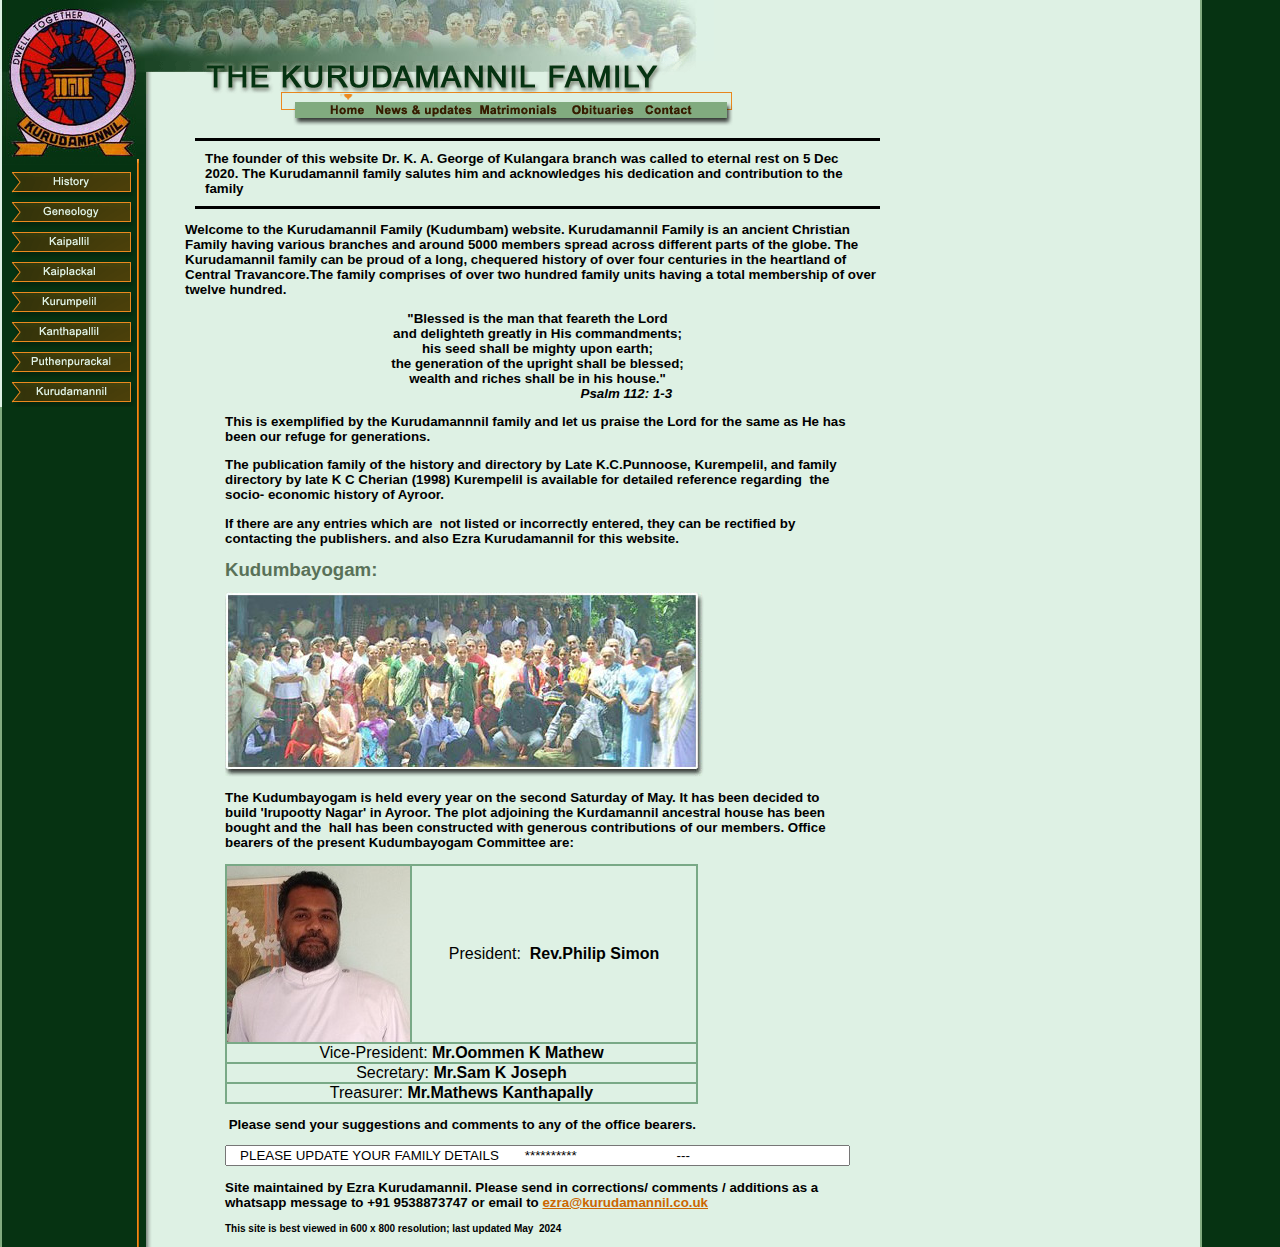
<file: index.htm>
<html>
<head>
<meta http-equiv="Content-Language" content="en-gb">
<meta name="google-site-verification" content="6Ry0hn6yZLWpszgfcCtvnLvYiG0sYd2403j5STA7RNE" />
<title>Kurudamannil Family - An ancient family from Kerala, India</title>
<meta name="description" content="The Kurudamannil family has a history over four centuries in central Travancore, kerala, India and comprises over two hundred family units.">
<meta name="keywords" content="kurudamannil, irupooty, ayroor, kerala, india, blessed family, geneology, generations, lineage">

<script language="JavaScript">
<!--
function MM_preloadImages() { //v3.0
  var d=document; if(d.images){ if(!d.MM_p) d.MM_p=new Array();
    var i,j=d.MM_p.length,a=MM_preloadImages.arguments; for(i=0; i<a.length; i++)
    if (a[i].indexOf("#")!=0){ d.MM_p[j]=new Image; d.MM_p[j++].src=a[i];}}
}

function MM_swapImgRestore() { //v3.0
  var i,x,a=document.MM_sr; for(i=0;a&&i<a.length&&(x=a[i])&&x.oSrc;i++) x.src=x.oSrc;
}

function MM_findObj(n, d) { //v3.0
  var p,i,x;  if(!d) d=document; if((p=n.indexOf("?"))>0&&parent.frames.length) {
    d=parent.frames[n.substring(p+1)].document; n=n.substring(0,p);}
  if(!(x=d[n])&&d.all) x=d.all[n]; for (i=0;!x&&i<d.forms.length;i++) x=d.forms[i][n];
  for(i=0;!x&&d.layers&&i<d.layers.length;i++) x=MM_findObj(n,d.layers[i].document); return x;
}

function MM_swapImage() { //v3.0
  var i,j=0,x,a=MM_swapImage.arguments; document.MM_sr=new Array; for(i=0;i<(a.length-2);i+=3)
   if ((x=MM_findObj(a[i]))!=null){document.MM_sr[j++]=x; if(!x.oSrc) x.oSrc=x.src; x.src=a[i+2];}
}
//-->
</script>
<style type="text/css">
<!--
-->
</style>
<link rel="stylesheet" href="new.css">
<script language="javascript">
<!--
var bannerID=0
function text(msg,ctrlwidth) {
        msg = " --- "+msg
        newmsg = msg
        while (newmsg.length < ctrlwidth) {
                newmsg += msg
        }
        document.write ('<FORM NAME="Scrolltext">');
        document.write ('<CENTER><INPUT NAME="text" VALUE= "'+newmsg+'" SIZE= '+ctrlwidth+' ></CENTER>');
        document.write ('</FORM>');
        var bannerID = null
        rollmsg()
}
function rollmsg() {
      NowMsg = document.Scrolltext.text.value
        NowMsg = NowMsg.substring(1,NowMsg.length)+NowMsg.substring(0,1)
        document.Scrolltext.text.value = NowMsg
        bannerID = setTimeout("rollmsg()",100)//change the number 100 to represent the speed of the scroll. The larger the number the slower it moves
}
// -->
</script>

</head>

<body background="img/bg.gif" leftmargin="0" topmargin="0" marginwidth="0" marginheight="0" onLoad="MM_preloadImages('img/mo_news.gif','img/mo_mat.gif','img/mo_obit.gif','img/mo_cont.gif')" link="#CC6600" vlink="#CC6600" bgcolor="#DEF1E4">
<table border="0" cellpadding="0" cellspacing="0">
  <tr align="left" valign="top"> 
    <td width="145"><img src="img/emb_1.jpg" width="145" height="61"><br>
      <img src="img/emb_2.jpg" width="145" height="67"></td>
    <td><img src="img/top_1.jpg" width="304" height="61"><img src="img/top_2.jpg" width="265" height="61"><br>
      <img src="img/a_title.gif" width="597" height="33"><br>
      <img src="img/l_blnk.gif" width="177" height="34"><img src="img/mo_home.gif" width="47" height="34"><a href="news.htm" onMouseOut="MM_swapImgRestore()" onMouseOver="MM_swapImage('Image1','','img/mo_news.gif',1)"><img src="img/lb_news.gif" border="0" alt="News &amp; Updates" name="Image1" width="107" height="34"></a><a href="matrimonials.htm" onMouseOut="MM_swapImgRestore()" onMouseOver="MM_swapImage('Image2','','img/mo_mat.gif',1)"><img src="img/lc_mat.gif" border="0" alt="Matrimonials" name="Image2" width="89" height="34"></a><a href="obituary.htm" onMouseOut="MM_swapImgRestore()" onMouseOver="MM_swapImage('Image3','','img/mo_obit.gif',1)"><img src="img/ld_obit.gif" border="0" alt="Obituaries" name="Image3" width="75" height="34"></a><a href="mailto:gk@kurudamannil.co.uk" onMouseOut="MM_swapImgRestore()" onMouseOver="MM_swapImage('Image4','','img/mo_cont.gif',1)"><img src="img/le_cont.gif" border="0" name="Image4" width="59" height="34"></a><img src="img/lg.gif" width="43" height="34"></td>
  </tr>
  <tr align="left" valign="top"> 
    <td width="145"><img src="img/emb_3.jpg" width="145" height="29"><br>
      <a href="history.htm">
    <img src="img/l1_hist.gif" border="0" alt="A Historical Perspective" width="145" height="39"></a><br>
      <a href="geneology.htm">
    <img src="img/l2_gen.gif" border="0" alt="Geneology" width="145" height="30"></a><br>
      <a href="kaipallil.htm">
    <img src="img/l3_kaip.gif" border="0" alt="Kaipallil Branch" width="145" height="30"></a><br>
      <a href="kaiplackal.htm">
    <img src="img/l4_kaip.gif" border="0" alt="Kaiplackal Branch" width="145" height="31"></a><br>
      <a href="kurumpelil.htm">
    <img src="img/l5_kurum.gif" border="0" alt="Kurumpelil Branch" width="145" height="30"></a><br>
      <a href="kanthapallil.htm">
    <img src="img/l6_kanth.gif" border="0" alt="Kanthapallil Branch" width="145" height="29"></a><br>
      <a href="puthenpurackal.htm">
    <img src="img/l7_puthen.gif" border="0" alt="Puthenpurackal Branch" width="145" height="31"></a><br>
      <a href="kuru.htm">
    <img src="img/l8_kuru.gif" border="0" alt="Kurudamannil Branch" width="145" height="30"></a></td>
    <td>
      <table width="600" border="0" cellpadding="0" cellspacing="0">
        <tr align="left" class="normal"> 
          <td colspan="2"> 

            <blockquote> 
              <div style="border-top-style: solid; border-bottom-style: solid; margin: 10px; padding: 10px;">
            The founder of this website Dr. K. A. George of Kulangara branch was called to eternal rest on 5 Dec 2020. 
The Kurudamannil family salutes him and acknowledges his dedication and contribution to the family
          </div>            
              <p><span class="normal"><span class="normal"><span class="normal">Welcome to the Kurudamannil Family (Kudumbam) website. Kurudamannil  Family is an 
              ancient Christian Family having various branches and around 5000 members spread across different parts of the 
              globe. 
              The Kurudamannil family can be proud of a long, chequered history 
              of 
                over four centuries in the heartland of Central Travancore.The 
              family comprises of over two hundred family units having a total membership 
                of over twelve hundred. </span></span></span></p>
              <blockquote> 
                <p align="center"><span class="normal"><span class="normal"><span class="normal">"Blessed 
                  is the man that feareth the Lord <br>
                  and delighteth greatly in His commandments; <br>
                  his seed shall be mighty upon earth; <br>
                  the generation of the upright shall be blessed; <br>
                  wealth and riches shall be in his house." <br>
                  <i><font color="#DEF1E4">................................................</font>Psalm 
                  112: 1-3</i></span></span></span></p>
                <p><span class="normal"><span class="normal"><span class="normal">This 
                  is exemplified by the Kurudamannnil family and let us praise 
                  the Lord for the same as He has been our refuge for generations. 
                  </span></span></span></p>
                <p><span class="normal"><span class="normal"><span class="normal">The 
                  publication family of the history and directory by Late K.C.Punnoose, 
                Kurempelil, and family directory by late K C Cherian 
                  (1998) Kurempelil is available for detailed reference regarding&nbsp; the socio- economic 
                  history of Ayroor. </span></span></span></p>
                <p><span class="normal">If there are any entries which are&nbsp; 
                not listed or incorrectly entered, they can be rectified by 
                contacting the publishers. and also Ezra Kurudamannil for this 
                website.</span></p>
                <h2 class="normal"><span class="normal"><span class="normal"><span class="c">Kudumbayogam: 
                  </span></span></span></h2>
                <table border="0" cellpadding="0" cellspacing="0">
                  <tr> 
                    <td><img src="img/grp_i1.jpg" width="166" height="185"><img src="img/grp_i2.jpg" width="167" height="185"><img src="img/grp_i3.jpg" width="146" height="185"></td>
                  </tr>
                </table>
                <p class="txtnorm"><span class="normal"><span class="normal"><span class="normal">The 
                  Kudumbayogam is held every year on the second Saturday of May. 
                  It has been decided to build 'Irupootty Nagar' in Ayroor. The 
                  plot adjoining the Kurdamannil ancestral house has been bought 
                  and the&nbsp; hall has been constructed with generous 
                contributions 
                  of our members. Office bearers of the present Kudumbayogam Committee are:</span></span></span></p>
                
		<table border="1" cellpadding="0" cellspacing="0" bordercolor="#79A986" width="473">
                  <tr> 
                    <td align="center" width="182">
                    <img border="0" src="img/achen.jpg" width="183" height="176"></td>
                    <td align="center" width="285"> 
                      <p>President:<b>&nbsp;&nbsp;Rev.Philip Simon</b></p>
                    </td>
                  </tr>
                  <tr> 
                    <td align="center" width="182" colspan="2"><p>Vice-President:<b> Mr.Oommen K Mathew</b><br></p></td>
                  </tr>
                  <tr> 
                    <td align="center" width="182" colspan="2"><p>Secretary:<b> Mr.Sam K Joseph</b><br></p></td>
                  </tr>
		<tr> 
                    <td align="center" width="182" colspan="2"><p>Treasurer:<b> Mr.Mathews Kanthapally</b><br></p></td>
		</tr> 
		</table> 
                                   <p><span class="normal">&nbsp;Please send your suggestions 
                                   and comments to any of the office bearers.</span></p>
			<script>
<!--
msg = "      PLEASE UPDATE YOUR FAMILY DETAILS       **********                          "
ctrlwidth = "75" //change this number to the length you would like the message box to be
text(msg,ctrlwidth);
// -->
                </script>

                <p><span class="normal">Site maintained by Ezra Kurudamannil</a></span>. 
                  Please send in corrections/ comments / additions as a whatsapp message to +91 9538873747 or email to
                <a href= "mailto:ezra@kurudamannil.co.uk">ezra@kurudamannil.co.uk
                </a>                </p>
                <p><font size="1">This site is best viewed in 600 x 800 
                resolution; last updated May&nbsp; 2024 </font></p> </blockquote>
            </blockquote>
          </td>
        </tr>
      </table>
      
    </td>
  </tr>
</table><!-- Start Bravenet.com Service Code -->
<script language="JavaScript" type="text/javascript" src="http://pub1.bravenet.com/counter/code.php?id=351581&usernum=71071065&cpv=2"></script>
<!-- End Bravenet.com Service Code -->

</body>
</html>
</file>
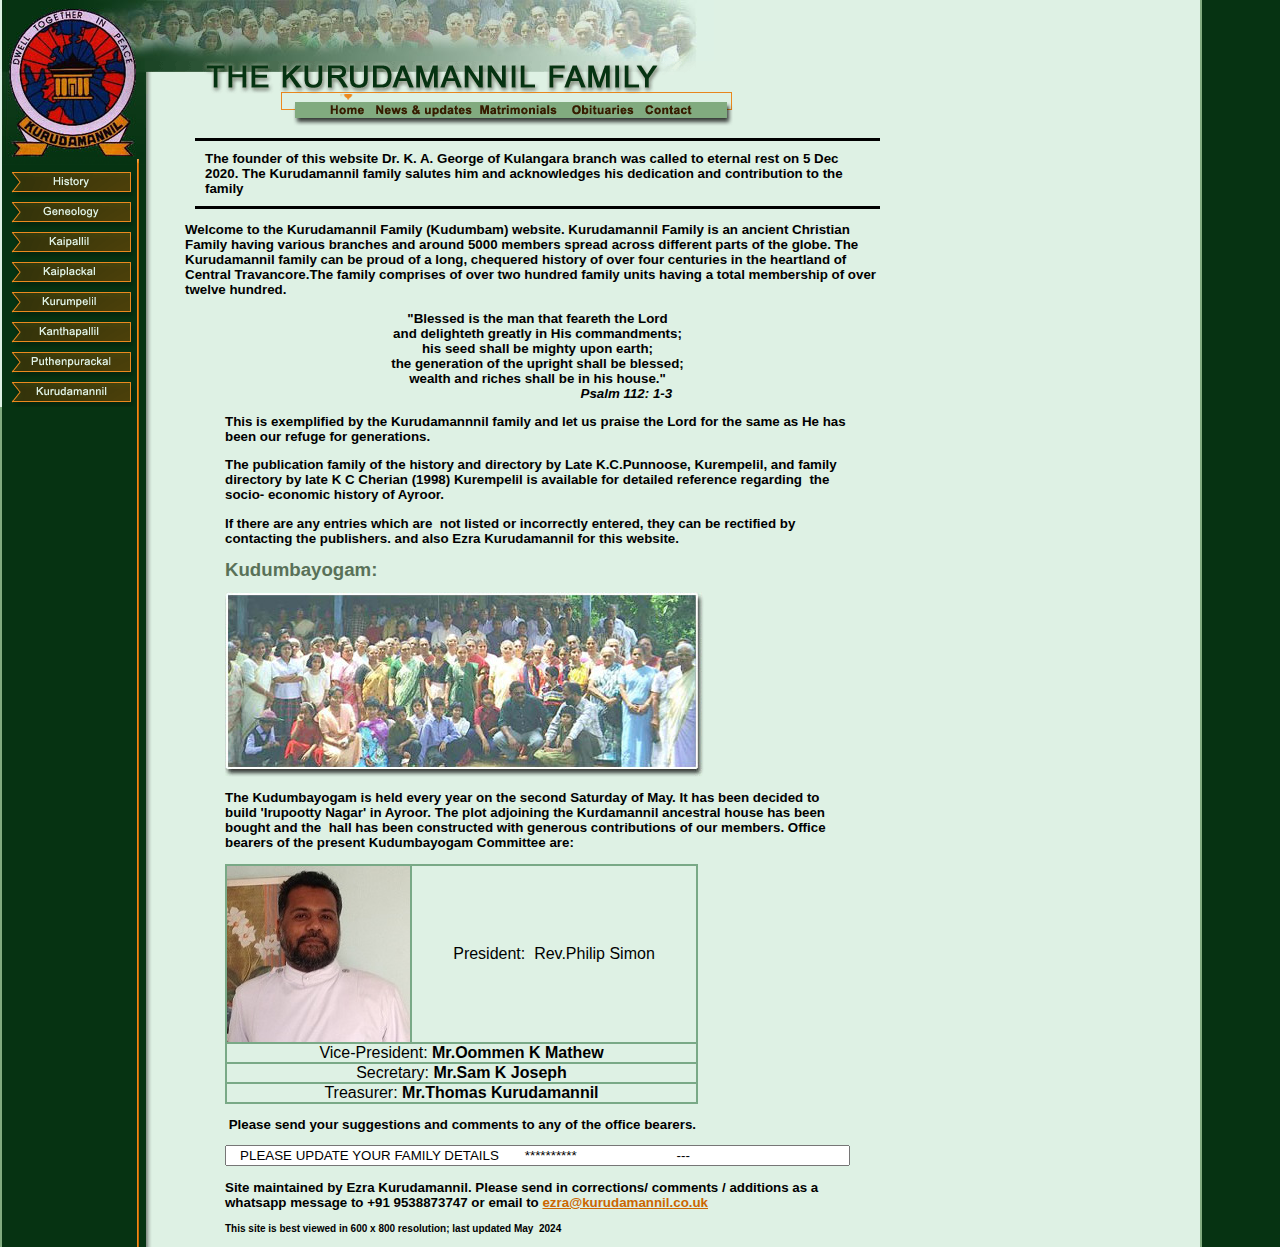
<file: index.html>
<html>
<head>
<meta http-equiv="Content-Language" content="en-gb">
<meta name="google-site-verification" content="6Ry0hn6yZLWpszgfcCtvnLvYiG0sYd2403j5STA7RNE" />
<title>Kurudamannil Family - An ancient family from Kerala, India</title>
<meta name="description" content="The Kurudamannil family has a history over four centuries in central Travancore, kerala, India and comprises over two hundred family units.">
<meta name="keywords" content="kurudamannil, irupooty, ayroor, kerala, india, blessed family, geneology, generations, lineage">

<script language="JavaScript">
<!--
function MM_preloadImages() { //v3.0
  var d=document; if(d.images){ if(!d.MM_p) d.MM_p=new Array();
    var i,j=d.MM_p.length,a=MM_preloadImages.arguments; for(i=0; i<a.length; i++)
    if (a[i].indexOf("#")!=0){ d.MM_p[j]=new Image; d.MM_p[j++].src=a[i];}}
}

function MM_swapImgRestore() { //v3.0
  var i,x,a=document.MM_sr; for(i=0;a&&i<a.length&&(x=a[i])&&x.oSrc;i++) x.src=x.oSrc;
}

function MM_findObj(n, d) { //v3.0
  var p,i,x;  if(!d) d=document; if((p=n.indexOf("?"))>0&&parent.frames.length) {
    d=parent.frames[n.substring(p+1)].document; n=n.substring(0,p);}
  if(!(x=d[n])&&d.all) x=d.all[n]; for (i=0;!x&&i<d.forms.length;i++) x=d.forms[i][n];
  for(i=0;!x&&d.layers&&i<d.layers.length;i++) x=MM_findObj(n,d.layers[i].document); return x;
}

function MM_swapImage() { //v3.0
  var i,j=0,x,a=MM_swapImage.arguments; document.MM_sr=new Array; for(i=0;i<(a.length-2);i+=3)
   if ((x=MM_findObj(a[i]))!=null){document.MM_sr[j++]=x; if(!x.oSrc) x.oSrc=x.src; x.src=a[i+2];}
}
//-->
</script>
<style type="text/css">
<!--
-->
</style>
<link rel="stylesheet" href="new.css">
<script language="javascript">
<!--
var bannerID=0
function text(msg,ctrlwidth) {
        msg = " --- "+msg
        newmsg = msg
        while (newmsg.length < ctrlwidth) {
                newmsg += msg
        }
        document.write ('<FORM NAME="Scrolltext">');
        document.write ('<CENTER><INPUT NAME="text" VALUE= "'+newmsg+'" SIZE= '+ctrlwidth+' ></CENTER>');
        document.write ('</FORM>');
        var bannerID = null
        rollmsg()
}
function rollmsg() {
      NowMsg = document.Scrolltext.text.value
        NowMsg = NowMsg.substring(1,NowMsg.length)+NowMsg.substring(0,1)
        document.Scrolltext.text.value = NowMsg
        bannerID = setTimeout("rollmsg()",100)//change the number 100 to represent the speed of the scroll. The larger the number the slower it moves
}
// -->
</script>

</head>

<body background="img/bg.gif" leftmargin="0" topmargin="0" marginwidth="0" marginheight="0" onLoad="MM_preloadImages('img/mo_news.gif','img/mo_mat.gif','img/mo_obit.gif','img/mo_cont.gif')" link="#CC6600" vlink="#CC6600" bgcolor="#DEF1E4">
<table border="0" cellpadding="0" cellspacing="0">
  <tr align="left" valign="top"> 
    <td width="145"><img src="img/emb_1.jpg" width="145" height="61"><br>
      <img src="img/emb_2.jpg" width="145" height="67"></td>
    <td><img src="img/top_1.jpg" width="304" height="61"><img src="img/top_2.jpg" width="265" height="61"><br>
      <img src="img/a_title.gif" width="597" height="33"><br>
      <img src="img/l_blnk.gif" width="177" height="34"><img src="img/mo_home.gif" width="47" height="34"><a href="news.htm" onMouseOut="MM_swapImgRestore()" onMouseOver="MM_swapImage('Image1','','img/mo_news.gif',1)"><img src="img/lb_news.gif" border="0" alt="News &amp; Updates" name="Image1" width="107" height="34"></a><a href="matrimonials.htm" onMouseOut="MM_swapImgRestore()" onMouseOver="MM_swapImage('Image2','','img/mo_mat.gif',1)"><img src="img/lc_mat.gif" border="0" alt="Matrimonials" name="Image2" width="89" height="34"></a><a href="obituary.htm" onMouseOut="MM_swapImgRestore()" onMouseOver="MM_swapImage('Image3','','img/mo_obit.gif',1)"><img src="img/ld_obit.gif" border="0" alt="Obituaries" name="Image3" width="75" height="34"></a><a href="mailto:gk@kurudamannil.co.uk" onMouseOut="MM_swapImgRestore()" onMouseOver="MM_swapImage('Image4','','img/mo_cont.gif',1)"><img src="img/le_cont.gif" border="0" name="Image4" width="59" height="34"></a><img src="img/lg.gif" width="43" height="34"></td>
  </tr>
  <tr align="left" valign="top"> 
    <td width="145"><img src="img/emb_3.jpg" width="145" height="29"><br>
      <a href="history.htm">
    <img src="img/l1_hist.gif" border="0" alt="A Historical Perspective" width="145" height="39"></a><br>
      <a href="geneology.htm">
    <img src="img/l2_gen.gif" border="0" alt="Geneology" width="145" height="30"></a><br>
      <a href="kaipallil.htm">
    <img src="img/l3_kaip.gif" border="0" alt="Kaipallil Branch" width="145" height="30"></a><br>
      <a href="kaiplackal.htm">
    <img src="img/l4_kaip.gif" border="0" alt="Kaiplackal Branch" width="145" height="31"></a><br>
      <a href="kurumpelil.htm">
    <img src="img/l5_kurum.gif" border="0" alt="Kurumpelil Branch" width="145" height="30"></a><br>
      <a href="kanthapallil.htm">
    <img src="img/l6_kanth.gif" border="0" alt="Kanthapallil Branch" width="145" height="29"></a><br>
      <a href="puthenpurackal.htm">
    <img src="img/l7_puthen.gif" border="0" alt="Puthenpurackal Branch" width="145" height="31"></a><br>
      <a href="kuru.htm">
    <img src="img/l8_kuru.gif" border="0" alt="Kurudamannil Branch" width="145" height="30"></a></td>
    <td>
      <table width="600" border="0" cellpadding="0" cellspacing="0">
        <tr align="left" class="normal"> 
          <td colspan="2"> 

            <blockquote> 
              <div style="border-top-style: solid; border-bottom-style: solid; margin: 10px; padding: 10px;">
            The founder of this website Dr. K. A. George of Kulangara branch was called to eternal rest on 5 Dec 2020. 
The Kurudamannil family salutes him and acknowledges his dedication and contribution to the family
          </div>            
              <p><span class="normal"><span class="normal"><span class="normal">Welcome to the Kurudamannil Family (Kudumbam) website. Kurudamannil  Family is an 
              ancient Christian Family having various branches and around 5000 members spread across different parts of the 
              globe. 
              The Kurudamannil family can be proud of a long, chequered history 
              of 
                over four centuries in the heartland of Central Travancore.The 
              family comprises of over two hundred family units having a total membership 
                of over twelve hundred. </span></span></span></p>
              <blockquote> 
                <p align="center"><span class="normal"><span class="normal"><span class="normal">"Blessed 
                  is the man that feareth the Lord <br>
                  and delighteth greatly in His commandments; <br>
                  his seed shall be mighty upon earth; <br>
                  the generation of the upright shall be blessed; <br>
                  wealth and riches shall be in his house." <br>
                  <i><font color="#DEF1E4">................................................</font>Psalm 
                  112: 1-3</i></span></span></span></p>
                <p><span class="normal"><span class="normal"><span class="normal">This 
                  is exemplified by the Kurudamannnil family and let us praise 
                  the Lord for the same as He has been our refuge for generations. 
                  </span></span></span></p>
                <p><span class="normal"><span class="normal"><span class="normal">The 
                  publication family of the history and directory by Late K.C.Punnoose, 
                Kurempelil, and family directory by late K C Cherian 
                  (1998) Kurempelil is available for detailed reference regarding&nbsp; the socio- economic 
                  history of Ayroor. </span></span></span></p>
                <p><span class="normal">If there are any entries which are&nbsp; 
                not listed or incorrectly entered, they can be rectified by 
                contacting the publishers. and also Ezra Kurudamannil for this 
                website.</span></p>
                <h2 class="normal"><span class="normal"><span class="normal"><span class="c">Kudumbayogam: 
                  </span></span></span></h2>
                <table border="0" cellpadding="0" cellspacing="0">
                  <tr> 
                    <td><img src="img/grp_i1.jpg" width="166" height="185"><img src="img/grp_i2.jpg" width="167" height="185"><img src="img/grp_i3.jpg" width="146" height="185"></td>
                  </tr>
                </table>
                <p class="txtnorm"><span class="normal"><span class="normal"><span class="normal">The 
                  Kudumbayogam is held every year on the second Saturday of May. 
                  It has been decided to build 'Irupootty Nagar' in Ayroor. The 
                  plot adjoining the Kurdamannil ancestral house has been bought 
                  and the&nbsp; hall has been constructed with generous 
                contributions 
                  of our members. Office bearers of the present Kudumbayogam Committee are:</span></span></span></p>
                
		<table border="1" cellpadding="0" cellspacing="0" bordercolor="#79A986" width="473">
                  <tr> 
                    <td align="center" width="182">
                    <img border="0" src="img/achen.jpg" width="183" height="176"></td>
                    <td align="center" width="285"> 
                      <p>President:<b>&nbsp;&nbsp;</b>Rev.Philip Simon</p>
                    </td>
                  </tr>
                  <tr> 
                    <td align="center" width="182" colspan="2"><p>Vice-President:<b> Mr.Oommen K Mathew</b><br></p></td>
                  </tr>
                  <tr> 
                    <td align="center" width="182" colspan="2"><p>Secretary:<b> Mr.Sam K Joseph</b><br></p></td>
                  </tr>
		<tr> 
                    <td align="center" width="182" colspan="2"><p>Treasurer:<b> Mr.Thomas Kurudamannil</b><br></p></td>
		</tr> 
		</table> 
                                   <p><span class="normal">&nbsp;Please send your suggestions 
                                   and comments to any of the office bearers.</span></p>
			<script>
<!--
msg = "      PLEASE UPDATE YOUR FAMILY DETAILS       **********                          "
ctrlwidth = "75" //change this number to the length you would like the message box to be
text(msg,ctrlwidth);
// -->
                </script>

                <p><span class="normal">Site maintained by Ezra Kurudamannil</a></span>. 
                  Please send in corrections/ comments / additions as a whatsapp message to +91 9538873747 or email to
                <a href= "mailto:ezra@kurudamannil.co.uk">ezra@kurudamannil.co.uk
                </a>                </p>
                <p><font size="1">This site is best viewed in 600 x 800 
                resolution; last updated May&nbsp; 2024 </font></p> </blockquote>
            </blockquote>
          </td>
        </tr>
      </table>
      
    </td>
  </tr>
</table><!-- Start Bravenet.com Service Code -->
<script language="JavaScript" type="text/javascript" src="http://pub1.bravenet.com/counter/code.php?id=351581&usernum=71071065&cpv=2"></script>
<!-- End Bravenet.com Service Code -->

</body>
</html>
</file>
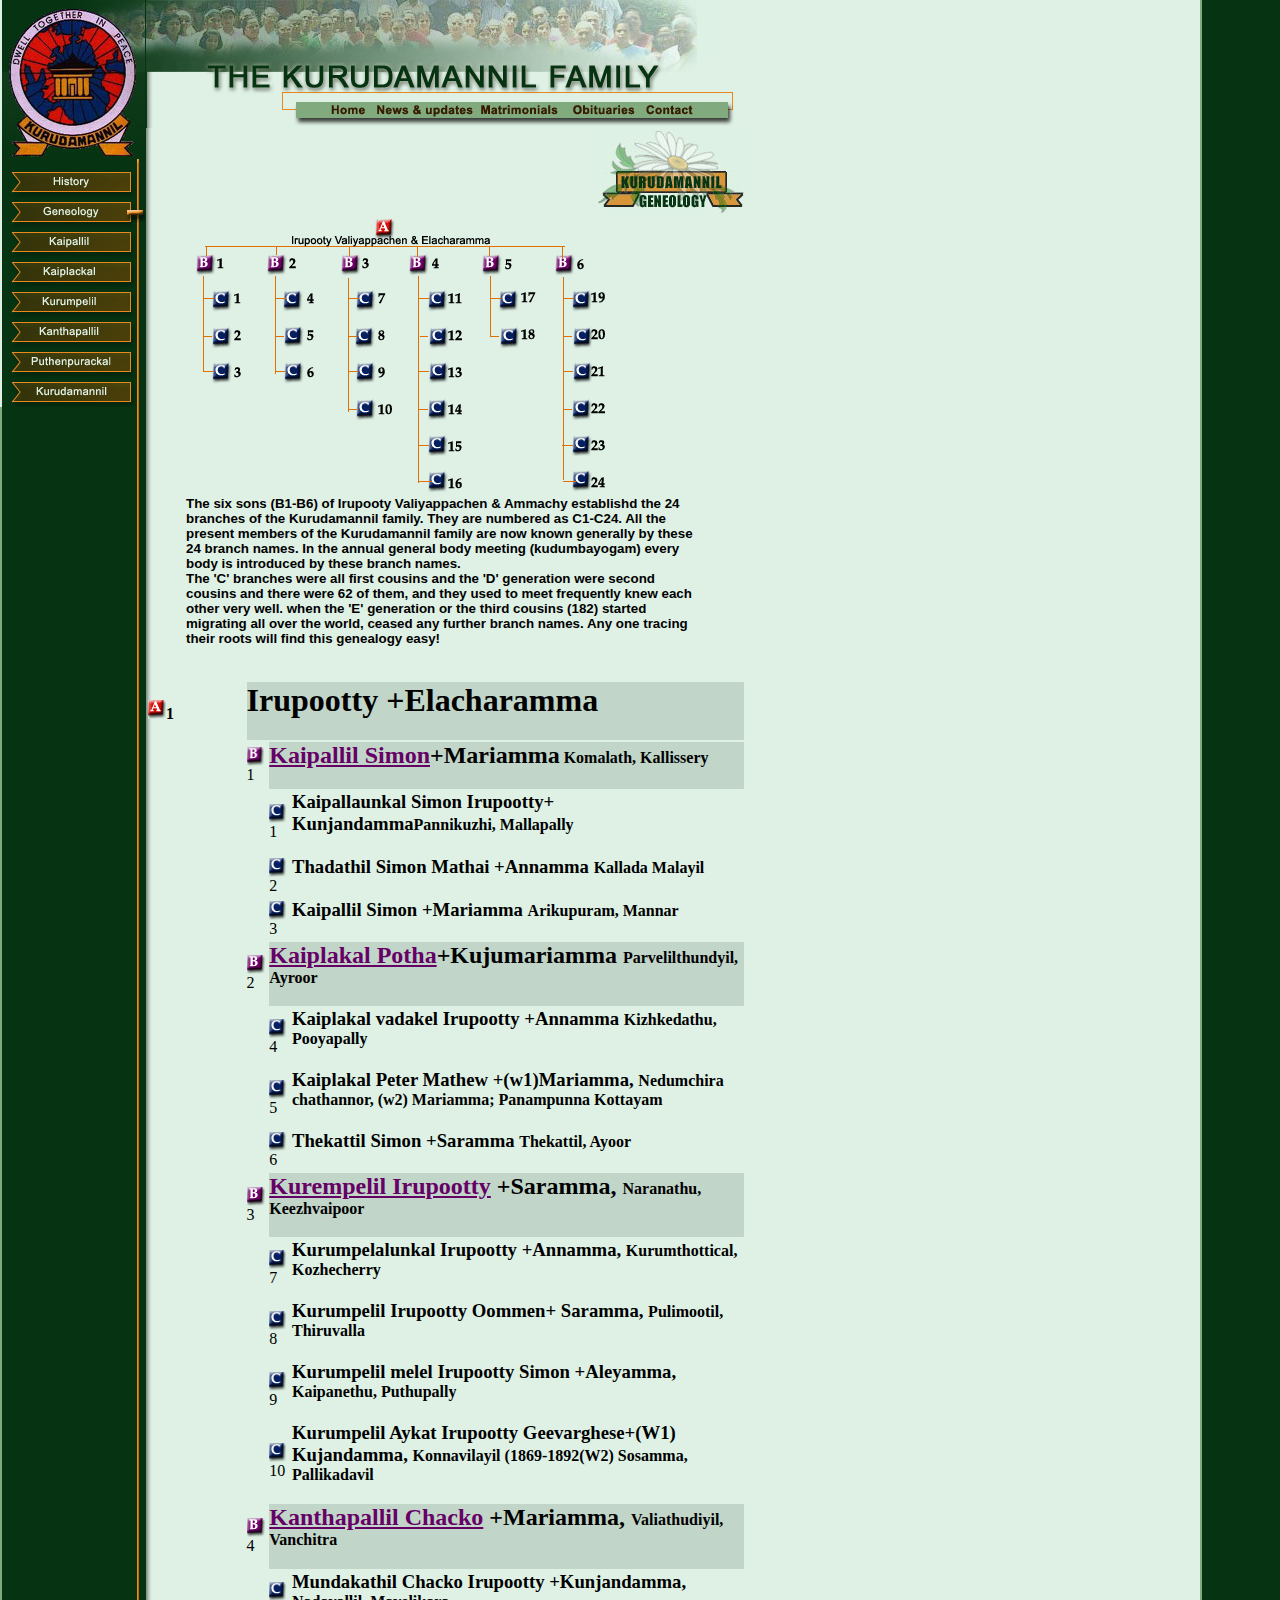
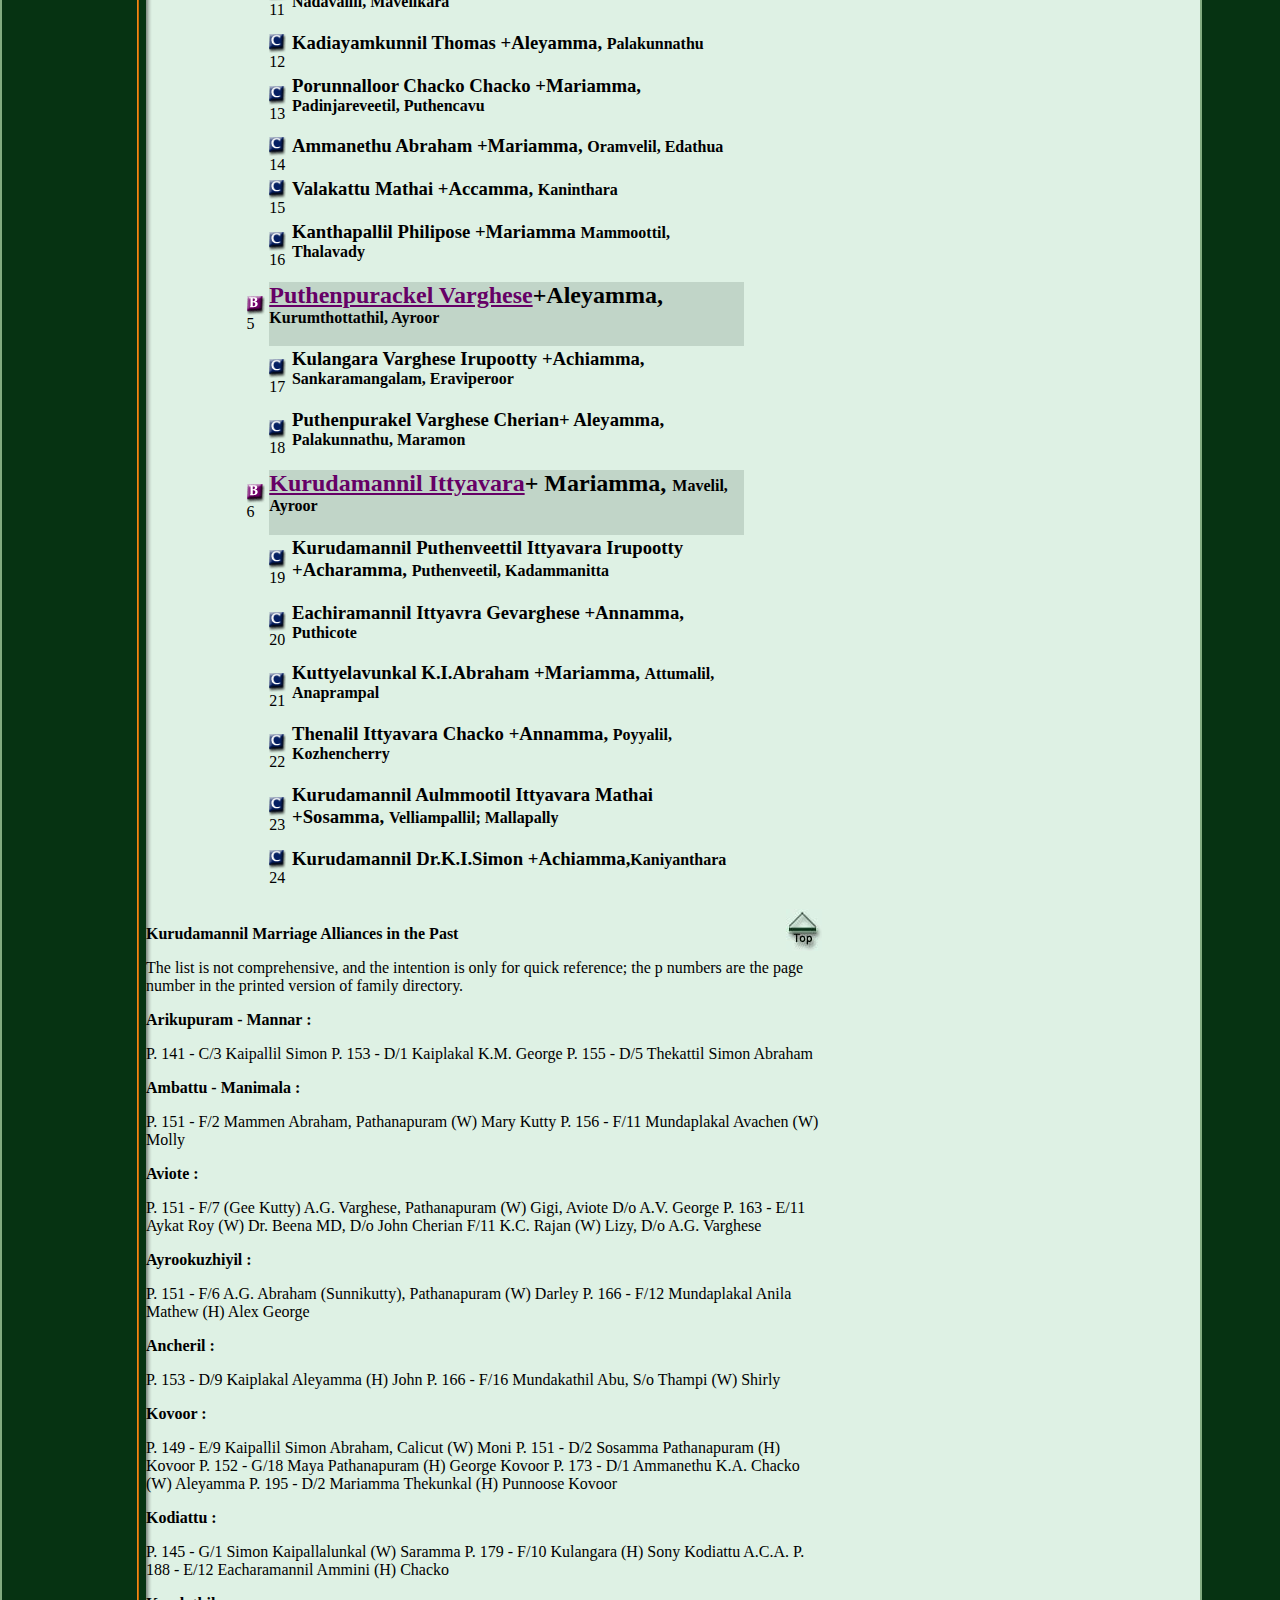
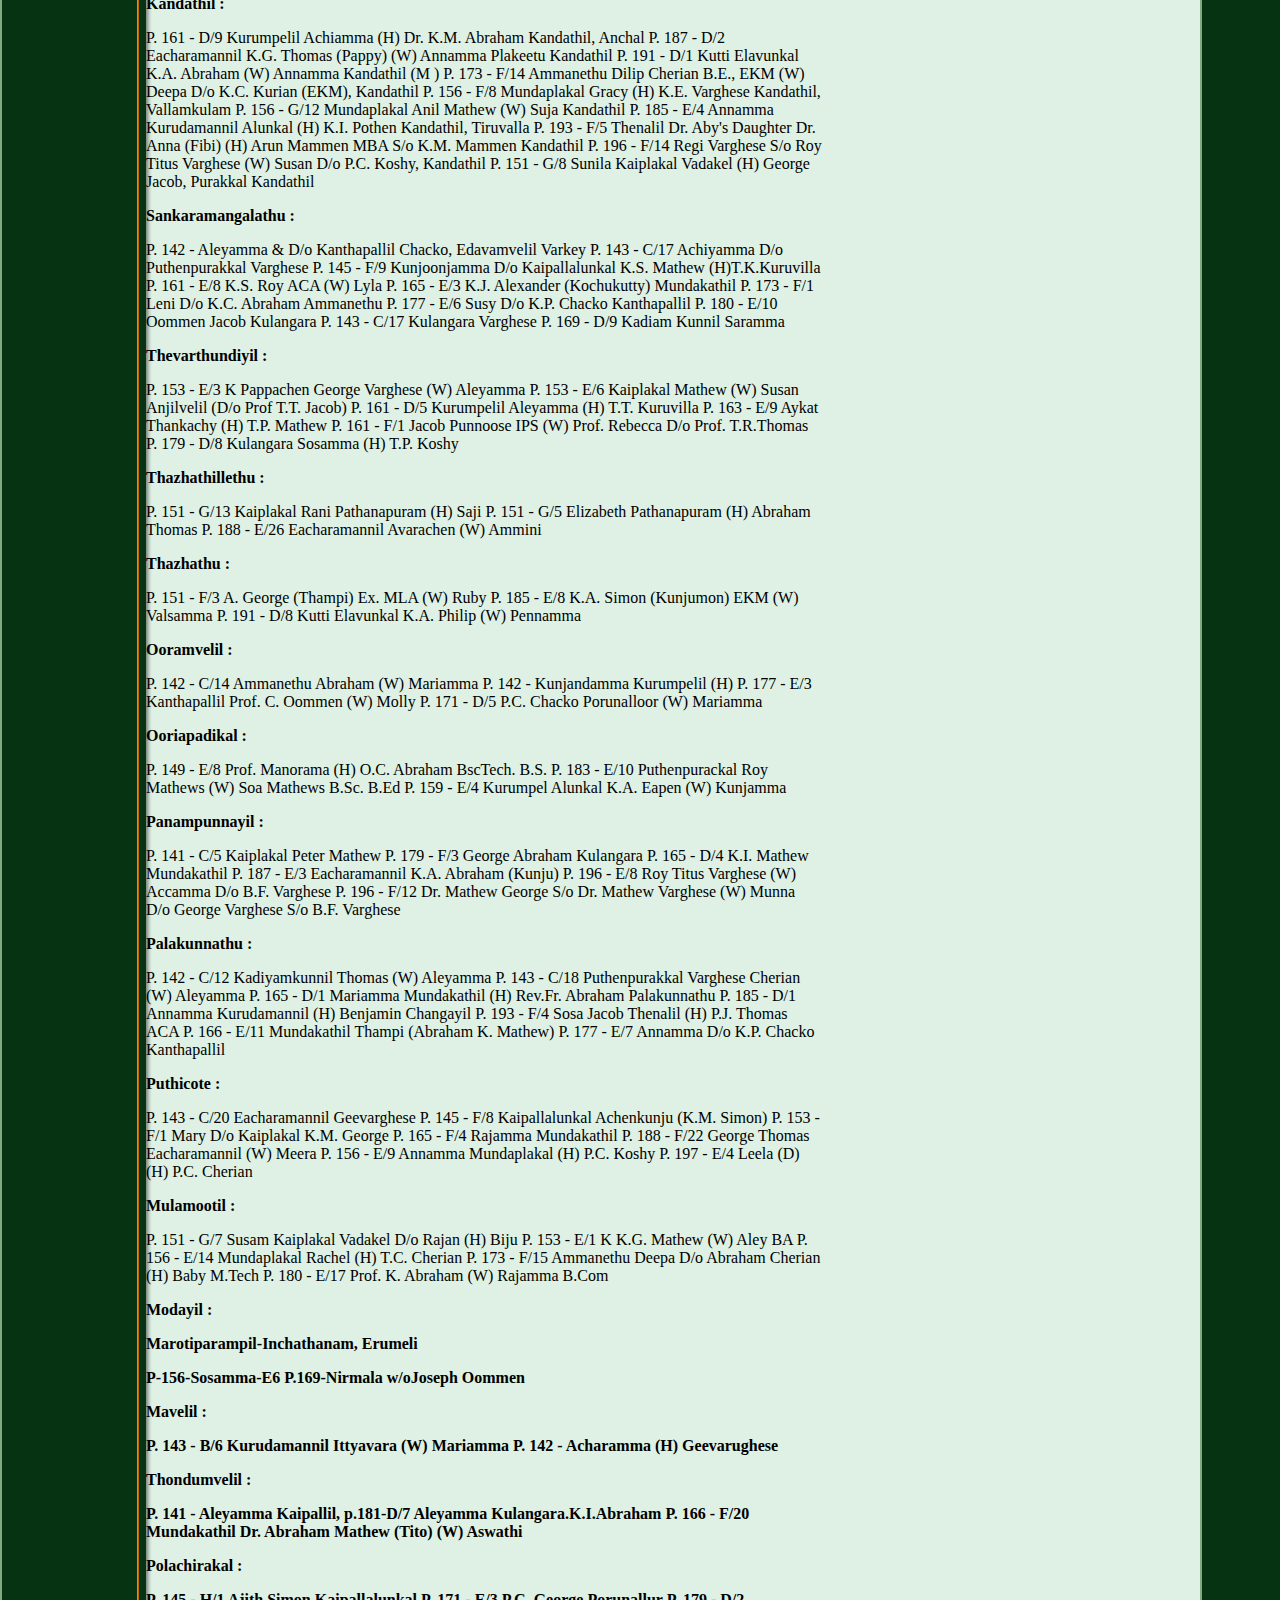
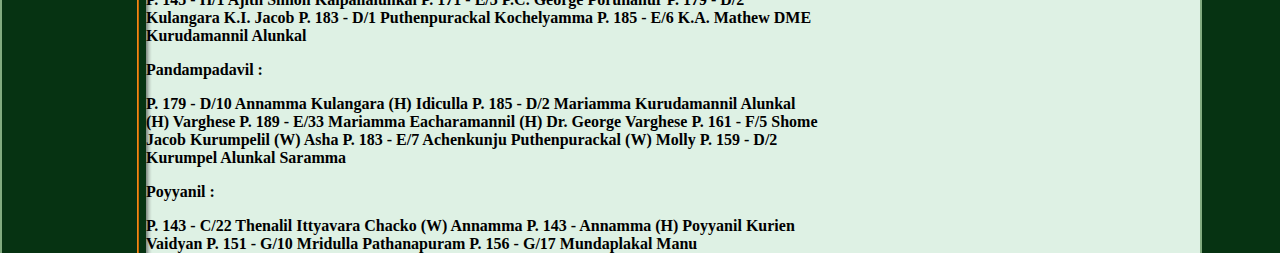
<file: geneology.htm>
<html>
<head>
<title>Genology - Kurudamannil Family</title>
<meta name="description" content="The Kurudamannil family has a history over four centuries in central Travancore, kerala, India and comprises over two hundred family units.">
<meta name="keywords" content="kurudamannil, irupooty, ayroor, kerala, india, blessed family, geneology, generations, lineage">
<link rel="stylesheet" href="new.css">
</head>


<script language="JavaScript">
<!--
function MM_preloadImages() { //v3.0
  var d=document; if(d.images){ if(!d.MM_p) d.MM_p=new Array();
    var i,j=d.MM_p.length,a=MM_preloadImages.arguments; for(i=0; i<a.length; i++)
    if (a[i].indexOf("#")!=0){ d.MM_p[j]=new Image; d.MM_p[j++].src=a[i];}}
}

function MM_swapImgRestore() { //v3.0
  var i,x,a=document.MM_sr; for(i=0;a&&i<a.length&&(x=a[i])&&x.oSrc;i++) x.src=x.oSrc;
}

function MM_findObj(n, d) { //v3.0
  var p,i,x;  if(!d) d=document; if((p=n.indexOf("?"))>0&&parent.frames.length) {
    d=parent.frames[n.substring(p+1)].document; n=n.substring(0,p);}
  if(!(x=d[n])&&d.all) x=d.all[n]; for (i=0;!x&&i<d.forms.length;i++) x=d.forms[i][n];
  for(i=0;!x&&d.layers&&i<d.layers.length;i++) x=MM_findObj(n,d.layers[i].document); return x;
}

function MM_swapImage() { //v3.0
  var i,j=0,x,a=MM_swapImage.arguments; document.MM_sr=new Array; for(i=0;i<(a.length-2);i+=3)
   if ((x=MM_findObj(a[i]))!=null){document.MM_sr[j++]=x; if(!x.oSrc) x.oSrc=x.src; x.src=a[i+2];}
}
//-->
</script>
<style type="text/css">
<!--
-->
</style>

<body background="img/bg.gif" leftmargin="0" topmargin="0" marginwidth="0" marginheight="0" onLoad="MM_preloadImages('img/mo_home.gif','img/mo_news.gif','img/mo_mat.gif','img/mo_obit.gif','img/mo_cont.gif')" bgcolor="#ffffff" link="#660066">
<table border="0" cellpadding="0" cellspacing="0">
  <tr align="left" valign="top"> 
    <td width="146"><img src="img/emb_1.jpg" width="145" height="61"><br>
      <img src="img/emb_2.jpg" width="145" height="67"></td>
    <td width="676"><img src="img/top_1.jpg" width="304" height="61"><img src="img/top_2.jpg" width="265" height="61"><br>
      <img src="img/a_title.gif" width="597" height="33"><br>
      <img src="img/l_blnk.gif" width="177" height="34"><a href="index.htm" onMouseOut="MM_swapImgRestore()" onMouseOver="MM_swapImage('Image1','','img/mo_home.gif',1)"><img src="img/la_home.gif" width="47" height="34" border="0" alt="Home Page" name="Image1"></a><a href="news.htm" onMouseOut="MM_swapImgRestore()" onMouseOver="MM_swapImage('Image2','','img/mo_news.gif',1)"><img src="img/lb_news.gif" width="107" height="34" border="0" alt="News &amp; Updates" name="Image2"></a><a href="matrimonials.htm" onMouseOut="MM_swapImgRestore()" onMouseOver="MM_swapImage('Image3','','img/mo_mat.gif',1)"><img src="img/lc_mat.gif" width="89" height="34" border="0" alt="Matrimonials" name="Image3"></a><a href="obituary.htm" onMouseOut="MM_swapImgRestore()" onMouseOver="MM_swapImage('Image4','','img/mo_obit.gif',1)"><img src="img/ld_obit.gif" width="75" height="34" border="0" alt="Obituaries" name="Image4"></a><a href="mailto:gkutty@kurudamannil.co.uk" onMouseOut="MM_swapImgRestore()" onMouseOver="MM_swapImage('Image5','','img/mo_cont.gif',1)"><img src="img/le_cont.gif" width="59" height="34" border="0" name="Image5"></a><img src="img/lg.gif" width="43" height="34"></td>
  </tr>
  <tr align="left" valign="top"> 
    <td width="146"><img src="img/emb_3.jpg" width="145" height="29"><br>
      <a href="history.htm"><img src="img/l1_hist.gif" width="145" height="39" border="0"></a> 
      <a href="genealogy.htm"><img src="img/mo_gen.gif" width="145" height="30" border="0" alt="Geneology" name="Image6"></a><br>
      <a href="kaipallil.htm"><img src="img/l3_kaip.gif" width="145" height="30" border="0" alt="Kaipallil Branch" name="Image7"></a> 
      <a href="kaiplackal.htm"><img src="img/l4_kaip.gif" width="145" height="31" border="0" alt="Kaiplackal Branch" name="Image8"></a><br>
      <a href="kurumpelil.htm"><img src="img/l5_kurum.gif" width="145" height="30" border="0" alt="Kurumpelil Branch" name="Image9"></a><br>
      <a href="kanthapallil.htm"><img src="img/l6_kanth.gif" width="145" height="29" border="0" alt="Kanthapallil Branch" name="Image10"></a><br>
      <a href="puthenpurackal.htm"><img src="img/l7_puthen.gif" width="145" height="31" border="0" alt="Puthenpurackal Branch" name="Image11"></a><br>
      <a href="kuru.htm"><img src="img/l8_kuru.gif" width="145" height="30" border="0" alt="Kurudamannil Branch" name="Image12"></a></td>
    <td width="676"> 
      <table width="600" border="0" cellpadding="0" cellspacing="0">
        <tr align="right" valign="top"> 
          <td colspan="7"><a name="top">
          <img src="img/t_gen.jpg" width="150" height="85" alt="Genealogy"></a></td>
        </tr>
        <tr align="left" valign="top"> 
          <td colspan="7"> 
            <blockquote> 
              <p class="normal"><img src="img/tree1.gif" width="435" height="283"><br>
                <span class="normal"><span class="normal"><span class="normal"><span class="normal"><span class="normal"><span class="normal">The 
                six sons (B1-B6) of Irupooty Valiyappachen & Ammachy establishd 
                the 24 branches of the Kurudamannil family. They are numbered 
                as C1-C24.</span> All the present members of the Kurudamannil 
                family are now known generally by these 24 branch names. In the 
                annual general body meeting (kudumbayogam) every body is introduced 
                by these branch names.<br>
                The 'C' branches were all first cousins and the 'D' generation 
                were second cousins and there were 62 of them, and they used to 
                meet frequently knew each other very well. when the 'E' generation 
                or the third cousins (182) started migrating all over the world, 
                ceased any further branch names. Any one tracing their roots will 
                find this genealogy easy! </span></span></span></span></span></p>
            </blockquote>
          </td>
        </tr>
      </table>
      <br>
      <table width="600" border="0" cellpadding="0" cellspacing="2">
        <tr> 
          <td width="34" ><b><img src="img/A.gif" width="18" height="19">1</b></td>
          <td colspan="3" bgcolor="#C1D5C8" > 
            <h1>Irupootty +Elacharamma </h1>
          </td>
        </tr>
        <tr> 
          <td width="34"> 
            <blockquote>&nbsp;</blockquote>
          </td>
          <td width="18" ><img src="img/B.gif" width="17" height="19">1</td>
          <td colspan="2" bgcolor="#C1D5C8" > 
            <h2><a href="kaipallil.htm">Kaipallil Simon</a>+Mariamma<font size="3"> 
              Komalath, Kallissery</font></h2>
          </td>
        </tr>
        <tr> 
          <td colspan="2" >&nbsp;</td>
          <td width="18" ><img src="img/C.gif" width="17" height="19">1</td>
          <td width="393"> 
            <h3>Kaipallaunkal Simon Irupootty+ Kunjandamma<font size="3">Pannikuzhi, 
              Mallapally</font></h3>
          </td>
        </tr>
        <tr> 
          <td colspan="2" >&nbsp;</td>
          <td width="18"><img src="img/C.gif" width="17" height="19">2</td>
          <td width="393" > 
            <h3 >Thadathil Simon Mathai +Annamma <font size="3">Kallada Malayil</font></h3>
          </td>
        </tr>
        <tr> 
          <td colspan="2" >&nbsp;</td>
          <td width="18"><img src="img/C.gif" width="17" height="19">3</td>
          <td width="393"> 
            <h3>Kaipallil Simon +Mariamma <font size="3">Arikupuram, Mannar</font></h3>
          </td>
        </tr>
        <tr> 
          <td width="34">&nbsp;</td>
          <td width="18"><img src="img/B.gif" width="18" height="19">2</td>
          <td colspan="2" bgcolor="#C1D5C8"> 
            <h2><a href="kaiplackal.htm">Kaiplakal Potha</a>+Kujumariamma <font size="3">Parvelilthundyil, 
              Ayroor</font></h2>
          </td>
        </tr>
        <tr> 
          <td colspan="2">&nbsp;</td>
          <td width="18"><img src="img/C.gif" width="17" height="19">4</td>
          <td width="393"> 
            <h3>Kaiplakal vadakel Irupootty +Annamma <font size="3">Kizhkedathu, 
              Pooyapally </font></h3>
          </td>
        </tr>
        <tr> 
          <td colspan="2" >&nbsp;</td>
          <td width="18" ><img src="img/C.gif" width="17" height="19">5</td>
          <td width="393"> 
            <h3>Kaiplakal Peter Mathew +(w1)Mariamma, <font size="3">Nedumchira chathannor, 
              (w2) Mariamma; Panampunna Kottayam </font></h3>
          </td>
        </tr>
        <tr> 
          <td colspan="2">&nbsp;</td>
          <td width="18"><img src="img/C.gif" width="17" height="19">6</td>
          <td width="393"> 
            <h3>Thekattil Simon +Saramma <font size="3">Thekattil, Ayoor</font> 
            </h3>
          </td>
        </tr>
        <tr> 
          <td width="34" >&nbsp;</td>
          <td width="18"><img src="img/B.gif" width="18" height="19">3</td>
          <td colspan="2" bgcolor="#C1D5C8" > 
            <h2><a href="kuru.htm">Kurempelil Irupootty</a> +Saramma, <font size="3">Naranathu, 
              Keezhvaipoor </font></h2>
          </td>
        </tr>
        <tr> 
          <td colspan="2" >&nbsp;</td>
          <td width="18"><img src="img/C.gif" width="17" height="19">7</td>
          <td width="393"> 
            <h3>Kurumpelalunkal Irupootty +Annamma, <font size="3">Kurumthottical, 
              Kozhecherry </font> </h3>
          </td>
        </tr>
        <tr> 
          <td colspan="2" >&nbsp;</td>
          <td width="18" ><img src="img/C.gif" width="17" height="19">8</td>
          <td width="393"> 
            <h3>Kurumpelil Irupootty Oommen+ Saramma, <font size="3">Pulimootil, 
              Thiruvalla</font></h3>
          </td>
        </tr>
        <tr> 
          <td colspan="2">&nbsp;</td>
          <td width="18"><img src="img/C.gif" width="17" height="19">9</td>
          <td width="393"> 
            <h3>Kurumpelil melel Irupootty Simon +Aleyamma, <font size="3">Kaipanethu, 
              Puthupally </font> </h3>
          </td>
        </tr>
        <tr> 
          <td colspan="2">&nbsp;</td>
          <td width="18"><img src="img/C.gif" width="17" height="19">10</td>
          <td width="393"> 
            <h3>Kurumpelil Aykat Irupootty Geevarghese+(W1) Kujandamma, <font size="3">Konnavilayil 
            (1869-1892(W2) 
              Sosamma, Pallikadavil</font></h3>
          </td>
        </tr>
        <tr> 
          <td width="34">&nbsp;</td>
          <td width="18"><img src="img/B.gif" width="18" height="19">4</td>
          <td colspan="2" bgcolor="#C1D5C8"> 
            <h2><a href="kanthapallil.htm">Kanthapallil Chacko</a> +Mariamma, 
              <font size="3">Valiathudiyil, Vanchitra</font></h2>
          </td>
        </tr>
        <tr> 
          <td colspan="2">&nbsp;</td>
          <td width="18"><img src="img/C.gif" width="17" height="19">11</td>
          <td width="393"> 
            <h3>Mundakathil Chacko Irupootty +Kunjandamma, <font size="3">Nadavallil, 
              Mavelikara </font> </h3>
          </td>
        </tr>
        <tr> 
          <td colspan="2">&nbsp;</td>
          <td width="18"><img src="img/C.gif" width="17" height="19">12</td>
          <td width="393"> 
            <h3>Kadiayamkunnil Thomas +Aleyamma, <font size="3">Palakunnathu</font></h3>
          </td>
        </tr>
        <tr> 
          <td colspan="2">&nbsp;</td>
          <td width="18"><img src="img/C.gif" width="17" height="19">13</td>
          <td width="393"> 
            <h3>Porunnalloor Chacko Chacko +Mariamma, <font size="3">Padinjareveetil, 
              Puthencavu </font> </h3>
          </td>
        </tr>
        <tr> 
          <td colspan="2">&nbsp;</td>
          <td width="18"><img src="img/C.gif" width="17" height="19">14</td>
          <td width="393"> 
            <h3>Ammanethu Abraham +Mariamma, <font size="3">Oramvelil, Edathua</font> 
            </h3>
          </td>
        </tr>
        <tr> 
          <td colspan="2">&nbsp;</td>
          <td width="18"><img src="img/C.gif" width="17" height="19">15</td>
          <td width="393" bordercolor="#CCFFCC"> 
            <h3>Valakattu Mathai +Accamma, <font size="3">Kaninthara </font></h3>
          </td>
        </tr>
        <tr> 
          <td colspan="2">&nbsp;</td>
          <td width="18"><img src="img/C.gif" width="17" height="19">16</td>
          <td width="393"> 
            <h3>Kanthapallil Philipose +Mariamma <font size="3">Mammoottil, Thalavady</font></h3>
          </td>
        </tr>
        <tr> 
          <td width="34">&nbsp;</td>
          <td width="18"><img src="img/B.gif" width="18" height="19">5</td>
          <td colspan="2" bgcolor="#C1D5C8"> 
            <h2><a href="puthenpurackal.htm">Puthenpurackel Varghese</a>+Aleyamma, 
              <font size="3">Kurumthottathil, Ayroor</font></h2>
          </td>
        </tr>
        <tr> 
          <td colspan="2">&nbsp;</td>
          <td width="18"><img src="img/C.gif" width="17" height="19">17</td>
          <td width="393"> 
            <h3>Kulangara Varghese Irupootty +Achiamma, <font size="3">Sankaramangalam, 
              Eraviperoor</font></h3>
          </td>
        </tr>
        <tr> 
          <td colspan="2">&nbsp;</td>
          <td width="18"><img src="img/C.gif" width="17" height="19">18</td>
          <td width="393" bordercolor="#FFFFFF"> 
            <h3>Puthenpurakel Varghese Cherian+ Aleyamma, <font size="3">Palakunnathu, 
              Maramon</font></h3>
          </td>
        </tr>
        <tr> 
          <td width="34">&nbsp;</td>
          <td width="18"><img src="img/B.gif" width="18" height="19">6</td>
          <td colspan="2" bgcolor="#C1D5C8"> 
            <h2><a href="kuru.htm">Kurudamannil Ittyavara</a>+ Mariamma, <font size="3">
            Mavelil, 
              Ayroor</font></h2>
          </td>
        </tr>
        <tr> 
          <td colspan="2">&nbsp;</td>
          <td width="18"><img src="img/C.gif" width="17" height="19">19</td>
          <td width="393"> 
            <h3>Kurudamannil Puthenveettil Ittyavara Irupootty +Acharamma, <font size="3">Puthenveetil, 
              Kadammanitta </font></h3>
          </td>
        </tr>
        <tr> 
          <td colspan="2">&nbsp;</td>
          <td width="18"><img src="img/C.gif" width="17" height="19">20</td>
          <td width="393" bordercolor="#CCFFCC"> 
            <h3>Eachiramannil Ittyavra Gevarghese +Annamma, <font size="3">Puthicote 
              </font></h3>
          </td>
        </tr>
        <tr> 
          <td colspan="2">&nbsp;</td>
          <td width="18"><img src="img/C.gif" width="17" height="19">21</td>
          <td width="393"> 
            <h3>Kuttyelavunkal K.I.Abraham +Mariamma, <font size="3">Attumalil, 
              Anaprampal </font> </h3>
          </td>
        </tr>
        <tr> 
          <td colspan="2">&nbsp;</td>
          <td width="18"><img src="img/C.gif" width="17" height="19">22</td>
          <td width="393"> 
            <h3>Thenalil Ittyavara Chacko +Annamma, <font size="3">Poyyalil, Kozhencherry 
              </font></h3>
          </td>
        </tr>
        <tr> 
          <td colspan="2">&nbsp;</td>
          <td width="18"><img src="img/C.gif" width="17" height="19">23</td>
          <td width="393"> 
            <h3>Kurudamannil Aulmmootil Ittyavara Mathai +Sosamma, <font size="3">Velliampallil; 
              Mallapally </font></h3>
          </td>
        </tr>
        <tr> 
          <td colspan="2">&nbsp;</td>
          <td width="18"><img src="img/C.gif" width="17" height="19">24</td>
          <td width="393"> 
            <h3>Kurudamannil Dr.K.I.Simon +Achiamma,<font size="3">Kaniyanthara</font></h3>
          </td>
        </tr>
      </table>
      <br>
      <a href="#top"><img src="img/top.jpg" width="36" height="42" align="right" border="0"></a> 
      <p><b> Kurudamannil Marriage Alliances in the Past</p></b>
      <p>The list is not comprehensive, and the intention is only for quick reference; the p numbers are the page number in the printed version of  family directory.
      </p>
<p><b>Arikupuram - Mannar :</b></p>
      <p>P. 141 - C/3  Kaipallil Simon
P. 153 - D/1  Kaiplakal K.M. George
P. 155 - D/5  Thekattil Simon Abraham </p>

<p><b>Ambattu - Manimala : </p></b>
      <p>P. 151 - F/2  Mammen Abraham, Pathanapuram   (W) Mary Kutty
P. 156 -  F/11  Mundaplakal Avachen   (W) Molly </p>

<p><b>Aviote :</b></p>

<p>P. 151 - F/7  (Gee Kutty) A.G. Varghese, Pathanapuram   (W) Gigi, Aviote
                      D/o A.V. George
P. 163 - E/11  Aykat Roy  (W) Dr. Beena MD, D/o John Cherian
               F/11  K.C. Rajan  (W) Lizy, D/o A.G. Varghese </p>

<p><b>Ayrookuzhiyil :</p></b>
      <p>P. 151 - F/6  A.G. Abraham (Sunnikutty), Pathanapuram   (W) Darley
P. 166 - F/12 Mundaplakal Anila Mathew  (H) Alex George </p>

<p><b>Ancheril :</p></b>
      <p>P. 153 - D/9  Kaiplakal Aleyamma  (H) John
P. 166 - F/16  Mundakathil Abu, S/o Thampi  (W) Shirly </p>

<p><b>Kovoor : </p></b>
      <p>P. 149 - E/9  Kaipallil Simon Abraham, Calicut   (W) Moni
P. 151 - D/2  Sosamma Pathanapuram   (H) Kovoor
P. 152 - G/18  Maya Pathanapuram   (H) George Kovoor
P. 173 - D/1  Ammanethu K.A. Chacko  (W) Aleyamma
P. 195 - D/2  Mariamma Thekunkal   (H) Punnoose Kovoor </p>

<p><b>Kodiattu :</p></b>
      <p>P. 145 - G/1  Simon Kaipallalunkal  (W) Saramma
P. 179 - F/10  Kulangara  (H) Sony Kodiattu A.C.A.
P. 188 - E/12  Eacharamannil Ammini  (H) Chacko </p>

<p><b>Kandathil : </p></b>
      <p>P. 161 - D/9  Kurumpelil Achiamma  (H) Dr. K.M. Abraham Kandathil, Anchal
P. 187 - D/2  Eacharamannil K.G. Thomas (Pappy)  (W) Annamma Plakeetu                         
	       Kandathil
P. 191 - D/1  Kutti Elavunkal K.A. Abraham  (W) Annamma Kandathil (M  )
P. 173 - F/14  Ammanethu Dilip Cherian B.E., EKM  (W) Deepa
                        D/o K.C. Kurian (EKM), Kandathil
P. 156 - F/8  Mundaplakal Gracy  (H) K.E. Varghese Kandathil, Vallamkulam
P. 156 - G/12  Mundaplakal Anil Mathew  (W) Suja Kandathil
P. 185 - E/4  Annamma Kurudamannil Alunkal   (H) K.I. Pothen Kandathil,
                      Tiruvalla                                  
P. 193 - F/5  Thenalil Dr. Aby's Daughter Dr. Anna (Fibi)  (H) Arun Mammen
                      MBA S/o K.M. Mammen Kandathil
P. 196 - F/14  Regi Varghese S/o Roy Titus Varghese  (W) Susan D/o P.C. 
                        Koshy, Kandathil
P. 151 - G/8  Sunila Kaiplakal Vadakel  (H) George Jacob, Purakkal Kandathil </p>

<p><b>Sankaramangalathu :</p></b>
      <p>P. 142 -         Aleyamma &     D/o Kanthapallil Chacko, Edavamvelil Varkey  
P. 143 - C/17 Achiyamma        D/o Puthenpurakkal Varghese
P. 145 - F/9  Kunjoonjamma D/o Kaipallalunkal K.S. Mathew  (H)T.K.Kuruvilla
P. 161 - E/8  K.S. Roy ACA  (W) Lyla
P. 165 - E/3  K.J. Alexander (Kochukutty) Mundakathil
P. 173 - F/1  Leni D/o K.C. Abraham Ammanethu
P. 177 - E/6  Susy D/o K.P. Chacko Kanthapallil
P. 180 - E/10  Oommen Jacob Kulangara
P. 143 - C/17  Kulangara Varghese
P. 169 - D/9  Kadiam Kunnil Saramma </p>

<p><b>Thevarthundiyil :</p></b>
      <p>P. 153 - E/3  K        Pappachen George Varghese  (W) Aleyamma
P. 153 - E/6  Kaiplakal Mathew  (W) Susan Anjilvelil (D/o Prof T.T. Jacob)
P. 161 - D/5  Kurumpelil Aleyamma  (H) T.T. Kuruvilla
P. 163 - E/9  Aykat Thankachy  (H) T.P. Mathew
P. 161 - F/1  Jacob Punnoose IPS  (W) Prof. Rebecca D/o Prof. T.R.Thomas
P. 179 - D/8  Kulangara Sosamma  (H) T.P. Koshy </p>

<p><b>Thazhathillethu : </p></b>
      <p>P. 151 - G/13  Kaiplakal Rani Pathanapuram   (H) Saji
P. 151 - G/5  Elizabeth Pathanapuram   (H) Abraham Thomas
P. 188 - E/26  Eacharamannil Avarachen  (W) Ammini </p>

<p><b>Thazhathu :</p></b>
      <p>P. 151 - F/3  A. George (Thampi) Ex. MLA  (W) Ruby
P. 185 - E/8  K.A. Simon (Kunjumon) EKM  (W) Valsamma
P. 191 - D/8  Kutti Elavunkal K.A. Philip  (W)  Pennamma </p>

<p><b>Ooramvelil :</p></b>
      <p>P. 142 - C/14  Ammanethu Abraham  (W) Mariamma
P. 142 -           Kunjandamma Kurumpelil   (H)
P. 177 - E/3  Kanthapallil Prof. C. Oommen  (W) Molly
P. 171 - D/5  P.C. Chacko Porunalloor  (W) Mariamma </p>

<p><b>Ooriapadikal :</p></b>
      <p>P. 149 - E/8  Prof. Manorama  (H) O.C. Abraham BscTech. B.S.
P. 183 - E/10  Puthenpurackal Roy Mathews  (W) Soa Mathews B.Sc. B.Ed
P. 159 - E/4  Kurumpel Alunkal K.A. Eapen  (W) Kunjamma </p>

<p><b>Panampunnayil :</p></b>
      <p>P. 141 - C/5  Kaiplakal Peter Mathew
P. 179 - F/3  George Abraham Kulangara
P. 165 - D/4  K.I. Mathew Mundakathil
P. 187 - E/3  Eacharamannil K.A. Abraham (Kunju)
P. 196 - E/8  Roy Titus Varghese  (W) Accamma D/o B.F. Varghese
P. 196 - F/12  Dr. Mathew George S/o Dr. Mathew Varghese  (W) Munna                            
                        D/o George Varghese S/o B.F. Varghese </p>

<p><b>Palakunnathu :</p></b>
      <p>P. 142 - C/12  Kadiyamkunnil Thomas  (W) Aleyamma
P. 143 - C/18  Puthenpurakkal Varghese Cherian  (W) Aleyamma
P. 165 - D/1  Mariamma Mundakathil  (H) Rev.Fr. Abraham Palakunnathu  
P. 185 - D/1  Annamma Kurudamannil  (H) Benjamin Changayil
P. 193 - F/4  Sosa Jacob Thenalil  (H) P.J. Thomas ACA 
P. 166 - E/11  Mundakathil Thampi (Abraham K. Mathew)
P. 177 - E/7  Annamma D/o K.P. Chacko Kanthapallil </p>

<p><b>Puthicote :</p></b>
      <p>P. 143 - C/20  Eacharamannil Geevarghese  
P. 145 - F/8  Kaipallalunkal Achenkunju (K.M. Simon)  
P. 153 - F/1  Mary D/o Kaiplakal K.M. George  
P. 165 - F/4  Rajamma Mundakathil  
P. 188 - F/22  George Thomas Eacharamannil   (W) Meera  
P. 156 - E/9  Annamma Mundaplakal  (H) P.C. Koshy
P. 197 - E/4  Leela (D)  (H) P.C. Cherian </p>

<p><b>Mulamootil :</p></b>
      <p>P. 151 - G/7  Susam Kaiplakal Vadakel D/o Rajan  (H) Biju
P. 153 - E/1  K          K.G. Mathew  (W) Aley BA
P. 156 - E/14  Mundaplakal Rachel  (H) T.C. Cherian
P. 173 - F/15  Ammanethu Deepa D/o Abraham Cherian  (H) Baby M.Tech
P. 180 - E/17  Prof. K. Abraham  (W) Rajamma B.Com </p>

<p><b>Modayil :   </p> </b> 

<p><b> Marotiparampil-Inchathanam,    Erumeli</p>
      <p>P-156-Sosamma-E6
P.169-Nirmala w/oJoseph Oommen </p>

<p>Mavelil :</p>
      <p>P. 143 - B/6  Kurudamannil Ittyavara  (W) Mariamma
P. 142 -      Acharamma  (H) Geevarughese </p>

<p>Thondumvelil :</p>
      <p>P. 141 -  Aleyamma Kaipallil,
p.181-D/7	Aleyamma Kulangara.K.I.Abraham
P. 166 - F/20  Mundakathil Dr. Abraham Mathew (Tito)  (W) Aswathi </p>

<p>Polachirakal :</p>
      <p>P. 145 - H/1  Ajith Simon Kaipallalunkal
P. 171 - E/3  P.C. George Porunallur
P. 179 - D/2  Kulangara K.I. Jacob
P. 183 - D/1  Puthenpurackal Kochelyamma
P. 185 - E/6  K.A. Mathew DME Kurudamannil Alunkal </p>

<p>Pandampadavil :</p>
      <p>P. 179 - D/10  Annamma Kulangara  (H) Idiculla
P. 185 - D/2    Mariamma Kurudamannil Alunkal   (H) Varghese
P. 189 - E/33  Mariamma Eacharamannil  (H) Dr. George Varghese
P. 161 - F/5    Shome Jacob Kurumpelil  (W) Asha
P. 183 - E/7    Achenkunju Puthenpurackal  (W) Molly
P. 159 - D/2    Kurumpel Alunkal Saramma </p>

<p>Poyyanil :</p>
      <p>P. 143 - C/22  Thenalil Ittyavara Chacko  (W) Annamma
P. 143 -            Annamma  (H) Poyyanil Kurien Vaidyan
P. 151 - G/10  Mridulla Pathanapuram
P. 156 - G/17  Mundaplakal Manu

  <font face="Arial, Helvetica, sans-serif"><a href="http://groups.msn.com/Kurudamannilfamily">
    </td>
  </tr>
</table>
</body>
</html>
</file>
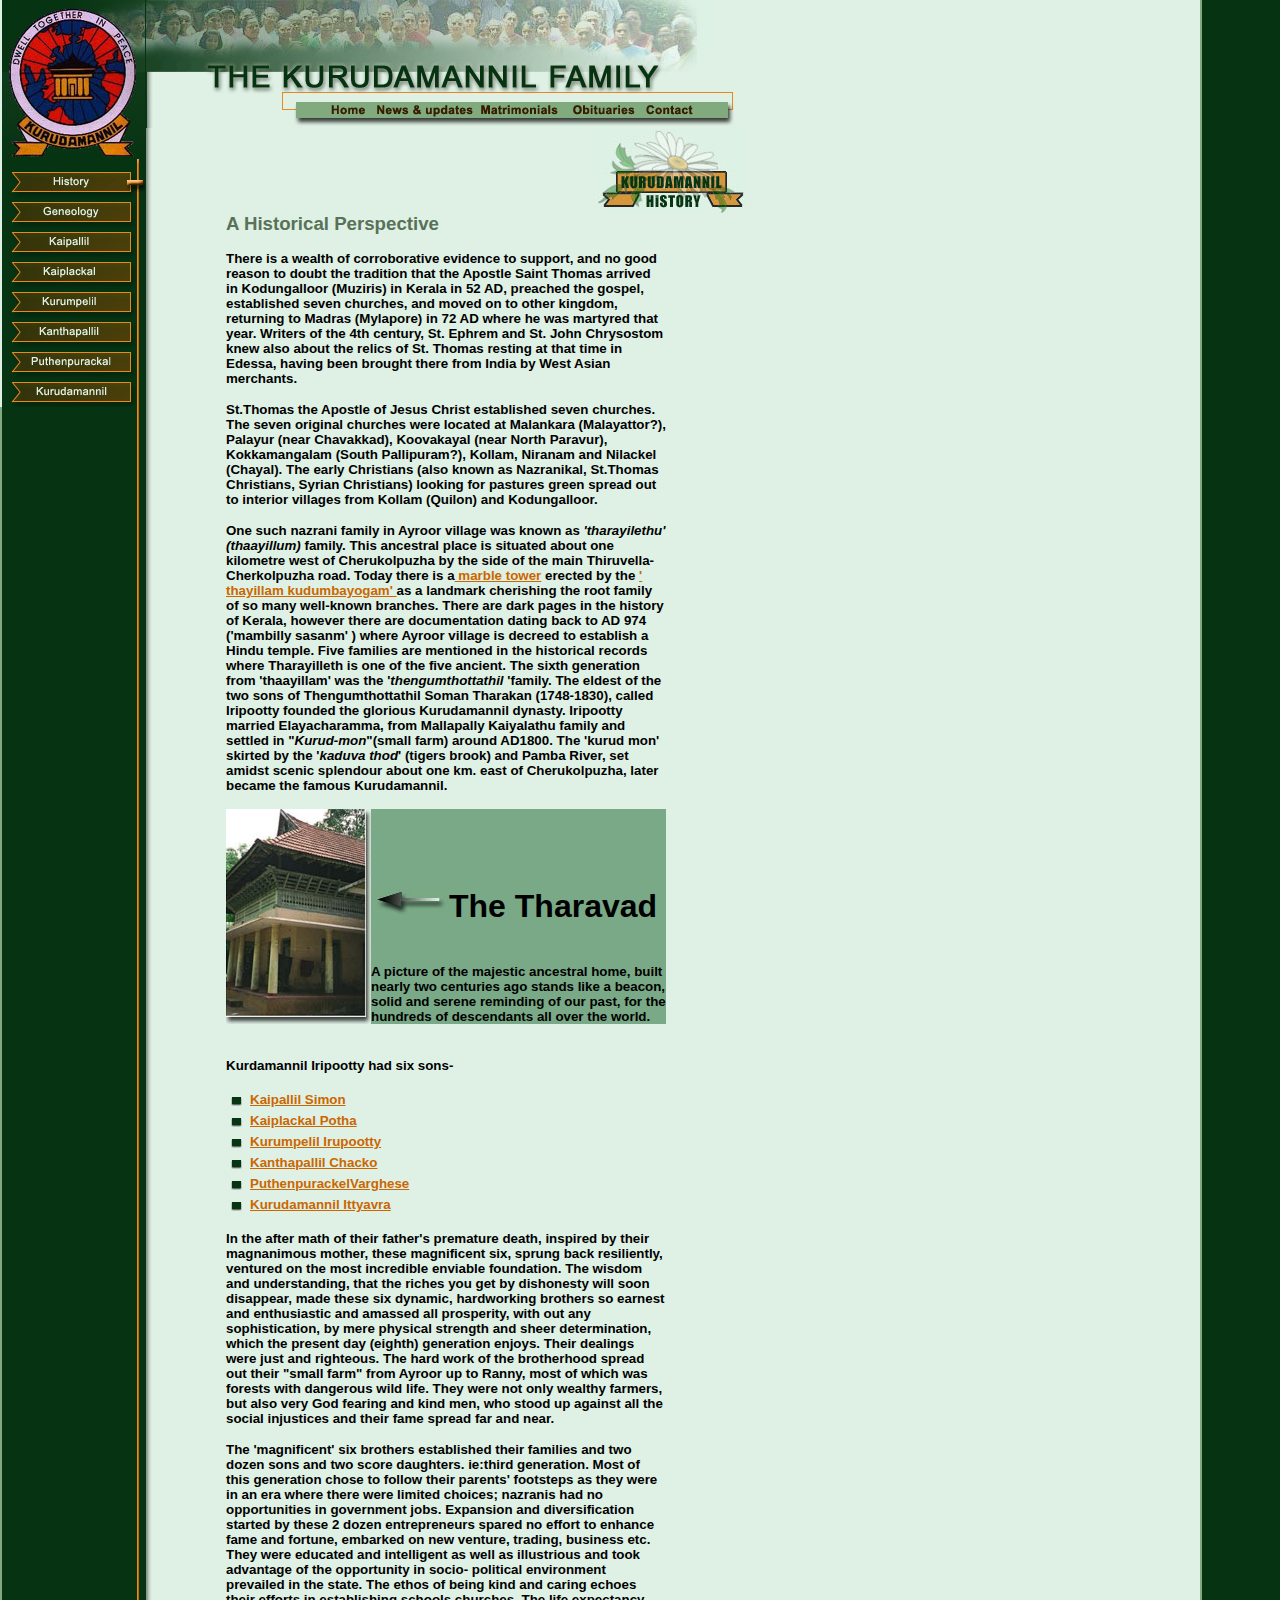
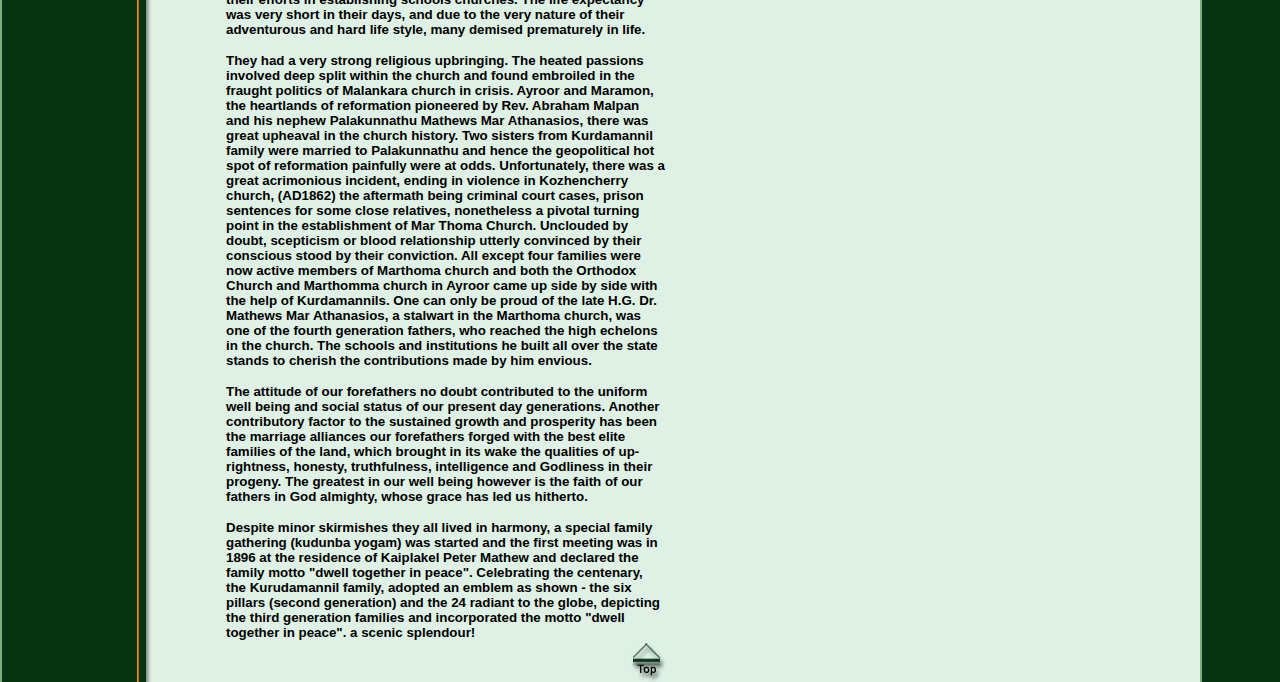
<file: history.htm>
<html>
<head>
<title>History of the Kurudamannil Family</title>
<meta name="description" content="The Kurudamannil family has a history over four centuries in central Travancore, kerala, India and comprises over two hundred family units.">
<meta name="keywords" content="kurudamannil, irupooty, ayroor, kerala, india, blessed family, geneology, generations, lineage">

<script language="JavaScript">
<!--
function MM_preloadImages() { //v3.0
  var d=document; if(d.images){ if(!d.MM_p) d.MM_p=new Array();
    var i,j=d.MM_p.length,a=MM_preloadImages.arguments; for(i=0; i<a.length; i++)
    if (a[i].indexOf("#")!=0){ d.MM_p[j]=new Image; d.MM_p[j++].src=a[i];}}
}

function MM_swapImgRestore() { //v3.0
  var i,x,a=document.MM_sr; for(i=0;a&&i<a.length&&(x=a[i])&&x.oSrc;i++) x.src=x.oSrc;
}

function MM_findObj(n, d) { //v3.0
  var p,i,x;  if(!d) d=document; if((p=n.indexOf("?"))>0&&parent.frames.length) {
    d=parent.frames[n.substring(p+1)].document; n=n.substring(0,p);}
  if(!(x=d[n])&&d.all) x=d.all[n]; for (i=0;!x&&i<d.forms.length;i++) x=d.forms[i][n];
  for(i=0;!x&&d.layers&&i<d.layers.length;i++) x=MM_findObj(n,d.layers[i].document); return x;
}

function MM_swapImage() { //v3.0
  var i,j=0,x,a=MM_swapImage.arguments; document.MM_sr=new Array; for(i=0;i<(a.length-2);i+=3)
   if ((x=MM_findObj(a[i]))!=null){document.MM_sr[j++]=x; if(!x.oSrc) x.oSrc=x.src; x.src=a[i+2];}
}
//-->
</script>

<link rel="stylesheet" href="new.css">
</head>

<body background="img/bg.gif" leftmargin="0" topmargin="0" marginwidth="0" marginheight="0" onLoad="MM_preloadImages('img/mo_home.gif','img/mo_news.gif','img/mo_mat.gif','img/mo_obit.gif','img/mo_cont.gif')" link="#CC6600" vlink="#CC6600">
<table border="0" cellpadding="0" cellspacing="0">
  <tr align="left" valign="top"> 
    <td width="146"><img src="img/emb_1.jpg" width="145" height="61"><br>
      <img src="img/emb_2.jpg" width="145" height="67"></td>
    <td width="676"><img src="img/top_1.jpg" width="304" height="61"><img src="img/top_2.jpg" width="265" height="61"><br>
      <img src="img/a_title.gif" width="597" height="33"><br>
      <img src="img/l_blnk.gif" width="177" height="34"><a href="index.htm" onMouseOut="MM_swapImgRestore()" onMouseOver="MM_swapImage('Image1','','img/mo_home.gif',1)"><img src="img/la_home.gif" width="47" height="34" border="0" alt="Home Page" name="Image1"></a><a href="news.htm" onMouseOut="MM_swapImgRestore()" onMouseOver="MM_swapImage('Image2','','img/mo_news.gif',1)"><img src="img/lb_news.gif" width="107" height="34" border="0" alt="News &amp; Updates" name="Image2"></a><a href="matrimonials.htm" onMouseOut="MM_swapImgRestore()" onMouseOver="MM_swapImage('Image3','','img/mo_mat.gif',1)"><img src="img/lc_mat.gif" width="89" height="34" border="0" alt="Matrimonials" name="Image3"></a><a href="obituary.htm" onMouseOut="MM_swapImgRestore()" onMouseOver="MM_swapImage('Image4','','img/mo_obit.gif',1)"><img src="img/ld_obit.gif" width="75" height="34" border="0" alt="Obituaries" name="Image4"></a><a href="mailto:gkutty@kurudamannil.co.uk" onMouseOut="MM_swapImgRestore()" onMouseOver="MM_swapImage('Image5','','img/mo_cont.gif',1)"><img src="img/le_cont.gif" width="59" height="34" border="0" name="Image5"></a><img src="img/lg.gif" width="43" height="34"></td>
  </tr>
  <tr align="left" valign="top"> 
    <td width="146"><img src="img/emb_3.jpg" width="145" height="29"><br>
      <img src="img/mo_hist.gif" width="145" height="39"> <a href="geneology.htm"><img src="img/l2_gen.gif" width="145" height="30" border="0" alt="Geneology" name="Image6"></a><br>
      <a href="kaipallil.htm"><img src="img/l3_kaip.gif" width="145" height="30" border="0" alt="Kaipallil Branch" name="Image7"></a> 
      <a href="kaiplackal.htm"><img src="img/l4_kaip.gif" width="145" height="31" border="0" alt="Kaiplackal Branch" name="Image8"></a><br>
      <a href="kurumpelil.htm"><img src="img/l5_kurum.gif" width="145" height="30" border="0" alt="Kurumpelil Branch" name="Image9"></a><br>
      <a href="kanthapallil.htm"><img src="img/l6_kanth.gif" width="145" height="29" border="0" alt="Kanthapallil Branch" name="Image10"></a><br>
      <a href="puthenpurackal.htm"><img src="img/l7_puthen.gif" width="145" height="31" border="0" alt="Puthenpurackal Branch" name="Image11"></a><br>
      <a href="kuru.htm"><img src="img/l8_kuru.gif" width="145" height="30" border="0" alt="Kurudamannil Branch" name="Image12"></a></td>
    <td width="676"> 
      <table width="600" border="0" cellpadding="0" cellspacing="0">
        <tr align="right" valign="top"> 
          <td colspan="2"><a name="top"><img src="img/t_hist%5D.jpg" width="150" height="85"></a></td>
        </tr>
        <tr align="left" valign="top"> 
          <td colspan="2"> 
            <blockquote> 
              <blockquote> <span class="c">A Historical Perspective 
              </span> 
                <p><span class="normal">There is a wealth of corroborative evidence 
                  to support, and no good reason to doubt the tradition that the 
                  Apostle Saint Thomas arrived in Kodungalloor (Muziris) in Kerala 
                  in 52 AD, preached the gospel, established seven churches, and 
                  moved on to other kingdom, returning to Madras (Mylapore) in 
                  72 AD where he was martyred that year. Writers of the 4th century, 
                  St. Ephrem and St. John Chrysostom knew also about the relics 
                  of St. Thomas resting at that time in Edessa, having been brought 
                  there from India by West Asian merchants. </span></p>
                <p><span class="normal">St.Thomas the Apostle of Jesus Christ 
                  established seven churches. The seven original churches were 
                  located at Malankara (Malayattor?), Palayur (near Chavakkad), 
                  Koovakayal (near North Paravur), Kokkamangalam (South Pallipuram?), 
                  Kollam, Niranam and Nilackel (Chayal). The early Christians 
                  (also known as Nazranikal, St.Thomas Christians, Syrian Christians) 
                  looking for pastures green spread out to interior villages from 
                  Kollam (Quilon) and Kodungalloor. </span></p>
                <p><span class="normal">One such nazrani family in Ayroor village 
                  was known as <i>'tharayilethu' (thaayillum)</i> family. This 
                  ancestral place is situated about one kilometre west of Cherukolpuzha 
                  by the side of the main Thiruvella-Cherkolpuzha road. Today 
                  there is a<a href="img/pillar.jpg"width="157" height="232"> marble tower</a> 
		erected by the <a href="http://groups.yahoo.com/group/Thayillumuae/">' thayillam kudumbayogam' </a>
                  as a landmark cherishing the root family of so many well-known 
                  branches. There are dark pages in the history of Kerala, however 
                  there are documentation dating back to AD 974 ('mambilly sasanm' 
                  ) where Ayroor village is decreed to establish a Hindu temple. 
                  Five families are mentioned in the historical records where 
                  Tharayilleth is one of the five ancient. The sixth generation 
                  from 'thaayillam' was the '<i>thengumthottathil</i> 'family. 
                  The eldest of the two sons of Thengumthottathil Soman Tharakan 
                  (1748-1830), called <b>Iripootty</b> founded the glorious Kurudamannil 
                  dynasty. Iripootty married Elayacharamma, from Mallapally Kaiyalathu 
                  family and settled in "<i>Kurud-mon</i>"(small farm) around 
                  AD1800. The 'kurud mon' skirted by the '<i>kaduva thod</i>' 
                  (tigers brook) and Pamba River, set amidst scenic splendour 
                  about one km. east of Cherukolpuzha, later became the famous 
                  Kurudamannil.</span></p>
                <table width="100%" border="0" cellpadding="0" cellspacing="0" bgcolor="#79A986">
                  <tr> 
                    <td><img src="img/tharavad.jpg" width="145" height="215"> 
                    </td>
                    <td align="left" valign="bottom"> 
                      <h1><img src="img/arr_lft.jpg" width="78" height="28" align="texttop"><font face="Arial, Helvetica, sans-serif">The 
                        Tharavad</font></h1>
                      <p><br>
                        <span class="normal">A picture of the majestic ancestral 
                        home, built nearly two centuries ago stands like a beacon, 
                        solid and serene reminding of our past, for the hundreds 
                        of descendants all over the world. </span></p>
                    </td>
                  </tr>
                </table>
                <p><br>
                  <span class="normal">Kurdamannil Iripootty had six sons- <br>
                  </span></p>
                <table border="0" cellpadding="3" cellspacing="0">
                  <tr> 
                    <td width="15"><img src="img/button.gif" width="15" height="12"></td>
                    <td class="normal"><a href="kaipallil.htm">Kaipallil Simon</a></td>
                  </tr>
                  <tr> 
                    <td width="15"><img src="img/button.gif" width="15" height="12"></td>
                    <td class="normal"><a href="kaiplackal.htm">Kaiplackal Potha</a></td>
                  </tr>
                  <tr> 
                    <td width="15"><img src="img/button.gif" width="15" height="12"></td>
                    <td class="normal"><a href="kurumpelil.htm">Kurumpelil Irupootty</a></td>
                  </tr>
                  <tr> 
                    <td width="15"><img src="img/button.gif" width="15" height="12"></td>
                    <td class="normal"><a href="kanthapallil.htm">Kanthapallil 
                      Chacko</a></td>
                  </tr>
                  <tr> 
                    <td width="15"><img src="img/button.gif" width="15" height="12"></td>
                    <td class="normal"><a href="puthenpurackal.htm">PuthenpurackelVarghese</a></td>
                  </tr>
                  <tr> 
                    <td width="15"><img src="img/button.gif" width="15" height="12"></td>
                    <td class="normal"><a href="kuru.htm">Kurudamannil Ittyavra</a></td>
                  </tr>
                </table>
                <p><span class="normal">In the after math of their father's premature 
                  death, inspired by their magnanimous mother, these magnificent 
                  six, sprung back resiliently, ventured on the most incredible 
                  enviable foundation. The wisdom and understanding, that the 
                  riches you get by dishonesty will soon disappear, made these 
                  six dynamic, hardworking brothers so earnest and enthusiastic 
                  and amassed all prosperity, with out any sophistication, by 
                  mere physical strength and sheer determination, which the present 
                  day (eighth) generation enjoys. Their dealings were just and 
                  righteous. The hard work of the brotherhood spread out their 
                  "small farm" from Ayroor up to Ranny, most of which was forests 
                  with dangerous wild life. They were not only wealthy farmers, 
                  but also very God fearing and kind men, who stood up against 
                  all the social injustices and their fame spread far and near. 
                  </span></p>
                <p><span class="normal">The 'magnificent' six brothers established 
                  their families and two dozen sons and two score daughters. ie:third 
                  generation. Most of this generation chose to follow their parents' 
                  footsteps as they were in an era where there were limited choices; 
                  nazranis had no opportunities in government jobs. Expansion 
                  and diversification started by these 2 dozen entrepreneurs spared 
                  no effort to enhance fame and fortune, embarked on new venture, 
                  trading, business etc. They were educated and intelligent as 
                  well as illustrious and took advantage of the opportunity in 
                  socio- political environment prevailed in the state. The ethos 
                  of being kind and caring echoes their efforts in establishing 
                  schools churches. The life expectancy was very short in their 
                  days, and due to the very nature of their adventurous and hard 
                  life style, many demised prematurely in life. </span></p>
                <p><span class="normal">They had a very strong religious upbringing. 
                  The heated passions involved deep split within the church and 
                  found embroiled in the fraught politics of Malankara church 
                  in crisis. Ayroor and Maramon, the heartlands of reformation 
                  pioneered by Rev. Abraham Malpan and his nephew Palakunnathu 
                  Mathews Mar Athanasios, there was great upheaval in the church 
                  history. Two sisters from Kurdamannil family were married to 
                  Palakunnathu and hence the geopolitical hot spot of reformation 
                  painfully were at odds. Unfortunately, there was a great acrimonious 
                  incident, ending in violence in Kozhencherry church, (AD1862) 
                  the aftermath being criminal court cases, prison sentences for 
                  some close relatives, nonetheless a pivotal turning point in 
                  the establishment of Mar Thoma Church. Unclouded by doubt, scepticism 
                  or blood relationship utterly convinced by their conscious stood 
                  by their conviction. All except four families were now active 
                  members of Marthoma church and both the Orthodox Church and 
                  Marthomma church in Ayroor came up side by side with the help 
                  of Kurdamannils. One can only be proud of the late H.G. Dr. 
                  Mathews Mar Athanasios, a stalwart in the Marthoma church, was 
                  one of the fourth generation fathers, who reached the high echelons 
                  in the church. The schools and institutions he built all over 
                  the state stands to cherish the contributions made by him envious.</span></p>
                <p><span class="normal">The attitude of our forefathers no doubt 
                  contributed to the uniform well being and social status of our 
                  present day generations. Another contributory factor to the 
                  sustained growth and prosperity has been the marriage alliances 
                  our forefathers forged with the best elite families of the land, 
                  which brought in its wake the qualities of up-rightness, honesty, 
                  truthfulness, intelligence and Godliness in their progeny. The 
                  greatest in our well being however is the faith of our fathers 
                  in God almighty, whose grace has led us hitherto. </span></p>
                <p><span class="normal">Despite minor skirmishes they all lived 
                  in harmony, a special family gathering (kudunba yogam) was started 
                  and the first meeting was in 1896 at the residence of Kaiplakel 
                  Peter Mathew and declared the family motto "dwell together in 
                  peace". Celebrating the centenary, the Kurudamannil family, 
                  adopted an emblem as shown - the six pillars (second generation) 
                  and the 24 radiant to the globe, depicting the third generation 
                  families and incorporated the motto "dwell together in peace". 
                  a scenic splendour! <br>
                  </span><a href="#top"><img src="img/top.jpg" width="36" height="42" align="right" border="0"></a></p>
              </blockquote>
            </blockquote>
          </td>
        </tr>
      </table>
      
    </td>
  </tr>
</table>
</body>
</html>
</file>
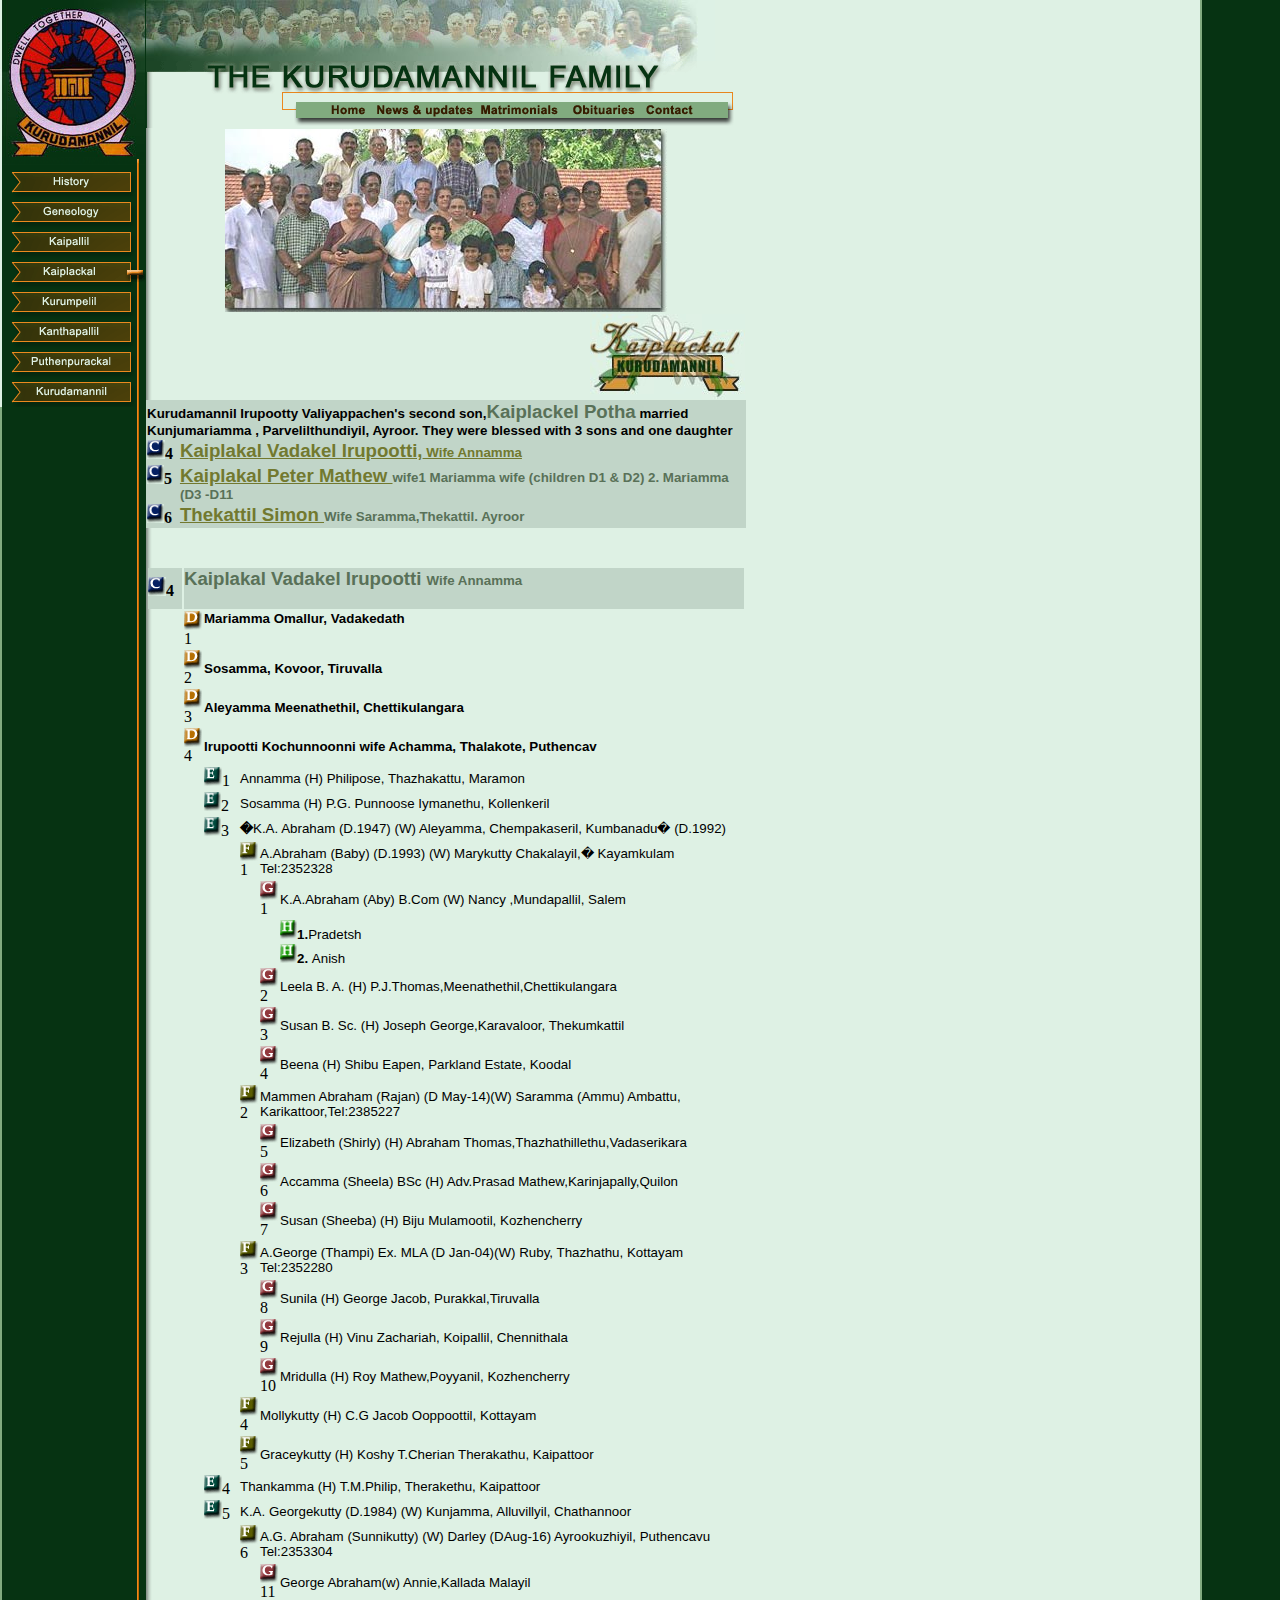
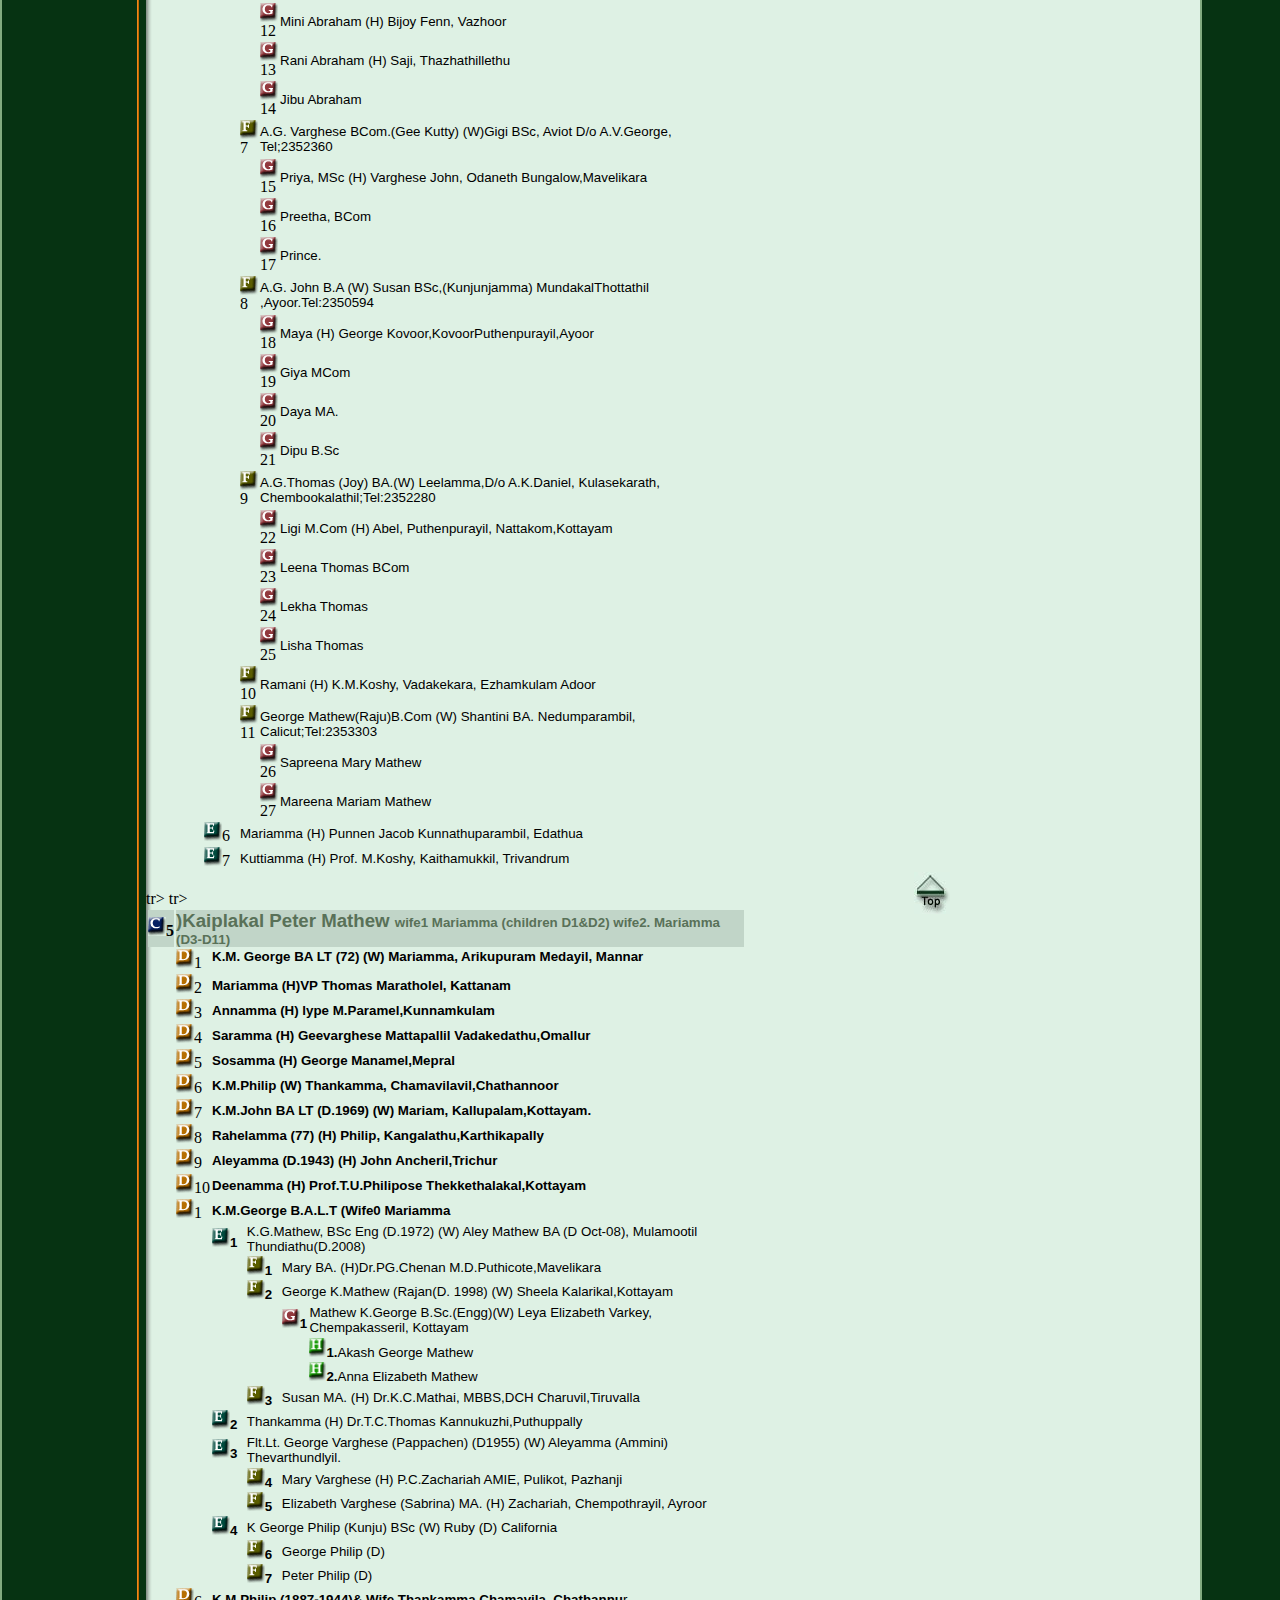
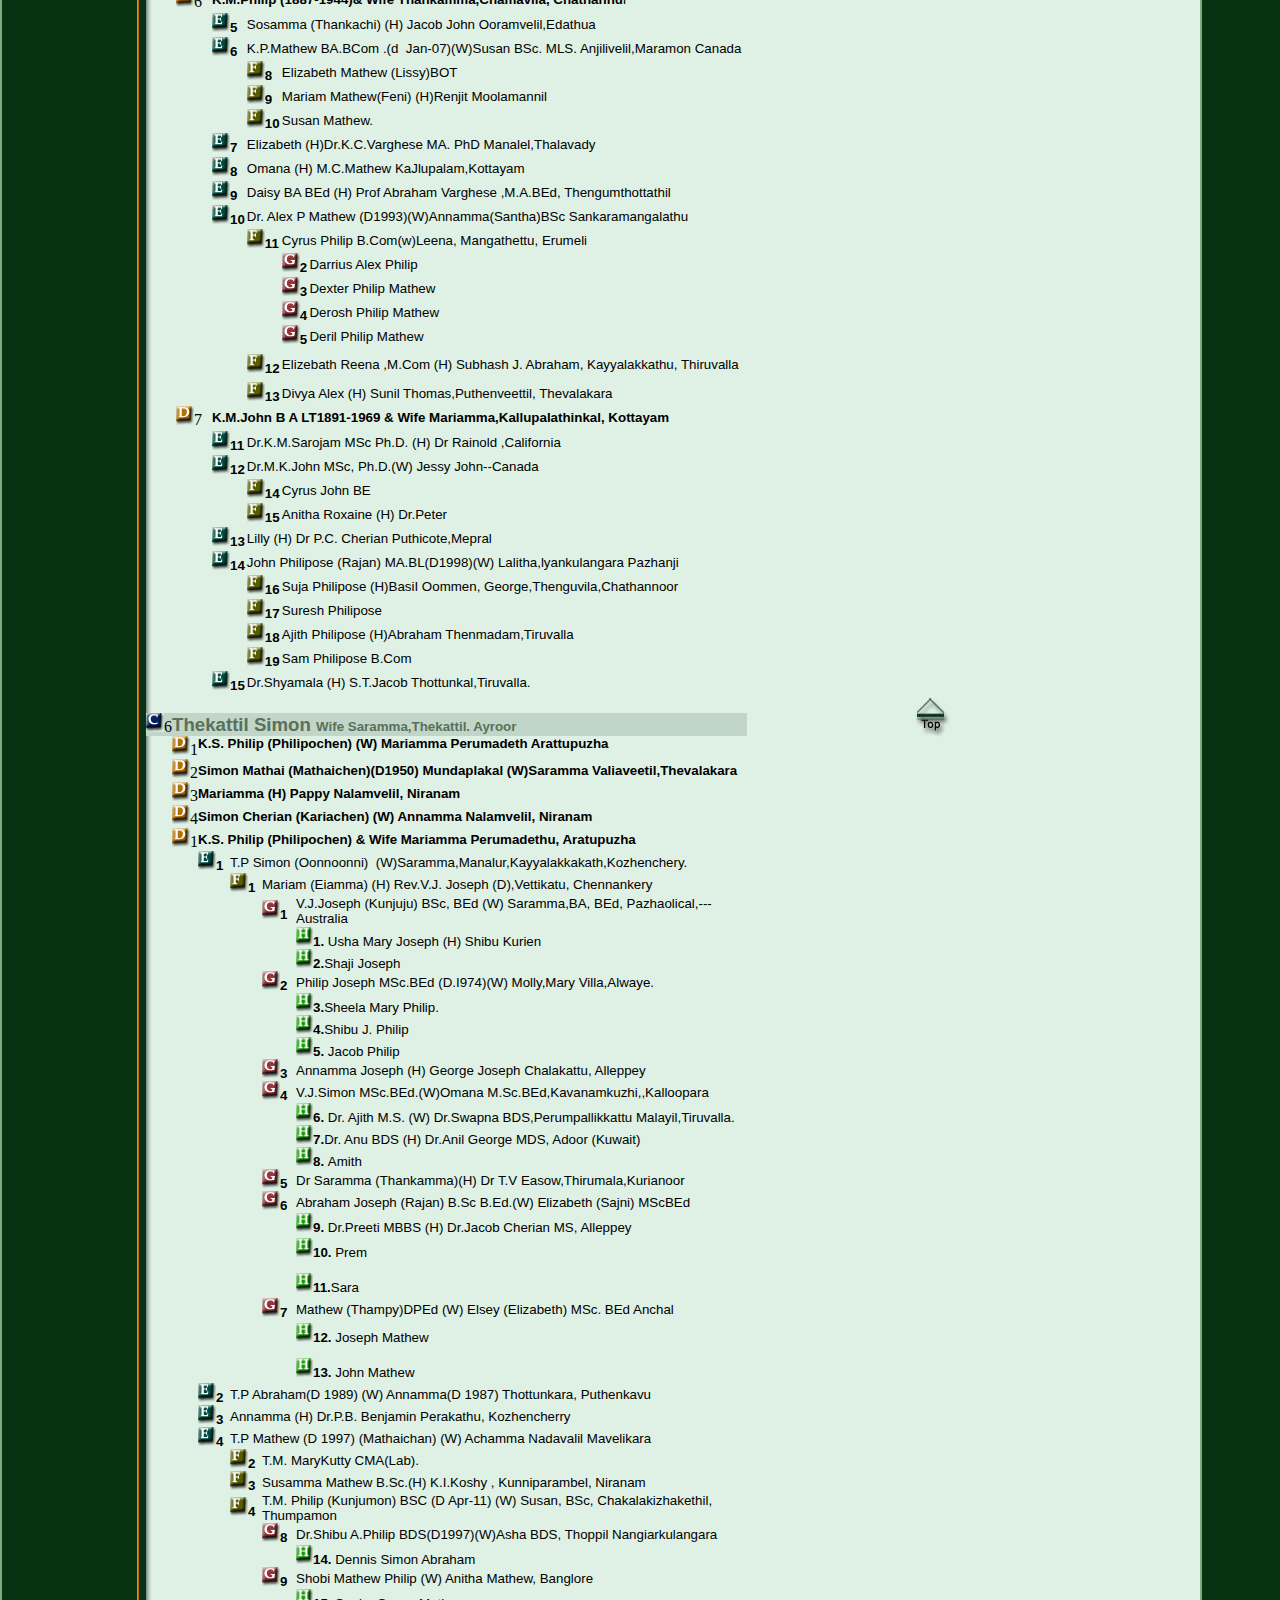
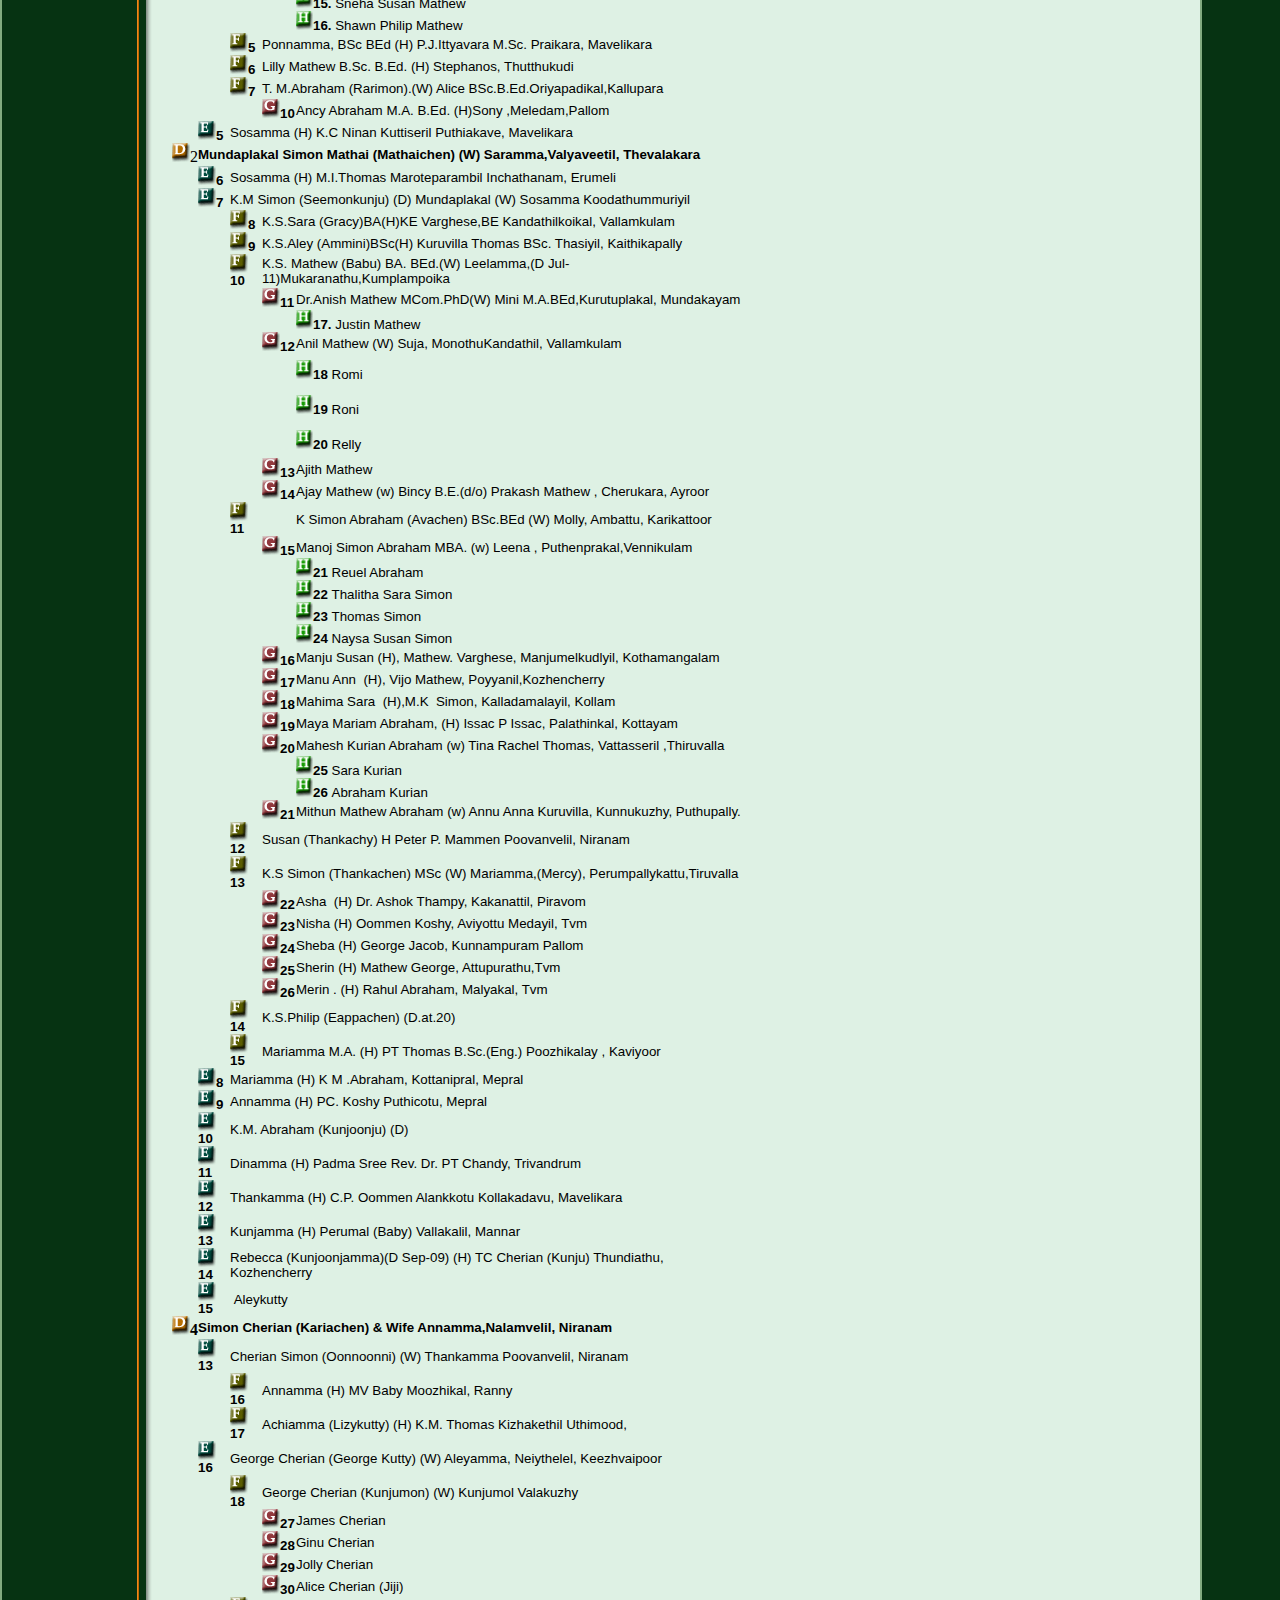
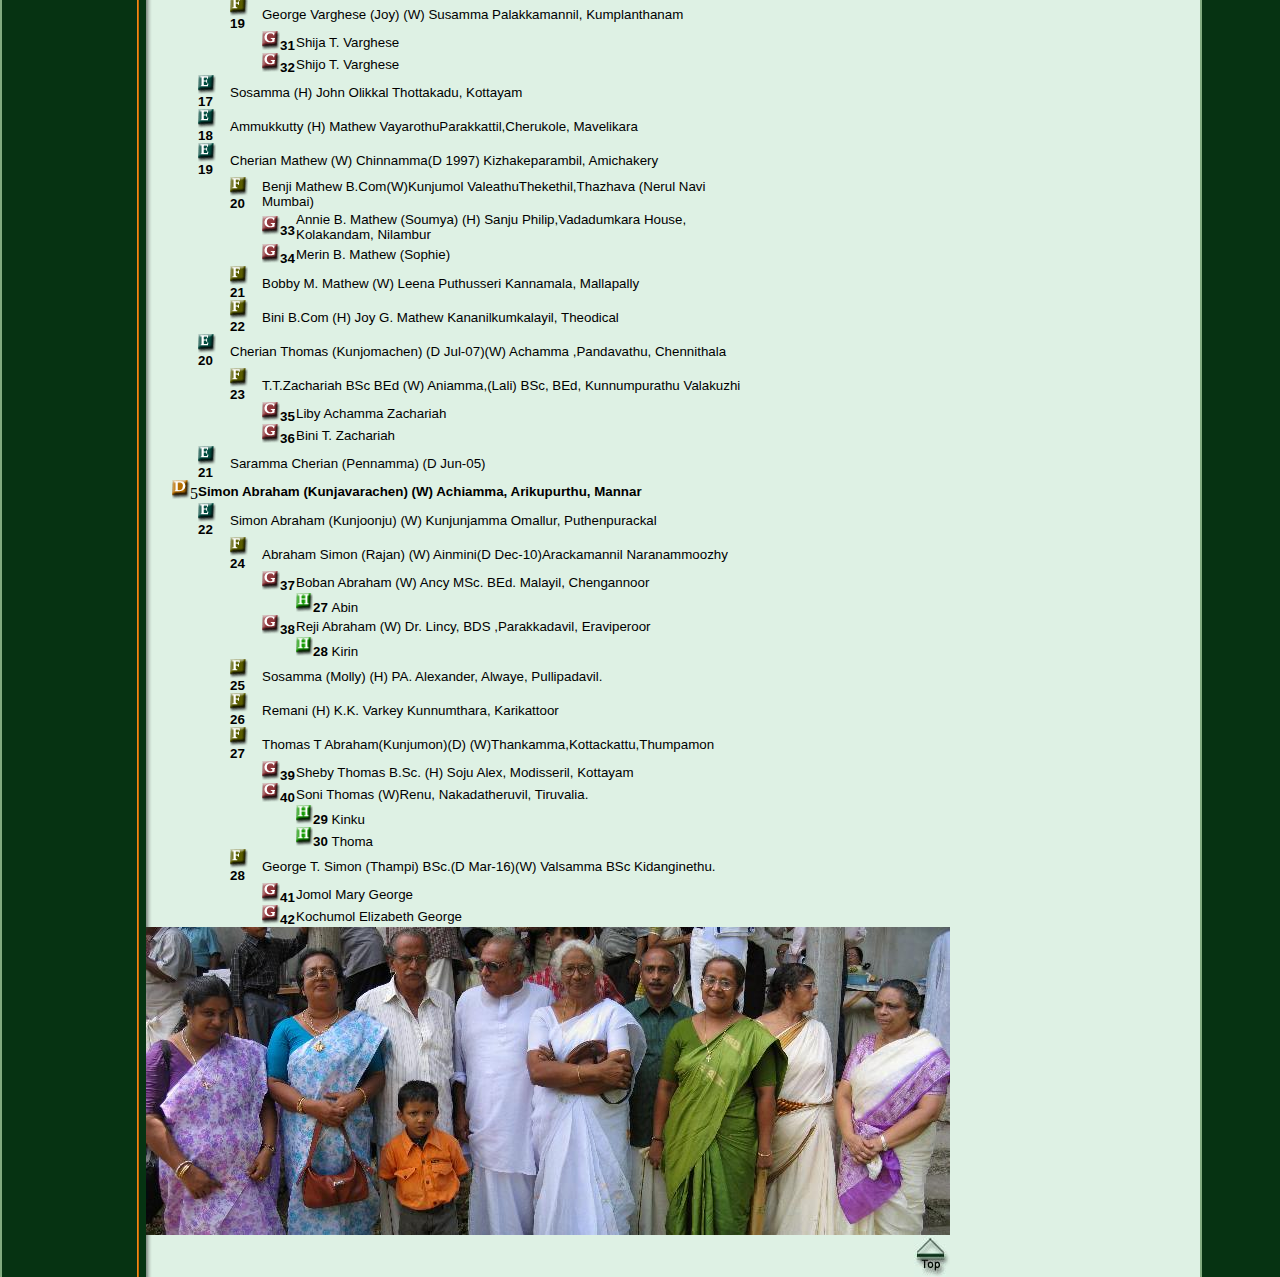
<file: kaiplackal.htm>
<html>
<head>
<title>Kurudamannil Kaiplackal</title>
<meta name="description" content="The Kurudamannil family has a history over four centuries in central Travancore, kerala, India and comprises over two hundred family units.">
<meta name="keywords" content="kurudamannil, irupooty, ayroor, kerala, india, blessed family, geneology, generations, lineage">
<script language="JavaScript">
<!--
function MM_preloadImages() { //v3.0
  var d=document; if(d.images){ if(!d.MM_p) d.MM_p=new Array();
    var i,j=d.MM_p.length,a=MM_preloadImages.arguments; for(i=0; i<a.length; i++)
    if (a[i].indexOf("#")!=0){ d.MM_p[j]=new Image; d.MM_p[j++].src=a[i];}}
}

function MM_swapImgRestore() { //v3.0
  var i,x,a=document.MM_sr; for(i=0;a&&i<a.length&&(x=a[i])&&x.oSrc;i++) x.src=x.oSrc;
}

function MM_findObj(n, d) { //v3.0
  var p,i,x;  if(!d) d=document; if((p=n.indexOf("?"))>0&&parent.frames.length) {
    d=parent.frames[n.substring(p+1)].document; n=n.substring(0,p);}
  if(!(x=d[n])&&d.all) x=d.all[n]; for (i=0;!x&&i<d.forms.length;i++) x=d.forms[i][n];
  for(i=0;!x&&d.layers&&i<d.layers.length;i++) x=MM_findObj(n,d.layers[i].document); return x;
}

function MM_swapImage() { //v3.0
  var i,j=0,x,a=MM_swapImage.arguments; document.MM_sr=new Array; for(i=0;i<(a.length-2);i+=3)
   if ((x=MM_findObj(a[i]))!=null){document.MM_sr[j++]=x; if(!x.oSrc) x.oSrc=x.src; x.src=a[i+2];}
}
//-->
</script>
<link rel="stylesheet" href="new.css">
</head>
<body leftmargin="0" topmargin="0" marginwidth="0" marginheight="0" onLoad="MM_preloadImages('img/mo_home.gif','img/mo_news.gif','img/mo_mat.gif','img/mo_obit.gif','img/mo_cont.gif')" bgcolor="#ffffff" link="#72792F" background="img/bg.gif" vlink="#72792F">
<table border="0" cellpadding="0" cellspacing="0">
  <tr align="left" valign="top"> 
    <td width="146"><img src="img/emb_1.jpg" width="145" height="61"><br>
      <img src="img/emb_2.jpg" width="145" height="67"></td>
    <td width="676"><img src="img/top_1.jpg" width="304" height="61"><img src="img/top_2.jpg" width="265" height="61"><br>
      <img src="img/a_title.gif" width="597" height="33"><br>
      <img src="img/l_blnk.gif" width="177" height="34"><a href="index.htm" onMouseOut="MM_swapImgRestore()" onMouseOver="MM_swapImage('Image1','','img/mo_home.gif',1)"><img src="img/la_home.gif" border="0" alt="Home Page" name="Image1" width="47" height="34"></a><a href="news.htm" onMouseOut="MM_swapImgRestore()" onMouseOver="MM_swapImage('Image2','','img/mo_news.gif',1)"><img src="img/lb_news.gif" border="0" alt="News &amp; Updates" name="Image2" width="107" height="34"></a><a href="matrimonials.htm" onMouseOut="MM_swapImgRestore()" onMouseOver="MM_swapImage('Image3','','img/mo_mat.gif',1)"><img src="img/lc_mat.gif" border="0" alt="Matrimonials" name="Image3" width="89" height="34"></a><a href="obituary.htm" onMouseOut="MM_swapImgRestore()" onMouseOver="MM_swapImage('Image4','','img/mo_obit.gif',1)"><img src="img/ld_obit.gif" border="0" alt="Obituaries" name="Image4" width="75" height="34"></a><a href="mailto:gkutty@kurudamannil.co.uk" onMouseOut="MM_swapImgRestore()" onMouseOver="MM_swapImage('Image5','','img/mo_cont.gif',1)"><img src="img/le_cont.gif" border="0" name="Image5" width="59" height="34"></a><img src="img/lg.gif" width="43" height="34"></td>
  </tr>
  <tr align="left" valign="top"> 
    <td width="146"><img src="img/emb_3.jpg" width="145" height="29"><br>
      <a href="history.htm"><img src="img/l1_hist.gif" border="0" width="145" height="39"></a> 
      <a href="geneology.htm">
    <img src="img/l2_gen.gif" border="0" alt="Geneology" name="Image6" width="145" height="30"></a><br>
      <a href="kaipallil.htm">
    <img src="img/l3_kaip.gif" border="0" alt="Kaipallil Branch" name="Image7" width="145" height="30"></a> 
      <a href="kaiplackal.htm">
    <img src="img/mo_kaipl.gif" border="0" alt="Kaiplackal Branch" name="Image8" width="145" height="31"></a><br>
      <a href="kurumpelil.htm">
    <img src="img/l5_kurum.gif" border="0" alt="Kurumpelil Branch" name="Image9" width="145" height="30"></a><br>
      <a href="kanthapallil.htm">
    <img src="img/l6_kanth.gif" border="0" alt="Kanthapallil Branch" name="Image10" width="145" height="29"></a><br>
      <a href="puthenpurackal.htm">
    <img src="img/l7_puthen.gif" border="0" alt="Puthenpurackal Branch" name="Image11" width="145" height="31"></a><br>
      <a href="kuru.htm">
    <img src="img/l8_kuru.gif" border="0" alt="Kurudamannil Branch" name="Image12" width="145" height="30"></a></td>
    <td width="676"> 
      <table width="600" border="0" cellspacing="0">
        <tr align="left"> 
          <td colspan="2" align="center"><img src="img/kaiplackal1.jpg" width="211" height="183"><img src="img/kaiplackal2.jpg" width="231" height="183"></td>
        </tr>
        <tr align="right" valign="top"> 
          <td colspan="2" height="85"> <a name="top">
          <img src="img/t_kaiplackal.jpg" alt="Kaiplackal Branch" width="155" height="85"></a> 
          </td>
        </tr>
        <tr align="left" valign="top" bgcolor="#C1D5C8"> 
          <td colspan="2" class="normal">Kurudamannil Irupootty Valiyappachen's 
            second son,<span class="c">Kaiplackel Potha</span> married Kunjumariamma 
            , Parvelilthundiyil, Ayroor. They were blessed with 3 sons and one 
            daughter</td>
        </tr>
        <tr align="left" valign="top" bgcolor="#C1D5C8"> 
          <td><b><img src="img/C.gif" width="18" height="19">4</b></td>
          <td class="c"><b class="c"><a href="#c4">Kaiplakal Vadakel Irupootti,<span class="normal"> 
            Wife Annamma </span></a></b> </td>
        </tr>
        <tr align="left" valign="top" bgcolor="#C1D5C8"> 
          <td><b><img src="img/C.gif" width="17" height="19">5</b></td>
          <td class="c"><a href="#c5">Kaiplakal Peter Mathew </a><span class="normal">wife1 
            Mariamma wife (children D1 &amp; D2) 2. Mariamma (D3 -D11</span></td>
        </tr>
        <tr align="left" valign="top" bgcolor="#C1D5C8"> 
          <td><b><img src="img/C.gif" width="17" height="19">6</b></td>
          <td class="c"><a href="#c6">Thekattil Simon </a> <span class="normal">Wife 
            Saramma,Thekattil. Ayroor </span></td>
        </tr>
        <tr align="left" valign="top"> 
          <td>&nbsp;</td>
          <td>&nbsp;</td>
        </tr>
      </table>
      <br>
      <table width="600" border="0" cellpadding="0" cellspacing="2" height="1371">
        <tr> 
          <td width="34" bgcolor="#C1D5C8" height="41" ><b><img src="img/C.gif" width="18" height="19">4</b></td>
          <td colspan="6" bgcolor="#C1D5C8" height="41" > 
            <h3><a name="c4" class="c">Kaiplakal Vadakel Irupootti <span class="normal">Wife 
              Annamma </span></a><b class="c"> </b></h3>
          </td>
        </tr>
        <tr> 
          <td width="34" height="23">&nbsp;</td>
          <td width="18" height="23" ><img src="img/D.gif" width="18" height="19">1</td>
          <td colspan="5" valign="top" class="normal" height="23"> 
            <p> Mariamma Omallur, Vadakedath </p>
          </td>
        </tr>
        <tr> 
          <td width="34" height="23">&nbsp;</td>
          <td width="18" height="23" ><img src="img/D.gif" width="18" height="19">2</td>
          <td colspan="5" class="normal" height="23"> Sosamma, Kovoor, Tiruvalla</td>
        </tr>
        <tr> 
          <td width="34" height="23">&nbsp;</td>
          <td width="18" height="23" ><img src="img/D.gif" width="18" height="19">3</td>
          <td colspan="5" class="normal" height="23"> Aleyamma Meenathethil, Chettikulangara 
          </td>
        </tr>
        <tr> 
          <td width="34" height="23">&nbsp;</td>
          <td width="18" height="23" ><img src="img/D.gif" width="18" height="19">4</td>
          <td colspan="5" class="normal" height="23">Irupootti Kochunnoonni wife Achamma, 
            Thalakote, Puthencav</td>
        </tr>
        <tr> 
          <td colspan="2" height="23">&nbsp;</td>
          <td height="23"><img src="img/E.gif" width="18" height="19">1</td>
          <td colspan="4" class="normal" height="23"> 
            <p> <span style="font-weight: 400">Annamma (H) Philipose, Thazhakattu, Maramon</span></p>
          </td>
        </tr>
        <tr> 
          <td colspan="2" height="23">&nbsp;</td>
          <td height="23"><img src="img/E.gif" width="17" height="19">2</td>
          <td colspan="4" class="normal" height="23"> 
          <span style="font-weight: 400">Sosamma (H) P.G. Punnoose Iymanethu, 
            Kollenkeril</span></td>
        </tr>
        <tr> 
          <td colspan="2" height="23">&nbsp;</td>
          <td height="23"><img src="img/E.gif" width="17" height="19">3</td>
          <td colspan="4" class="normal" height="23"> 
          <span style="font-weight: 400"> <b>�</b>K.A. Abraham (D.1947) (W) Aleyamma, 
            Chempakaseril, Kumbanadu� (D.1992)</span></td>
        </tr>
        <tr> 
          <td colspan="3" height="32">&nbsp;</td>
          <td width="18" height="32"><img src="img/F.gif" width="18" height="19">1</td>
          <td colspan="3" class="normal" height="32" > 
          <span style="font-weight: 400">A.Abraham (Baby) (D.1993) (W) Marykutty 
            Chakalayil,� Kayamkulam Tel:2352328</span></td>
        </tr>
        <tr> 
          <td colspan="4" height="23">&nbsp;</td>
          <td width="18" height="23" ><img src="img/G.gif" width="18" height="19">1</td>
          <td colspan="2" class="normal" height="23" >
          <span style="font-weight: 400">K.A.Abraham (Aby) B.Com (W) Nancy ,Mundapallil, 
            Salem </span> </td>
        </tr>
        <tr> 
          <td colspan="5" height="22">&nbsp;</td>
          <td colspan="2" class="normal" height="22" ><img src="img/H.gif" width="17" height="19">1.<span style="font-weight: 400">Pradetsh</span></td>
        </tr>
          <td colspan="5" height="22">&nbsp;</td>
<td colspan="2" class="normal" height="22" ><p><img src="img/H.gif" width="17" height="19">2. 
<span style="font-weight: 400">Anish</span></p>
          </td>
        </tr>
        <tr> 
          <td colspan="4" height="23">&nbsp;</td>
          <td width="18" height="23" ><img src="img/G.gif" width="18" height="19">2</td>
          <td colspan="2" class="normal" height="23" >
          <span style="font-weight: 400">Leela B. A. (H) P.J.Thomas,Meenathethil,Chettikulangara</span></td>
        </tr>
        <tr> 
          <td colspan="4" height="23">&nbsp;</td>
          <td width="18" height="23" ><img src="img/G.gif" width="18" height="19">3</td>
          <td colspan="2" class="normal" height="23" >
          <span style="font-weight: 400">Susan B. Sc. (H) Joseph George,Karavaloor, 
            Thekumkattil</span></td>
        </tr>
        <tr> 
          <td colspan="4" height="23">&nbsp;</td>
          <td width="18" height="23" ><img src="img/G.gif" width="18" height="19">4</td>
          <td colspan="2" class="normal" height="23" >
          <span style="font-weight: 400">Beena (H) Shibu Eapen, Parkland Estate, 
            Koodal </span> </td>
        </tr>
        <tr> 
          <td colspan="3" height="32">&nbsp;</td>
          <td width="18" height="32"><img src="img/F.gif" width="18" height="19">2</td>
          <td colspan="3" class="normal" height="32" > 
          <span style="font-weight: 400">Mammen Abraham (Rajan) (D May-14)(W) Saramma (Ammu) Ambattu, 
            Karikattoor,Tel:2385227</span></td>
        </tr>
        <tr> 
          <td colspan="4" height="23">&nbsp;</td>
          <td width="18" height="23" ><img src="img/G.gif" width="18" height="19">5</td>
          <td colspan="2" class="normal" height="23" >
          <span style="font-weight: 400">Elizabeth (Shirly) (H) Abraham Thomas,Thazhathillethu,Vadaserikara</span></td>
        </tr>
        <tr> 
          <td colspan="4" height="23">&nbsp;</td>
          <td width="18" height="23" ><img src="img/G.gif" width="18" height="19">6</td>
          <td colspan="2" class="normal" height="23" > 
          <span style="font-weight: 400">Accamma (Sheela) BSc (H) Adv.Prasad Mathew,Karinjapally,Quilon
          </span> 
          </td>
        </tr>
        <tr> 
          <td colspan="4" height="23">&nbsp;</td>
          <td width="18" height="23" ><img src="img/G.gif" width="18" height="19">7</td>
          <td colspan="2" class="normal" height="23" >
          <span style="font-weight: 400">Susan (Sheeba) (H) Biju Mulamootil, Kozhencherry</span></td>
        </tr>
        <tr> 
          <td colspan="3" height="23">&nbsp;</td>
          <td width="18" height="23"><img src="img/F.gif" width="18" height="19">3</td>
          <td colspan="3" class="normal" height="23" >
          <span style="font-weight: 400">A.George (Thampi) Ex. MLA (D Jan-04)(W) Ruby, Thazhathu, Kottayam Tel:2352280</span></td>
        </tr>
        <tr> 
          <td colspan="4" height="23">&nbsp;</td>
          <td width="18" height="23" ><img src="img/G.gif" width="18" height="19">8</td>
          <td colspan="2" class="normal" height="23" >
          <span style="font-weight: 400">Sunila (H) George Jacob, Purakkal,Tiruvalla</span></td>
        </tr>
        <tr> 
          <td colspan="4" height="23">&nbsp;</td>
          <td width="18" height="23" ><img src="img/G.gif" width="18" height="19">9</td>
          <td colspan="2" class="normal" height="23" >
          <span style="font-weight: 400">Rejulla (H) Vinu Zachariah, Koipallil, 
            Chennithala</span></td>
        </tr>
        <tr> 
          <td colspan="4" height="23">&nbsp;</td>
          <td width="18" height="23" ><img src="img/G.gif" width="18" height="19">10</td>
          <td colspan="2" class="normal" height="23" >
          <span style="font-weight: 400">Mridulla (H) Roy Mathew,Poyyanil, Kozhencherry</span></td>
        </tr>
        <tr> 
          <td colspan="3" height="23">&nbsp;</td>
          <td width="18" height="23"><img src="img/F.gif" width="18" height="19">4</td>
          <td colspan="3" class="normal" height="23" >
          <span style="font-weight: 400">Mollykutty (H) C.G Jacob Ooppoottil, 
            Kottayam </span> </td>
        </tr>
        <tr> 
          <td colspan="3" height="23">&nbsp;</td>
          <td width="18" height="23"><img src="img/F.gif" width="18" height="19">5</td>
          <td colspan="3" class="normal" height="23" >
          <span style="font-weight: 400">Graceykutty (H) Koshy T.Cherian Therakathu, 
            Kaipattoor</span></td>
        </tr>
        <tr> 
          <td colspan="2" height="23">&nbsp;</td>
          <td width="34" height="23"><img src="img/E.gif" width="18" height="19">4</td>
          <td colspan="4" class="normal" height="23">
          <span style="font-weight: 400">Thankamma (H) T.M.Philip, Therakethu, 
            Kaipattoor</span></td>
        </tr>
        <tr> 
          <td colspan="2" height="23">&nbsp;</td>
          <td width="34" height="23"><img src="img/E.gif" width="18" height="19">5</td>
          <td colspan="4" class="normal" height="23">
          <span style="font-weight: 400">K.A. Georgekutty (D.1984) (W) Kunjamma, 
            Alluvillyil, Chathannoor</span></td>
        </tr>
        <tr> 
          <td colspan="3" height="23">&nbsp;</td>
          <td width="18" height="23"><img src="img/F.gif" width="18" height="19">6</td>
          <td colspan="3" class="normal" height="23" >
          <span style="font-weight: 400">A.G. Abraham (Sunnikutty) (W) Darley 
          (DAug-16) 
            Ayrookuzhiyil, Puthencavu Tel:2353304</span></td>
        </tr>
        <tr> 
          <td colspan="4" height="23">&nbsp;</td>
          <td width="18" height="23" ><img src="img/G.gif" width="18" height="19">11</td>
          <td colspan="2" class="normal" height="23" >
          <span style="font-weight: 400">George Abraham(w) Annie,Kallada Malayil</span></td>
        </tr>
        <tr> 
          <td colspan="4" height="23">&nbsp;</td>
          <td width="18" height="23" ><img src="img/G.gif" width="18" height="19">12</td>
          <td colspan="2" class="normal" height="23" > 
          <span style="font-weight: 400">Mini Abraham (H) Bijoy Fenn, Vazhoor
          </span> 
          </td>
        </tr>
        <tr> 
          <td colspan="4" height="23">&nbsp;</td>
          <td width="18" height="23" ><img src="img/G.gif" width="18" height="19">13</td>
          <td colspan="2" class="normal" height="23" >
          <span style="font-weight: 400">Rani Abraham (H) Saji, Thazhathillethu</span></td>
        </tr>
        <tr> 
          <td colspan="4" height="23">&nbsp;</td>
          <td width="18" height="23" ><img src="img/G.gif" width="18" height="19">14</td>
          <td colspan="2" class="normal" height="23" >
          <span style="font-weight: 400">Jibu Abraham </span> </td>
        </tr>
        <tr> 
          <td colspan="3" height="32">&nbsp;</td>
          <td width="18" height="32"><img src="img/F.gif" width="18" height="19">7</td>
          <td colspan="3" class="normal" height="32" >
          <span style="font-weight: 400">A.G. Varghese BCom.(Gee Kutty) (W)Gigi 
            BSc, Aviot D/o A.V.George, Tel;2352360</span></td>
        </tr>
        <tr> 
          <td colspan="4" height="23">&nbsp;</td>
          <td width="18" height="23" ><img src="img/G.gif" width="18" height="19">15</td>
          <td colspan="2" class="normal" height="23" >
          <span style="font-weight: 400">Priya, MSc (H) Varghese John, Odaneth 
            Bungalow,Mavelikara </span> </td>
        </tr>
        <tr> 
          <td colspan="4" height="23">&nbsp;</td>
          <td width="18" height="23" ><img src="img/G.gif" width="18" height="19">16</td>
          <td colspan="2" class="normal" height="23" > 
          <span style="font-weight: 400">Preetha, BCom </span> </td>
        </tr>
        <tr> 
          <td colspan="4" height="23">&nbsp;</td>
          <td width="18" height="23" ><img src="img/G.gif" width="18" height="19">17</td>
          <td colspan="2" class="normal" height="23" > 
          <span style="font-weight: 400">Prince. </span> </td>
        </tr>
        <tr> 
          <td colspan="3" height="32">&nbsp;</td>
          <td width="18" height="32"><img src="img/F.gif" width="18" height="19">8</td>
          <td colspan="3" class="normal" height="32" >
          <span style="font-weight: 400">A.G. John B.A (W) Susan BSc,(Kunjunjamma) MundakalThottathil 
            ,Ayoor.Tel:2350594</span></td>
        </tr>
        <tr> 
          <td colspan="4" height="23">&nbsp;</td>
          <td width="18" height="23" ><img src="img/G.gif" width="18" height="19">18</td>
          <td colspan="2" class="normal" height="23" > 
          <span style="font-weight: 400">Maya (H) George Kovoor,KovoorPuthenpurayil,Ayoor</span></td>
        </tr>
        <tr> 
          <td colspan="4" height="23">&nbsp;</td>
          <td width="18" height="23" ><img src="img/G.gif" width="18" height="19">19</td>
          <td colspan="2" class="normal" height="23" >
          <span style="font-weight: 400">Giya MCom </span> </td>
        </tr>
        <tr> 
          <td colspan="4" height="23">&nbsp;</td>
          <td width="18" height="23" ><img src="img/G.gif" width="18" height="19">20</td>
          <td colspan="2" class="normal" height="23" > 
          <span style="font-weight: 400">Daya MA.</span></td>
        </tr>
        <tr> 
          <td colspan="4" height="23">&nbsp;</td>
          <td width="18" height="23" ><img src="img/G.gif" width="18" height="19">21</td>
          <td colspan="2" class="normal" height="23" > 
          <span style="font-weight: 400">Dipu B.Sc</span></td>
        </tr>
        <tr> 
          <td colspan="3" height="33">&nbsp;</td>
          <td width="18" height="33"><img src="img/F.gif" width="18" height="19">9</td>
          <td colspan="3" class="normal" height="33" >
          <span style="font-weight: 400">A.G.Thomas (Joy) BA.(W) Leelamma,D/o A.K.Daniel, 
            Kulasekarath, Chembookalathil;Tel:2352280 </span> </td>
        </tr>
        <tr> 
          <td colspan="4" height="23">&nbsp;</td>
          <td width="18" height="23" ><img src="img/G.gif" width="18" height="19">22</td>
          <td colspan="2" class="normal" height="23" > 
          <span style="font-weight: 400">Ligi M.Com (H) Abel, Puthenpurayil, 
            Nattakom,Kottayam </span> </td>
        </tr>
        <tr> 
          <td colspan="4" height="23">&nbsp;</td>
          <td width="18" height="23" ><img src="img/G.gif" width="18" height="19">23</td>
          <td colspan="2" class="normal" height="23" > 
          <span style="font-weight: 400">Leena Thomas BCom </span> </td>
        </tr>
        <tr> 
          <td colspan="4" height="23">&nbsp;</td>
          <td width="18" height="23" ><img src="img/G.gif" width="18" height="19">24</td>
          <td colspan="2" class="normal" height="23" >
          <span style="font-weight: 400">Lekha Thomas</span></td>
        </tr>
        <tr> 
          <td colspan="4" height="23">&nbsp;</td>
          <td width="18" height="23" ><img src="img/G.gif" width="18" height="19">25</td>
          <td colspan="2" class="normal" height="23" > 
          <span style="font-weight: 400">Lisha Thomas</span></td>
        </tr>
        <tr> 
          <td colspan="3" height="23">&nbsp;</td>
          <td width="18" height="23"><img src="img/F.gif" width="18" height="19">10</td>
          <td colspan="3" class="normal" height="23" >
          <span style="font-weight: 400">Ramani (H) K.M.Koshy, Vadakekara, Ezhamkulam 
            Adoor</span></td>
        </tr>
        <tr> 
          <td colspan="3" height="32">&nbsp;</td>
          <td width="18" height="32"><img src="img/F.gif" width="18" height="19">11</td>
          <td colspan="3" class="normal" height="32" >
          <span style="font-weight: 400">George Mathew(Raju)B.Com (W) Shantini 
            BA. Nedumparambil, Calicut;Tel:2353303 </span> </td>
        </tr>
        <tr> 
          <td colspan="4" height="23">&nbsp;</td>
          <td width="18" height="23" ><img src="img/G.gif" width="18" height="19">26</td>
          <td colspan="2" class="normal" height="23" > 
          <span style="font-weight: 400">Sapreena Mary Mathew </span> </td>
        </tr>
        <tr> 
          <td colspan="4" height="23">&nbsp;</td>
          <td width="18" height="23" ><img src="img/G.gif" width="18" height="19">27</td>
          <td colspan="2" class="normal" height="23" > 
          <span style="font-weight: 400">Mareena Mariam Mathew </span> </td>
        </tr>
        <tr> 
          <td colspan="2" height="23">&nbsp;</td>
          <td width="34" height="23"><img src="img/E.gif" width="18" height="19">6</td>
          <td colspan="4" class="normal" height="23"> 
          <span style="font-weight: 400">Mariamma (H) Punnen Jacob Kunnathuparambil, 
            Edathua</span></td>
        </tr>
        <tr> 
          <td colspan="2" height="23">&nbsp;</td>
          <td width="34" height="23"><img src="img/E.gif" width="18" height="19">7</td>
          <td colspan="4" class="normal" height="23"> 
          <span style="font-weight: 400">Kuttiamma (H) Prof. M.Koshy, Kaithamukkil, 
            Trivandrum </span> </td>
        </tr>
      </table>
      <a href="#top"><img src="img/top.jpg" align="right" border="0" width="36" height="42"></a><br>
      <table width="600" border="0" cellpadding="0" cellspacing="2" height="1315">
        <tr bgcolor="#C1D5C8"> 
          <td height="23" ><b><img src="img/C.gif" width="18" height="19">5</b></td>
          <td colspan="6" class="c" height="23" > )<a name="c5">Kaiplakal Peter Mathew <span class="normal">wife1 
            Mariamma (children D1&amp;D2) wife2. Mariamma (D3-D11)</span></a></td>
        </tr>
        <tr> 
          <td height="23">&nbsp;</td>
          <td height="23" ><img src="img/D.gif" width="18" height="19">1</td>
          <td colspan="5" valign="top" class="normal" height="23"> 
            <p>K.M. George BA LT (72) (W) Mariamma, Arikupuram Medayil, Mannar 
            </p>
          </td>
        </tr>
        <tr> 
          <td height="23">&nbsp;</td>
          <td height="23" ><img src="img/D.gif" width="18" height="19">2</td>
          <td colspan="5" class="normal" height="23">Mariamma (H)VP Thomas Maratholel, 
            Kattanam</td>
        </tr>
        <tr> 
          <td height="23">&nbsp;</td>
          <td height="23" ><img src="img/D.gif" width="18" height="19">3</td>
          <td colspan="5" class="normal" height="23">Annamma (H) lype M.Paramel,Kunnamkulam 
          </td>
        </tr>
        <tr> 
          <td height="23">&nbsp;</td>
          <td height="23" ><img src="img/D.gif" width="18" height="19">4</td>
          <td colspan="5" class="normal" height="23">Saramma (H) Geevarghese Mattapallil 
            Vadakedathu,Omallur</td>
        </tr>
        <tr> 
          <td height="23">&nbsp;</td>
          <td height="23" ><img src="img/D.gif" width="18" height="19">5</td>
          <td colspan="5" class="normal" height="23">Sosamma (H) George Manamel,Mepral</td>
        </tr>
        <tr> 
          <td height="23">&nbsp;</td>
          <td height="23" ><img src="img/D.gif" width="18" height="19">6</td>
          <td colspan="5" class="normal" height="23">K.M.Philip (W) Thankamma, Chamavilavil,Chathannoor 
          </td>
        </tr>
        <tr> 
          <td height="23">&nbsp;</td>
          <td height="23" ><img src="img/D.gif" width="18" height="19">7</td>
          <td colspan="5" class="normal" height="23">K.M.John BA LT (D.1969) (W) Mariam, 
            Kallupalam,Kottayam.</td>
        </tr>
        <tr> 
          <td height="23">&nbsp;</td>
          <td height="23" ><img src="img/D.gif" width="18" height="19">8</td>
          <td colspan="5" class="normal" height="23">Rahelamma (77) (H) Philip, Kangalathu,Karthikapally</td>
        </tr>
        <tr> 
          <td height="23">&nbsp;</td>
          <td height="23" ><img src="img/D.gif" width="18" height="19">9</td>
          <td colspan="5" class="normal" height="23">Aleyamma (D.1943) (H) John Ancheril,Trichur</td>
        </tr>
        <tr> 
          <td height="23">&nbsp;</td>
          <td height="23" ><img src="img/D.gif" width="18" height="19">10</td>
          <td colspan="5" class="normal" height="23">Deenamma (H) Prof.T.U.Philipose Thekkethalakal,Kottayam 
          </td>
        </tr>
        <tr> 
          <td height="23">&nbsp;</td>
          <td height="23" ><img src="img/D.gif" width="18" height="19">1</td>
          <td colspan="5" class="normal" height="23">K.M.George B.A.L.T (Wife0 Mariamma 
          </td>
        </tr>
        <tr> 
          <td colspan="2" height="22">&nbsp;</td>
          <td class="normal" height="22"><img src="img/E.gif" width="18" height="19">1</td>
          <td colspan="4" class="normal" height="22"> 
            <p><span style="font-weight: 400">K.G.Mathew, BSc Eng (D.1972) (W) Aley Mathew BA 
            (D Oct-08), Mulamootil Thundiathu(D.2008)</span> 
            </p>          </td>
        </tr>
        <tr> 
          <td colspan="3" height="22">&nbsp;</td>
          <td class="normal" height="22"><img src="img/F.gif" width="18" height="19">1</td>
          <td colspan="3" class="normal" height="22" >
          <span style="font-weight: 400">Mary BA. (H)Dr.PG.Chenan M.D.Puthicote,Mavelikara</span></td>
        </tr>
        <tr> 
          <td height="22">&nbsp;</td>
          <td height="22">&nbsp;</td>
          <td class="normal" height="22">&nbsp;</td>
          <td class="normal" height="22"><img src="img/F.gif" width="18" height="19">2</td>
          <td colspan="3" class="normal" height="22" > 
            <p><span style="font-weight: 400">George K.Mathew (Rajan(D. 1998) (W) Sheela Kalarikal,Kottayam
            </span> 
            </p>
          </td>
        </tr>
        <tr> 
          <td colspan="3" height="32">&nbsp;</td>
          <td class="normal" height="32">&nbsp;</td>
          <td class="normal" height="32" ><img src="img/G.gif" width="18" height="19">1</td>
          <td colspan="2" class="normal" height="32" >
          <span style="font-weight: 400">Mathew K.George B.Sc.(Engg)(W) Leya Elizabeth Varkey, Chempakasseril, Kottayam</span></td>
        </tr>     
         <tr> 
          <td colspan="5" height="22">&nbsp;</td>
          <td colspan="2" class="normal" height="22" ><img src="img/H.gif" width="17" height="19">1.<span style="font-weight: 400">Akash George 
          Mathew</span></td>
        </tr> <tr> 
          <td colspan="5" height="22">&nbsp;</td>
          <td colspan="2" class="normal" height="22" ><img src="img/H.gif" width="17" height="19">2.<span style="font-weight: 400">Anna Elizabeth Mathew
          </span> </td>
        </tr> 
          <td colspan="3" height="22">&nbsp;</td>
          <td class="normal" height="22"><img src="img/F.gif" width="18" height="19">3</td>
          <td colspan="3" class="normal" height="22" >
          <span style="font-weight: 400">Susan MA. (H) Dr.K.C.Mathai, MBBS,DCH 
            Charuvil,Tiruvalla</span></td>
        </tr>
        <tr> 
          <td height="22">&nbsp;</td>
          <td height="22">&nbsp;</td>
          <td class="normal" height="22"><img src="img/E.gif" width="18" height="19">2</td>
          <td colspan="4" class="normal" height="22">
          <span style="font-weight: 400">Thankamma (H) Dr.T.C.Thomas Kannukuzhi,Puthuppally</span></td>
        </tr>
        <tr> 
          <td height="32">&nbsp;</td>
          <td height="32">&nbsp;</td>
          <td class="normal" height="32"><img src="img/E.gif" width="18" height="19">3</td>
          <td colspan="4" class="normal" height="32">
          <span style="font-weight: 400">Flt.Lt. George Varghese (Pappachen) (D1955) 
            (W) Aleyamma (Ammini) Thevarthundlyil.</span></td>
        </tr>
        <tr> 
          <td height="22">&nbsp;</td>
          <td height="22">&nbsp;</td>
          <td class="normal" height="22">&nbsp;</td>
          <td class="normal" height="22"><img src="img/F.gif" width="18" height="19">4</td>
          <td colspan="3" class="normal" height="22" >
          <span style="font-weight: 400">Mary Varghese (H) P.C.Zachariah AMIE, 
            Pulikot, Pazhanji</span></td>
        </tr>
        <tr> 
          <td height="22">&nbsp;</td>
          <td height="22">&nbsp;</td>
          <td class="normal" height="22">&nbsp;</td>
          <td class="normal" height="22"><img src="img/F.gif" width="18" height="19">5</td>
          <td colspan="3" class="normal" height="22" >
          <span style="font-weight: 400">Elizabeth Varghese (Sabrina) MA. (H) Zachariah, Chempothrayil, Ayroor</span></td>
        </tr>
        <tr> 
          <td colspan="2" height="22">&nbsp;</td>
          <td class="normal" height="22"><img src="img/E.gif" width="18" height="19">4</td>
          <td colspan="4" class="normal" height="22"> 
            <p><span style="font-weight: 400">K George Philip (Kunju) BSc (W) Ruby (D) California</span></p>
          </td>
        </tr>
        <tr> 
          <td colspan="3" height="22">&nbsp;</td>
          <td class="normal" height="22"><img src="img/F.gif" width="18" height="19">6</td>
          <td colspan="3" class="normal" height="22">
          <span style="font-weight: 400">George Philip (D)</span></td>
        </tr>
        <tr> 
          <td colspan="3" height="22">&nbsp;</td>
          <td class="normal" height="22"><img src="img/F.gif" width="18" height="19">7</td>
          <td colspan="3" class="normal" height="22" >
          <span style="font-weight: 400">Peter Philip (D)</span></td>
        </tr>
        <tr> 
          <td height="23">&nbsp;</td>
          <td height="23"><img src="img/D.gif" width="18" height="19">6</td>
          <td colspan="5" class="normal" height="23">
          K.M.Philip (1887-1944)&amp; Wife Thankamma,Chamavila, 
            Chathannu<span style="font-weight: 400">r</span></td>
        </tr>
        <tr> 
          <td colspan="2" height="22">&nbsp;</td>
          <td class="normal" height="22"><img src="img/E.gif" width="18" height="19">5</td>
          <td colspan="4" class="normal" height="22">
          <span style="font-weight: 400">Sosamma (Thankachi) (H) Jacob John 
            Ooramvelil,Edathua</span></td>
        </tr>
        <tr> 
          <td colspan="2" height="22">&nbsp;</td>
          <td class="normal" height="22"><img src="img/E.gif" width="18" height="19">6</td>
          <td colspan="4" class="normal" height="22"> 
            <p><span style="font-weight: 400">K.P.Mathew BA.BCom .(d&nbsp; 
            Jan-07)(W)Susan BSc. MLS. Anjilivelil,Maramon Canada</span></p>
          </td>
        </tr>
        <tr> 
          <td colspan="3" height="22">&nbsp;</td>
          <td class="normal" height="22"><img src="img/F.gif" width="18" height="19">8</td>
          <td colspan="3" class="normal" height="22">
          <span style="font-weight: 400">Elizabeth Mathew (Lissy)BOT</span></td>
        </tr>
        <tr> 
          <td colspan="3" height="22">&nbsp;</td>
          <td class="normal" height="22"><img src="img/F.gif" width="18" height="19">9</td>
          <td colspan="3" class="normal" height="22" >
          <span style="font-weight: 400">Mariam Mathew(Feni) (H)Renjit Moolamannil</span></td>
        </tr>
        <tr> 
          <td colspan="3" height="22">&nbsp;</td>
          <td class="normal" height="22"><img src="img/F.gif" width="18" height="19">10</td>
          <td colspan="3" class="normal" height="22" >
          <span style="font-weight: 400">Susan Mathew.</span></td>
        </tr>
        <tr> 
          <td colspan="2" height="22">&nbsp;</td>
          <td class="normal" height="22"><img src="img/E.gif" width="18" height="19">7</td>
          <td colspan="4" class="normal" height="22">
          <span style="font-weight: 400">Elizabeth (H)Dr.K.C.Varghese MA. PhD 
            Manalel,Thalavady</span></td>
        </tr>
        <tr> 
          <td colspan="2" height="22">&nbsp;</td>
          <td class="normal" height="22"><img src="img/E.gif" width="18" height="19">8</td>
          <td colspan="4" class="normal" height="22">
          <span style="font-weight: 400">Omana (H) M.C.Mathew KaJlupalam,Kottayam</span></td>
        </tr>
        <tr> 
          <td colspan="2" height="22">&nbsp;</td>
          <td class="normal" height="22"><img src="img/E.gif" width="18" height="19">9</td>
          <td colspan="4" class="normal" height="22">
          <span style="font-weight: 400">Daisy BA BEd (H) Prof Abraham Varghese 
            ,M.A.BEd, Thengumthottathil </span> </td>
        </tr>
        <tr> 
          <td colspan="2" height="22">&nbsp;</td>
          <td class="normal" height="22"><img src="img/E.gif" width="18" height="19">10</td>
          <td colspan="4" class="normal" height="22">
          <span style="font-weight: 400">Dr. Alex P Mathew (D1993)(W)Annamma(Santha)BSc 
            Sankaramangalathu </span> </td>
        </tr>
        <tr> 
          <td colspan="3" height="22">&nbsp;</td>
          <td class="normal" height="22"><img src="img/F.gif" width="18" height="19">11</td>
          <td colspan="3" class="normal" height="22">
          <span style="font-weight: 400">Cyrus Philip B.Com(w)Leena, Mangathettu, Erumeli</span></td>        </tr>
          <tr> 
          <td colspan="4" height="22">&nbsp;</td>
          <td class="normal" height="22" ><img src="img/G.gif" width="18" height="19">2</td>
          <td colspan="2" class="normal" height="22" >
          <span style="font-weight: 400">Darrius Alex Philip</span></td>
        </tr>tr> 
          <td colspan="4" height="22">&nbsp;</td>
          <td class="normal" height="22" ><img src="img/G.gif" width="18" height="19">3</td>
          <td colspan="2" class="normal" height="22" >
          <span style="font-weight: 400">Dexter Philip Mathew</span></td>
        </tr>        

        <tr> 
          <td colspan="4" height="22">&nbsp;</td>
          <td class="normal" height="22" ><img src="img/G.gif" width="18" height="19">4</td>
          <td colspan="2" class="normal" height="22" >
          <span style="font-weight: 400">Derosh Philip Mathew</span></td>
        </tr>        
        tr> 
          <td colspan="4" height="22">&nbsp;</td>
          <td class="normal" height="22" ><img src="img/G.gif" width="18" height="19">5</td>
          <td colspan="2" class="normal" height="22" >
          <span style="font-weight: 400">Deril Philip Mathew</span></td>
        </tr>        

        <tr> 
          <td colspan="3" height="31">&nbsp;</td>
          <td class="normal" height="31"><img src="img/F.gif" width="18" height="19">12</td>
          <td colspan="3" class="normal" height="31" >
          <span style="font-weight: 400">Elizebath Reena ,M.Com (H) Subhash J. Abraham, Kayyalakkathu, Thiruvalla</span></td>
        </tr>
        <tr> 
          <td colspan="3" height="22">&nbsp;</td>
          <td class="normal" height="22"><img src="img/F.gif" width="18" height="19">13</td>
          <td colspan="3" class="normal" height="22" >
          <span style="font-weight: 400">Divya Alex (H) Sunil Thomas,Puthenveettil, Thevalakara</span></td>
        </tr>
        <tr> 
          <td height="23">&nbsp;</td>
          <td height="23"><img src="img/D.gif" width="18" height="19">7</td>
          <td colspan="5" class="normal" height="23">K.M.John B A LT1891-1969 &amp; Wife 
            Mariamma,Kallupalathinkal, Kottayam</td>
        </tr>
        <tr> 
          <td colspan="2" height="22">&nbsp;</td>
          <td class="normal" height="22"><img src="img/E.gif" width="18" height="19">11</td>
          <td colspan="4" class="normal" height="22"><st1:street>
          <span style="font-weight: 400"><st1:address>Dr.K.M.Sarojam MSc Ph.D. (H) Dr Rainold ,California</span></td>
        </tr>
        <tr> 
          <td colspan="2" height="22">&nbsp;</td>
          <td class="normal" height="22"><img src="img/E.gif" width="18" height="19">12</td>
          <td colspan="4" class="normal" height="22"> 
            <p><span style="font-weight: 400">Dr.M.K.John MSc, Ph.D.(W) Jessy John--Canada</span></p>
          </td>
        </tr>
        <tr> 
          <td colspan="3" height="22">&nbsp;</td>
          <td class="normal" height="22"><img src="img/F.gif" width="18" height="19">14</td>
          <td colspan="3" class="normal" height="22" >
          <span style="font-weight: 400">Cyrus John BE</span></td>
        </tr>
        <tr> 
          <td colspan="3" height="22">&nbsp;</td>
          <td class="normal" height="22"><img src="img/F.gif" width="18" height="19">15</td>
          <td colspan="3" class="normal" height="22" >
          <span style="font-weight: 400">Anitha Roxaine (H) Dr.Peter</span></td>
        </tr>
        <tr> 
          <td colspan="2" height="22">&nbsp;</td>
          <td class="normal" height="22"><img src="img/E.gif" width="18" height="19">13</td>
          <td colspan="4" class="normal" height="22">
          <span style="font-weight: 400">Lilly (H) Dr P.C. Cherian Puthicote,Mepral</span></td>
        </tr>
        <tr> 
          <td colspan="2" height="22">&nbsp;</td>
          <td class="normal" height="22"><img src="img/E.gif" width="18" height="19">14</td>
          <td colspan="4" class="normal" height="22"> 
          <span style="font-weight: 400">John Philipose (Rajan) MA.BL(D1998)(W) Lalitha,lyankulangara Pazhanji</span></td>
        </tr>
        <tr> 
          <td colspan="3" height="22">&nbsp;</td>
          <td class="normal" height="22"><img src="img/F.gif" width="18" height="19">16</td>
          <td colspan="3" class="normal" height="22" > 
          <span style="font-weight: 400">Suja Philipose (H)BasiI Oommen, 
            George,Thenguvila,Chathannoor </span> </td>
        </tr>
        <tr> 
          <td colspan="3" height="22">&nbsp;</td>
          <td class="normal" height="22"><img src="img/F.gif" width="18" height="19">17</td>
          <td colspan="3" class="normal" height="22" > 
          <span style="font-weight: 400">Suresh Philipose</span></td>
        </tr>
        <tr> 
          <td colspan="3" height="22">&nbsp;</td>
          <td class="normal" height="22"><img src="img/F.gif" width="18" height="19">18</td>
          <td colspan="3" class="normal" height="22" > 
          <span style="font-weight: 400">Ajith Philipose (H)Abraham Thenmadam,Tiruvalla
          </span> 
          </td>
        </tr>
        <tr> 
          <td colspan="3" height="22">&nbsp;</td>
          <td class="normal" height="22"><img src="img/F.gif" width="18" height="19">19</td>
          <td colspan="3" class="normal" height="22" > 
          <span style="font-weight: 400">Sam Philipose B.Com </span> </td>
        </tr>
        <tr> 
          <td colspan="2" height="22">&nbsp;</td>
          <td class="normal" height="22"><img src="img/E.gif" width="18" height="19">15</td>
          <td colspan="4" class="normal" height="22"> 
          <span style="font-weight: 400">Dr.Shyamala (H) S.T.Jacob Thottunkal,Tiruvalla.</span></td>
        </tr>
      </table>
      <a href="#top"><img src="img/top.jpg" align="right" border="0" width="36" height="42"></a><br>
      <table width="601" border="0" cellpadding="0" cellspacing="0" height="2911">
        <tr bgcolor="#C1D5C8"> 
          <td width="26" height="23" ><b><img src="img/C.gif" width="18" height="19"></b>6</td>
          <td colspan="6" class="c" width="575" height="23" > <a name="c6">Thekattil Simon <span class="normal">Wife 
            Saramma,Thekattil. Ayroor</span></a></td>
        </tr>
        <tr> 
          <td width="26" height="23">&nbsp;</td>
          <td width="26" height="23" ><img src="img/D.gif" width="18" height="19">1</td>
          <td colspan="5" valign="top" class="normal" width="549" height="23"> 
            <p>K.S. Philip (Philipochen) (W) Mariamma Perumadeth Arattupuzha</p>
          </td>
        </tr>
        <tr> 
          <td width="26" height="23">&nbsp;</td>
          <td width="26" height="23" ><img src="img/D.gif" width="18" height="19">2</td>
          <td colspan="5" class="normal" width="549" height="23">Simon Mathai (Mathaichen)(D1950) Mundaplakal 
            (W)Saramma Valiaveetil,Thevalakara</td>
        </tr>
        <tr> 
          <td width="26" height="23">&nbsp;</td>
          <td width="26" height="23" ><img src="img/D.gif" width="18" height="19">3</td>
          <td colspan="5" class="normal" width="549" height="23">Mariamma (H) Pappy Nalamvelil, Niranam</td>
        </tr>
        <tr> 
          <td width="26" height="23">&nbsp;</td>
          <td width="26" height="23" ><img src="img/D.gif" width="18" height="19">4</td>
          <td colspan="5" class="normal" width="549" height="23">Simon Cherian (Kariachen) (W) Annamma 
            Nalamvelil, Niranam</td>
        </tr>
        <tr> 
          <td width="26" height="23">&nbsp;</td>
          <td width="26" height="23" ><img src="img/D.gif" width="18" height="19">1</td>
          <td colspan="5" class="normal" width="549" height="23">K.S. Philip (Philipochen) &amp; Wife 
            Mariamma Perumadethu, Aratupuzha</td>
        </tr>
        <tr> 
          <td colspan="2" width="52" height="22">&nbsp;</td>
          <td class="normal" width="32" height="22"><img src="img/E.gif" width="18" height="19">1</td>
          <td colspan="4" class="normal" width="517" height="22"> 
            <p><span style="font-weight: 400">T.P Simon (Oonnoonni)&nbsp; (W)Saramma,Manalur,Kayyalakkakath,Kozhenchery.
            </span>  </p> </td> </tr>
        <tr> 
          <td colspan="3" width="84" height="22">&nbsp;</td>
          <td class="normal" width="32" height="22"><img src="img/F.gif" width="18" height="19">1</td>
          <td colspan="3" class="normal" width="485" height="22" >
          <span style="font-weight: 400">Mariam (Eiamma) (H) Rev.V.J. Joseph (D),Vettikatu, 
            Chennankery </span> </td>
        </tr>
        <tr> 
          <td colspan="4" width="116" height="32">&nbsp;</td>
          <td class="normal" width="34" height="32" ><img src="img/G.gif" width="18" height="19">1</td>
          <td colspan="2" class="normal" width="451" height="32" > 
            <p><span style="font-weight: 400">V.J.Joseph (Kunjuju) BSc, BEd (W) Saramma,BA, BEd, Pazhaolical,--- Australia</span></p>
          </td>
        </tr>
        <tr> 
          <td colspan="5" width="150" height="22">&nbsp;</td>
          <td class="normal" width="449" height="22" > 
            <p><img src="img/H.gif" width="17" height="19">1. 
            <span style="font-weight: 400">Usha Mary Joseph 
              (H) Shibu Kurien</span></p>           <tr> 
          <td colspan="5" width="150" height="22">&nbsp;</td>
          <td colspan="2" class="normal" <p width="451" height="22"><img src="img/H.gif" width="17" height="19">2.<span style="font-weight: 400">Shaji Joseph</span></p>
          </td>
        <tr> 
          <td colspan="4" width="116" height="22">&nbsp;</td>
          <td class="normal" width="34" height="22" ><img src="img/G.gif" width="18" height="19">2</td>
          <td colspan="2" class="normal" width="451" height="22" > 
          <span style="font-weight: 400">Philip Joseph MSc.BEd (D.I974)(W) Molly,Mary Villa,Alwaye.</span></td>
        </tr>
        <tr> 
          <td colspan="5" width="150" height="22">&nbsp;</td>
          <td colspan="2" class="normal" width="451" height="22" ><img src="img/H.gif" width="17" height="19">3.<span style="font-weight: 400">Sheela 
            Mary Philip.</span></td>
        </tr>
        <tr> 
          <td colspan="5" width="150" height="22">&nbsp;</td>
          <td colspan="2" class="normal" width="451" height="22" ><img src="img/H.gif" width="17" height="19">4.<span style="font-weight: 400">Shibu 
            J. Philip</span></td>
        </tr>
        <tr> 
          <td colspan="5" width="150" height="22">&nbsp;</td>
          <td colspan="2" class="normal" width="451" height="22" ><img src="img/H.gif" width="17" height="19">5. 
            <span style="font-weight: 400">Jacob Philip</span></td>
        </tr>
        <tr> 
          <td colspan="4" width="116" height="22">&nbsp;</td>
          <td class="normal" width="34" height="22" ><img src="img/G.gif" width="18" height="19">3</td>
          <td colspan="2" class="normal" width="451" height="22" >
          <span style="font-weight: 400">Annamma Joseph (H) George Joseph 
            Chalakattu, Alleppey</span></td>
        </tr>
        <tr> 
          <td colspan="4" width="116" height="22">&nbsp;</td>
          <td class="normal" width="34" height="22" ><img src="img/G.gif" width="18" height="19">4</td>
          <td colspan="2" class="normal" width="451" height="22" >
          <span style="font-weight: 400">V.J.Simon MSc.BEd.(W)Omana M.Sc.BEd,Kavanamkuzhi,,Kalloopara</span></td>
        </tr>
        <tr> 
          <td colspan="5" width="150" height="22">&nbsp;</td>
          <td colspan="2" class="normal" width="451" height="22" ><img src="img/H.gif" width="17" height="19">6. 
            <span style="font-weight: 400">Dr. Ajith M.S. (W) Dr.Swapna BDS,Perumpallikkattu Malayil,Tiruvalla.
          </span> 
          </td>
        </tr>
        <tr> 
          <td colspan="5" width="150" height="22">&nbsp;</td>
          <td colspan="2" class="normal" width="451" height="22" ><img src="img/H.gif" width="17" height="19">7.<span style="font-weight: 400">Dr. 
            Anu BDS (H) Dr.Anil George MDS, Adoor (Kuwait)</span></td>
        </tr>
        <tr> 
          <td colspan="5" width="150" height="22">&nbsp;</td>
          <td colspan="2" class="normal" width="451" height="22" ><img src="img/H.gif" width="17" height="19">8. 
            <span style="font-weight: 400">Amith</span></td>
        </tr>
        <tr> 
          <td colspan="4" width="116" height="22">&nbsp;</td>
          <td class="normal" width="34" height="22" ><img src="img/G.gif" width="18" height="19">5</td>
          <td colspan="2" class="normal" width="451" height="22" >
          <span style="font-weight: 400">Dr Saramma (Thankamma)(H) Dr T.V Easow,Thirumala,Kurianoor</span></td>
        </tr>
        <tr> 
          <td colspan="4" width="116" height="22">&nbsp;</td>
          <td class="normal" width="34" height="22" ><img src="img/G.gif" width="18" height="19">6</td>
          <td colspan="2" class="normal" width="451" height="22" >
          <span style="font-weight: 400">Abraham Joseph (Rajan) B.Sc B.Ed.(W) Elizabeth 
            (Sajni) MScBEd</span></td>
        </tr>
        <tr> 
          <td colspan="5" width="150" height="22">&nbsp;</td>
          <td colspan="2" class="normal" width="451" height="22" ><img src="img/H.gif" width="17" height="19">9. 
            <span style="font-weight: 400">Dr.Preeti MBBS (H) Dr.Jacob Cherian MS, Alleppey</span></td>
        </tr>
        <tr> 
          <td colspan="5" width="150" height="63">&nbsp;</td>
          <td colspan="2" class="normal" width="451" height="63" > 
            <p><img src="img/H.gif" width="17" height="19">10. 
            <span style="font-weight: 400">Prem</span></p>
            <p><img src="img/H.gif" width="17" height="19">11.<span style="font-weight: 400">Sara</span></p>
          </td>
        </tr>
        <tr> 
          <td colspan="4" width="116" height="22">&nbsp;</td>
          <td class="normal" width="34" height="22" ><img src="img/G.gif" width="18" height="19">7</td>
          <td colspan="2" class="normal" width="451" height="22" >
          <span style="font-weight: 400">Mathew (Thampy)DPEd (W) Elsey (Elizabeth) MSc. 
            BEd Anchal</span></td>
        </tr>
        <tr> 
          <td colspan="5" width="150" height="63">&nbsp;</td>
          <td colspan="2" class="normal" width="451" height="63" > 
            <p><img src="img/H.gif" width="17" height="19">12. 
            <span style="font-weight: 400">Joseph Mathew</span></p>
            <p><img src="img/H.gif" width="17" height="19">13. 
            <span style="font-weight: 400">John Mathew</span></p>
          </td>
        </tr>
        <tr> 
          <td colspan="2" width="52" height="22">&nbsp;</td>
          <td class="normal" width="32" height="22"><img src="img/E.gif" width="18" height="19">2</td>
          <td colspan="4" class="normal" width="517" height="22"> 
          <span style="font-weight: 400">T.P Abraham(D 1989) (W) Annamma(D 
            1987) Thottunkara, Puthenkavu</span></td>
        </tr>
        <tr> 
          <td colspan="2" width="52" height="22">&nbsp;</td>
          <td class="normal" width="32" height="22"><img src="img/E.gif" width="18" height="19">3</td>
          <td colspan="4" class="normal" width="517" height="22">
          <span style="font-weight: 400">Annamma (H) Dr.P.B. Benjamin Perakathu, 
            Kozhencherry</span></td>
        </tr>
        <tr> 
          <td colspan="2" width="52" height="22">&nbsp;</td>
          <td class="normal" width="32" height="22"><img src="img/E.gif" width="18" height="19">4</td>
          <td colspan="4" class="normal" width="517" height="22">
          <span style="font-weight: 400">T.P Mathew (D 1997) (Mathaichan) (W) 
            Achamma Nadavalil Mavelikara </span> </td>
        </tr>
        <tr> 
          <td colspan="3" width="84" height="22">&nbsp;</td>
          <td class="normal" width="32" height="22"><img src="img/F.gif" width="18" height="19">2</td>
          <td colspan="3" class="normal" width="485" height="22" >
          <span style="font-weight: 400">T.M. MaryKutty CMA(Lab).</span></td>
        </tr>
        <tr> 
          <td colspan="3" width="84" height="22">&nbsp;</td>
          <td class="normal" width="32" height="22"><img src="img/F.gif" width="18" height="19">3</td>
          <td colspan="3" class="normal" width="485" height="22" >
          <span style="font-weight: 400">Susamma Mathew B.Sc.(H) K.I.Koshy 
            , Kunniparambel, Niranam </span> </td>
        </tr>
        <tr> 
          <td colspan="3" width="84" height="22">&nbsp;</td>
          <td class="normal" width="32" height="22"><img src="img/F.gif" width="18" height="19">4</td>
          <td colspan="3" class="normal" width="485" height="22" >
          <span style="font-weight: 400">T.M. Philip (Kunjumon) BSC (D Apr-11) (W) 
            Susan, BSc, Chakalakizhakethil, Thumpamon </span> </td>
        </tr>
        <tr> 
          <td colspan="4" width="116" height="22">&nbsp;</td>
          <td class="normal" width="34" height="22" ><img src="img/G.gif" width="18" height="19">8</td>
          <td colspan="2" class="normal" width="451" height="22" >
          <span style="font-weight: 400">Dr.Shibu A.Philip BDS(D1997)(W)Asha BDS, 
            Thoppil Nangiarkulangara </span> </td>
        </tr>
        <tr> 
          <td colspan="5" width="150" height="22">&nbsp;</td>
          <td colspan="2" class="normal" width="451" height="22" ><img src="img/H.gif" width="17" height="19">14. 
            <span style="font-weight: 400">Dennis Simon Abraham </span> </td>
        </tr>
        <tr> 
          <td colspan="4" width="116" height="22">&nbsp;</td>
          <td class="normal" width="34" height="22" ><img src="img/G.gif" width="18" height="19">9</td>
          <td colspan="2" class="normal" width="451" height="22" >
          <span style="font-weight: 400">Shobi Mathew Philip (W) Anitha Mathew, 
          Banglore</span></td>
        </tr>
         <tr> 
          <td colspan="5" width="150" height="22">&nbsp;</td>
          <td colspan="2" class="normal" width="451" height="22" ><img src="img/H.gif" width="17" height="19">15. 
            <span style="font-weight: 400">Sneha Susan Mathew </span> </td>
        </tr>
 <tr> 
          <td colspan="5" width="150" height="22">&nbsp;</td>
          <td colspan="2" class="normal" width="451" height="22" ><img src="img/H.gif" width="17" height="19">16. 
            <span style="font-weight: 400">Shawn Philip Mathew </span> </td>
        </tr>

        <tr> 
          <td colspan="3" width="84" height="22" >&nbsp;</td>
          <td class="normal" width="32" height="22"><img src="img/F.gif" width="18" height="19">5</td>
          <td colspan="3" class="normal" width="485" height="22" >
          <span style="font-weight: 400">Ponnamma, BSc BEd (H) P.J.Ittyavara 
            M.Sc. Praikara, Mavelikara</span></td>
        </tr>
        <tr> 
          <td colspan="3" width="84" height="22">&nbsp;</td>
          <td class="normal" width="32" height="22"><img src="img/F.gif" width="18" height="19">6</td>
          <td colspan="3" class="normal" width="485" height="22" >
          <span style="font-weight: 400">Lilly Mathew B.Sc. B.Ed. (H) Stephanos, 
            Thutthukudi</span></td>
        </tr>
        <tr> 
          <td colspan="3" width="84" height="22">&nbsp;</td>
          <td class="normal" width="32" height="22"><img src="img/F.gif" width="18" height="19">7</td>
          <td colspan="3" class="normal" width="485" height="22" >
          <span style="font-weight: 400">T. M.Abraham (Rarimon).(W) Alice BSc.B.Ed.Oriyapadikal,Kallupara</span> 
          </td>
        </tr>
        <tr> 
          <td colspan="4" width="116" height="22">&nbsp;</td>
          <td class="normal" width="34" height="22" ><img src="img/G.gif" width="18" height="19">10</td>
          <td colspan="2" class="normal" width="451" height="22" >
          <span style="font-weight: 400">Ancy Abraham M.A. B.Ed. (H)Sony 
            ,Meledam,Pallom</span></td>
        </tr>
        <tr> 
          <td colspan="2" width="52" height="22">&nbsp;</td>
          <td class="normal" width="32" height="22"><img src="img/E.gif" width="18" height="19">5</td>
          <td colspan="4" class="normal" width="517" height="22">
          <span style="font-weight: 400">Sosamma (H) K.C Ninan Kuttiseril Puthiakave, 
            Mavelikara</span></td>
        </tr>
        <tr> 
          <td width="26" height="23">&nbsp;</td>
          <td width="26" height="23"><img src="img/D.gif" width="18" height="19">2</td>
          <td colspan="5" class="normal" width="549" height="23">Mundaplakal Simon Mathai (Mathaichen) 
            (W)<span style="font-weight: 400"><b> </b></span>Saramma,Valyaveetil, Thevalakara</td>
        </tr>
        <tr> 
          <td colspan="2" width="52" height="22">&nbsp;</td>
          <td class="normal" width="32" height="22"><img src="img/E.gif" width="18" height="19">6</td>
          <td colspan="4" class="normal" width="517" height="22">
          <span style="font-weight: 400">Sosamma (H) M.I.Thomas Maroteparambil 
            Inchathanam, Erumeli</span></td>
        </tr>
        <tr> 
          <td colspan="2" width="52" height="22">&nbsp;</td>
          <td class="normal" width="32" height="22"><img src="img/E.gif" width="18" height="19">7</td>
          <td colspan="4" class="normal" width="517" height="22">
          <span style="font-weight: 400">K.M Simon (Seemonkunju) (D) Mundaplakal 
            (W) Sosamma Koodathummuriyil </span> </td>
        </tr>
        <tr> 
          <td colspan="3" width="84" height="22">&nbsp;</td>
          <td class="normal" width="32" height="22"><img src="img/F.gif" width="18" height="19">8</td>
          <td colspan="3" class="normal" width="485" height="22" >
          <span style="font-weight: 400">K.S.Sara (Gracy)BA(H)KE Varghese,BE 
            Kandathilkoikal, Vallamkulam</span></td>
        </tr>
        <tr> 
          <td colspan="3" width="84" height="22">&nbsp;</td>
          <td class="normal" width="32" height="22"><img src="img/F.gif" width="18" height="19">9</td>
          <td colspan="3" class="normal" width="485" height="22" >
          <span style="font-weight: 400">K.S.Aley (Ammini)BSc(H) Kuruvilla 
            Thomas BSc. Thasiyil, Kaithikapally</span></td>
        </tr>
        <tr> 
          <td colspan="3" width="84" height="22">&nbsp;</td>
          <td class="normal" width="32" height="22"><img src="img/F.gif" width="18" height="19">10</td>
          <td colspan="3" class="normal" width="485" height="22" >
          <span style="font-weight: 400">K.S. Mathew (Babu) BA. BEd.(W) Leelamma,(D 
          Jul-11)Mukaranathu,Kumplampoika</span></td>
        </tr>
        <tr> 
          <td colspan="4" width="116" height="22">&nbsp;</td>
          <td class="normal" width="34" height="22" ><img src="img/G.gif" width="18" height="19">11</td>
          <td colspan="2" class="normal" width="451" height="22" >
          <span style="font-weight: 400">Dr.Anish Mathew<b> </b>MCom.PhD(W) Mini 
            M.A.BEd,Kurutuplakal, Mundakayam</span></td>
        </tr>
        <tr> 
          <td colspan="5" width="150" height="22">&nbsp;</td>
          <td colspan="2" class="normal" width="451" height="22" ><img src="img/H.gif" width="17" height="19">17.<span style="font-weight: 400"> 
            Justin Mathew</span></td>
        </tr>
        <tr> 
          <td colspan="4" width="116" height="22">&nbsp;</td>
          <td class="normal" width="34" height="22" ><img src="img/G.gif" width="18" height="19">12</td>
          <td colspan="2" class="normal" width="451" height="22" >
          <span style="font-weight: 400">Anil Mathew (W) Suja, MonothuKandathil, 
            Vallamkulam</span></td>
        </tr>
        <tr> 
          <td colspan="5" width="150" height="104">&nbsp;</td>
          <td colspan="2" class="normal" width="451" height="104" > 
            <p><img src="img/H.gif" width="17" height="19">18 
            <span style="font-weight: 400">Romi</span></p>
            <p><img src="img/H.gif" width="17" height="19">19 
            <span style="font-weight: 400">Roni</span></p>
            <p><img src="img/H.gif" width="17" height="19">20 
            <span style="font-weight: 400">Relly</span></p>
          </td>
        </tr>
        <tr> 
          <td colspan="4" width="116" height="22">&nbsp;</td>
          <td class="normal" width="34" height="22" ><img src="img/G.gif" width="18" height="19">13</td>
          <td colspan="2" class="normal" width="451" height="22" >
          <span style="font-weight: 400">Ajith Mathew</span></td>
        </tr>
        <tr> 
          <td colspan="4" width="116" height="22">&nbsp;</td>
          <td class="normal" width="34" height="22" ><img src="img/G.gif" width="18" height="19">14</td>
          <td colspan="2" class="normal" width="451" height="22" >
          <span style="font-weight: 400">Ajay Mathew (w) Bincy B.E.(d/o) Prakash Mathew , Cherukara, Ayroor</span></td>
        </tr>
        <tr> 
          <td colspan="3" width="84" height="22">&nbsp;</td>
          <td class="normal" width="32" height="22"><img src="img/F.gif" width="18" height="19">11</td>
          <td class="normal" width="34" height="22" >&nbsp;</td>
          <td colspan="2" class="normal" width="451" height="22" >
          <span style="font-weight: 400">K Simon Abraham (Avachen) BSc.BEd 
            (W) Molly, Ambattu, Karikattoor</span></td>
        </tr>
        <tr> 
          <td colspan="4" width="116" height="22">&nbsp;</td>
          <td class="normal" width="34" height="22" ><img src="img/G.gif" width="18" height="19">15</td>
          <td colspan="2" class="normal" width="451" height="22" >
          <span style="font-weight: 400">Manoj Simon Abraham MBA. (w) Leena , 
          Puthenprakal,Vennikulam</span></td>
        </tr>
        <tr> 
          <td colspan="5" width="150" height="22">&nbsp;</td>
          <td colspan="2" class="normal" width="451" height="22" ><img src="img/H.gif" width="17" height="19">21<span style="font-weight: 400"> Reuel 
          Abraham</span></td>
        </tr>
        <tr> 
          <td colspan="5" width="150" height="22">&nbsp;</td>
          <td colspan="2" class="normal" width="451" height="22" ><img src="img/H.gif" width="17" height="19">22
          <span style="font-weight: 400">Thalitha Sara</span>
          <span style="font-weight: 400">Simon</span></td>
        </tr>
        <tr> 
          <td colspan="5" width="150" height="22">&nbsp;</td>
          <td colspan="2" class="normal" width="451" height="22" ><img src="img/H.gif" width="17" height="19">23
          <span style="font-weight: 400">Thomas Simon</span></td>
        </tr>


        <tr> 
          <td colspan="5" width="150" height="22">&nbsp;</td>
          <td colspan="2" class="normal" width="451" height="22" ><img src="img/H.gif" width="17" height="19">24
          <span style="font-weight: 400">Naysa Susan Simon</span></td>
        </tr>

        <tr> 
          <td colspan="4" width="116" height="22">&nbsp;</td>
          <td class="normal" width="34" height="22" ><img src="img/G.gif" width="18" height="19">16</td>
          <td colspan="2" class="normal" width="451" height="22" >
          <span style="font-weight: 400">Manju Susan (H), Mathew. Varghese, Manjumelkudlyil, 
            Kothamangalam</span></td>
        </tr>
        <tr> 
          <td colspan="4" width="116" height="22">&nbsp;</td>
          <td class="normal" width="34" height="22" ><img src="img/G.gif" width="18" height="19">17</td>
          <td colspan="2" class="normal" width="451" height="22" >
          <span style="font-weight: 400">Manu Ann&nbsp; (H), Vijo Mathew, Poyyanil,Kozhencherry</span></td>
        </tr>
        <tr> 
          <td colspan="4" width="116" height="22">&nbsp;</td>
          <td class="normal" width="34" height="22" ><img src="img/G.gif" width="18" height="19">18</td>
          <td colspan="2" class="normal" width="451" height="22" >
          <span style="font-weight: 400">Mahima Sara&nbsp; (H),M.K&nbsp; Simon, 
          Kalladamalayil, Kollam</span></td>
        </tr>
        <tr> 
          <td colspan="4" width="116" height="22">&nbsp;</td>
          <td class="normal" width="34" height="22" ><img src="img/G.gif" width="18" height="19">19</td>
          <td colspan="2" class="normal" width="451" height="22" >
          <span style="font-weight: 400">Maya Mariam Abraham, (H) Issac P Issac, 
          Palathinkal, Kottayam</span></td>
        </tr>
        <tr> 
          <td colspan="4" width="116" height="22">&nbsp;</td>
          <td class="normal" width="34" height="22" ><img src="img/G.gif" width="18" height="19">20</td>
          <td colspan="2" class="normal" width="451" height="22" >
          <span style="font-weight: 400">Mahesh Kurian Abraham (w) Tina Rachel 
          Thomas, Vattasseril ,Thiruvalla</span></td>
        </tr>
        <tr> 
          <td colspan="5" width="150" height="22">&nbsp;</td>
          <td colspan="2" class="normal" width="451" height="22" ><img src="img/H.gif" width="17" height="19">25
          <span style="font-weight: 400">Sara Kurian</span></td>
        </tr>
<tr> 
          <td colspan="5" width="150" height="22">&nbsp;</td>
          <td colspan="2" class="normal" width="451" height="22" ><img src="img/H.gif" width="17" height="19">26
          <span style="font-weight: 400">Abraham Kurian</span></td>
        </tr>

        <tr> 
          <td colspan="4" width="116" height="22">&nbsp;</td>
          <td class="normal" width="34" height="22" ><img src="img/G.gif" width="18" height="19">21</td>
          <td colspan="2" class="normal" width="451" height="22" >
          <span style="font-weight: 400">Mithun Mathew Abraham (w) Annu Anna 
          Kuruvilla, Kunnukuzhy, Puthupally.</span></td>
        </tr>
        <tr> 
          <td colspan="3" width="84" height="22">&nbsp;</td>
          <td class="normal" width="32" height="22"><img src="img/F.gif" width="18" height="19">12</td>
          <td colspan="3" class="normal" width="485" height="22" >
          <span style="font-weight: 400">Susan (Thankachy) H Peter P. Mammen 
            Poovanvelil, Niranam </span> </td>
        </tr>
        <tr> 
          <td colspan="3" width="84" height="22">&nbsp;</td>
          <td class="normal" width="32" height="22"><img src="img/F.gif" width="18" height="19">13</td>
          <td colspan="3" class="normal" width="485" height="22" >
          <span style="font-weight: 400">K.S Simon (Thankachen) MSc (W) Mariamma,(Mercy), Perumpallykattu,Tiruvalla</span></td>
        </tr>
        <tr> 
          <td colspan="4" width="116" height="22">&nbsp;</td>
          <td class="normal" width="34" height="22" ><img src="img/G.gif" width="18" height="19">22</td>
          <td colspan="2" class="normal" width="451" height="22" >
          <span style="font-weight: 400">Asha&nbsp; (H) Dr. Ashok Thampy, 
            Kakanattil, Piravom </span> </td>
        </tr>
        <tr> 
          <td colspan="4" width="116" height="22">&nbsp;</td>
          <td class="normal" width="34" height="22" ><img src="img/G.gif" width="18" height="19">23</td>
          <td colspan="2" class="normal" width="451" height="22" >
          <span style="font-weight: 400">Nisha (H) Oommen Koshy, Aviyottu 
            Medayil, Tvm </span> </td>
        </tr>
        <tr> 
          <td colspan="4" width="116" height="22">&nbsp;</td>
          <td class="normal" width="34" height="22" ><img src="img/G.gif" width="18" height="19">24</td>
          <td colspan="2" class="normal" width="451" height="22" >
          <span style="font-weight: 400">Sheba  (H) George Jacob, Kunnampuram Pallom</span></td>
        </tr>
        <tr> 
          <td colspan="4" width="116" height="22">&nbsp;</td>
          <td class="normal" width="34" height="22" ><img src="img/G.gif" width="18" height="19">25</td>
          <td colspan="2" class="normal" width="451" height="22" >
          <span style="font-weight: 400">Sherin (H) Mathew George, Attupurathu,Tvm</span></td>
        </tr>
        <tr> 
          <td colspan="4" width="116" height="22">&nbsp;</td>
          <td class="normal" width="34" height="22" ><img src="img/G.gif" width="18" height="19">26</td>
          <td colspan="2" class="normal" width="451" height="22" >
          <span style="font-weight: 400">Merin . (H) Rahul Abraham, Malyakal, Tvm</span></td>
        </tr>
        <tr> 
          <td colspan="3" width="84" height="22">&nbsp;</td>
          <td class="normal" width="32" height="22"><img src="img/F.gif" width="18" height="19">14</td>
          <td colspan="3" class="normal" width="485" height="22" >
          <span style="font-weight: 400">K.S.Philip (Eappachen) (D.at.20)</span></td>
        </tr>
        <tr> 
          <td colspan="3" width="84" height="22">&nbsp;</td>
          <td class="normal" width="32" height="22"><img src="img/F.gif" width="18" height="19">15</td>
          <td colspan="3" class="normal" width="485" height="22" >
          <span style="font-weight: 400">Mariamma M.A. (H) PT Thomas B.Sc.(<st1:country-region><st1:place>Eng.</st1:place></st1:country-region>) 
            Poozhikalay , Kaviyoor</span></td>
        </tr>
        <tr> 
          <td colspan="2" width="52" height="22">&nbsp;</td>
          <td class="normal" width="32" height="22"><img src="img/E.gif" width="18" height="19">8</td>
          <td colspan="4" class="normal" width="517" height="22">
          <span style="font-weight: 400">Mariamma (H) K M .Abraham, 
            Kottanipral, Mepral</span></td>
        </tr>
        <tr> 
          <td colspan="2" width="52" height="22">&nbsp;</td>
          <td class="normal" width="32" height="22"><img src="img/E.gif" width="18" height="19">9</td>
          <td colspan="4" class="normal" width="517" height="22">
          <span style="font-weight: 400">Annamma (H) PC. Koshy Puthicotu, Mepral</span></td>
        </tr>
        <tr> 
          <td colspan="2" width="52" height="22">&nbsp;</td>
          <td class="normal" width="32" height="22"><img src="img/E.gif" width="18" height="19">10</td>
          <td colspan="4" class="normal" width="517" height="22">
          <span style="font-weight: 400">K.M. Abraham (Kunjoonju) (D)</span></td>
        </tr>
        <tr> 
          <td colspan="2" width="52" height="22">&nbsp;</td>
          <td class="normal" width="32" height="22"><img src="img/E.gif" width="18" height="19">11</td>
          <td colspan="4" class="normal" width="517" height="22">
          <span style="font-weight: 400">Dinamma (H) Padma Sree Rev. Dr. PT 
            Chandy, <st1:city><st1:place>Trivandrum</st1:place></st1:city></span></td>
        </tr>
        <tr> 
          <td colspan="2" width="52" height="22">&nbsp;</td>
          <td class="normal" width="32" height="22"><img src="img/E.gif" width="18" height="19">12</td>
          <td colspan="4" class="normal" width="517" height="22">
          <span style="font-weight: 400">Thankamma (H) C.P. Oommen Alankkotu 
            Kollakadavu, Mavelikara</span></td>
        </tr>
        <tr> 
          <td colspan="2" width="52" height="22">&nbsp;</td>
          <td class="normal" width="32" height="22"><img src="img/E.gif" width="18" height="19">13</td>
          <td colspan="4" class="normal" width="517" height="22">
          <span style="font-weight: 400">Kunjamma (H) Perumal (Baby) Vallakalil, 
            Mannar</span></td>
        </tr>
        <tr> 
          <td colspan="2" width="52" height="22">&nbsp;</td>
          <td class="normal" width="32" height="22"><img src="img/E.gif" width="18" height="19">14</td>
          <td colspan="4" class="normal" width="517" height="22">
          <span style="font-weight: 400">Rebecca (Kunjoonjamma)(D Sep-09) (H) TC Cherian 
            (Kunju) Thundiathu, Kozhencherry</span></td>
        </tr>
        <tr> 
          <td colspan="2" width="52" height="22">&nbsp;</td>
          <td class="normal" width="32" height="22"><img src="img/E.gif" width="18" height="19">15</td>
          <td colspan="4" class="normal" width="517" height="22">
          <span style="font-weight: 400">&nbsp;Aleykutty</span></td>
        </tr>
        <tr> 
          <td width="26" height="23">&nbsp;</td>
          <td width="26" height="23"><b><img src="img/D.gif" width="18" height="19">4</b></td>
          <td colspan="5" class="normal" width="549" height="23">Simon Cherian (Kariachen) &amp; Wife 
            Annamma,Nalamvelil, Niranam</td>
        </tr>
        <tr> 
          <td colspan="2" width="52" height="22">&nbsp;</td>
          <td class="normal" width="32" height="22"><img src="img/E.gif" width="18" height="19">13</td>
          <td colspan="4" class="normal" width="517" height="22">
          <span style="font-weight: 400">Cherian Simon (Oonnoonni) (W) Thankamma 
            Poovanvelil, Niranam </span> </td>
        </tr>
        <tr> 
          <td colspan="3" width="84" height="22">&nbsp;</td>
          <td class="normal" width="32" height="22"><img src="img/F.gif" width="18" height="19">16</td>
          <td colspan="3" class="normal" width="485" height="22">
          <span style="font-weight: 400">Annamma (H) MV Baby Moozhikal, Ranny
          </span> 
          </td>
        </tr>
        <tr> 
          <td colspan="3" width="84" height="22">&nbsp;</td>
          <td class="normal" width="32" height="22"><img src="img/F.gif" width="18" height="19">17</td>
          <td colspan="3" class="normal" width="485" height="22" >
          <span style="font-weight: 400">Achiamma (Lizykutty) (H) K.M. Thomas 
            Kizhakethil Uthimood,</span></td>
        </tr>
        <tr> 
          <td colspan="2" width="52" height="22">&nbsp;</td>
          <td class="normal" width="32" height="22"><img src="img/E.gif" width="18" height="19">16</td>
          <td colspan="4" class="normal" width="517" height="22">
          <span style="font-weight: 400">George Cherian (George Kutty) (W) Aleyamma, 
            Neiythelel, Keezhvaipoor</span></td>
        </tr>
        <tr> 
          <td colspan="3" width="84" height="22">&nbsp;</td>
          <td class="normal" width="32" height="22"><img src="img/F.gif" width="18" height="19">18</td>
          <td colspan="3" class="normal" width="485" height="22" >
          <span style="font-weight: 400">George Cherian (Kunjumon) (W) Kunjumol 
            Valakuzhy</span></td>
        </tr>
        <tr> 
          <td colspan="4" width="116" height="22">&nbsp;</td>
          <td class="normal" width="34" height="22" ><img src="img/G.gif" width="18" height="19">27</td>
          <td colspan="2" class="normal" width="451" height="22" >
          <span style="font-weight: 400">James Cherian</span></td>
        </tr>
        <tr> 
          <td colspan="4" width="116" height="22">&nbsp;</td>
          <td class="normal" width="34" height="22" ><img src="img/G.gif" width="18" height="19">28</td>
          <td colspan="2" class="normal" width="451" height="22" >
          <span style="font-weight: 400">Ginu Cherian</span></td>
        </tr>
        <tr> 
          <td colspan="4" width="116" height="22">&nbsp;</td>
          <td class="normal" width="34" height="22" ><img src="img/G.gif" width="18" height="19">29</td>
          <td colspan="2" class="normal" width="451" height="22" >
          <span style="font-weight: 400">Jolly Cherian</span></td>
        </tr>
        <tr> 
          <td colspan="4" width="116" height="22">&nbsp;</td>
          <td class="normal" width="34" height="22" ><img src="img/G.gif" width="18" height="19">30</td>
          <td colspan="2" class="normal" width="451" height="22" >
          <span style="font-weight: 400">Alice Cherian (Jiji) </span> </td>
        </tr>
        <tr> 
          <td colspan="3" width="84" height="22">&nbsp;</td>
          <td class="normal" width="32" height="22"><img src="img/F.gif" width="18" height="19">19</td>
          <td colspan="3" class="normal" width="485" height="22" >
          <span style="font-weight: 400">George Varghese (Joy) (W) Susamma Palakkamannil, 
            Kumplanthanam </span> </td>
        </tr>
        <tr> 
          <td colspan="4" width="116" height="22">&nbsp;</td>
          <td class="normal" width="34" height="22" ><img src="img/G.gif" width="18" height="19">31</td>
          <td colspan="2" class="normal" width="451" height="22" > 
          <span style="font-weight: 400">Shija T. Varghese</span></td>
        </tr>
        <tr> 
          <td colspan="4" width="116" height="22">&nbsp;</td>
          <td class="normal" width="34" height="22" ><img src="img/G.gif" width="18" height="19">32</td>
          <td colspan="2" class="normal" width="451" height="22" >
          <span style="font-weight: 400">Shijo T. Varghese</span></td>
        </tr>
        <tr> 
          <td colspan="2" width="52" height="22">&nbsp;</td>
          <td class="normal" width="32" height="22"><img src="img/E.gif" width="18" height="19">17</td>
          <td colspan="4" class="normal" width="517" height="22">
          <span style="font-weight: 400">Sosamma (H) John Olikkal Thottakadu, 
            Kottayam</span></td>
        </tr>
        <tr> 
          <td colspan="2" width="52" height="22">&nbsp;</td>
          <td class="normal" width="32" height="22"><img src="img/E.gif" width="18" height="19">18</td>
          <td colspan="4" class="normal" width="517" height="22">
          <span style="font-weight: 400">Ammukkutty (H) Mathew VayarothuParakkattil,Cherukole, 
            Mavelikara</span></td>
        </tr>
        <tr> 
          <td colspan="2" width="52" height="22">&nbsp;</td>
          <td class="normal" width="32" height="22"><img src="img/E.gif" width="18" height="19">19</td>
          <td colspan="4" class="normal" width="517" height="22">
          <span style="font-weight: 400">Cherian Mathew (W) Chinnamma(D 1997) 
            Kizhakeparambil, Amichakery </span> </td>
        </tr>
        <tr> 
          <td colspan="3" width="84" height="22">&nbsp;</td>
          <td class="normal" width="32" height="22"><img src="img/F.gif" width="18" height="19">20</td>
          <td colspan="3" class="normal" width="485" height="22" > 
          <span style="font-weight: 400">Benji Mathew B.Com(W)Kunjumol ValeathuThekethil,Thazhava 
          (Nerul Navi Mumbai)</span></td>
        </tr>
        <tr> 
          <td colspan="4" width="116" height="32">&nbsp;</td>
          <td class="normal" width="34" height="32" ><img src="img/G.gif" width="18" height="19">33</td>
          <td colspan="2" class="normal" width="451" height="32" >
          <span style="font-weight: 400">Annie B. Mathew (Soumya) (H) Sanju 
          Philip,Vadadumkara House, Kolakandam, Nilambur</span></td>
        </tr>
        <tr> 
          <td colspan="4" width="116" height="23">&nbsp;</td>
          <td class="normal" width="34" height="23" ><img src="img/G.gif" width="18" height="19">34</td>
          <td colspan="2" class="normal" width="451" height="23" >
          <span style="font-weight: 400">Merin B. Mathew (Sophie) </span> </td>
        </tr>
        <tr> 
          <td colspan="3" width="84" height="22">&nbsp;</td>
          <td class="normal" width="32" height="22"><img src="img/F.gif" width="18" height="19">21</td>
          <td colspan="3" class="normal" width="485" height="22" >
          <span style="font-weight: 400">Bobby M. Mathew (W) Leena Puthusseri 
            Kannamala, Mallapally </span> </td>
        </tr>
        <tr> 
          <td colspan="3" width="84" height="22">&nbsp;</td>
          <td class="normal" width="32" height="22"><img src="img/F.gif" width="18" height="19">22</td>
          <td colspan="3" class="normal" width="485" height="22" >
          <span style="font-weight: 400">Bini B.Com (H) Joy G. Mathew Kananilkumkalayil, 
            Theodical</span></td>
        </tr>
        <tr> 
          <td colspan="2" width="52" height="22">&nbsp;</td>
          <td class="normal" width="32" height="22"><img src="img/E.gif" width="18" height="19">20</td>
          <td colspan="4" class="normal" width="517" height="22">
          <span style="font-weight: 400">Cherian Thomas (Kunjomachen) (D Jul-07)(W) Achamma 
            ,Pandavathu, Chennithala</span> </td>
        </tr>
        <tr> 
          <td colspan="3" width="84" height="33">&nbsp;</td>
          <td class="normal" width="32" height="33"><img src="img/F.gif" width="18" height="19">23</td>
          <td colspan="3" class="normal" width="485" height="33" >
          <span style="font-weight: 400">T.T.Zachariah BSc BEd (W) Aniamma,(Lali) BSc, BEd, Kunnumpurathu 
          Valakuzhi</span></td>
        </tr>
        <tr> 
          <td colspan="4" width="116" height="22">&nbsp;</td>
          <td class="normal" width="34" height="22" ><img src="img/G.gif" width="18" height="19">35</td>
          <td colspan="2" class="normal" width="451" height="22" > 
          <span style="font-weight: 400">Liby Achamma Zachariah </span> </td>
        </tr>
        <tr> 
          <td colspan="4" width="116" height="22">&nbsp;</td>
          <td class="normal" width="34" height="22" ><img src="img/G.gif" width="18" height="19">36</td>
          <td colspan="2" class="normal" width="451" height="22" > 
          <span style="font-weight: 400">Bini T. Zachariah</span></td>
        </tr>
        <tr> 
          <td colspan="2" width="52" height="22">&nbsp;</td>
          <td class="normal" width="32" height="22"><img src="img/E.gif" width="18" height="19">21</td>
          <td colspan="4" class="normal" width="517" height="22"> 
          <span style="font-weight: 400">Saramma Cherian (Pennamma) (D Jun-05)</span></td>
        </tr>
        <tr> 
          <td width="26" height="23">&nbsp;</td>
          <td width="26" height="23"><img src="img/D.gif" width="18" height="19">5</td>
          <td colspan="5" class="normal" width="549" height="23"> Simon Abraham (Kunjavarachen) (W) Achiamma, Arikupurthu, Mannar</td>
        </tr>
        <tr> 
          <td colspan="2" width="52" height="22">&nbsp;</td>
          <td class="normal" width="32" height="22"><img src="img/E.gif" width="18" height="19">22</td>
          <td colspan="4" class="normal" width="517" height="22">
          <span style="font-weight: 400">Simon Abraham (Kunjoonju) (W) Kunjunjamma 
            Omallur, Puthenpurackal</span></td>
        </tr>
        <tr> 
          <td colspan="3" width="84" height="22">&nbsp;</td>
          <td class="normal" width="32" height="22"><img src="img/F.gif" width="18" height="19">24</td>
          <td colspan="3" class="normal" width="485" height="22" > 
          <span style="font-weight: 400">Abraham Simon (Rajan) (W) Ainmini(D 
          Dec-10)Arackamannil 
            Naranammoozhy </span> </td>
        </tr>
        <tr> 
          <td colspan="4" width="116" height="22">&nbsp;</td>
          <td class="normal" width="34" height="22" ><img src="img/G.gif" width="18" height="19">37</td>
          <td colspan="2" class="normal" width="451" height="22" >
          <span style="font-weight: 400">Boban Abraham (W) Ancy MSc. BEd. Malayil, 
            Chengannoor</span></td>
        </tr>
        <tr> 
          <td colspan="5" width="150" height="22">&nbsp;</td>
          <td colspan="2" class="normal" width="451" height="22" ><img src="img/H.gif" width="17" height="19">27 
          <span style="font-weight: 400">Abin</span></td>
        </tr>
        <tr> 
          <td colspan="4" width="116" height="22">&nbsp;</td>
          <td class="normal" width="34" height="22" ><img src="img/G.gif" width="18" height="19">38</td>
          <td colspan="2" class="normal" width="451" height="22" >
          <span style="font-weight: 400">Reji Abraham (W) Dr. Lincy, BDS ,Parakkadavil, 
            Eraviperoor </span> </td>
        </tr>
        <tr> 
          <td colspan="5" width="150" height="22">&nbsp;</td>
          <td colspan="2" class="normal" width="451" height="22" ><img src="img/H.gif" width="17" height="19">28 
          <span style="font-weight: 400">Kirin</span></td>
        </tr>
        <tr> 
          <td colspan="3" width="84" height="22">&nbsp;</td>
          <td class="normal" width="32" height="22"><img src="img/F.gif" width="18" height="19">25</td>
          <td colspan="3" class="normal" width="485" height="22" > 
          <span style="font-weight: 400">Sosamma (Molly) (H) PA. Alexander, 
            Alwaye, Pullipadavil.</span></td>
        </tr>
        <tr> 
          <td colspan="3" width="84" height="22">&nbsp;</td>
          <td class="normal" width="32" height="22"><img src="img/F.gif" width="18" height="19">26</td>
          <td colspan="3" class="normal" width="485" height="22" > 
          <span style="font-weight: 400">Remani (H) K.K. Varkey Kunnumthara, 
            Karikattoor </span> </td>
        </tr>
        <tr> 
          <td colspan="3" width="84" height="22">&nbsp;</td>
          <td class="normal" width="32" height="22"><img src="img/F.gif" width="18" height="19">27</td>
          <td colspan="3" class="normal" width="485" height="22" >
          <span style="font-weight: 400">Thomas T Abraham(Kunjumon)(D) (W)Thankamma,Kottackattu,Thumpamon
          </span> 
          </td>
        </tr>
        <tr> 
          <td colspan="4" width="116" height="22">&nbsp;</td>
          <td class="normal" width="34" height="22" ><img src="img/G.gif" width="18" height="19">39</td>
          <td colspan="2" class="normal" width="451" height="22" > 
          <span style="font-weight: 400">Sheby Thomas B.Sc. (H) Soju Alex, Modisseril, 
            Kottayam </span> </td>
        </tr>
        <tr> 
          <td colspan="4" width="116" height="22">&nbsp;</td>
          <td class="normal" width="34" height="22" ><img src="img/G.gif" width="18" height="19">40</td>
          <td colspan="2" class="normal" width="451" height="22" > 
          <span style="font-weight: 400">Soni Thomas (W)Renu, Nakadatheruvil, 
            Tiruvalia.</span></td>
        </tr>
        <tr> 
          <td colspan="5" width="150" height="22">&nbsp;</td>
          <td colspan="2" class="normal" width="451" height="22" ><img src="img/H.gif" width="17" height="19">29 <span style="font-weight: 400">Kinku
          </span> 
          </td>
        </tr>
        <tr> 
          <td colspan="5" width="150" height="22">&nbsp;</td>
          <td colspan="2" class="normal" width="451" height="22" ><img src="img/H.gif" width="17" height="19">30 
          <span style="font-weight: 400">Thoma</span></td>
        </tr>
        <tr> 
          <td colspan="3" width="84" height="22">&nbsp;</td>
          <td class="normal" width="32" height="22"><img src="img/F.gif" width="18" height="19">28</td>
          <td colspan="3" class="normal" width="485" height="22" > 
          <span style="font-weight: 400">George T. Simon (Thampi) BSc.(D Mar-16)(W) Valsamma 
            BSc Kidanginethu. </span> </td>
        </tr>
        <tr> 
          <td colspan="4" width="116" height="22">&nbsp;</td>
          <td class="normal" width="34" height="22" ><img src="img/G.gif" width="18" height="19">41</td>
          <td colspan="2" class="normal" width="451" height="22" >
          <span style="font-weight: 400">Jomol Mary George</span></td>
        </tr>
        <tr> 
          <td colspan="4" width="116" height="22">&nbsp;</td>
          <td class="normal" width="34" height="22" ><img src="img/G.gif" width="18" height="19">42</td>
          <td colspan="2" class="normal" width="451" height="22" > 
          <span style="font-weight: 400">Kochumol Elizabeth George</span></td>
        </tr>
      </table>
<a href="Kaipallil members05"><img src="img/kaya.jpg" width="804" height="308"></a>
      <br>
      <a href="#top"><img src="img/top.jpg" align="right" border="0" width="36" height="42"></a> 
    </td>
  </tr>
</table>
</body>
</html>
</file>
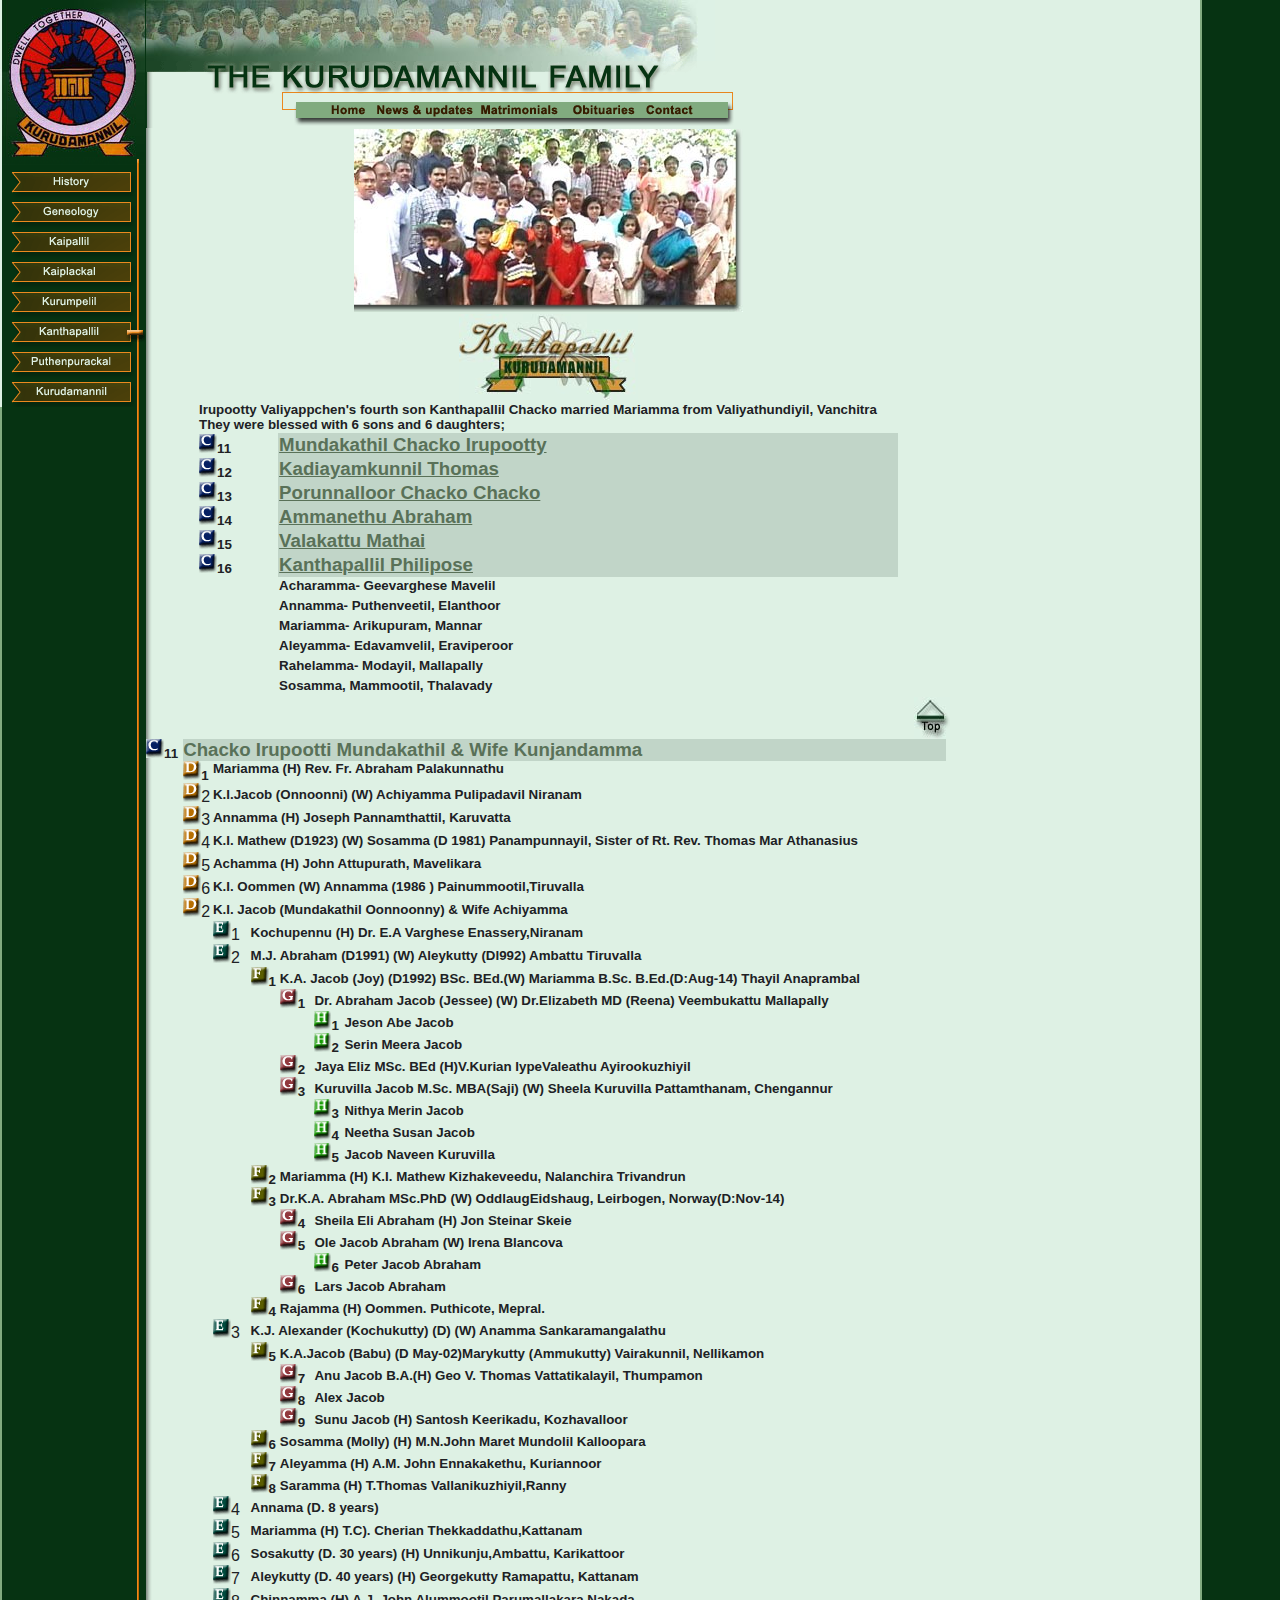
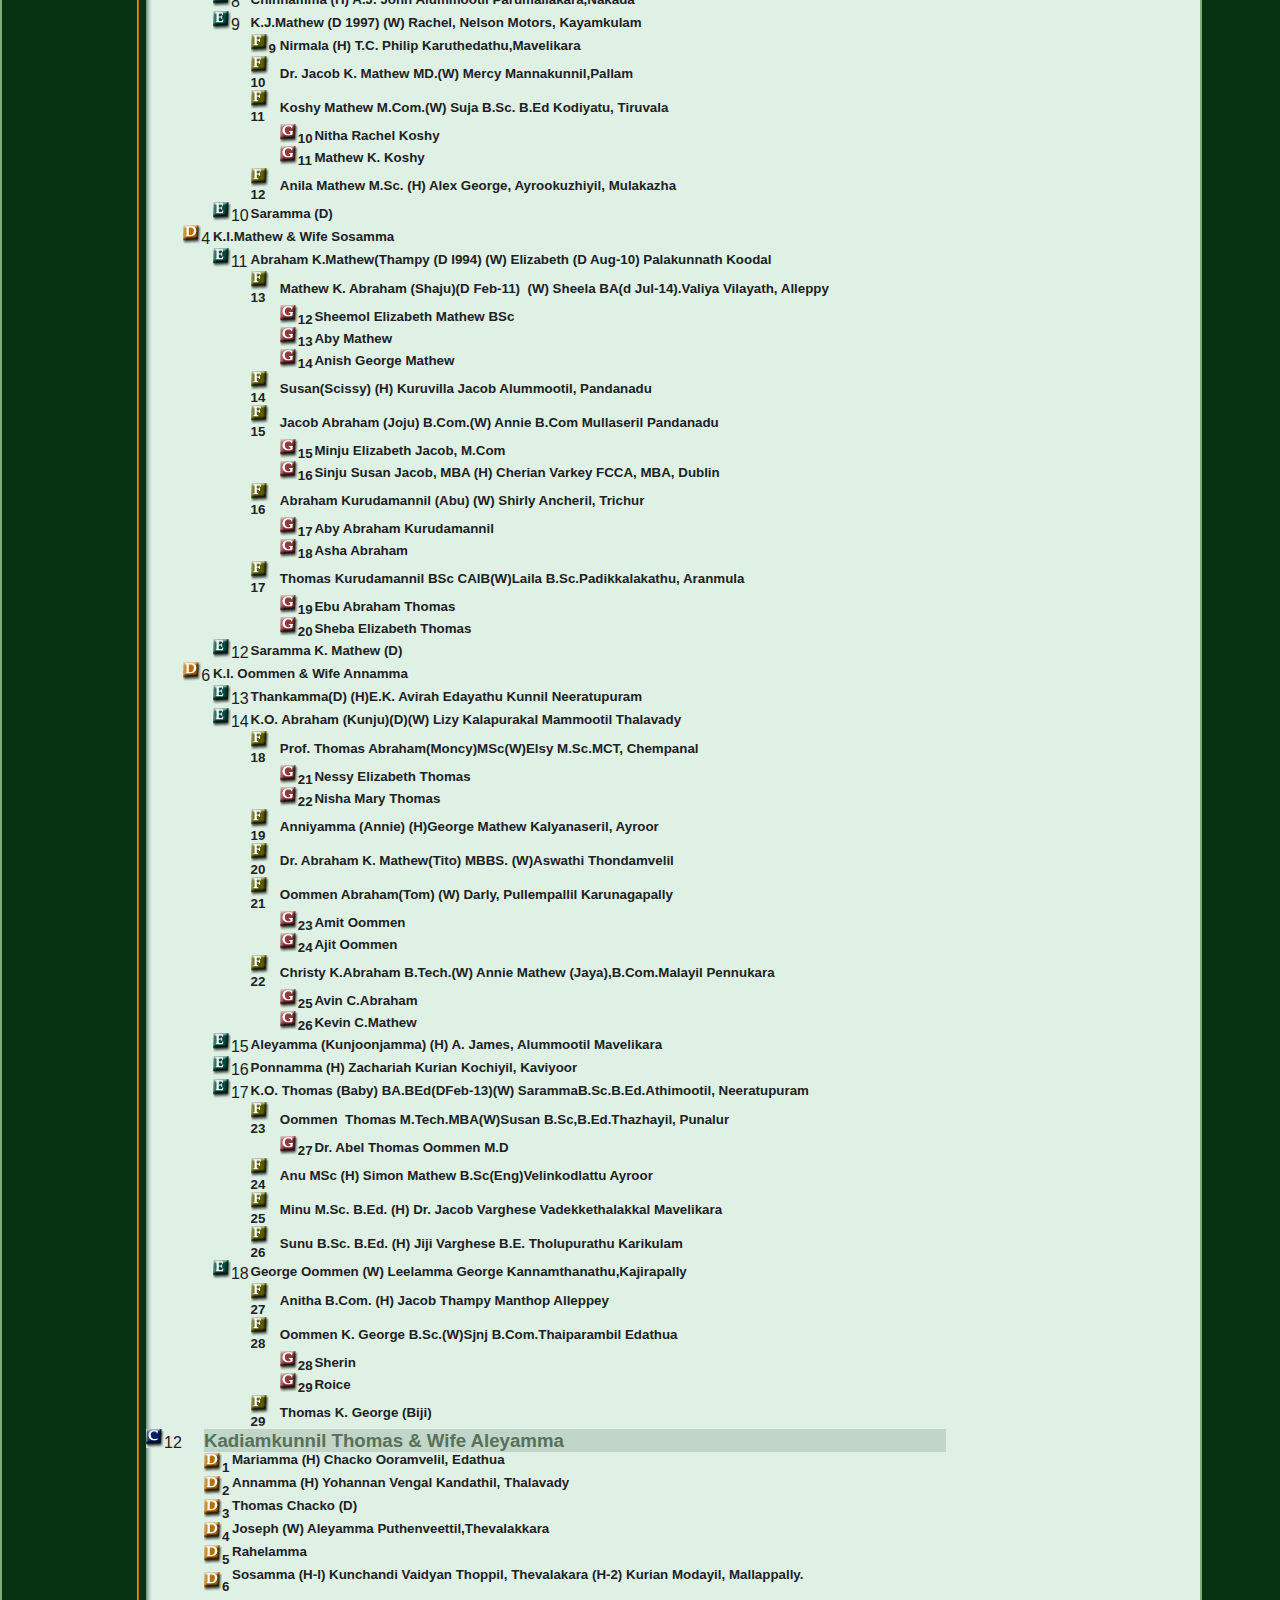
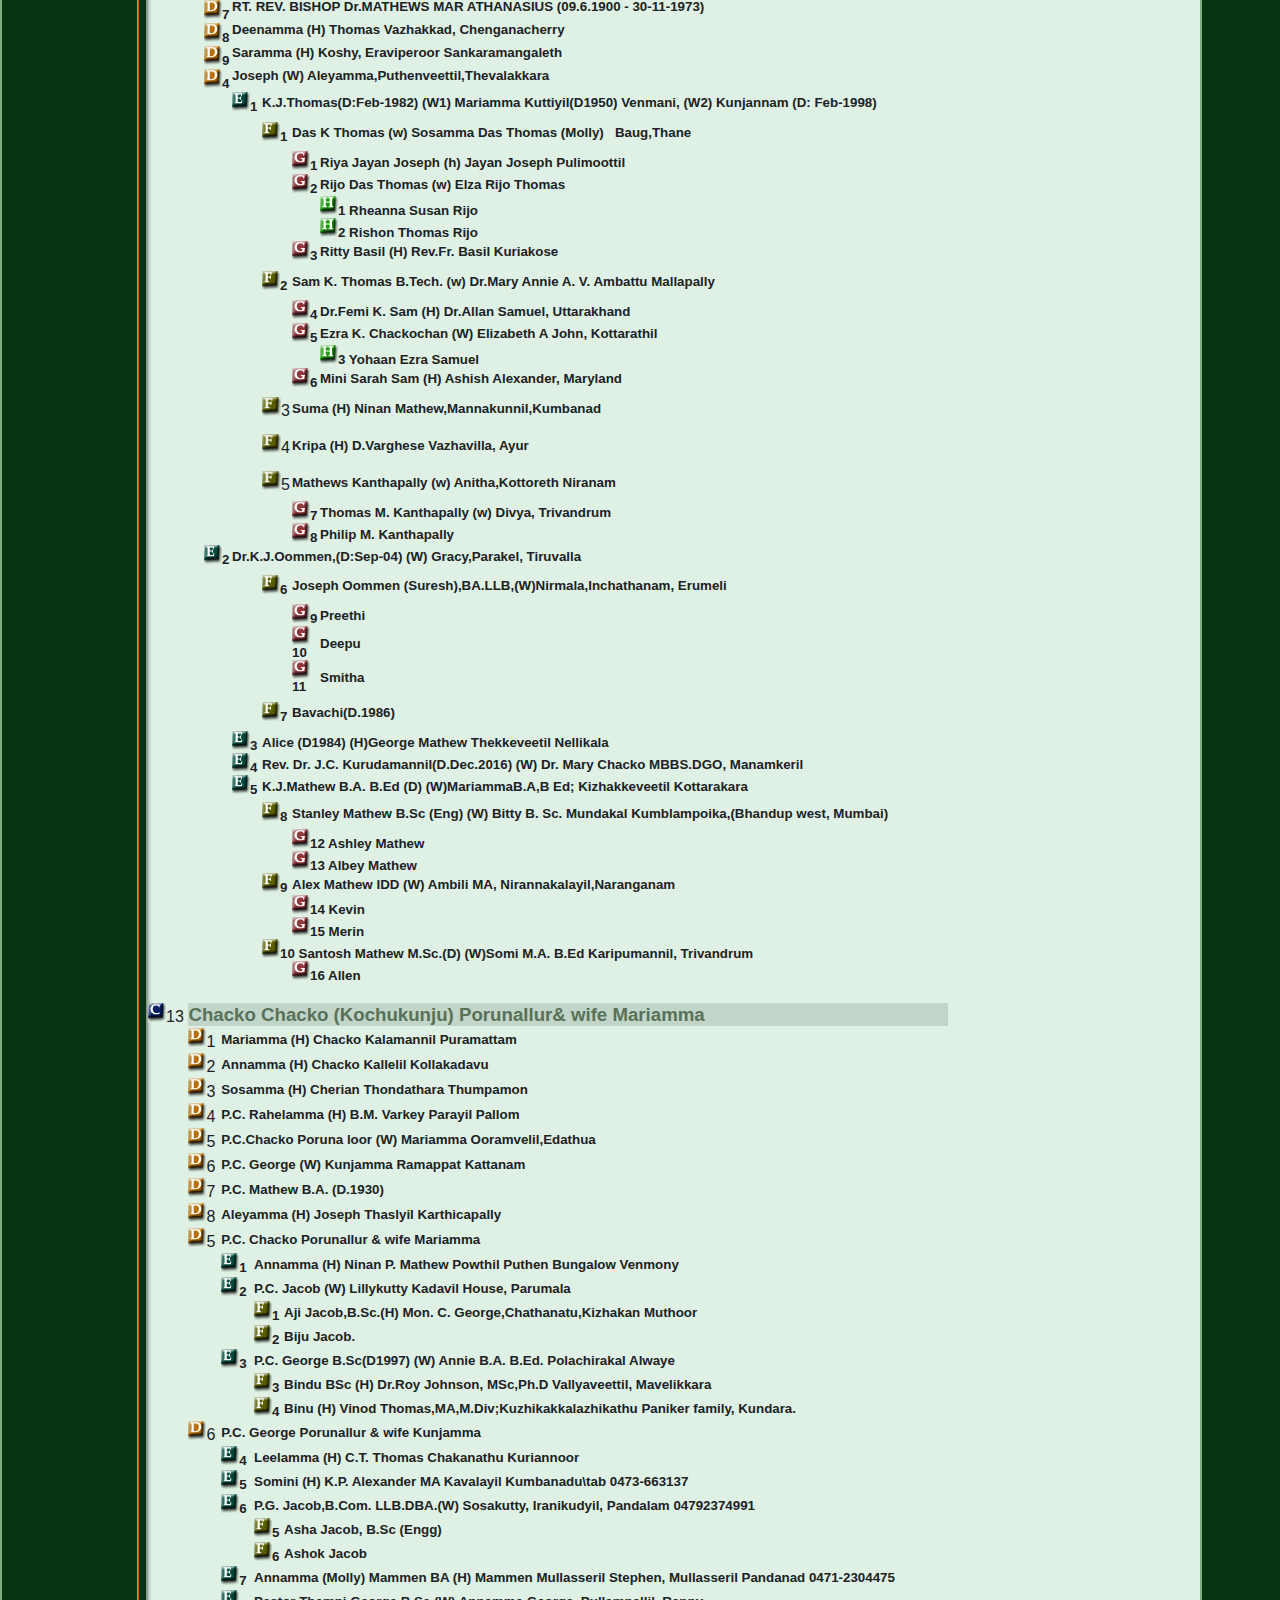
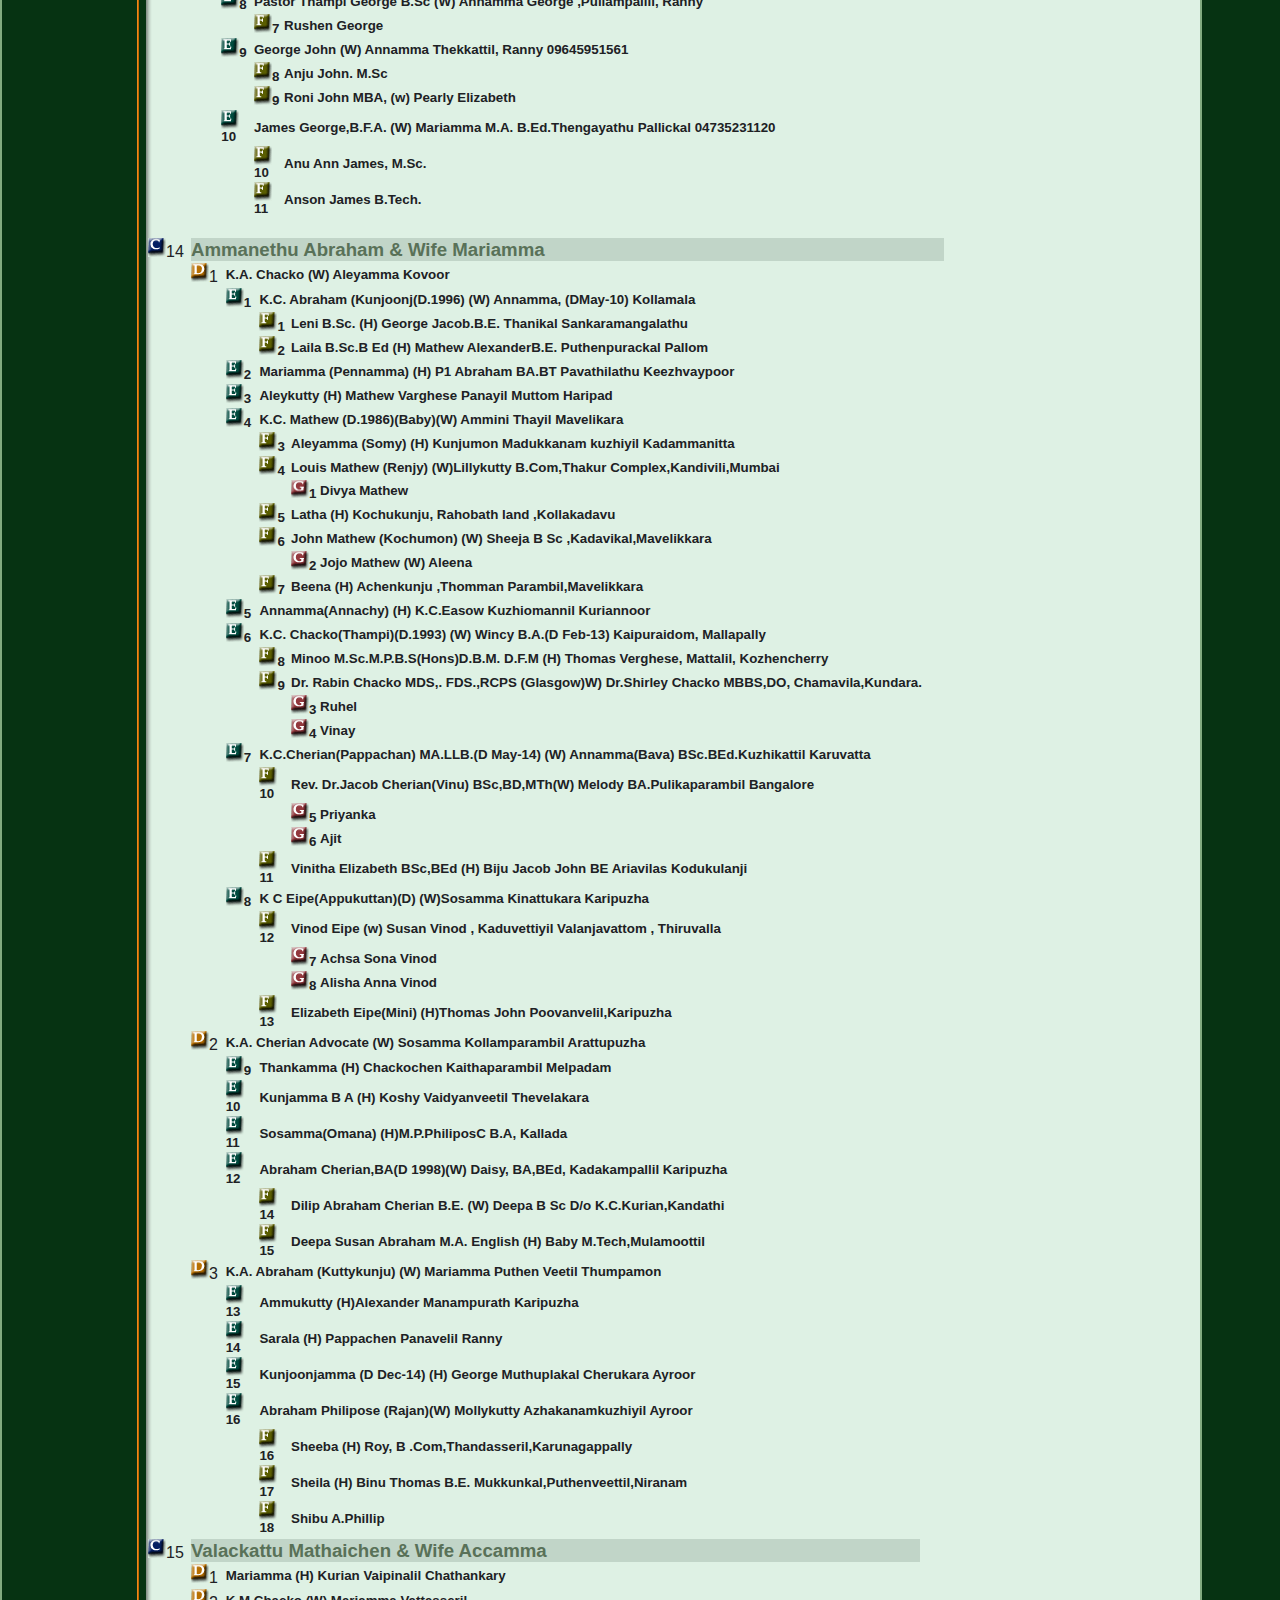
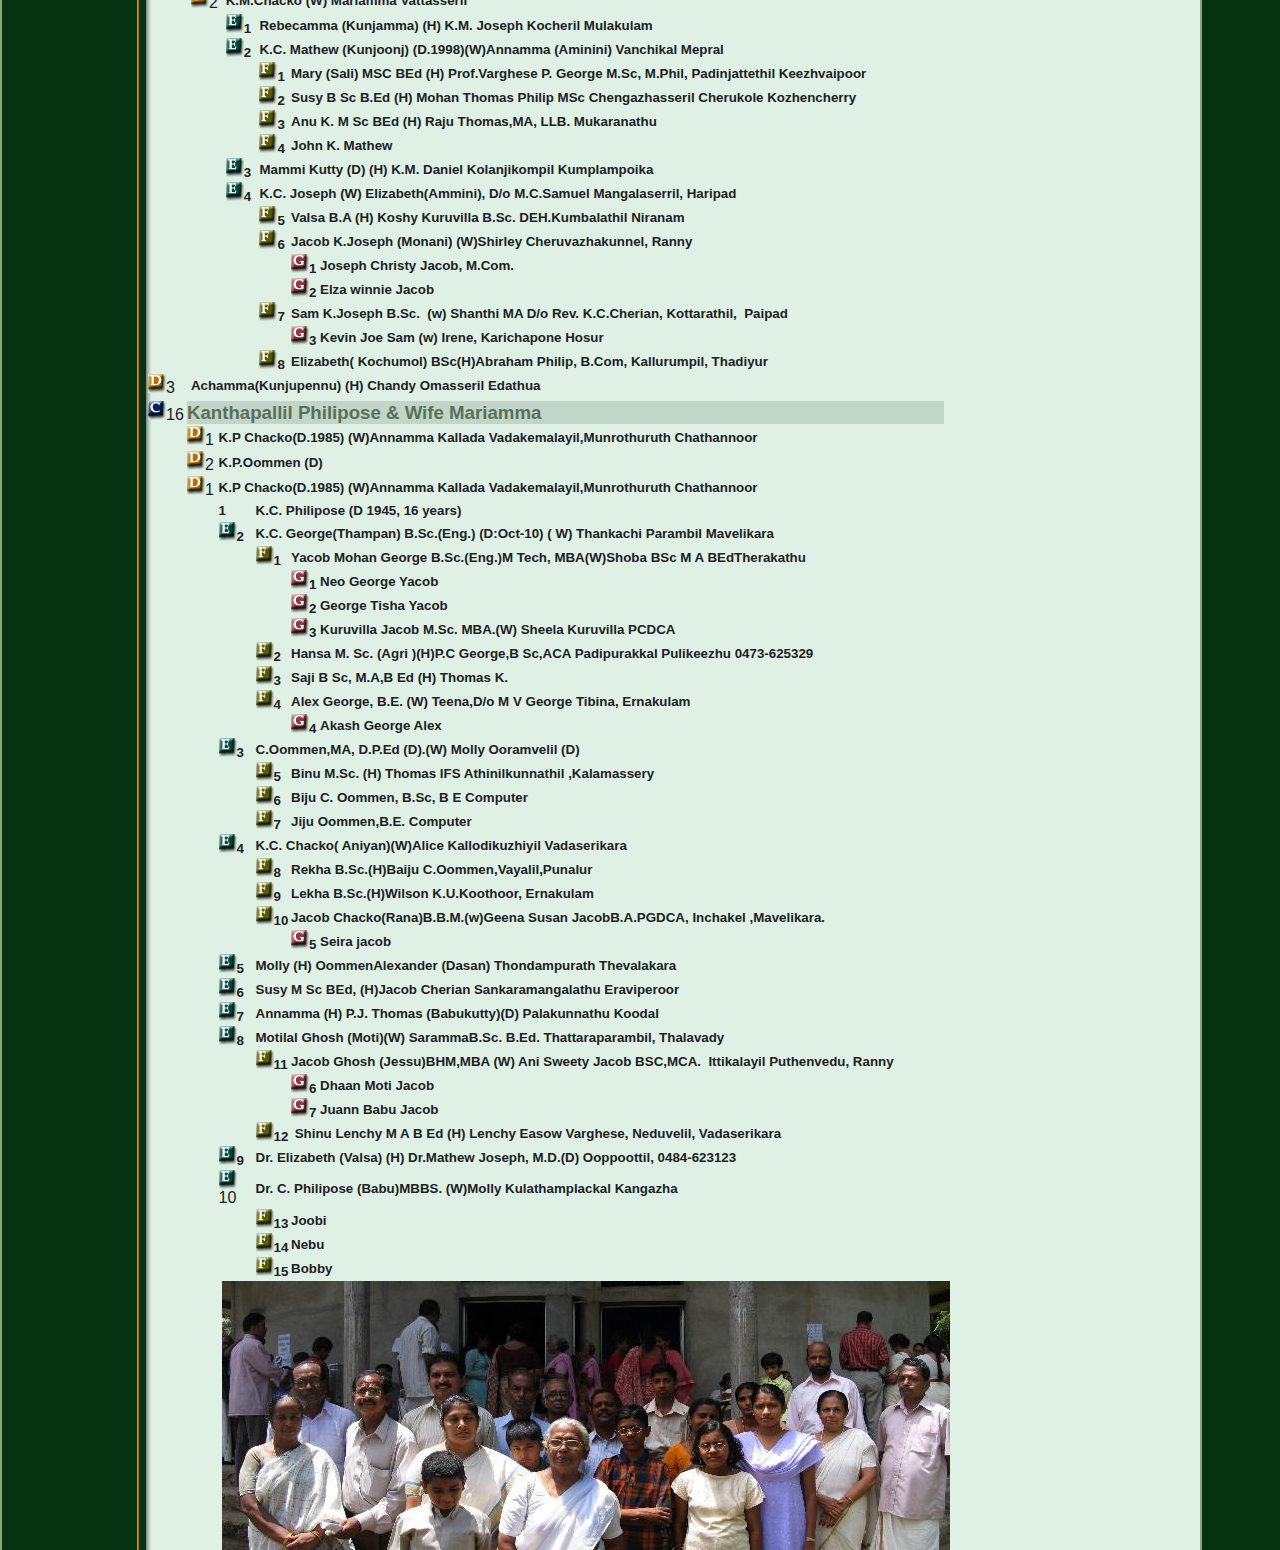
<file: kanthapallil.htm>
<html>
<head>
<title>Kurudamannil - Kanthapallil</title>
<meta name="description" content="The Kurudamannil family has a history over four centuries in central Travancore, kerala, India and comprises over two hundred family units.">
<meta name="keywords" content="kurudamannil, irupooty, ayroor, kerala, india, blessed family, geneology, generations, lineage">
<script language="JavaScript">
<!--
function MM_preloadImages() { //v3.0
  var d=document; if(d.images){ if(!d.MM_p) d.MM_p=new Array();
    var i,j=d.MM_p.length,a=MM_preloadImages.arguments; for(i=0; i<a.length; i++)
    if (a[i].indexOf("#")!=0){ d.MM_p[j]=new Image; d.MM_p[j++].src=a[i];}}}

function MM_swapImgRestore() { //v3.0
  var i,x,a=document.MM_sr; for(i=0;a&&i<a.length&&(x=a[i])&&x.oSrc;i++) x.src=x.oSrc;
}

function MM_findObj(n, d) { //v3.0
  var p,i,x;  if(!d) d=document; if((p=n.indexOf("?"))>0&&parent.frames.length) {
    d=parent.frames[n.substring(p+1)].document; n=n.substring(0,p);}
  if(!(x=d[n])&&d.all) x=d.all[n]; for (i=0;!x&&i<d.forms.length;i++) x=d.forms[i][n];
  for(i=0;!x&&d.layers&&i<d.layers.length;i++) x=MM_findObj(n,d.layers[i].document); return x;
}

function MM_swapImage() { //v3.0
  var i,j=0,x,a=MM_swapImage.arguments; document.MM_sr=new Array; for(i=0;i<(a.length-2);i+=3)
   if ((x=MM_findObj(a[i]))!=null){document.MM_sr[j++]=x; if(!x.oSrc) x.oSrc=x.src; x.src=a[i+2];}
}
//-->
</script>
<style type="text/css"><!--

body{margin:0;width:100%;height:100%} body{font-family:arial,sans-serif}body{height:100%;width:100%;overflow:visible}body{margin:0;font-family:Roboto,RobotoDraft,Helvetica,Arial,sans-serif}body{color:#202124}.aAU{overflow-x:visible;background-color:#fff}.aAU{background:#fff}body.aAU{overflow-x:hidden;overflow-y:hidden!important}.nH{zoom:1}.NH{background:url('im_sprite.png') no-repeat -3px;width:20px}.no{float:left}.nO{color:#757575}.nn{min-height:1px;float:left}.bkK{overflow:hidden;width:100%!important}.Ao{border:1px solid #4d90fe;box-shadow:inset 0 1px 2px rgba(0,0,0,0.3);margin:1px;padding:3px 0 3px 3px;transition:all 0s}.AO{position:relative}.aeJ{background:none;overflow-y:scroll}.aeJ{padding-right:0}.aeF{padding:0;vertical-align:bottom}.Bs{position:relative;border-spacing:0;padding:0;border-collapse:collapse}.bAT{animation:convBannerHide 0.3s cubic-bezier(0.4,0.0,0.2,1) 0s;animation-fill-mode:forwards}.iy{font-weight:bold}.Iy{width:100%;padding:0}.iY{width:100%}.iY{position:static!important}.BS{background-image:url('https://www.gstatic.com/images/icons/material/system/1x/reply_black_20dp.png');background-position:center;background-repeat:no-repeat;background-size:20px}.BS{background-image:url('https://www.gstatic.com/images/icons/material/system/2x/reply_black_20dp.png');background-position:center;background-repeat:no-repeat;background-size:20px}.bAt{display:block} td{font-family:arial,sans-serif}td{margin:0;font-family:Roboto,RobotoDraft,Helvetica,Arial,sans-serif}.Bu{vertical-align:top;margin:0;padding:0}.bU{float:left;width:200px;height:23px;margin-right:8px}.bAN{margin-left:-8px}.bAn{display:block}.iY .Bu{background:#fff}.iF{height:0;overflow:hidden;clear:both}.if{margin:0 0 8px 8px;margin-right:8px}.If{align-items:center;cursor:pointer;display:-ms-flexbox;display:flex;height:40px}.if{margin:0 16px 0 0;padding:0}.iF{display:none}.aHU{position:relative}.HX{max-width:400px;overflow:hidden}.hx{background-color:transparent;color:#222;min-width:502px;padding:4px 0}.hX{cursor:pointer;display:inline-table;margin:3px 4px 0 0;vertical-align:top}.Hx{background:#4787ed}.hX{display:inline-block;margin:0 6px 0 0}.hx{padding:0}.H7{display:none;-ms-flex-negative:0;flex-shrink:0;margin:0 4px 0 0}.h7{padding-bottom:0;max-width:100000px}.Ie{background-image:url('https://www.gstatic.com/images/icons/material/system/1x/edit_black_20dp.png');background-position:center;background-repeat:no-repeat;background-size:20px;margin-right:20px}.Ie{background-image:url('https://www.gstatic.com/images/icons/material/system/2x/edit_black_20dp.png');background-position:center;background-repeat:no-repeat;background-size:20px;margin-right:20px}.hx .h7{outline:none}.Bk{position:relative;margin-bottom:10px}.Bk{border-left:1px solid #EFEFEF; border-right:1px solid #EFEFEF; border-top:0px solid #EFEFEF; border-bottom:1px solid #e2e2e2; border-radius:2px}.bK{margin-right:8px}.hx .Bk{float:none!important}.hx .h7 .Bk{margin-bottom:0}.hx .h7 .Bk{border-left:0px none;border-right:0px none;border-bottom:0px none;border-radius:0}.Bk .G2{padding-top:3px;background-color:transparent;border:1px solid #cfcfcf;border-top:1px solid #cfcfcf;border-radius:2px}.Bk .G2{border-top:1px solid rgba(100,121,143,0.122)}.hx .h7 .Bk .G2{border-bottom:143px none;border-left:0px none;border-right:0px none;border-radius:0;margin-bottom:0;margin-left:0;margin-right:0;padding-top:0; border-top-color:rgba(100}.aDn{box-shadow:0 -2px 2px -1px rgba(0,0,0,.1)}.ads{border-left:1px solid transparent}.adn{padding-bottom:0}.aDs{min-width:32px}div.ads{border-left:none}.hx .adn{padding-left:8px}.hx .adn{display:-ms-flexbox;display:flex;padding:0}.hx .h7 .Bk .G2 .adn{padding-bottom:20px}.hx .h7 .Bk .G2 .adn{padding:0}.GS{border-spacing:0;border-width:0;margin:0;outline:0;padding:5px 0 5px 0;width:100%}.GS{padding:0}.GS{display:block}.hx .gs{margin-left:44px}.hx .gs{margin:0;padding:0 0 20px 0;width:100%}}.Ii{overflow:hidden;margin-right:-32px}.GT{font-family:Roboto,RobotoDraft,Helvetica,Arial,sans-serif;font-size:.875rem;letter-spacing:.2px;color:#757575;margin-top:5px}.gt{font-size:.875rem}.ii{direction:ltr;margin:5px 15px;padding-bottom:20px;position:relative}.hx .ii{margin:5px 15px 0 0;padding-bottom:5px}.hx .ii{margin:8px 0 0 0;padding:0}.a3s{overflow:hidden}.a3S{position:absolute;width:9px;height:9px;border-width:1px;border-style:solid}.a3S{border-color:transparent}.a3s{font:small/ 1.5  Arial,Helvetica,sans-serif}.msg-2171255640573561662 div.m_-2171255640573561662Section1{}-->
</style>
<meta name="description" content="The Kurudamannil family has a history over four centuries in central Travancore, kerala, India and comprises over two hundred family units.">
<link rel="stylesheet" href="new.css">
</head>

<body background="img/bg.gif" leftmargin="0" topmargin="0" marginwidth="0" marginheight="0" onLoad="MM_preloadImages('img/mo_home.gif','img/mo_news.gif','img/mo_mat.gif','img/mo_obit.gif','img/mo_cont.gif')" bgcolor="#ffffff" link="#597158" vlink="#597158">
<span class="typ2"></span> 
<table border="0" cellpadding="0" cellspacing="0">
  <tr align="left" valign="top"> 
    <td width="146"><img src="img/emb_1.jpg" width="145" height="61"><br>
      <img src="img/emb_2.jpg" width="145" height="67"></td>
    <td width="676"><img src="img/top_1.jpg" width="304" height="61"><img src="img/top_2.jpg" width="265" height="61"><br>
      <img src="img/a_title.gif" width="597" height="33"><br>
      <img src="img/l_blnk.gif" width="177" height="34"><a href="index.htm" onMouseOut="MM_swapImgRestore()" onMouseOver="MM_swapImage('Image1','','img/mo_home.gif',1)"><img src="img/la_home.gif" border="0" alt="Home Page" name="Image1" width="47" height="34"></a><a href="news.htm" onMouseOut="MM_swapImgRestore()" onMouseOver="MM_swapImage('Image2','','img/mo_news.gif',1)"><img src="img/lb_news.gif" border="0" alt="News &amp; Updates" name="Image2" width="107" height="34"></a><a href="matrimonials.htm" onMouseOut="MM_swapImgRestore()" onMouseOver="MM_swapImage('Image3','','img/mo_mat.gif',1)"><img src="img/lc_mat.gif" border="0" alt="Matrimonials" name="Image3" width="89" height="34"></a><a href="obituary.htm" onMouseOut="MM_swapImgRestore()" onMouseOver="MM_swapImage('Image4','','img/mo_obit.gif',1)"><img src="img/ld_obit.gif" border="0" alt="Obituaries" name="Image4" width="75" height="34"></a><a href="mailto:gkutty@kurudamannil.co.uk" onMouseOut="MM_swapImgRestore()" onMouseOver="MM_swapImage('Image5','','img/mo_cont.gif',1)"><img src="img/le_cont.gif" border="0" name="Image5" width="59" height="34"></a><img src="img/lg.gif" width="43" height="34"></td>
  </tr>
  <tr align="left" valign="top"> 
    <td width="146"><img src="img/emb_3.jpg" width="145" height="29"><br>
      <a href="history.htm"><img src="img/l1_hist.gif" border="0" width="145" height="39"></a> 
      <a href="geneology.htm">
    <img src="img/l2_gen.gif" border="0" alt="Geneology" name="Image6" width="145" height="30"></a><br>
      <a href="kaipallil.htm">
    <img src="img/l3_kaip.gif" border="0" alt="Kaipallil Branch" name="Image7" width="145" height="30"></a> 
      <a href="kaiplackal.htm">
    <img src="img/l4_kaip.gif" border="0" alt="Kaiplackal Branch" name="Image8" width="145" height="31"></a><br>
      <a href="kurumpelil.htm">
    <img src="img/l5_kurum.gif" border="0" alt="Kurumpelil Branch" name="Image9" width="145" height="30"></a><br>
      <a href="kanthapallil.htm">
    <img src="img/mo_kanth.gif" border="0" alt="Kanthapallil Branch" name="Image10" width="145" height="29"></a><br>
      <a href="puthenpurackal.htm"><img src="img/l7_puthen.gif" width="145" height="31" border="0" alt="Puthenpurackal Branch" name="Image11"></a><br>
      <a href="kuru.htm">
    <img src="img/l8_kuru.gif" border="0" alt="Kurudamannil Branch" name="Image12" width="145" height="30"></a></td>
    
 <td width="700"> 
 <table width="700" border="0" cellspacing="0" align="center">
        <tr align="left"> 
          <td colspan="7" align="center"><img src="img/kanthapallil1.jpg" width="174" height="183"><img src="img/kanthapallil2.jpg" width="215" height="183"></td>
        </tr>
        <tr align="right"> 
          <td colspan="7" valign="top"  align="center"><a name="top">
          <img src="img/t_kanthapallil.jpg" width="179" height="86" class = "centre"></a></td>
        </tr>
        <tr align="left"> 
          <td colspan="7" valign="top" class="normal"> Irupootty Valiyappchen's 
            fourth son Kanthapallil Chacko married Mariamma from Valiyathundiyil, 
            Vanchitra<br>
            They were blessed with 6 sons and 6 daughters;</td>
        </tr>
        <tr align="left"> 
          <td colspan="6" valign="top" class="normal"><img src="img/C.gif" width="18" height="19">11</td>
          <td valign="top" bgcolor="#C1D5C8" class="c"><a href="#c11">Mundakathil Chacko Irupootty</a></td>
        </tr>
        <tr align="left"> 
          <td colspan="6" valign="top" class="normal"><img src="img/C.gif" width="18" height="19">12</td>
          <td valign="top" bgcolor="#C1D5C8" class="c"><a href="#c12">Kadiayamkunnil Thomas</a></td>
        </tr>
        <tr align="left"> 
          <td colspan="6" valign="top" class="normal"><img src="img/C.gif" width="18" height="19">13</td>
          <td valign="top" bgcolor="#C1D5C8" class="c"><a href="#c13">Porunnalloor Chacko Chacko</a></td>
        </tr>
        <tr align="left"> 
          <td colspan="6" valign="top" class="normal"><img src="img/C.gif" width="18" height="19">14</td>
          <td valign="top" bgcolor="#C1D5C8" class="c"><a href="#c14">Ammanethu Abraham</td>
        </tr>
        <tr align="left"> 
          <td colspan="6" valign="top" class="normal"><img src="img/C.gif" width="18" height="19">15</td>
          <td valign="top" bgcolor="#C1D5C8" class="c"><a href="#c15">Valakattu Mathai</td>
        </tr>
        <tr align="left"> 
          <td colspan="6" valign="top" class="normal"><img src="img/C.gif" width="18" height="19">16</td>
          <td valign="top" bgcolor="#C1D5C8" class="c"><a href="#c16">Kanthapallil Philipose</td>
        </tr>
        <tr align="left"> 
          <td colspan="6" valign="top">&nbsp;</td>
          <td valign="top" class="normal">Acharamma- Geevarghese Mavelil</td>
        </tr>
        <tr align="left"> 
          <td colspan="6" valign="top">&nbsp;</td>
          <td valign="top" class="normal">Annamma- Puthenveetil, Elanthoor</td>
        </tr>
        <tr align="left"> 
          <td colspan="6" valign="top">&nbsp;</td>
          <td valign="top" class="normal">Mariamma- Arikupuram, Mannar</td>
        </tr>
        <tr align="left"> 
          <td colspan="6" valign="top">&nbsp;</td>
          <td valign="top" class="normal">Aleyamma- Edavamvelil, Eraviperoor</td>
        </tr>
        <tr align="left"> 
          <td colspan="6" valign="top">&nbsp;</td>
          <td valign="top" class="normal">Rahelamma- Modayil, Mallapally </td>
        </tr>
        <tr align="left"> 
          <td colspan="6" valign="top">&nbsp;</td>
          <td valign="top" class="normal">Sosamma, Mammootil, Thalavady </td></tr>
           
 <table width="800" border="0" cellpadding="0" cellspacing="2" style="border-collapse: collapse" bordercolor="#111111">

	<tr> 
          <td width="35" valign="top" class="normal"><img src="img/C.gif" width="18" height="19">11</td>
          <td colspan="6" bgcolor="#C1D5C8" class="c" width="750" > <a name="c11">Chacko Irupootti Mundakathil & Wife Kunjandamma</a></td></tr>
        <tr> 
          <td width="34">&nbsp;</td>
          <td width="28" valign="top" class="normal"><img src="img/D.gif" width="18" height="19">1</td>
          <td colspan="5" valign="top" class="normal" width="730"> Mariamma (H) Rev. Fr. Abraham Palakunnathu</td></tr>
        <tr> 
          <td width="34">&nbsp;</td>
          <td width="28" ><img src="img/D.gif" width="18" height="19">2</td>
          <td colspan="5" class="normal" width="730"> K.I.Jacob (Onnoonni) (W) Achiyamma Pulipadavil Niranam </td></tr>
        <tr> 
          <td width="34">&nbsp;</td>
          <td width="28" ><img src="img/D.gif" width="18" height="19">3</td>
          <td colspan="5" class="normal" width="730"> Annamma (H) Joseph Pannamthattil, Karuvatta</td></tr>
        <tr> 
          <td width="34">&nbsp;</td>
          <td width="28" ><img src="img/D.gif" width="18" height="19">4</td>
          <td colspan="5" class="normal" width="730"> K.I. Mathew (D1923) (W) Sosamma (D 1981) Panampunnayil, Sister of Rt. Rev. Thomas Mar Athanasius </td></tr>
        <tr> 
          <td width="34">&nbsp;</td>
          <td width="28" ><img src="img/D.gif" width="18" height="19">5</td>
          <td colspan="5" class="normal" width="730"> Achamma (H) John Attupurath, Mavelikara </td></tr>
        <tr> 
          <td width="34">&nbsp;</td>
          <td width="28" ><img src="img/D.gif" width="18" height="19">6</td>
          <td colspan="5" class="normal" width="730"> K.I. Oommen (W) Annamma (1986 ) Painummootil,Tiruvalla</td></tr>
        <tr> 
          <td width="34">&nbsp;</td>
          <td width="28" ><img src="img/D.gif" width="18" height="19">2</td>
          <td colspan="5" class="normal" width="730"> K.I. Jacob (Mundakathil Oonnoonny) & Wife Achiyamma</td></tr>
        <tr> 
          <td colspan="2" width="64">&nbsp;</td>
          <td width="36"><img src="img/E.gif" width="18" height="19">1</td>
          <td colspan="4" class="normal" width="680"> Kochupennu (H) Dr. E.A Varghese Enassery,Niranam</td></tr>
        <tr> 
          <td colspan="2" width="64">&nbsp;</td>
          <td width="36"><img src="img/E.gif" width="18" height="19">2</td>
          <td colspan="4" class="normal" width="680"> M.J. Abraham (D1991) (W) Aleykutty (Dl992) Ambattu Tiruvalla</td></tr>
        <tr> 
          <td colspan="3" width="98">&nbsp;</td>
          <td width="28" class="normal" ><img src="img/F.gif" width="18" height="19">1</td>
          <td colspan="3" class="normal" width="650"> K.A. Jacob (Joy) (D1992) BSc. BEd.(W) Mariamma B.Sc. B.Ed.(D:Aug-14) Thayil Anaprambal </td></tr>
        <tr> 
          <td colspan="4" width="132">&nbsp;</td>
          <td width="28" class="normal" ><img src="img/G.gif" width="18" height="19">1</td>
          <td colspan="2" class="normal" width="620"> Dr. Abraham Jacob (Jessee) (W) Dr.Elizabeth MD (Reena) Veembukattu Mallapally</td></tr>
        <tr> 
          <td colspan="5" width="168">&nbsp;</td>
          <td width="30" class="normal" ><img src="img/H.gif" width="17" height="19">1</td>
          <td width="600" class="normal"> Jeson Abe Jacob</td></tr>
        <tr> 
          <td colspan="5" width="168">&nbsp;</td>
          <td width="30" class="normal" ><img src="img/H.gif" width="17" height="19">2</td>
          <td width="600" class="normal" > Serin Meera Jacob </td></tr>
        <tr> 
          <td colspan="4" width="132">&nbsp;</td>
          <td width="28" class="normal" ><img src="img/G.gif" width="18" height="19">2</td>
          <td colspan="2" class="normal" width="620"> Jaya Eliz MSc. BEd (H)V.Kurian IypeValeathu Ayirookuzhiyil</td> </tr>
        <tr> 
          <td colspan="4" width="132">&nbsp;</td>
          <td width="28" class="normal" ><img src="img/G.gif" width="18" height="19">3</td>
          <td colspan="2" class="normal" width="620"> Kuruvilla Jacob M.Sc. MBA(Saji) (W) Sheela  Kuruvilla Pattamthanam, Chengannur</td></tr>
        <tr> 
          <td colspan="5" width="168">&nbsp;</td>
          <td width="30" class="normal" ><img src="img/H.gif" width="17" height="19">3</td>
          <td width="600" normal"><b><font size="2"> Nithya Merin Jacob</font>
          </b> </td></tr>
        <tr> 
          <td colspan="5" width="168">&nbsp;</td>
          <td width="30" class="normal" ><img src="img/H.gif" width="17" height="19">4</td>
          <td width="600" class="normal"> Neetha Susan Jacob</td></tr>
        <tr> 
          <td colspan="5" width="168">&nbsp;</td>
          <td width="30" class="normal" ><img src="img/H.gif" width="17" height="19">5</td>
          <td width="600" class="normal"> Jacob Naveen Kuruvilla</td></tr>
        <tr> 
          <td colspan="3" width="98">&nbsp;</td>
          <td width="28" class="normal" ><img src="img/F.gif" width="18" height="19">2</td>
          <td colspan="3" class="normal" width="503" >Mariamma (H) K.I. Mathew Kizhakeveedu,  Nalanchira Trivandrun</td> </tr>
        <tr> 
          <td colspan="3" width="98">&nbsp;</td>
          <td width="28" class="normal" ><img src="img/F.gif" width="18" height="19">3</td>
          <td colspan="3" class="normal" width="503" >Dr.K.A. Abraham MSc.PhD (W) OddlaugEidshaug, Leirbogen, Norway(D:Nov-14)</td></tr>
        <tr> 
          <td colspan="4" width="132">&nbsp;</td>
          <td width="28" class="normal" ><img src="img/G.gif" width="18" height="19">4</td>
          <td colspan="2" class="normal" width="467" > Sheila Eli Abraham (H) Jon Steinar Skeie</td></tr>
        <tr> 
          <td colspan="4" width="132">&nbsp;</td>
          <td width="28" class="normal" ><img src="img/G.gif" width="18" height="19">5</td>
          <td colspan="2" class="normal" width="467" >Ole Jacob Abraham (W) Irena Blancova</td> </tr>
	<tr> 
          <td colspan="5" width="168">&nbsp;</td>
          <td width="30" class="normal" ><img src="img/H.gif" width="17" height="19">6</td>
          <td width="435" class="normal" >Peter Jacob Abraham</td></tr>
	<tr> 
          <td colspan="4" width="132">&nbsp;</td>
          <td width="28" class="normal" ><img src="img/G.gif" width="18" height="19">6</td>
          <td colspan="2" class="normal" width="467" >Lars Jacob Abraham</td></tr>
        <tr> 
          <td colspan="3" width="98">&nbsp;</td>
          <td width="28" class="normal" ><img src="img/F.gif" width="18" height="19">4</td>
          <td colspan="3" class="normal" width="503" > Rajamma (H) Oommen. Puthicote, Mepral.</td></tr>
        <tr> 
          <td colspan="2" width="64">&nbsp;</td>
          <td width="36"><img src="img/E.gif" width="18" height="19">3</td>
          <td colspan="4" class="normal" width="537">K.J. Alexander (Kochukutty) (D) (W) Anamma Sankaramangalathu</td></tr>
        <tr> 
          <td colspan="3" width="98">&nbsp;</td>
          <td width="28" class="normal" ><img src="img/F.gif" width="18" height="19">5</td>
	  <td colspan="3" class="normal" width="503" >K.A.Jacob (Babu) (D May-02)Marykutty (Ammukutty) Vairakunnil, Nellikamon</td></tr>
        <tr> 
          <td colspan="4" width="132">&nbsp;</td>
          <td width="28" class="normal" ><img src="img/G.gif" width="18" height="19">7</td>
          <td colspan="2" class="normal" width="467"> Anu Jacob B.A.(H) Geo V. Thomas Vattatikalayil, Thumpamon</td></tr>
        <tr> 
          <td colspan="4" width="132">&nbsp;</td>
          <td width="28" class="normal"><img src="img/G.gif" width="18" height="19">8</td>
          <td colspan="2" class="normal" width="467">Alex Jacob</td></tr>
        <tr> 
          <td colspan="4" width="132">&nbsp;</td>
          <td width="28" class="normal" ><img src="img/G.gif" width="18" height="19">9</td>
          <td colspan="2" class="normal" width="467"> Sunu Jacob (H) Santosh Keerikadu, Kozhavalloor</td></tr>
        <tr> 
          <td colspan="3" width="98">&nbsp;</td>
          <td width="28" class="normal" ><img src="img/F.gif" width="18" height="19">6</td>
          <td colspan="3" class="normal" width="503">Sosamma (Molly) (H) M.N.John Maret Mundolil Kalloopara</td></tr>
        <tr> 
          <td colspan="3" width="98">&nbsp;</td>
          <td width="28" class="normal" ><img src="img/F.gif" width="18" height="19">7</td>
          <td colspan="3" class="normal" width="503">Aleyamma (H) A.M. John Ennakakethu, Kuriannoor</td></tr>
        <tr> 
          <td colspan="3" width="98">&nbsp;</td>
          <td width="28" class="normal" ><img src="img/F.gif" width="18" height="19">8</td>
          <td colspan="3" class="normal" width="503"> Saramma (H) T.Thomas Vallanikuzhiyil,Ranny</td></tr>
        <tr> 
          <td colspan="2" width="64">&nbsp;</td>
          <td width="36"><img src="img/E.gif" width="18" height="19">4</td>
          <td colspan="4" class="normal" width="537">Annama (D. 8 years)</td></tr>
        <tr> 
          <td colspan="2" width="64">&nbsp;</td>
          <td width="36"><img src="img/E.gif" width="18" height="19">5</td>
          <td colspan="4" class="normal" width="537">Mariamma (H) T.C). Cherian Thekkaddathu,Kattanam</td></tr>
        <tr> 
          <td colspan="2" width="64">&nbsp;</td>
          <td width="36"><img src="img/E.gif" width="18" height="19">6</td>
          <td colspan="4" class="normal" width="537"> Sosakutty (D. 30 years) (H) Unnikunju,Ambattu, Karikattoor</td></tr>
        <tr> 
          <td colspan="2" width="64">&nbsp;</td>
          <td width="36"><img src="img/E.gif" width="18" height="19">7</td>
          <td colspan="4" class="normal" width="537">Aleykutty (D. 40 years) (H) Georgekutty Ramapattu, Kattanam</td></tr>
        <tr> 
          <td colspan="2" width="64">&nbsp;</td>
          <td width="36"><img src="img/E.gif" width="18" height="19">8</td>
          <td colspan="4" class="normal" width="537"> Chinnamma (H) A.J. John Alummootil Parumallakara,Nakada</td></tr>
        <tr> 
          <td colspan="2" width="64">&nbsp;</td>
          <td width="36"><img src="img/E.gif" width="18" height="19">9</td>
          <td colspan="4" class="normal" width="537">K.J.Mathew (D 1997) (W) Rachel, Nelson Motors, Kayamkulam</td></tr>
        <tr> 
          <td colspan="3" width="98">&nbsp;</td>
          <td width="28" class="normal" ><img src="img/F.gif" width="18" height="19">9</td>
          <td colspan="3" class="normal" width="503"> Nirmala (H) T.C. Philip Karuthedathu,Mavelikara</td></tr>
        <tr> 
          <td colspan="3" width="98">&nbsp;</td>
          <td width="28" class="normal" ><img src="img/F.gif" width="18" height="19">10</td>
          <td colspan="3" class="normal" width="503">Dr. Jacob K. Mathew MD.(W) Mercy Mannakunnil,Pallam</td> </tr>
        <tr> 
          <td colspan="3" width="98">&nbsp;</td>
          <td width="28" class="normal" ><img src="img/F.gif" width="18" height="19">11</td>
          <td colspan="3" class="normal" width="503">Koshy Mathew M.Com.(W) Suja B.Sc. B.Ed Kodiyatu, Tiruvala</td></tr>
        <tr> 
          <td colspan="4" width="132">&nbsp;</td>
          <td width="28" class="normal" ><img src="img/G.gif" width="18" height="19">10</td>
          <td colspan="2" class="normal" width="467">Nitha Rachel Koshy</td></tr>
        <tr> 
          <td colspan="4" width="132">&nbsp;</td>
          <td width="28" class="normal" ><img src="img/G.gif" width="18" height="19">11</td>
          <td colspan="2" class="normal" width="467">Mathew K. Koshy</td></tr>
        <tr> 
          <td colspan="3" width="98">&nbsp;</td>
          <td width="28" class="normal" ><img src="img/F.gif" width="18" height="19">12</td>
          <td colspan="3" class="normal" width="503" > Anila Mathew M.Sc. (H) Alex George, Ayrookuzhiyil, Mulakazha</td> </tr>
        <tr>
          <td colspan="2" width="64">&nbsp;</td>
          <td width="36"><img src="img/E.gif" width="18" height="19">10</td>
          <td colspan="4" class="normal" width="537">Saramma (D)</td></tr>
        <tr> 
	<td width="34">&nbsp;</td>      
	<td width="28"><img src="img/D.gif" width="18" height="19">4</td>
          <td colspan="5" class="normal" width="575">K.I.Mathew & Wife Sosamma</td></tr>
        <tr> 
          <td colspan="2" width="64">&nbsp;</td>
          <td width="36"> <img src="img/E.gif" width="18" height="19">11</td>
          <td colspan="4" class="normal" width="537">Abraham K.Mathew(Thampy (D I994) (W) Elizabeth 
          (D Aug-10) Palakunnath Koodal </td></tr>
        <tr> 
          <td colspan="3" width="98">&nbsp;</td>
          <td width="28" class="normal" ><img src="img/F.gif" width="18" height="19">13</td>
          <td colspan="3" class="normal" width="503">Mathew K. Abraham (Shaju)(D 
          Feb-11)&nbsp; (W) Sheela BA(d Jul-14).Valiya Vilayath, Alleppy</td></tr>
        <tr> 
          <td colspan="4" width="132">&nbsp;</td>
          <td width="28" class="normal" ><img src="img/G.gif" width="18" height="19">12</td>
          <td colspan="2" class="normal" width="467">Sheemol Elizabeth Mathew BSc</td></tr>
        <tr> 
          <td colspan="4" width="132">&nbsp;</td>
          <td width="28" class="normal" ><img src="img/G.gif" width="18" height="19">13</td>
          <td colspan="2" class="normal" width="467">Aby Mathew</td></tr>
        <tr> 
          <td colspan="4" width="132">&nbsp;</td>
          <td width="28" class="normal" ><img src="img/G.gif" width="18" height="19">14</td>
          <td colspan="2" class="normal" width="467">Anish George Mathew</td></tr>
        <tr> 
          <td colspan="3" width="98">&nbsp;</td>
          <td width="28" class="normal" ><img src="img/F.gif" width="18" height="19">14</td>
          <td colspan="3" class="normal" width="503">Susan(Scissy) (H) Kuruvilla Jacob Alummootil, Pandanadu</td></tr>
        <tr> 
          <td colspan="3" width="98">&nbsp;</td>
          <td width="28" class="normal" ><img src="img/F.gif" width="18" height="19">15</td>
          <td colspan="3" class="normal" width="503">Jacob Abraham (Joju) B.Com.(W) Annie B.Com Mullaseril Pandanadu</td></tr>
        <tr> 
          <td colspan="4" width="132">&nbsp;</td>
          <td width="28" class="normal" ><img src="img/G.gif" width="18" height="19">15</td>
          <td colspan="2" class="normal" width="467">Minju Elizabeth Jacob, M.Com </td></tr>
        <tr> 
          <td colspan="4" width="132">&nbsp;</td>
          <td width="28" class="normal" ><img src="img/G.gif" width="18" height="19">16</td>
          <td colspan="2" class="normal" width="467">Sinju Susan Jacob, MBA (H) 
          Cherian Varkey FCCA, MBA, Dublin</td></tr>
        <tr> 
          <td colspan="3" width="98">&nbsp;</td>
          <td width="28" class="normal" ><img src="img/F.gif" width="18" height="19">16</td>
          <td colspan="3" class="normal" width="503"> Abraham Kurudamannil (Abu) (W) Shirly Ancheril, Trichur </td></tr>
        <tr> 
          <td colspan="4" width="132">&nbsp;</td>
          <td width="28" class="normal" ><img src="img/G.gif" width="18" height="19">17</td>
          <td colspan="2" class="normal" width="467">Aby Abraham Kurudamannil</td></tr>
        <tr> 
          <td colspan="4" width="132">&nbsp;</td>
          <td width="28" class="normal" ><img src="img/G.gif" width="18" height="19">18</td>
          <td colspan="2" class="normal" width="467">Asha Abraham</td></tr>
        <tr> 
          <td colspan="3" width="98">&nbsp;</td>
          <td width="28" class="normal" ><img src="img/F.gif" width="18" height="19">17</td>
          <td colspan="3" class="normal" width="503">Thomas Kurudamannil BSc CAIB(W)Laila B.Sc.Padikkalakathu, Aranmula</td></tr>
        <tr> 
          <td colspan="4" width="132">&nbsp;</td>
          <td width="28" class="normal" ><img src="img/G.gif" width="18" height="19">19</td>
          <td colspan="2" class="normal" width="467">Ebu Abraham Thomas</td></tr>
        <tr> 
          <td colspan="4" width="132">&nbsp;</td>
          <td width="28" class="normal" ><img src="img/G.gif" width="18" height="19">20</td>
          <td colspan="2" class="normal" width="467">Sheba Elizabeth Thomas</td></tr>
        <tr> 
          <td colspan="2" width="64">&nbsp;</td>
          <td width="36"><img src="img/E.gif" width="18" height="19">12</td>
          <td colspan="4" class="normal" width="537">Saramma K. Mathew (D)</td> </tr>
          <td width="34">&nbsp;</td>
          <td width="28" ><img src="img/D.gif" width="18" height="19">6</td>
          <td colspan="5" class="normal" width="575">K.I. Oommen & Wife Annamma</td></tr>
        <tr> 
          <td colspan="2" width="64">&nbsp;</td>
          <td width="36"><img src="img/E.gif" width="18" height="19">13</td>
          <td colspan="4" class="normal" width="537">Thankamma(D) (H)E.K. Avirah Edayathu Kunnil Neeratupuram</td></tr>
        <tr> 
          <td colspan="2" width="64">&nbsp;</td>
          <td width="36"><img src="img/E.gif" width="18" height="19">14</td>
          <td colspan="4" class="normal" width="537">K.O. Abraham (Kunju)(D)(W) Lizy Kalapurakal Mammootil Thalavady</td></tr>
        <tr> 
          <td colspan="3" width="98">&nbsp;</td>
          <td width="28" class="normal" ><img src="img/F.gif" width="18" height="19">18</td>
          <td colspan="3" class="normal" width="503" >Prof. Thomas Abraham(Moncy)MSc(W)Elsy M.Sc.MCT, Chempanal</td> </tr>
        <tr> 
          <td colspan="4" width="132">&nbsp;</td>
          <td width="28" class="normal" ><img src="img/G.gif" width="18" height="19">21</td>
          <td colspan="2" class="normal" width="467" >Nessy Elizabeth Thomas</td> </tr>
	<tr> 
          <td colspan="4" width="132">&nbsp;</td>
          <td width="28" class="normal" ><img src="img/G.gif" width="18" height="19">22</td>
          <td colspan="2" class="normal" width="467"> Nisha Mary Thomas</td></tr>
        <tr> 
          <td colspan="3" width="98">&nbsp;</td>
          <td width="28" class="normal" ><img src="img/F.gif" width="18" height="19">19</td>
          <td colspan="3" class="normal" width="503">Anniyamma (Annie) (H)George Mathew Kalyanaseril, Ayroor</td></tr>
        <tr> 
          <td colspan="3" width="98">&nbsp;</td>
          <td width="28" class="normal" ><img src="img/F.gif" width="18" height="19">20</td>
          <td colspan="3" class="normal" width="503" >Dr. Abraham K. Mathew(Tito) MBBS. (W)Aswathi Thondamvelil</td> </tr>
        <tr> 
          <td colspan="3" width="98">&nbsp;</td>
          <td width="28" class="normal" ><img src="img/F.gif" width="18" height="19">21</td>
          <td colspan="3" class="normal" width="503" >Oommen Abraham(Tom) (W) Darly, Pullempallil Karunagapally </td></tr>
        <tr> 
          <td colspan="4" width="132">&nbsp;</td>
          <td width="28" class="normal" ><img src="img/G.gif" width="18" height="19">23</td>
          <td colspan="2" class="normal" width="467" >Amit Oommen</td></tr>
        <tr> 
          <td colspan="4" width="132">&nbsp;</td>
          <td width="34" class="normal"><img src="img/G.gif" width="18" height="19">24</td>
          <td colspan="2" class="normal" width="467">Ajit Oommen</td> </tr>
        <tr> 
          <td colspan="3" width="98">&nbsp;</td>
          <td width="28" class="normal" ><img src="img/F.gif" width="18" height="19">22</td>
          <td colspan="3" class="normal" width="503">Christy K.Abraham B.Tech.(W)  Annie Mathew 
          (Jaya),B.Com.Malayil Pennukara</td> </tr>
        <tr> 
          <td colspan="4" width="132">&nbsp;</td>
          <td width="28" class="normal" ><img src="img/G.gif" width="18" height="19">25</td>
          <td colspan="2" class="normal" width="467"> Avin C.Abraham</td> </tr>
        <tr> 
          <td colspan="4" width="132">&nbsp;</td>
          <td width="28" class="normal" ><img src="img/G.gif" width="18" height="19">26</td>
          <td colspan="2" class="normal" width="467">Kevin C.Mathew</td></tr>
        <tr> 
          <td colspan="2" width="64">&nbsp;</td>
          <td width="36"><img src="img/E.gif" width="18" height="19">15</td>
          <td colspan="4" class="normal" width="537"> Aleyamma (Kunjoonjamma) (H) A. James, Alummootil Mavelikara</td> </tr>
        <tr> 
          <td colspan="2" width="64">&nbsp;</td>
          <td width="36"><img src="img/E.gif" width="18" height="19">16</td>
          <td colspan="4" class="normal" width="537"> Ponnamma (H) Zachariah Kurian Kochiyil, Kaviyoor</td></tr>
        <tr> 
          <td colspan="2" width="64">&nbsp;</td>
          <td width="36"><img src="img/E.gif" width="18" height="19">17</td>
          <td colspan="4" class="normal" width="537"> K.O. Thomas (Baby) BA.BEd(DFeb-13)(W) SarammaB.Sc.B.Ed.Athimootil, Neeratupuram </td></tr>
        <tr> 
          <td colspan="3" width="98">&nbsp;</td>
          <td width="28" class="normal" ><img src="img/F.gif" width="18" height="19">23</td>
          <td colspan="3" class="normal" width="503"> Oommen&nbsp; Thomas M.Tech.MBA(W)Susan B.Sc,B.Ed.Thazhayil, Punalur</td> </tr>
        <tr> 
          <td colspan="4" width="132">&nbsp;</td>
          <td width="30" class="normal" ><img src="img/G.gif" width="18" height="19">27</td>
          <td colspan="2" class="normal" width="468"> Dr. Abel Thomas Oommen M.D</td> </tr>
        <tr> 
          <td colspan="3" width="98">&nbsp;</td>
          <td width="28" class="normal" ><img src="img/F.gif" width="18" height="19">24</td>
          <td colspan="3" class="normal" width="503"> Anu MSc (H) Simon Mathew B.Sc(Eng)Velinkodlattu Ayroor</td> </tr>
        <tr> 
          <td colspan="3" width="98">&nbsp;</td>
          <td width="28" class="normal" ><img src="img/F.gif" width="18" height="19">25</td>
          <td colspan="3" class="normal" width="503"> Minu M.Sc. B.Ed. (H) Dr. Jacob Varghese Vadekkethalakkal Mavelikara</td> </tr>
        <tr> 
          <td colspan="3" width="98">&nbsp;</td>
          <td width="28" class="normal" ><img src="img/F.gif" width="18" height="19">26</td>
          <td colspan="3" class="normal" width="503" >Sunu B.Sc. B.Ed. (H) Jiji Varghese B.E. Tholupurathu Karikulam </td></tr>
        <tr> 
          <td colspan="2" width="64">&nbsp;</td>
          <td width="36"><img src="img/E.gif" width="18" height="19">18</td>
          <td colspan="4" class="normal" width="537">George Oommen (W) Leelamma George Kannamthanathu,Kajirapally</td></tr>
        <tr> 
          <td colspan="3" width="98">&nbsp;</td>
          <td width="28" class="normal" ><img src="img/F.gif" width="18" height="19">27</td>
          <td colspan="3" class="normal" width="503">Anitha B.Com. (H) Jacob Thampy Manthop  Alleppey</td></tr>
        <tr> 
          <td colspan="3" width="98">&nbsp;</td>
          <td width="28" class="normal" ><img src="img/F.gif" width="18" height="19">28</td>
          <td colspan="3" class="normal" width="503"> Oommen K. George B.Sc.(W)Sjnj B.Com.Thaiparambil Edathua</td></tr>
        <tr> 
          <td colspan="4" width="132">&nbsp;</td>
          <td width="28" class="normal" ><img src="img/G.gif" width="18" height="19">28</td>
          <td colspan="2" class="normal" width="467">Sherin</td> </tr>
        <tr> 
          <td colspan="4" width="132">&nbsp;</td>
          <td width="28" class="normal" ><img src="img/G.gif" width="18" height="19">29</td>
          <td colspan="2" class="normal" width="467">Roice</td></tr>
        <tr> 
          <td colspan="3" width="98">&nbsp;</td>
          <td width="28" class="normal" ><img src="img/F.gif" width="18" height="19">29</td>
          <td colspan="3" class="normal" width="503">Thomas K. George (Biji)</td></tr>      	
	
<a href="#top"><img src="img/top.jpg" align="right" border="0" width="36" height="42"></a> 
<table width="800" border="0" cellpadding="0" cellspacing="2" style="border-collapse: collapse" bordercolor="#111111">

        <tr> 
          <td width="34" height="23" ><img src="img/C.gif" width="18" height="19">12</td>
          <td colspan="6" bgcolor="#C1D5C8" class="c" width="544" height="23" > <a name="C12">Kadiamkunnil Thomas & Wife Aleyamma</a></td></tr>
        <tr> 
          <td width="58" height="23">&nbsp;</td>
          <td width="28" height="23" class="normal"><img src="img/D.gif" width="18" height="19">1</td>
          <td colspan="5" valign="top" class="normal" width="575" height="23">Mariamma (H) Chacko Ooramvelil, Edathua </td> </tr>
        <tr> 
          <td width="34" height="23">&nbsp;</td>
          <td width="28" height="23" class="normal"><img src="img/D.gif" width="18" height="19">2</td>
          <td colspan="4" valign="top" class="normal" width="1057" height="23">Annamma (H) Yohannan Vengal Kandathil, Thalavady</td></tr>
        <tr> 
          <td width="58" height="23">&nbsp;</td>
          <td width="28" height="23" class="normal"><img src="img/D.gif" width="18" height="19">3</td>
          <td colspan="4" valign="top" class="normal" width="1057" height="23">Thomas Chacko (D)</td></tr>
        <tr> 
          <td width="58" height="23">&nbsp;</td>
          <td width="28" height="23" class="normal"><img src="img/D.gif" width="18" height="19">4</td>
          <td colspan="4" valign="top" class="normal" width="1057" height="23">Joseph (W) Aleyamma Puthenveettil,Thevalakkara </td></tr>
        <tr> 
          <td cowidth="36" width="58" height="23">&nbsp;</td>
          <td width="28" height="23" class="normal"><img src="img/D.gif" width="18" height="19">5</td>
          <td colspan="4" valign="top" class="normal" width="1057" height="23">Rahelamma </td></tr>
        <tr> 
          <td width="58" height="32">&nbsp;</td>
          <td width="28" height="32" class="normal"><img src="img/D.gif" width="18" height="19">6</td>
          <td colspan="4" valign="top" class="normal" width="1057" height="32">Sosamma (H-I) Kunchandi Vaidyan Thoppil, Thevalakara (H-2) Kurian Modayil, Mallappally.</td></tr>
        <tr> 
          <td width="58" height="23">&nbsp;</td>
          <td width="28" height="23" class="normal"><img src="img/D.gif" width="18" height="19">7</td>
          <td colspan="4" valign="top" class="normal" width="1057" height="23">RT. REV. BISHOP Dr.MATHEWS MAR ATHANASIUS (09.6.1900 - 30-11-1973)</td></tr>
        <tr> 
          <td width="58" height="23">&nbsp;</td>
          <td width="28" height="23" class="normal"><img src="img/D.gif" width="18" height="19">8</td>
          <td colspan="4" valign="top" class="normal" width="1057" height="23">Deenamma (H) Thomas Vazhakkad, Chenganacherry</td></tr>
        <tr> 
          <td width="58" height="23">&nbsp;</td>
          <td width="28" height="23" class="normal"><img src="img/D.gif" width="18" height="19">9</td>
          <td colspan="4" valign="top" class="normal" width="1057" height="23">Saramma (H) Koshy, Eraviperoor Sankaramangaleth </td></tr>

	<tr>
		<td width="58" height="23">&nbsp;</td>
		<td width="28" height="23" class="normal"><img src="img/D.gif" width="18" height="19">4</td>
		<td colspan="4" valign="top" class="normal" width="1057" height="23">Joseph (W) Aleyamma,Puthenveettil,Thevalakkara</td></tr>
        
	<tr>	
		<td colspan="2" width="64" height="23">&nbsp;</td>
		<td width="28" height="23" class="normal"> <img src="img/E.gif" width="18" height="19">1</td>
		<td colspan="4" class="normal" width="537" height="23">K.J.Thomas(D:Feb-1982) (W1) Mariamma Kuttiyil(D1950) Venmani, (W2) Kunjannam (D: Feb-1998)</td> </tr>

	<tr>
		<td colspan="3" width="64" height="37">&nbsp;</td>
		<td width="28" class="normal" height="37"><img src="img/F.gif" width="18" height="19">1</td>
		<td colspan="3" class="normal" width="531" height="37">Das K Thomas (w) Sosamma Das Thomas (Molly) &nbsp; Baug,Thane </td></tr>
	<tr> 
		<td colspan="4" width="132" height="22">&nbsp;</td>
		<td width="28" class="normal" height="22" ><img src="img/G.gif" width="18" height="19">1</td>
		<td colspan="2" class="normal" width="550" height="22" >Riya Jayan Joseph (h) Jayan Joseph Pulimoottil</td></tr>
	<tr>
		<td colspan="4" width="132" height="23" >&nbsp;</td>
		<td width="28" class ="normal" height="23" ><img src="img/G.gif" width="18" height="19">2</td>
		<td colspan="2" class="normal" width="550" height="23" >Rijo Das Thomas (w) Elza Rijo Thomas</td></tr>
	<tr>
		<td colspan="5">&nbsp;</td>
		<td colspan="2" class="normal"><img src="img/H.gif">1 Rheanna Susan Rijo</td></tr>
	<tr>
		<td colspan="5">&nbsp;</td>
		<td colspan="2" class="normal"><img src="img/H.gif">2 Rishon Thomas Rijo</td></tr>
	<tr>
		<td colspan="4" width="132" height="23" >&nbsp;</td>
		<td width="28" class ="normal" height="23" ><img src="img/G.gif" width="18" height="19">3</td>
		<td colspan="2" class="normal" width="550" height="23" >Ritty Basil (H) Rev.Fr. Basil Kuriakose </td></tr> 

	<tr>
		<td colspan="3" width="64" height="37">&nbsp;</td>
		<td width="28" class="normal" height="37"><img src="img/F.gif" width="18" height="19">2</td>
		<td colspan="3" class="normal" width="503" height="37" >Sam K. Thomas B.Tech. (w) Dr.Mary Annie A. V. Ambattu Mallapally</td></tr>
        <tr>
        	<td colspan="4" width="132" height="22">&nbsp;</td>
		<td width="28" class="normal" height="22" ><img src="img/G.gif" width="18" height="19">4</td>
		<td colspan="2" class="normal" width="550" height="22" >Dr.Femi K. Sam (H) Dr.Allan Samuel, Uttarakhand</td></tr>
	<tr>
		<td colspan="4" width="132" height="23" >&nbsp;</td>
		<td width="28" class ="normal" height="23" ><img src="img/G.gif" width="18" height="19">5</td>
		<td colspan="2" class="normal" width="550" height="23" >Ezra K. Chackochan (W) Elizabeth A John, Kottarathil</td></tr>
	<tr>
		<td colspan="5">&nbsp;</td>
		<td colspan="2" class="normal"><img src="img/H.gif">3 Yohaan Ezra Samuel</td>


	<tr>
		<td colspan="4" width="132" height="23" >&nbsp;</td>
		<td width="28" class= "normal" height="23" ><img src="img/G.gif" width="18" height="19">6</td>
		<td colspan="2" class="normal" width="550" height="23" >Mini Sarah Sam (H) Ashish Alexander, Maryland</td></tr>

	<tr>
		<td colspan="3" width="64" height="37">&nbsp;</td>
		<td width="28" class= normal" height="37"><img src="img/F.gif" width="19" height="19">3</td>
		<td colspan="3" class="normal" width="503" height="37" >Suma (H) Ninan Mathew,Mannakunnil,Kumbanad</td> </tr>

	<tr>
		<td colspan="3" width="64" height="37">&nbsp;</td>
		<td width="28" class= normal" height="37"><img src="img/F.gif" width="19" height="19">4</td>
		<td colspan="3" class="normal" width="503" height="37"> Kripa (H) D.Varghese Vazhavilla, Ayur</td> </tr>

	<tr>
		<td colspan="3" width="64" height="37">&nbsp;</td>
		<td width="28" class= normal" height="37"><img src="img/F.gif" width="19" height="19">5</td>
		<td colspan="3" class="normal" width="503" height="37"> Mathews Kanthapally (w) Anitha,Kottoreth Niranam</td> </tr>
	<tr> 
		<td colspan="4" width="132" height="22" >&nbsp;</td>
		<td width="28" class="normal" height="22"><img src="img/G.gif" width="18" height="19">7</td>
		<td colspan="2"class="normal" width="550" height="22"> Thomas M. Kanthapally (w) Divya, Trivandrum</td> </tr>
	<tr> 
		<td colspan="4" width="132" height="22" >&nbsp;</td>
		<td width="28" class="normal" height="22"><img src="img/G.gif" width="18" height="19">8</td>
		<td colspan="2" class="normal" width="550" height="22" >Philip M. Kanthapally</td> </tr>

	<tr> 
          <td width="58" height="22">&nbsp;</td>
          <td class="normal" width="28" height="22"><img src="img/E.gif" width="18" height="19">2</td>
          <td colspan="4" class="normal" width="1057" height="22">Dr.K.J.Oommen,(D:Sep-04) (W) Gracy,Parakel, Tiruvalla</td></tr>

	<tr> 
	  <td colspan="3" width="64" height="37">&nbsp;</td>
          <td class="normal" width="28" height="22"><img src="img/F.gif" width="18" height="19">6</td>
          <td colspan="3" class="normal" width="1059" height="22">Joseph Oommen (Suresh),BA.LLB,(W)Nirmala,Inchathanam, Erumeli</td></tr>

	<tr>
	<td colspan="4" width="132" height="22" >&nbsp;</td>
	<td width="1" class="normal" height="22"><img src="img/G.gif" width="18" height="19">9</td>
	<td colspan="2"class="normal" width="550" height="22"> Preethi</td> </tr>
	<tr>
	<td colspan="4" width="132" height="22" >&nbsp;</td>
	<td width="1" class="normal" height="22"><img src="img/G.gif" width="18" height="19">10</td>
	<td colspan="2"class="normal" width="550" height="22"> Deepu</td> </tr>
	<tr>
	<td colspan="4" width="132" height="22" >&nbsp;</td>
	<td width="1" class="normal" height="22"><img src="img/G.gif" width="18" height="19">11</td>
	<td colspan="2"class="normal" width="550" height="22"> Smitha</td> </tr>

	<tr> 
	<td colspan="3" width="64" height="37">&nbsp;</td>
	<td class="normal" width="30" height="22"><img src="img/F.gif" width="18" height="19">7</td>
	<td colspan="3" class="normal" width="1059" height="22"> Bavachi(D.1986)</td></tr>
	
	<tr> 
	<td colspan="2" width="86" height="22">&nbsp;</td>
	<td class="normal" width="30" height="22"><img src="img/E.gif" width="18" height="19">3</td>
	<td colspan="3" class="normal" width="1059" height="22"> Alice (D1984) (H)George Mathew Thekkeveetil Nellikala</td></tr>

	<tr> 
          <td colspan="2" width="86" height="22">&nbsp;</td>
          <td class="normal" width="30" height="22"><img src="img/E.gif" width="18" height="19">4</td>
          <td colspan="3" class="normal" width="1059" height="22">Rev. Dr. J.C. Kurudamannil(D.Dec.2016) (W) Dr. Mary Chacko MBBS.DGO, Manamkeril</td>
        </tr>
        <tr> 
          <td colspan="2" width="86" height="22">&nbsp;</td>
          <td class="normal" width="30" height="22"><img src="img/E.gif" width="18" height="19">5</td>
          <td colspan="3" class="normal" width="1059" height="22"> K.J.Mathew B.A. B.Ed (D) (W)MariammaB.A,B Ed; Kizhakkeveetil Kottarakara</td>
        </tr>
        <tr> 
          <td colspan="3" width="116" height="32">&nbsp;</td>
          <td class="normal" width="27" height="32"><img src="img/F.gif" width="18" height="19">8</td>
          <td colspan="2" class="normal" width="1032" height="32"> Stanley Mathew B.Sc (Eng) (W) Bitty B. Sc. Mundakal Kumblampoika,(Bhandup west, Mumbai)</td>
        </tr>
        <tr> 
          <td colspan="4">&nbsp;</td>
          <td colspan="3" class="normal"><img src="img/G.gif">12 Ashley Mathew</td>
        </tr>
        <tr> 
          <td colspan="4">&nbsp;</td>
          <td colspan="3" class="normal"><img src="img/G.gif">13 Albey Mathew</td>
        </tr>
        <tr> 
          <td colspan="3" width="116" height="22">&nbsp;</td>
          <td class="normal" width="27" height="22"><img src="img/F.gif" width="18" height="19">9</td>
          <td colspan="2" class="normal" width="1032" height="22" > Alex Mathew IDD (W) Ambili MA, Nirannakalayil,Naranganam</td>
        </tr>
        <tr> 
          <td colspan="4">&nbsp;</td>
          <td colspan="3" class="normal"><img src="img/G.gif">14 Kevin </td>
        </tr>
        <tr> 
          <td colspan="4">&nbsp;</td>
          <td colspan="3" class="normal"><img src="img/G.gif">15 Merin</td>
        </tr>
        <tr> 
          <td colspan="3" width="116" height="22">&nbsp;</td>
          <td colspan = "4" class="normal"><img src="img/F.gif">10 Santosh Mathew M.Sc.(D) (W)Somi M.A. B.Ed Karipumannil, Trivandrum</td>

        </tr>
        <tr> 
          <td colspan="4">&nbsp;</td>
          <td colspan="3" class="normal"><img src="img/G.gif">16 Allen</td>
        </tr>
      </table>
      <br>
      <table width="804" border="0" cellpadding="0" cellspacing="2">
        <tr> 
          <td width="35" ><img src="img/C.gif" width="18" height="19">13</td>
          <td colspan="6" bgcolor="#C1D5C8" class="c" width="733" > <a name="c13">Chacko 
            Chacko (Kochukunju) Porunallur& wife Mariamma </a></td>
        </tr>
        <tr> 
          <td width="35">&nbsp;</td>
          <td width="28"><img src="img/D.gif" width="18" height="19">1</td>
          <td colspan="5" class="normal" width="701"> Mariamma (H) Chacko Kalamannil Puramattam 
          </td>
        </tr>
        <tr> 
          <td width="35">&nbsp;</td>
          <td width="28"><img src="img/D.gif" width="18" height="19">2</td>
          <td colspan="5" class="normal" width="701">Annamma (H) Chacko Kallelil Kollakadavu</td>
        </tr>
        <tr> 
          <td width="35">&nbsp;</td>
          <td width="28"><img src="img/D.gif" width="18" height="19">3</td>
          <td colspan="5" class="normal" width="701">Sosamma (H) Cherian Thondathara Thumpamon</td>
        </tr>
        <tr> 
          <td width="35">&nbsp;</td>
          <td width="28"><img src="img/D.gif" width="18" height="19">4</td>
          <td colspan="5" class="normal" width="701">P.C. Rahelamma (H) B.M. Varkey Parayil 
            Pallom</td>
        </tr>
        <tr> 
          <td width="35">&nbsp;</td>
          <td width="28"><img src="img/D.gif" width="18" height="19">5</td>
          <td colspan="5" class="normal" width="701">P.C.Chacko Poruna loor (W) Mariamma Ooramvelil,Edathua</td>
        </tr>
        <tr> 
          <td width="35">&nbsp;</td>
          <td width="28"><img src="img/D.gif" width="18" height="19">6</td>
          <td colspan="5" class="normal" width="701">P.C. George (W) Kunjamma Ramappat Kattanam</td>
        </tr>
        <tr> 
          <td width="35">&nbsp;</td>
          <td width="28"><img src="img/D.gif" width="18" height="19">7</td>
          <td colspan="5" class="normal" width="701">P.C. Mathew B.A. (D.1930)</td>
        </tr>
        <tr> 
          <td width="35">&nbsp;</td>
          <td width="28"><img src="img/D.gif" width="18" height="19">8</td>
          <td colspan="5" class="normal" width="701">Aleyamma (H) Joseph Thaslyil Karthicapally</td>
        </tr>
        <tr> 
          <td width="35">&nbsp;</td>
          <td width="28"><img src="img/D.gif" width="18" height="19">5</td>
          <td colspan="5" class="normal" width="701">P.C. Chacko Porunallur & wife Mariamma</td>
        </tr>
        <tr> 
          <td width="35">&nbsp;</td>
          <td width="28">&nbsp;</td>
          <td class="normal" width="28"><img src="img/E.gif" width="18" height="19">1</td>
          <td colspan="4" class="normal" width="664"> Annamma (H) Ninan P. Mathew Powthil Puthen Bungalow Venmony</td>
        </tr>
 <tr> 
          <td width="35">&nbsp;</td>
          <td width="28">&nbsp;</td>
          <td class="normal" width="28"><img src="img/E.gif" width="18" height="19">2</td>
          <td colspan="4" class="normal" width="664"> P.C. Jacob (W) Lillykutty Kadavil House, Parumala</td>
        </tr>
     <tr> 
          <td colspan="3" width="104">&nbsp;</td>
          <td class="normal" width="28"><img src="img/F.gif" width="18" height="19">1</td>
          <td colspan="3" class="normal" width="627" >Aji Jacob,B.Sc.(H) Mon. C. George,Chathanatu,Kizhakan Muthoor </td>
        </tr>
<tr> 
          <td colspan="3" width="104">&nbsp;</td>
          <td class="normal" width="28"><img src="img/F.gif" width="18" height="19">2</td>
          <td colspan="3" class="normal" width="627" >Biju Jacob. </td>
        </tr>
<tr> 
          <td width="35">&nbsp;</td>
          <td width="28">&nbsp;</td>
          <td class="normal" width="28"><img src="img/E.gif" width="18" height="19">3</td>
          <td colspan="4" class="normal" width="664"> P.C. George B.Sc(D1997) (W) Annie B.A. B.Ed. Polachirakal Alwaye</td>
        </tr>
       <tr> 
          <td colspan="3" width="104">&nbsp;</td>
          <td class="normal" width="28"><img src="img/F.gif" width="18" height="19">3</td>
          <td colspan="3" class="normal" width="627" > Bindu BSc (H) Dr.Roy Johnson, MSc,Ph.D Vallyaveettil, Mavelikkara </td>
        </tr>
<tr> 
          <td colspan="3" width="104">&nbsp;</td>
          <td class="normal" width="28"><img src="img/F.gif" width="18" height="19">4</td>
          <td colspan="3" class="normal" width="627" >Binu (H) Vinod Thomas,MA,M.Div;Kuzhikakkalazhikathu 
          Paniker family, Kundara. </td>
        </tr>
   <tr> 
          <td width="35">&nbsp;</td>
          <td width="28"><img src="img/D.gif" width="18" height="19">6</td>
          <td colspan="5" class="normal" width="701">P.C. George Porunallur & wife Kunjamma</td>
        </tr>
<tr> 
          <td width="35">&nbsp;</td>
          <td width="28">&nbsp;</td>
          <td class="normal" width="28"><img src="img/E.gif" width="18" height="19">4</td>
          <td colspan="4" class="normal" width="664">Leelamma (H) C.T. Thomas Chakanathu Kuriannoor</td>
        </tr>
        <tr> 
          <td width="35">&nbsp;</td>
          <td width="28">&nbsp;</td>
          <td class="normal" width="28"><img src="img/E.gif" width="18" height="19">5</td>
          <td colspan="4" class="normal" width="664">Somini (H) K.P. Alexander MA Kavalayil Kumbanadu\tab 0473-663137</td>
        </tr>
        <tr> 
          <td width="35">&nbsp;</td>
          <td width="28">&nbsp;</td>
          <td class="normal" width="28"><img src="img/E.gif" width="18" height="19">6</td>
          <td colspan="4" class="normal" width="664">P.G. Jacob,B.Com. LLB.DBA.(W) Sosakutty, Iranikudyil, Pandalam 04792374991</td>
        </tr>
       <tr> 
          <td colspan="3" width="104">&nbsp;</td>
          <td class="normal" width="28"><img src="img/F.gif" width="18" height="19">5</td>
          <td colspan="3" class="normal" width="627" >Asha Jacob, B.Sc (Engg) </td>
        </tr><tr> 
          <td colspan="3" width="104">&nbsp;</td>
          <td class="normal" width="28"><img src="img/F.gif" width="18" height="19">6</td>
          <td colspan="3" class="normal" width="627" > Ashok Jacob </td>
        </tr> <tr> 
          <td width="35">&nbsp;</td>
          <td width="28">&nbsp;</td>
          <td class="normal" width="28"><img src="img/E.gif" width="18" height="19">7</td>
          <td colspan="4" class="normal" width="694"> Annamma (Molly) Mammen BA (H) Mammen Mullasseril Stephen, Mullasseril Pandanad 0471-2304475
</td>
        </tr>
        <tr> 
          <td width="35">&nbsp;</td>
          <td width="28">&nbsp;</td>
          <td class="normal" width="28"><img src="img/E.gif" width="18" height="19">8</td>
          <td colspan="4" class="normal" width="664">Pastor Thampi George B.Sc (W) Annamma George 
          ,Pullampallil, Ranny</td>
        </tr>
       <tr> 
          <td colspan="3" width="104">&nbsp;</td>
          <td class="normal" width="28"><img src="img/F.gif" width="18" height="19">7</td>
          <td colspan="3" class="normal" width="627" >Rushen George </td>
        </tr> <tr> 
          <td width="35">&nbsp;</td>
          <td width="28">&nbsp;</td>
          <td class="normal" width="28"><img src="img/E.gif" width="18" height="19">9</td>
          <td colspan="4" class="normal" width="664">George John</SPAN> (W) Annamma Thekkattil, Ranny 09645951561</td>
        </tr>
       <tr> 
          <td colspan="3" width="104">&nbsp;</td>
          <td class="normal" width="28"><img src="img/F.gif" width="18" height="19">8</td>
          <td colspan="3" class="normal" width="627" >Anju John. M.Sc</td>
        </tr><tr> 
          <td colspan="3" width="104">&nbsp;</td>
          <td class="normal" width="28"><img src="img/F.gif" width="18" height="19">9</td>
          <td colspan="3" class="normal" width="627" >
            Roni John MBA, (w) Pearly Elizabeth</td>
        </tr> <tr> 
          <td width="35">&nbsp;</td>
          <td width="28">&nbsp;</td>
          <td class="normal" width="28"><img src="img/E.gif" width="18" height="19">10</td>
          <td colspan="4" class="normal" width="664">James George,B.F.A. (W) Mariamma M.A. B.Ed.Thengayathu Pallickal 04735231120 </td>
        </tr>
      <tr> 
          <td colspan="3" width="104">&nbsp;</td>
          <td class="normal" width="28"><img src="img/F.gif" width="18" height="19">10</td>
          <td colspan="3" class="normal" width="627" > Anu Ann James, M.Sc.</blockquote>
          </blockquote>
          </td>
        </tr><tr> 
          <td colspan="3" width="104">&nbsp;</td>
          <td class="normal" width="28"><img src="img/F.gif" width="18" height="19">11</td>
          <td colspan="3" class="normal" width="627" >Anson James B.Tech.</td>
        </tr> </table>

&nbsp;<table width="800" border="0" cellpadding="0" cellspacing="2">
        
      <tr> 
          <td width="35" ><img src="img/C.gif" width="18" height="19">14</td>
          <td colspan="6" bgcolor="#C1D5C8" class="c" width="547" > <a name="c14">Ammanethu Abraham & Wife Mariamma</a></td>
        </tr>
<tr> 
          <td width="35">&nbsp;</td>
          <td width="28"><img src="img/D.gif" width="18" height="19">1</td>
          <td colspan="5" class="normal" width="515">K.A. Chacko (W) Aleyamma Kovoor</td>
        </tr>
<tr> 
          <td colspan="2" width="67">&nbsp;</td>
          <td class="normal" width="28"><img src="img/E.gif" width="18" height="19">1</td>
          <td colspan="4" class="normal" width="478">K.C. Abraham (Kunjoonj(D.1996) (W) Annamma, 
          (DMay-10) Kollamala</td>
        </tr>
<tr> 
          <td colspan="3" width="104">&nbsp;</td>
          <td class="normal" width="28"><img src="img/F.gif" width="18" height="19">1</td>
          <td colspan="3" class="normal" width="441" >Leni B.Sc. (H) George Jacob.B.E. Thanikal Sankaramangalathu  </td>
        </tr><tr> 
          <td colspan="3" width="104">&nbsp;</td>
          <td class="normal" width="28"><img src="img/F.gif" width="18" height="19">2</td>
          <td colspan="3" class="normal" width="441" >Laila B.Sc.B Ed (H) Mathew AlexanderB.E. Puthenpurackal Pallom </td>
        </tr>
        <tr> 
          <td colspan="2" width="67">&nbsp;</td>
          <td class="normal" width="28"><img src="img/E.gif" width="18" height="19">2</td>
          <td colspan="4" class="normal" width="478"> Mariamma (Pennamma) (H) P1 Abraham BA.BT Pavathilathu Keezhvaypoor</td>
        </tr>
<tr> 
          <td colspan="2" width="67">&nbsp;</td>
          <td class="normal" width="28"><img src="img/E.gif" width="18" height="19">3</td>
          <td colspan="4" class="normal" width="478">Aleykutty (H) Mathew Varghese Panayil Muttom Haripad</td>
        </tr>
<tr> 
          <td colspan="2" width="67">&nbsp;</td>
          <td class="normal" width="28"><img src="img/E.gif" width="18" height="19">4</td>
          <td colspan="4" class="normal" width="478">K.C. Mathew (D.1986)(Baby)(W) Ammini Thayil Mavelikara</td>
        </tr>
        <tr> 
          <td colspan="3" width="104">&nbsp;</td>
          <td class="normal" width="28"><img src="img/F.gif" width="18" height="19">3</td>
          <td colspan="3" class="normal" width="441" >Aleyamma (Somy) (H) Kunjumon Madukkanam kuzhiyil Kadammanitta </td>
        </tr><tr> 
          <td colspan="3" width="104">&nbsp;</td>
          <td class="normal" width="28"><img src="img/F.gif" width="18" height="19">4</td>
          <td colspan="3" class="normal" width="478" >Louis Mathew (Renjy) (W)Lillykutty B.Com,Thakur 
          Complex,Kandivili,Mumbai</td>
        </tr>   <tr> 
          <td colspan="4" width="141">&nbsp;</td>
          <td width="27" class="normal" ><img src="img/G.gif" width="18" height="18">1</td>
          <td colspan="4" class="normal" width="425">Divya Mathew</td> </tr>
        <tr> 
          <td colspan="3" width="104">&nbsp;</td>
          <td class="normal" width="28"><img src="img/F.gif" width="18" height="19">5</td>
          <td colspan="3" class="normal" width="441" >Latha (H) Kochukunju, Rahobath land ,Kollakadavu </td>
        </tr><tr> 
          <td colspan="3" width="104">&nbsp;</td>
          <td class="normal" width="28"><img src="img/F.gif" width="18" height="19">6</td>
          <td colspan="3" class="normal" width="441" >John Mathew (Kochumon) (W) Sheeja B Sc ,Kadavikal,Mavelikkara </td>
        </tr>   <tr> 
          <td colspan="4" width="141">&nbsp;</td>
          <td class="normal" width="27" ><img src="img/G.gif" width="18" height="19">2</td>
          <td colspan="2" class="normal" width="410" > Jojo Mathew (W) Aleena</td>
        </tr><tr> 
          <td colspan="3" width="104">&nbsp;</td>
          <td class="normal" width="28"><img src="img/F.gif" width="18" height="19">7</td>
          <td colspan="3" class="normal" width="441" > Beena (H) Achenkunju ,Thomman 
          Parambil,Mavelikkara</td>
        </tr>
<tr> 
          <td colspan="2" width="67">&nbsp;</td>
          <td class="normal" width="28"><img src="img/E.gif" width="18" height="19">5</td>
          <td colspan="4" class="normal" width="478"> Annamma(Annachy) (H) K.C.Easow Kuzhiomannil Kuriannoor</td>
        </tr>
<tr> 
          <td colspan="2" width="67">&nbsp;</td>
          <td class="normal" width="28"><img src="img/E.gif" width="18" height="19">6</td>
          <td colspan="4" class="normal" width="478"> K.C. Chacko(Thampi)(D.1993) (W) Wincy B.A.(D 
          Feb-13) Kaipuraidom, Mallapally</td>
        </tr>
        <tr> 
          <td colspan="3" width="104">&nbsp;</td>
          <td class="normal" width="28"><img src="img/F.gif" width="18" height="19">8</td>
          <td colspan="3" class="normal" width="441" >Minoo M.Sc.M.P.B.S(Hons)D.B.M. D.F.M (H) Thomas Verghese, Mattalil, Kozhencherry </td>
        </tr><tr> 
          <td colspan="3" width="104">&nbsp;</td>
          <td class="normal" width="28"><img src="img/F.gif" width="18" height="19">9</td>
          <td colspan="3" class="normal" width="441" >Dr. Rabin Chacko MDS,. FDS.,RCPS (Glasgow)W) Dr.Shirley Chacko MBBS,DO, Chamavila,Kundara.</td>
        </tr>   <tr> 
          <td colspan="4" width="141">&nbsp;</td>
          <td class="normal" width="27" ><img src="img/G.gif" width="18" height="19">3</td>
          <td colspan="2" class="normal" width="410" >Ruhel</td>
        </tr><tr> 
          <td colspan="4" width="141">&nbsp;</td>
          <td class="normal" width="27" ><img src="img/G.gif" width="18" height="19">4</td>
          <td colspan="2" class="normal" width="410" >Vinay</td>
        </tr>

	<tr> 
          <td colspan="2" width="67">&nbsp;</td>
          <td class="normal" width="28"><img src="img/E.gif" width="18" height="19">7</td>
          <td colspan="4" class="normal" width="478">K.C.Cherian(Pappachan) MA.LLB.(D 
          May-14) (W) Annamma(Bava) BSc.BEd.Kuzhikattil Karuvatta </td></tr>
        <tr> 
          <td colspan="3" width="104">&nbsp;</td>
          <td class="normal" width="28"><img src="img/F.gif" width="18" height="19">10</td>
          <td colspan="3" class="normal" width="441" >Rev. Dr.Jacob Cherian(Vinu) BSc,BD,MTh(W) Melody BA.Pulikaparambil Bangalore </P> </td></tr>
	<tr> 
          <td colspan="4" width="141">&nbsp;</td>
          <td class="normal" width="27" ><img src="img/G.gif" width="18" height="19">5</td>
          <td colspan="2" class="normal" width="410" >Priyanka</td></tr>
	<tr> 
          <td colspan="4" width="141">&nbsp;</td>
          <td class="normal" width="27" ><img src="img/G.gif" width="18" height="19">6</td>
          <td colspan="2" class="normal" width="410"> Ajit </td></tr>

        <tr> 
          <td colspan="3" width="104">&nbsp;</td>
          <td class="normal" width="28"><img src="img/F.gif" width="18" height="19">11</td>
          <td colspan="3" class="normal" width="441" >Vinitha Elizabeth BSc,BEd (H) Biju Jacob John BE Ariavilas Kodukulanji </td></tr>
	<tr> 
          <td colspan="2" width="67">&nbsp;</td>
          <td class="normal" width="28"><img src="img/E.gif" width="18" height="19">8</td>
          <td colspan="4" class="normal" width="478">K C Eipe(Appukuttan</SPAN>)(D) (W)Sosamma Kinattukara Karipuzha</td>
        </tr>
       <tr> 
          <td colspan="3" width="104">&nbsp;</td>
          <td class="normal" width="28"><img src="img/F.gif" width="18" height="19">12</td>
          <td colspan="3" class="normal" width="441" >Vinod Eipe (w) Susan Vinod , Kaduvettiyil Valanjavattom , Thiruvalla </td>
        </tr>
        <tr> 
          <td colspan="4" width="141">&nbsp;</td>
          <td class="normal" width="27" ><img src="img/G.gif" width="18" height="19">7</td>
          <td colspan="2" class="normal" width="410" >Achsa Sona Vinod</td>
        </tr><tr> 
          <td colspan="4" width="141">&nbsp;</td>
          <td class="normal" width="27" ><img src="img/G.gif" width="18" height="19">8</td>
          <td colspan="2" class="normal" width="410" >Alisha Anna Vinod</td>
        </tr>

        <tr> 
          <td colspan="3" width="104">&nbsp;</td>
          <td class="normal" width="28"><img src="img/F.gif" width="18" height="19">13</td>
          <td colspan="3" class="normal" width="441" >Elizabeth Eipe(Mini) (H)Thomas John Poovanvelil,Karipuzha </td>
        </tr>
	 <tr>   <td width="35">&nbsp;</td>
          <td width="28"><img src="img/D.gif" width="18" height="19">2</td>
          <td colspan="5" class="normal" width="515">K.A. Cherian Advocate (W) Sosamma Kollamparambil Arattupuzha</td>
        </tr>
	<tr> 
          <td colspan="2" width="67">&nbsp;</td>
          <td class="normal" width="28"><img src="img/E.gif" width="18" height="19">9</td>
          <td colspan="4" class="normal" width="478">Thankamma (H) Chackochen Kaithaparambil Melpadam</td>
        </tr>
	<tr> 
          <td colspan="2" width="67">&nbsp;</td>
          <td class="normal" width="28"><img src="img/E.gif" width="18" height="19">10</td>
          <td colspan="4" class="normal" width="478"> Kunjamma B A (H) Koshy Vaidyanveetil Thevelakara</td>
        </tr>
	<tr> 
          <td colspan="2" width="67">&nbsp;</td>
          <td class="normal" width="28"><img src="img/E.gif" width="18" height="19">11</td>
          <td colspan="4" class="normal" width="478"> Sosamma(Omana) (H)M.P.PhiliposC B.A, Kallada</td>
        </tr>
	<tr> 
          <td colspan="2" width="67">&nbsp;</td>
          <td class="normal" width="28"><img src="img/E.gif" width="18" height="19">12</td>
          <td colspan="4" class="normal" width="478"> Abraham Cherian,BA(D 1998)(W) Daisy, BA,BEd, Kadakampallil Karipuzha</td>
        </tr>
       <tr> 
          <td colspan="3" width="104">&nbsp;</td>
          <td class="normal" width="28"><img src="img/F.gif" width="18" height="19">14</td>
          <td colspan="3" class="normal" width="441" >Dilip Abraham Cherian B.E. (W) Deepa B Sc D/o K.C.Kurian,Kandathi </td>
        </tr><tr> 
          <td colspan="3" width="104">&nbsp;</td>
          <td class="normal" width="28"><img src="img/F.gif" width="18" height="19">15</td>
          <td colspan="3" class="normal" width="441" >Deepa Susan Abraham M.A. English (H) Baby M.Tech,Mulamoottil</td>
        </tr> 
	<tr> 
          <td width="35">&nbsp;</td>
          <td width="28"><img src="img/D.gif" width="18" height="19">3</td>
          <td colspan="5" class="normal" width="515">K.A. Abraham (Kuttykunju) (W) Mariamma Puthen Veetil Thumpamon</td>
        </tr>

	<tr> 
          <td colspan="2" width="67">&nbsp;</td>
          <td class="normal" width="28"><img src="img/E.gif" width="18" height="19">13</td>
          <td colspan="4" class="normal" width="478">Ammukutty (H)Alexander Manampurath Karipuzha</td>
        </tr>
	<tr> 
          <td colspan="2" width="67">&nbsp;</td>
          <td class="normal" width="28"><img src="img/E.gif" width="18" height="19">14</td>
          <td colspan="4" class="normal" width="478">  Sarala (H) Pappachen Panavelil Ranny</td>
        </tr>
	<tr> 
          <td colspan="2" width="67">&nbsp;</td>
          <td class="normal" width="28"><img src="img/E.gif" width="18" height="19">15</td>
          <td colspan="4" class="normal" width="478"> Kunjoonjamma (D Dec-14) (H) George Muthuplakal Cherukara Ayroor</td>
        </tr>
	<tr> 
          <td colspan="2" width="67">&nbsp;</td>
          <td class="normal" width="28"><img src="img/E.gif" width="18" height="19">16</td>
          <td colspan="4" class="normal" width="478"> Abraham Philipose (Rajan)(W) Mollykutty Azhakanamkuzhiyil Ayroor</td>
        </tr>
	<tr> 
          <td colspan="3" width="104">&nbsp;</td>
          <td class="normal" width="28"><img src="img/F.gif" width="18" height="19">16</td>
          <td colspan="3" class="normal" width="441" >Sheeba (H) Roy, B .Com,Thandasseril,Karunagappally </td>
        </tr><tr> 
          <td colspan="3" width="104">&nbsp;</td>
          <td class="normal" width="28"><img src="img/F.gif" width="18" height="19">17</td>
          <td colspan="3" class="normal" width="441" >Sheila (H) Binu Thomas B.E. Mukkunkal,Puthenveettil,Niranam </td>
        </tr><tr> 
          <td colspan="3" width="104">&nbsp;</td>
          <td class="normal" width="28"><img src="img/F.gif" width="18" height="19">18</td>
          <td colspan="3" class="normal" width="441"> Shibu A.Phillip </td>
        </tr></table>

<a href="#top"></a> 
      <table width="800" border="0" cellpadding="0" cellspacing="2">
        
	<tr> 
          <td width="35" ><img src="img/C.gif" width="18" height="19">15</td>
          <td colspan="6" bgcolor="#C1D5C8" class="c" width="536" > <a name="15">Valackattu 
          Mathaichen & Wife Accamma</a></td>
        </tr>
	<tr> 
          <td width="35">&nbsp;</td>
          <td width="28"><img src="img/D.gif" width="18" height="19">1</td>
          <td colspan="5" class="normal" width="504">Mariamma (H) Kurian 
          Vaipinalil Chathankary</td>
        </tr>
	<tr> 
          <td width="35">&nbsp;</td>
          <td width="28"><img src="img/D.gif" width="18" height="19">2</td>
          <td colspan="5" class="normal" width="504">K.M.Chacko (W) Mariamma Vattasseril</td>
        </tr>
	<tr> 
          <td colspan="2" width="67">&nbsp;</td>
          <td class="normal" width="28"><img src="img/E.gif" width="18" height="19">1</td>
          <td colspan="4" class="normal" width="467">Rebecamma (Kunjamma) (H) K.M. Joseph Kocheril Mulakulam</td>
        </tr>
	<tr> 
          <td colspan="2" width="67">&nbsp;</td>
          <td class="normal" width="28"><img src="img/E.gif" width="18" height="19">2</td>
          <td colspan="4" class="normal" width="467">K.C. Mathew (Kunjoonj) (D.1998)(W)Annamma (Aminini) Vanchikal Mepral </td>
        </tr>
	<tr><td colspan="3" width="104">&nbsp;</td>
          <td class="normal" width="28"><img src="img/F.gif" width="18" height="19">1</td>
          <td colspan="3" class="normal" width="430" >Mary (SaIi) MSC BEd (H) Prof.Varghese P. George M.Sc, M.Phil, Padinjattethil Keezhvaipoor </td></tr>
       
	<tr><td colspan="3" width="104">&nbsp;</td>
          <td class="normal" width="28"><img src="img/F.gif" width="18" height="19">2</td>
          <td colspan="3" class="normal" width="430" > Susy B Sc B.Ed (H) Mohan Thomas Philip MSc Chengazhasseril Cherukole Kozhencherry </td></tr>
       
	<tr><td colspan="3" width="104">&nbsp;</td>
          <td class="normal" width="28"><img src="img/F.gif" width="18" height="19">3</td>
          <td colspan="3" class="normal" width="430" > Anu K. M Sc BEd (H) Raju Thomas,MA, LLB. Mukaranathu </td></tr>
       
	<tr><td colspan="3" width="104">&nbsp;</td>
          <td class="normal" width="28"><img src="img/F.gif" width="18" height="19">4</td>
          <td colspan="3" class="normal" width="430" >John K. Mathew </td></tr>

	<tr> 
          <td colspan="2" width="67">&nbsp;</td>
          <td class="normal" width="28"><img src="img/E.gif" width="18" height="19">3</td>
          <td colspan="4" class="normal" width="467">Mammi Kutty (D) (H) K.M. Daniel Kolanjikompil Kumplampoika</td>
        </tr>
	<tr> 
          <td colspan="2" width="67">&nbsp;</td>
          <td class="normal" width="28"><img src="img/E.gif" width="18" height="19">4</td>
          <td colspan="4" class="normal" width="467">K.C. Joseph (W) Elizabeth(Ammini), D/o M.C.Samuel Mangalaserril, Haripad</td>
        </tr>
	<tr><td colspan="3" width="104">&nbsp;</td>
          <td class="normal" width="28"><img src="img/F.gif" width="18" height="19">5</td>
          <td colspan="3" class="normal" width="430" > Valsa B.A (H) Koshy Kuruvilla B.Sc. DEH.Kumbalathil Niranam</td></tr>
	<tr><td colspan="3" width="104">&nbsp;</td>
          <td class="normal" width="28"><img src="img/F.gif" width="18" height="19">6</td>
          <td colspan="3" class="normal" width="430" >Jacob K.Joseph (Monani) (W)Shirley Cheruvazhakunnel, Ranny </td></tr>
	<tr>  <td colspan="4" width="141">&nbsp;</td>
          <td class="normal" width="27" ><img src="img/G.gif" width="18" height="19">1</td>
          <td colspan="2" class="normal" width="399" >Joseph Christy Jacob, 
          M.Com.</td></tr>   
	<tr> 
          <td colspan="4" width="27">&nbsp;</td>
          <td class="normal" width="27" ><img src="img/G.gif" width="18" height="19">2</td>
          <td colspan="2" class="normal" width="399" > Elza winnie Jacob</td>
        </tr>
	<tr><td colspan="3" width="104">&nbsp;</td>
          <td class="normal" width="28"><img src="img/F.gif" width="18" height="19">7</td>
          <td colspan="3" class="normal" width="430" > Sam K.Joseph B.Sc.&nbsp; (w) Shanthi MA D/o Rev. K.C.Cherian, Kottarathil,&nbsp; Paipad</td>
  <td width="22">  
	<tr> <td colspan="4" width="141">&nbsp;</td>
          <td class="normal" width="27"  ><img src="img/G.gif" width="18" height="19">3</td>
          <td colspan="2" class="normal" width="399" >Kevin Joe Sam (w) Irene, 
          Karichapone Hosur</td>
        </tr>
       

	<tr><td colspan="3" width="104">&nbsp;</td>
          <td class="normal" width="28"><img src="img/F.gif" width="18" height="19">8</td>
          <td colspan="3" class="normal" width="430" >Elizabeth( Kochumol) BSc(H)Abraham Philip, B.Com, Kallurumpil, Thadiyur </td>
	<td width="22">
	<tr> 
	<td width="35>&nbsp;</td>
          <td width="28"><img src="img/D.gif" width="18" height="19">3</td>
          <td colspan="5" class="normal" width="504">Achamma(Kunjupennu) (H) Chandy Omasseril Edathua</td>
        </tr></table>
       <a href="#top"></a> 

<table width="800" border="0" cellpadding="0" cellspacing="2">
         <tr> 
          <td width="35" ><img src="img/C.gif" width="18" height="19">16</td>
          <td colspan="6" bgcolor="#C1D5C8" class="C" width="536" > <a name="16">Kanthapallil Philipose & Wife Mariamma</a></td>
        </tr>
	<tr> <td width="35">&nbsp;</td>
          <td width="28"><img src="img/D.gif" width="18" height="19">1</td>
          <td colspan="5" class="normal" width="504">K.P Chacko(D.1985) (W)Annamma Kallada Vadakemalayil,Munrothuruth Chathannoor </td>
        </tr>
	<tr> 
	<td width="35">&nbsp;</td>
          <td width="28"><img src="img/D.gif" width="18" height="19">2</td>
          <td colspan="5" class="normal" width="504">K.P.Oommen (D)</td>
        </tr>
	<tr> 
          <td width="35">&nbsp;</td>
          <td width="28"><img src="img/D.gif" width="18" height="19">1</td>
          <td colspan="5" class="normal" width="504">K.P Chacko(D.1985) (W)Annamma Kallada Vadakemalayil,Munrothuruth Chathannoor </td>
        </tr>
	<tr> 
          <td colspan="2" width="67">&nbsp;</td>
          <td class="normal"width="33"<img src="img/E.gif" width="18" height="19">1</td>
          <td colspan="4" class="normal" width="467"> K.C. Philipose (D 1945, 16 years)</td>
        </tr>
	<tr> 
          <td colspan="2" width="67">&nbsp;</td>
          <td class="normal" width="28"><img src="img/E.gif" width="18" height="19">2</td>
          <td colspan="4" class="normal" width="467">K.C. George(Thampan) B.Sc.(Eng.) (D:Oct-10) ( W) Thankachi Parambil Mavelikara</td>
        </tr>
        <tr>
        <td colspan="3" width="104">&nbsp;</td> 
        <td class="normal" width="28"><img src="img/F.gif" width="18" height="19">1</td>
          <td colspan="3" class="normal" width="430">Yacob Mohan George B.Sc.(Eng.)M Tech, MBA(W)Shoba BSc M A BEdTherakathu</td></tr>
            <tr> <td colspan="4" width="141">&nbsp;</td>
          <td width="27" class="normal" ><img src="img/G.gif" width="18" height="19">1</td>
          <td colspan="2" class="normal" width="399" >Neo George Yacob</td>
        </tr>     <tr> 
          <td colspan="4" width="141">&nbsp;</td>
          <td class="normal" width="27" ><img src="img/G.gif" width="18" height="19">2</td>
          <td colspan="2" class="normal" width="399" >George Tisha Yacob</td>
        </tr>   <tr> 
          <td colspan="4" width="141">&nbsp;</td>
          <td width="27" class="normal" ><img src="img/G.gif" width="18" height="19">3</td>
          <td colspan="2" class="normal" width="399" > Kuruvilla Jacob M.Sc. MBA.(W) Sheela Kuruvilla PCDCA</td>
        </tr>
	<tr> <td colspan="3" width="104">&nbsp;</td> 

          <td class="normal" width="28"><img src="img/F.gif" width="18" height="19">2</td>
          <td colspan="3" class="normal" width="430">Hansa M. Sc. (Agri )(H)P.C George,B Sc,ACA Padipurakkal Pulikeezhu 0473-625329 </td></tr>
          <tr> <td colspan="3" width="104">&nbsp;</td>
          <td class="normal" width="28"><img src="img/F.gif" width="18" height="19">3</td>
          <td colspan="3" class="normal" width="430">Saji B Sc, M.A,B Ed (H) Thomas K.</td></tr>
          <tr> <td colspan="3" width="104">&nbsp;</td> 
	<td class="normal" width="28"><img src="img/F.gif" width="18" height="19">4</td>
          <td colspan="3" class="normal" width="430">Alex George, B.E. (W) Teena,D/o M V George Tibina, Ernakulam </td></tr>
	<tr> 
          <td colspan="4" width="141">&nbsp;</td>
          <td class="normal" width="27" ><img src="img/G.gif" width="18" height="19">4</td>
          <td colspan="4" class="normal" width="425" > Akash George Alex</td>
        </tr>
	<tr> 
          <td colspan="2" width="67">&nbsp;</td>
          <td class="normal" width="28"><img src="img/E.gif" width="18" height="19">3</td>
          <td colspan="4" class="normal" width="467">C.Oommen,MA, D.P.Ed (D).(W) Molly Ooramvelil 
          (D)</td>
        </tr>
        <tr> <td colspan="3" width="104">&nbsp;</td> 
	<td class="normal" width="28"><img src="img/F.gif" width="18" height="19">5</td>
          <td colspan="3" class="normal" width="430">Binu M.Sc. (H) Thomas IFS Athinilkunnathil ,Kalamassery</td></tr><tr><td class="normal" width="35"></td>
        <td colspan="2" width="65">&nbsp;</td>  
	<td class="normal" width="28"><img src="img/F.gif" width="18" height="19">6</td>
          <td colspan="3" class="normal" width="430">Biju C. Oommen, B.Sc, B E Computer</td></tr>
	<tr> <td colspan="3" width="104">&nbsp;</td> 
	<td class="normal" width="28"><img src="img/F.gif" width="18" height="19">7</td>
          <td colspan="3" class="normal" width="430">Jiju Oommen,B.E. Computer</td>

	<tr> 
          <td colspan="2" width="67">&nbsp;</td>
          <td class="normal" width="28"><img src="img/E.gif" width="18" height="19">4</td>
          <td colspan="4" class="normal" width="467"> K.C. Chacko( Aniyan)(W)Alice Kallodikuzhiyil Vadaserikara</td>
        </tr>
        <tr> <td colspan="3" width="104">&nbsp;</td> 
	<td class="normal" width="28"><img src="img/F.gif" width="18" height="19">8</td>
          <td colspan="3" class="normal" width="430" > Rekha B.Sc.(H)Baiju C.Oommen,Vayalil,Punalur</td></tr>
          <tr> <td colspan="3" width="104">&nbsp;</td> 
	<td class="normal" width="33" ><img src="img/F.gif" width="18" height="19">9</td>
          <td colspan="3" class="normal" width="430"> Lekha B.Sc.(H)Wilson K.U.Koothoor, Ernakulam</td></tr>
          <tr> <td colspan="3" width="104">&nbsp;</td> 
	<td class="normal" width="28"><img src="img/F.gif" width="18" height="19">10</td>
          <td colspan="3" class="normal" width="430"> Jacob Chacko(Rana)B.B.M.(w)Geena Susan JacobB.A.PGDCA, Inchakel ,Mavelikara.</td></tr>
	<tr>           <td colspan="4" width="141">&nbsp;</td>
          <td class="normal" width="27" ><img src="img/G.gif" width="18" height="19">5</td>
          <td colspan="4" class="normal" width="425" > Seira jacob</td>
        </tr>
	<tr> 
          <td colspan="2" width="67">&nbsp;</td>
          <td class="normal" width="28"><img src="img/E.gif" width="18" height="19">5</td>
          <td colspan="4" class="normal" width="467"> Molly (H) OommenAlexander (Dasan) Thondampurath Thevalakara</td>
        </tr>
	<tr> 
          <td colspan="2" width="67">&nbsp;</td>
          <td class="normal" width="28"><img src="img/E.gif" width="18" height="19">6</td>
          <td colspan="4" class="normal" width="467">Susy M Sc BEd, (H)Jacob Cherian Sankaramangalathu Eraviperoor</td>
        </tr>
	<tr> 
          <td colspan="2" width="67">&nbsp;</td>       <td class="normal" width="28">
          <img src="img/E.gif" width="18" height="19">7</td>
          <td colspan="4" class="normal" width="467"> Annamma (H) P.J. Thomas (Babukutty)(D) Palakunnathu Koodal</td>
        </tr>
	<tr> 
          <td colspan="2" width="67">&nbsp;</td>
          <td class="normal" width="28"><img src="img/E.gif" width="18" height="19">8</td>
          <td colspan="4" class="normal" width="467">Motilal Ghosh (Moti)(W) SarammaB.Sc. B.Ed. Thattaraparambil, Thalavady </td>
        </tr> 
        <tr><td colspan="3" width="104">&nbsp;</td> 
		<td class="normal" width="28">
          <img src="img/F.gif" width="18" height="19">11</td>
          <td colspan="3" class="normal" width="430">Jacob Ghosh (Jessu)BHM,MBA (W) Ani Sweety Jacob BSC,MCA.&nbsp; Ittikalayil Puthenvedu, Ranny</td></tr>
          <tr>           <td colspan="4" width="141">&nbsp;</td>
          <td class="normal" width="27" ><img src="img/G.gif" width="18" height="19">6</td>
          <td colspan="4" class="normal" width="425" > Dhaan Moti Jacob</td>
        </tr>
        <tr>           <td colspan="4" width="141">&nbsp;</td>
          <td class="normal" width="27" ><img src="img/G.gif" width="18" height="19">7</td>
          <td colspan="4" class="normal" width="425" >Juann Babu Jacob </td>
        </tr>
          <tr> <td colspan="3" width="104">&nbsp;</td> 
	<td class="normal" width="28"><img src="img/F.gif" width="18" height="19">12</td>
          <td colspan="3" class="normal" width="430">&nbsp;Shinu Lenchy M A B Ed (H) Lenchy Easow Varghese, Neduvelil, Vadaserikara</td></tr>
	<tr> 
          <td colspan="2" width="67">&nbsp;</td>
          <td class="normal" width="28"><img src="img/E.gif" width="18" height="19">9</td>
          <td colspan="4" class="normal" width="467"> Dr. Elizabeth (Valsa) (H) Dr.Mathew Joseph, M.D.(D) Ooppoottil, 0484-623123</td>
        </tr>
	<tr> 
          <td colspan="2">&nbsp;</td>
          <td width="34"><img src="img/E.gif" width="18" height="19">10</td>
          <td colspan="4" class="normal">Dr. C. Philipose (Babu)MBBS. (W)Molly Kulathamplackal Kangazha</td>
        </tr>
        <tr> 
        <td colspan="3" width="104">&nbsp;</td>
        <td class="normal" width="28"><img src="img/F.gif" width="18" height="19">13</td>
          <td colspan="3" class="normal" width="430"> Joobi</td>
          <tr> <td colspan="3" width="104">&nbsp;</td> 

          <td class="normal" width="28"><img src="img/F.gif" width="18" height="19">14</td>
          <td colspan="3" class="normal" width="430"> Nebu</td></tr>
          <tr> <td colspan="3" width="104">&nbsp;</td> 
	<td class="normal" width="28"><img src="img/F.gif" width="18" height="19">15</td>
          <td colspan="3" class="normal" width="430"> Bobby</td></tr>
	</table>
	<a href="Kaipallil members05">
	<img src="img/kantha.jpg"align="right" border="0" width="728" height="269"></a>

      
	<br>
      
	</td>
	</tr>
</table>
</body>
</html>
</file>
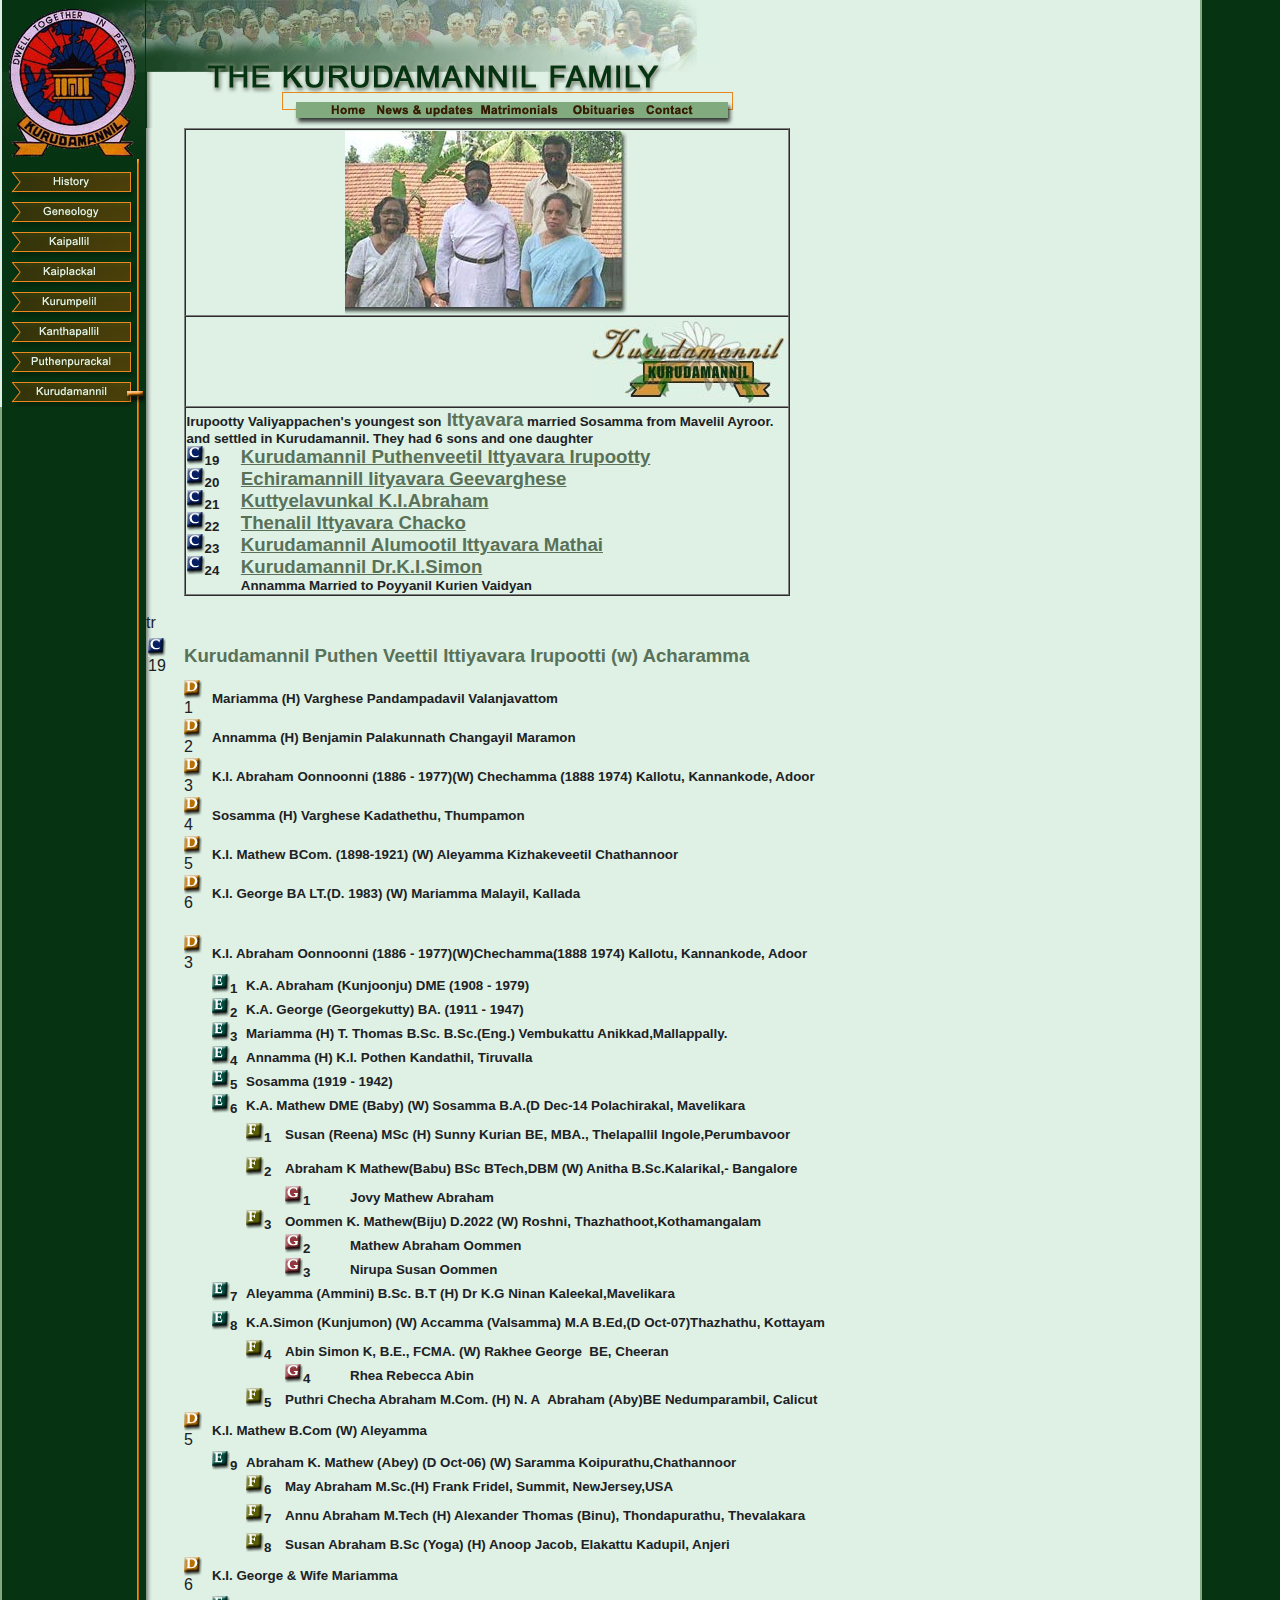
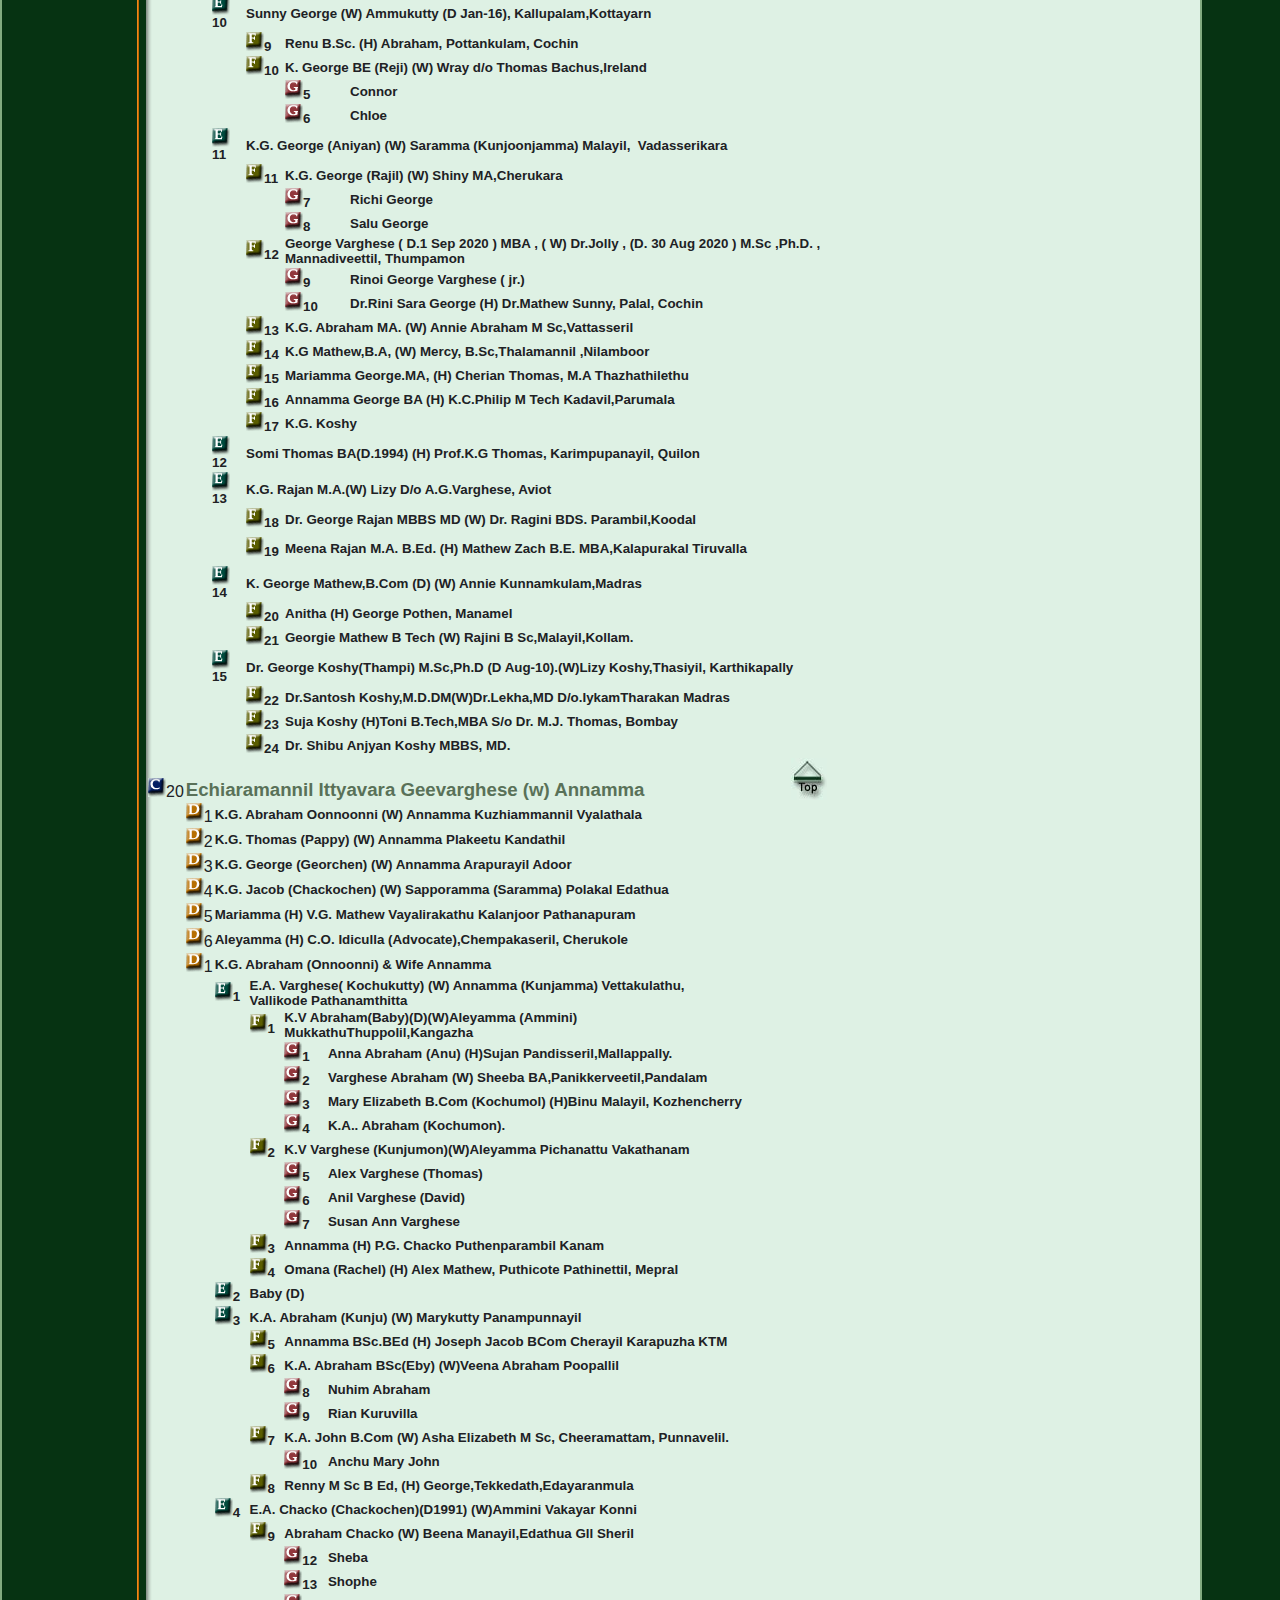
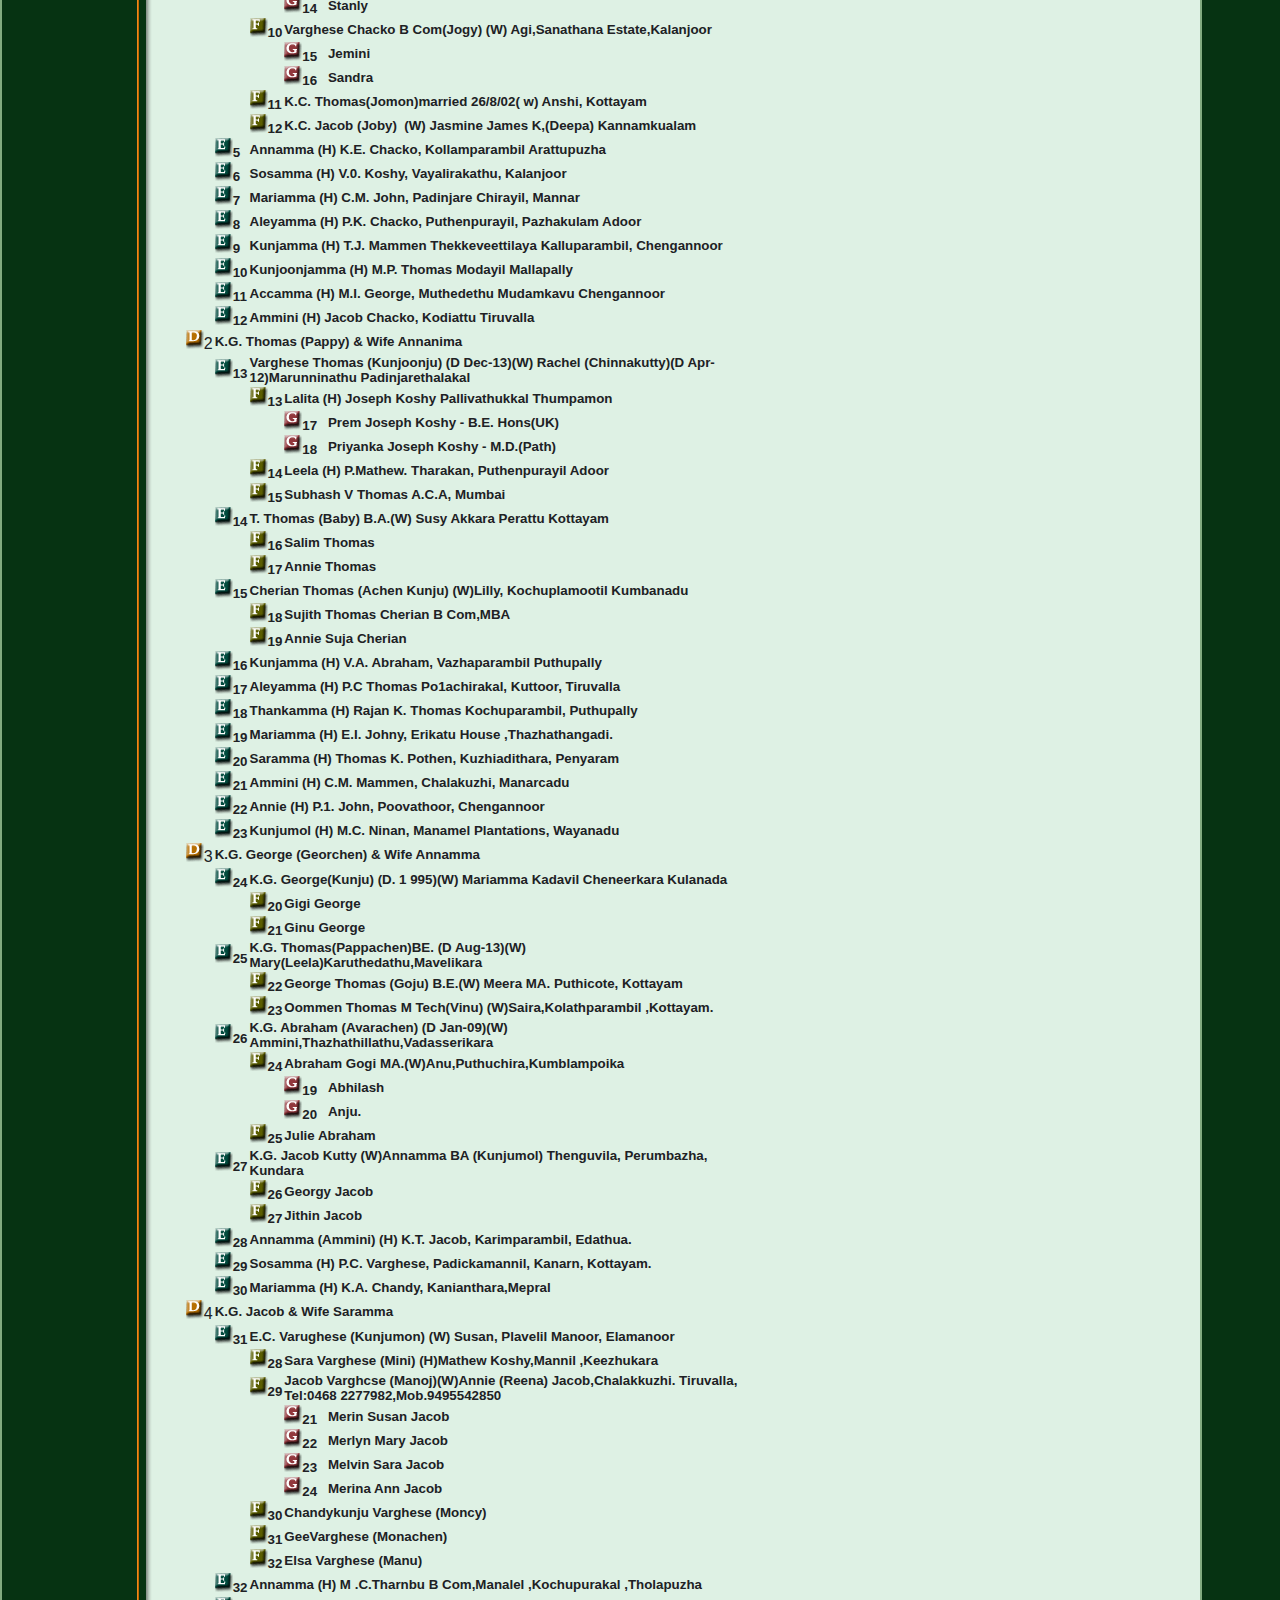
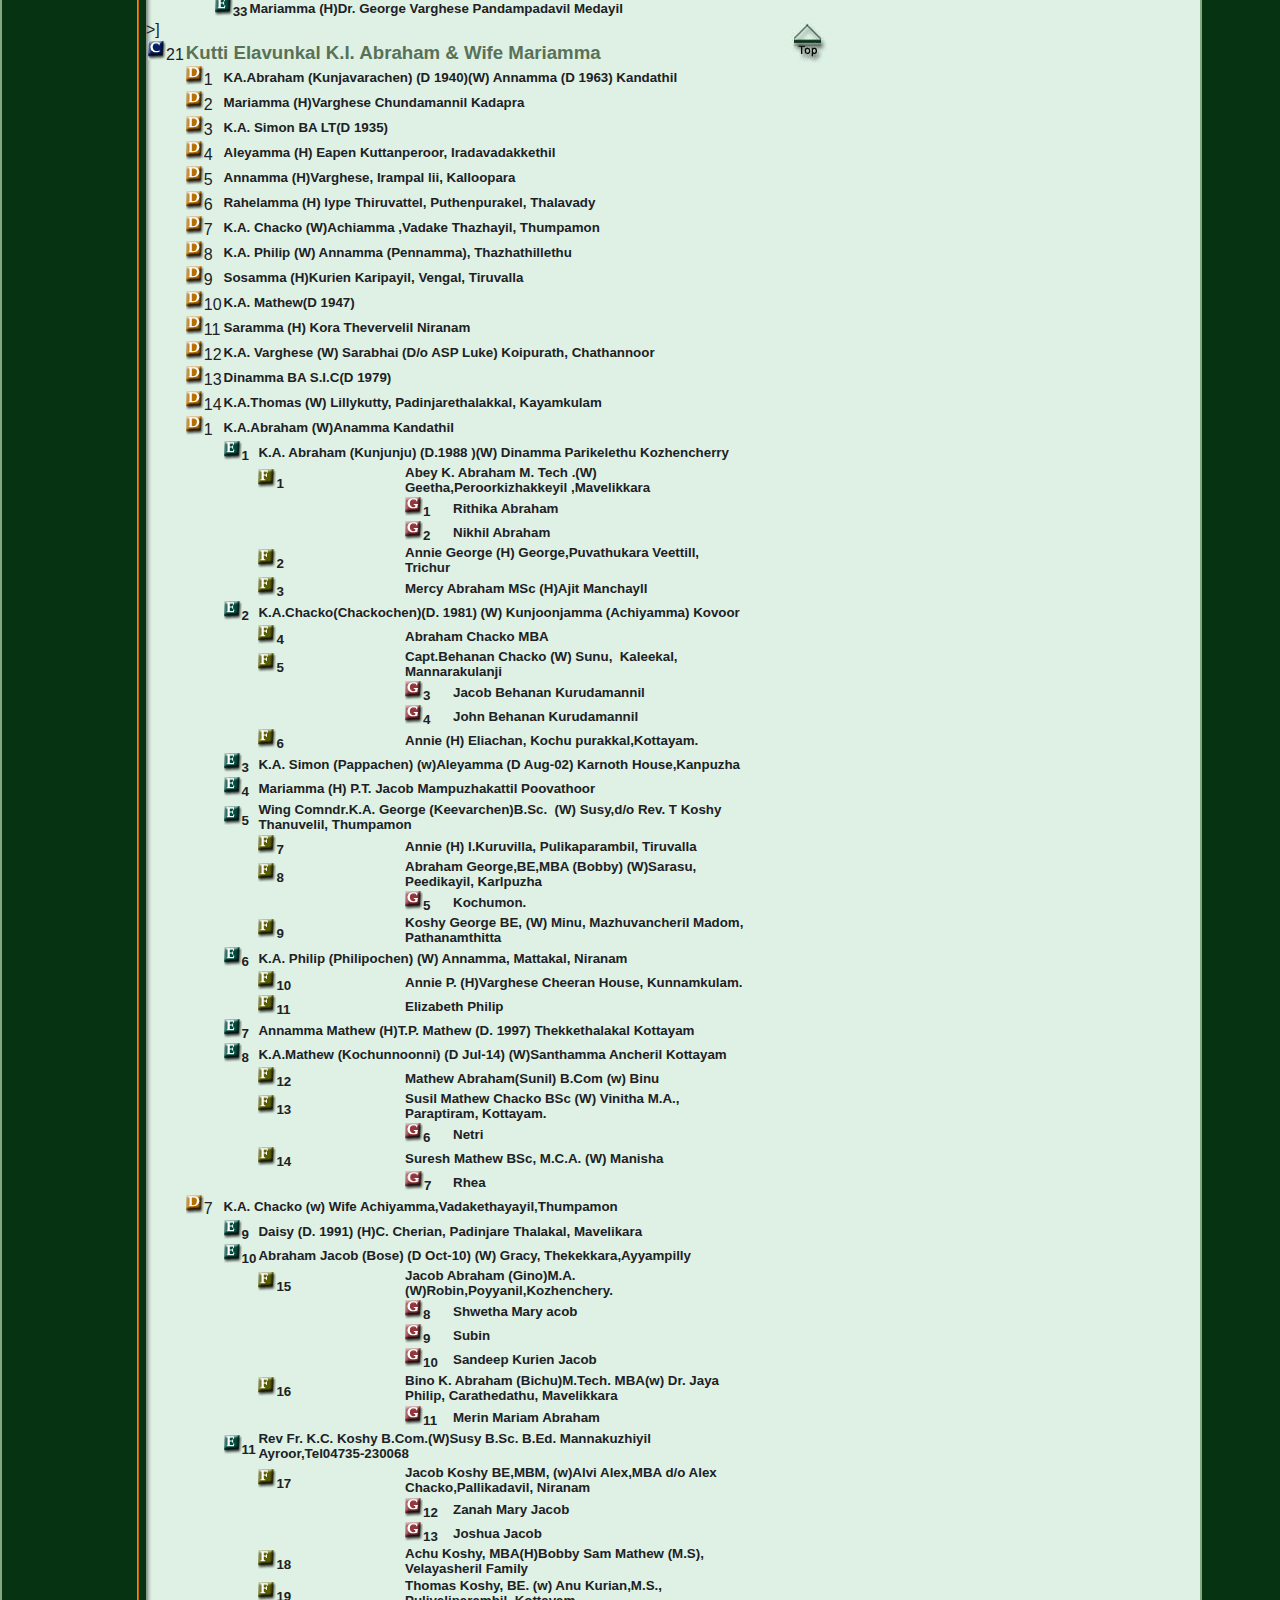
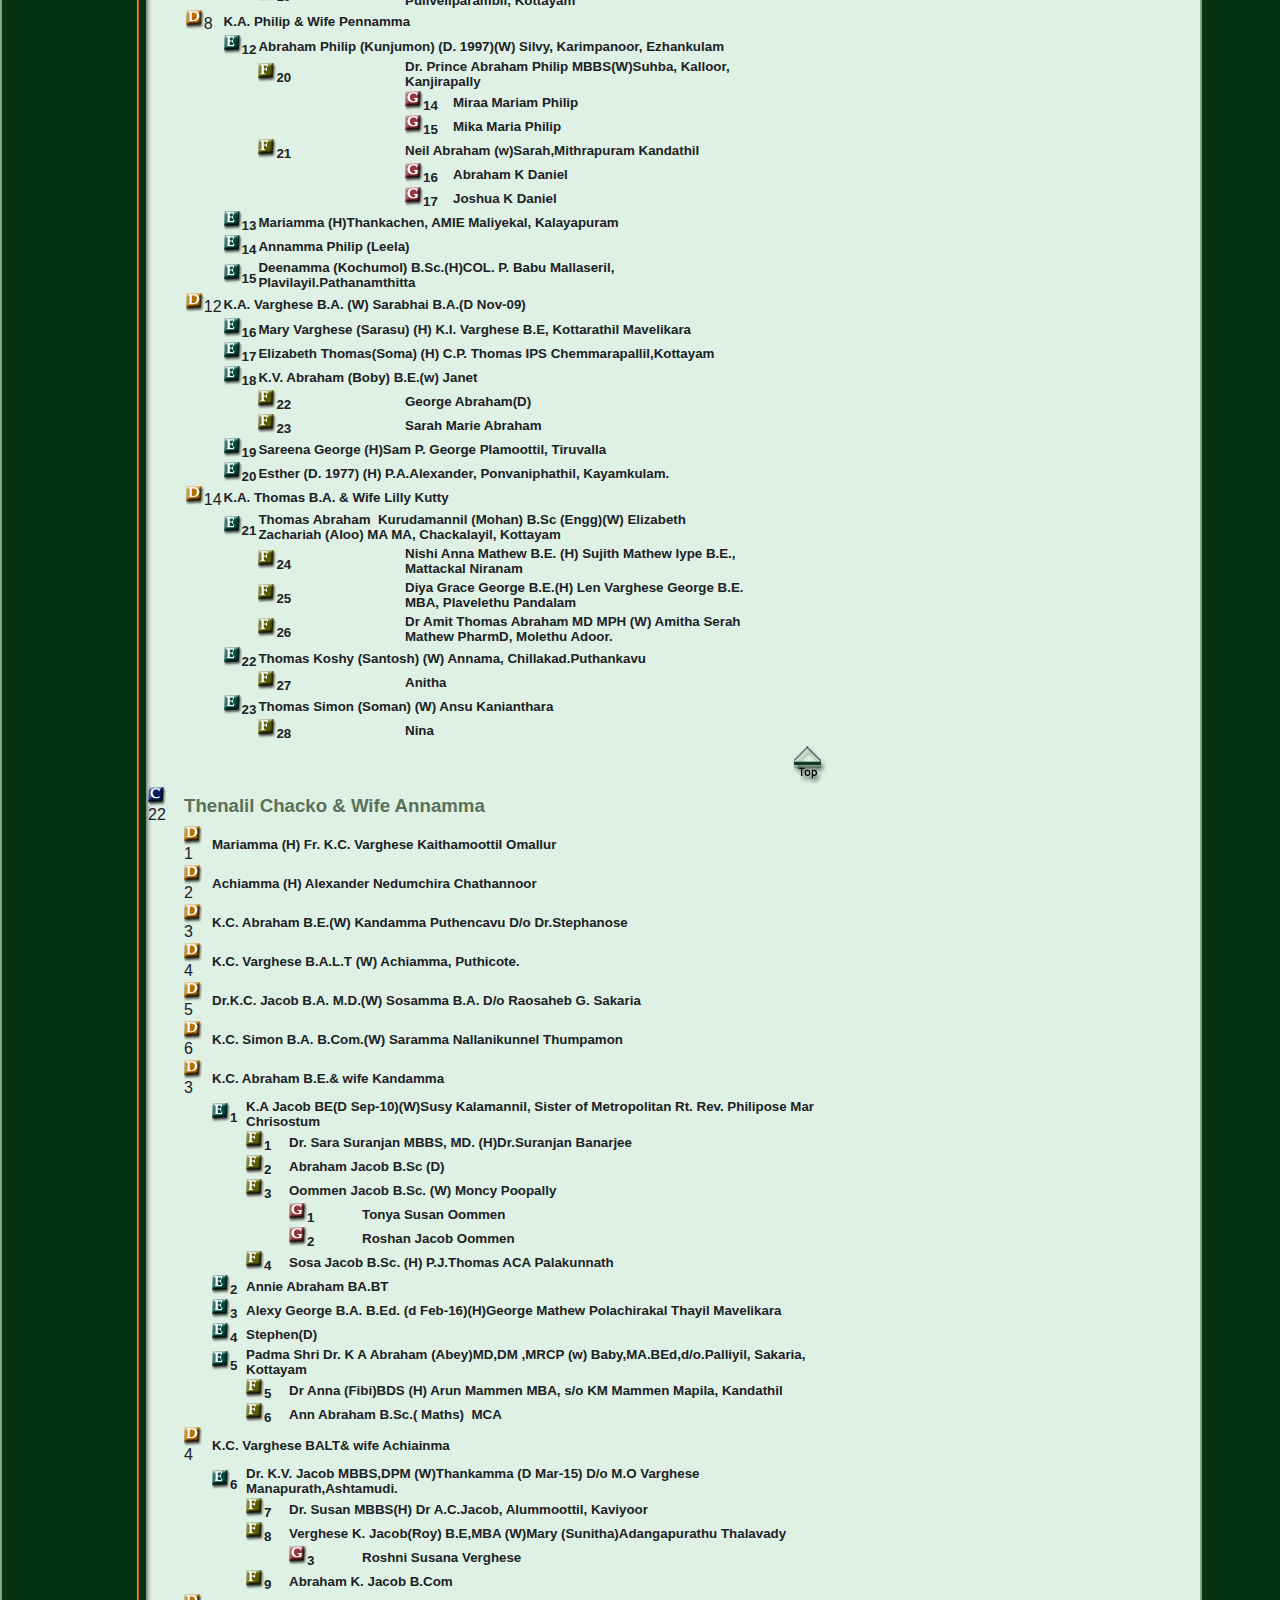
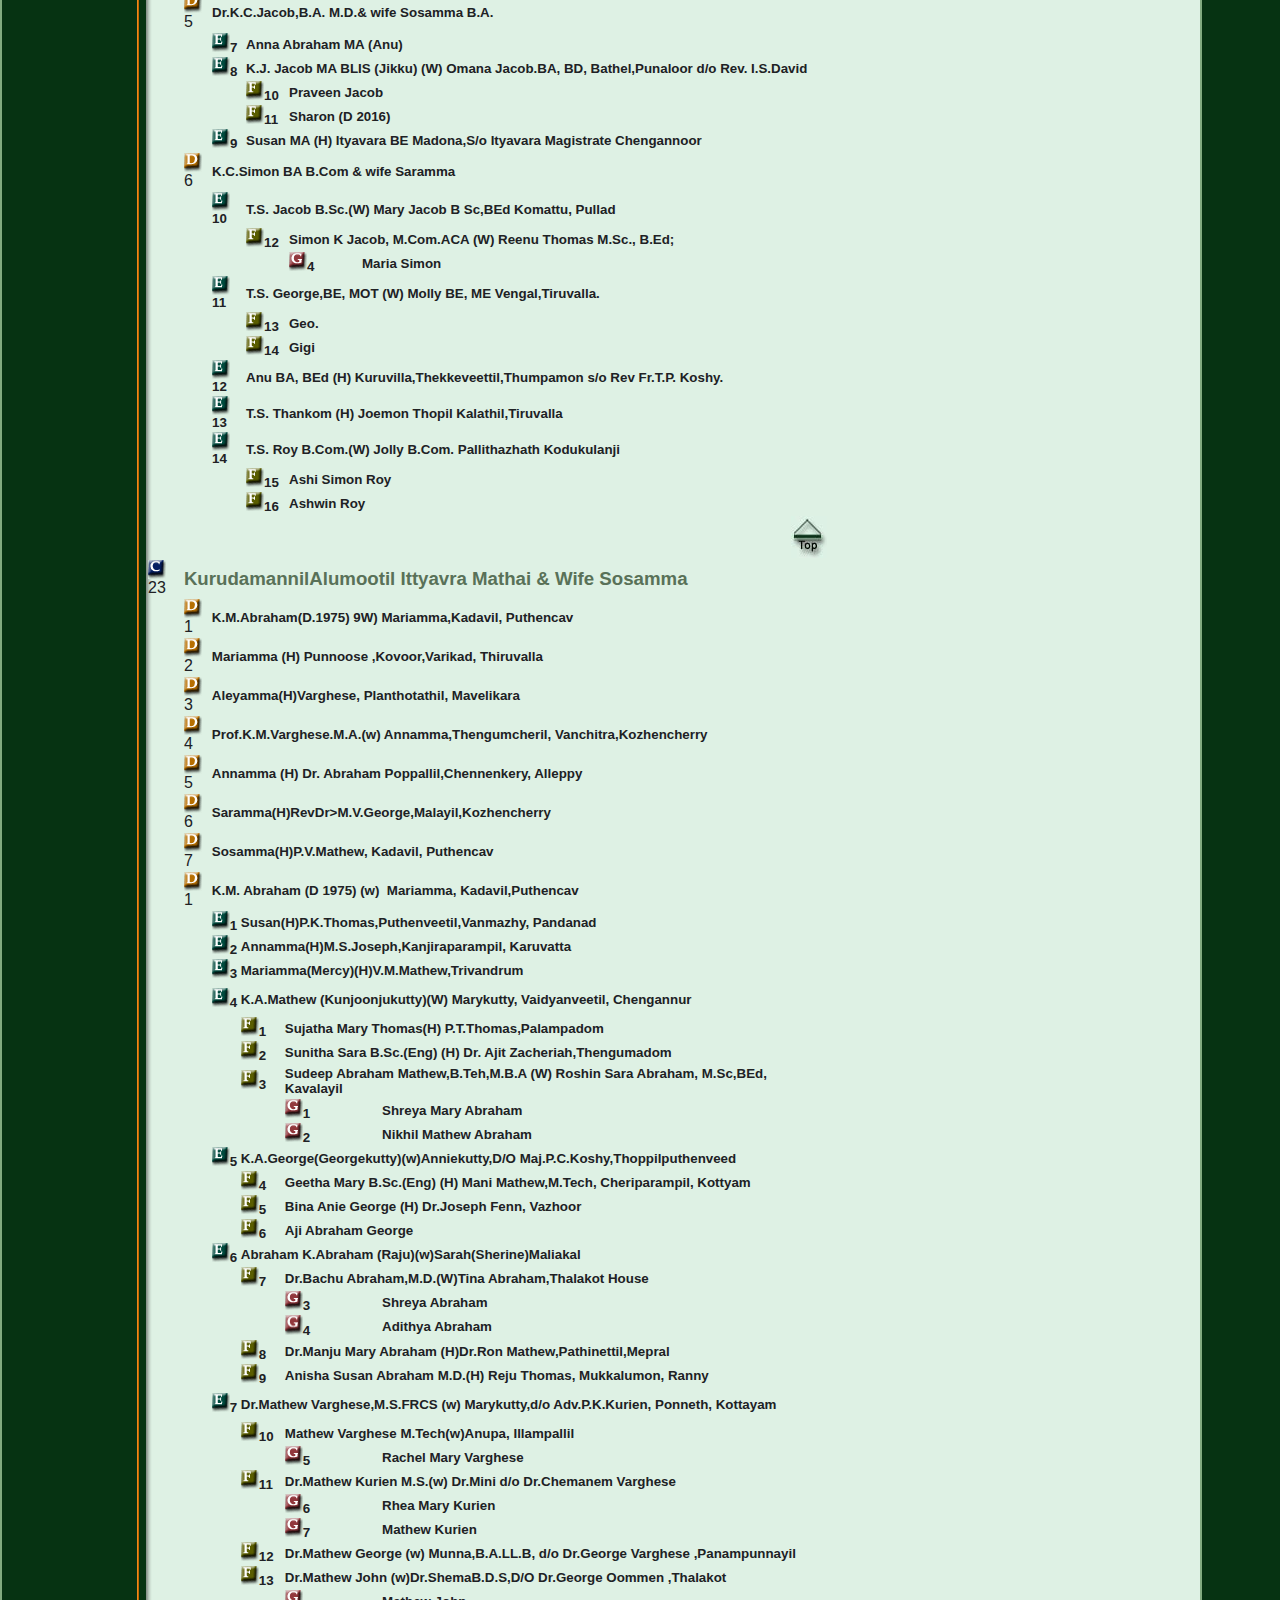
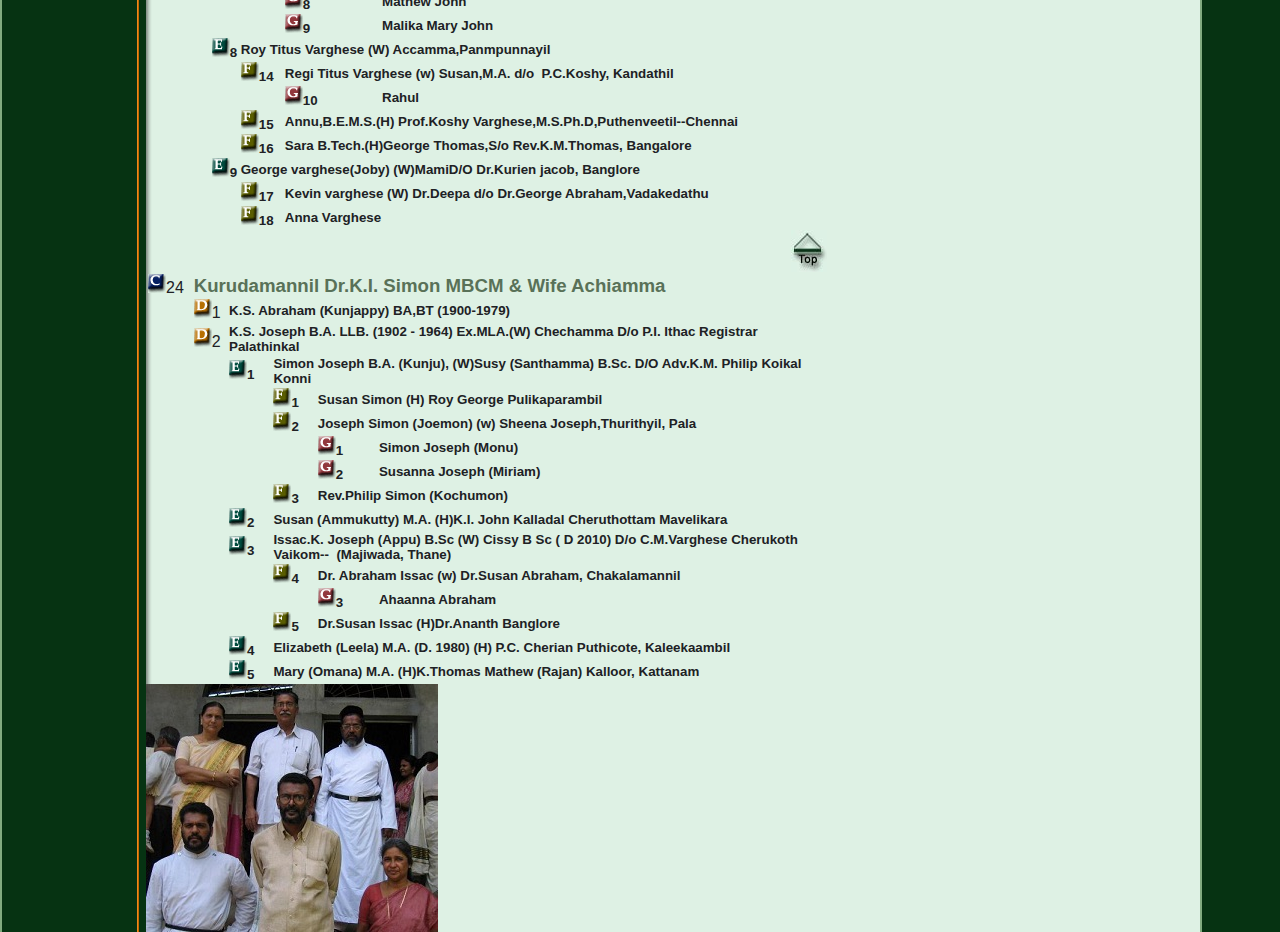
<file: kuru.htm>
<html>
<head>
<title>Kurudamannil</title>
<meta name="description" content="The Kurudamannil family has a history over four centuries in central Travancore, kerala, India and comprises over two hundred family units.">
<meta name="keywords" content="kurudamannil, irupooty, ayroor, kerala, india, blessed family, geneology, generations, lineage">
<script language="JavaScript">
<!--
function MM_preloadImages() { //v3.0
  var d=document; if(d.images){ if(!d.MM_p) d.MM_p=new Array();
    var i,j=d.MM_p.length,a=MM_preloadImages.arguments; for(i=0; i<a.length; i++)
    if (a[i].indexOf("#")!=0){ d.MM_p[j]=new Image; d.MM_p[j++].src=a[i];}}
}

function MM_swapImgRestore() { //v3.0
  var i,x,a=document.MM_sr; for(i=0;a&&i<a.length&&(x=a[i])&&x.oSrc;i++) x.src=x.oSrc;
}

function MM_findObj(n, d) { //v3.0
  var p,i,x;  if(!d) d=document; if((p=n.indexOf("?"))>0&&parent.frames.length) {
    d=parent.frames[n.substring(p+1)].document; n=n.substring(0,p);}
  if(!(x=d[n])&&d.all) x=d.all[n]; for (i=0;!x&&i<d.forms.length;i++) x=d.forms[i][n];
  for(i=0;!x&&d.layers&&i<d.layers.length;i++) x=MM_findObj(n,d.layers[i].document); return x;
}

function MM_swapImage() { //v3.0
  var i,j=0,x,a=MM_swapImage.arguments; document.MM_sr=new Array; for(i=0;i<(a.length-2);i+=3)
   if ((x=MM_findObj(a[i]))!=null){document.MM_sr[j++]=x; if(!x.oSrc) x.oSrc=x.src; x.src=a[i+2];}
}
//-->
</script>
<style type="text/css"><!--

body{margin:0;width:100%;height:100%} body{font-family:arial,sans-serif}body{height:100%;width:100%;overflow:visible}body{margin:0;font-family:Roboto,RobotoDraft,Helvetica,Arial,sans-serif}body{color:#202124}.aAU{overflow-x:visible;background-color:#fff}.aAU{background:#fff}body.aAU{overflow-x:hidden;overflow-y:hidden!important}.nH{zoom:1}.NH{background:url('https://ssl.gstatic.com/ui/v1/icons/mail/im_sprite.png') no-repeat -3px;width:20px}.no{float:left}.nO{color:#757575}.nn{min-height:1px;float:left}.bkK{overflow:hidden;width:100%!important}.Ao{border:1px solid #4d90fe;box-shadow:inset 0 1px 2px rgba(0,0,0,0.3);margin:1px;padding:3px 0 3px 3px;transition:all 0s}.AO{position:relative}.aeJ{background:none;overflow-y:scroll}.aeJ{padding-right:0}.aeF{padding:0;vertical-align:bottom}.Bs{position:relative;border-spacing:0;padding:0;border-collapse:collapse}.bAT{animation:convBannerHide 0.3s cubic-bezier(0.4,0.0,0.2,1) 0s;animation-fill-mode:forwards}.iy{font-weight:bold}.Iy{width:100%;padding:0}.iY{width:100%}.iY{position:static!important}.BS{background-image:url('https://www.gstatic.com/images/icons/material/system/1x/reply_black_20dp.png');background-position:center;background-repeat:no-repeat;background-size:20px}.BS{background-image:url('https://www.gstatic.com/images/icons/material/system/2x/reply_black_20dp.png');background-position:center;background-repeat:no-repeat;background-size:20px}.bAt{display:block} td{font-family:arial,sans-serif}td{margin:0;font-family:Roboto,RobotoDraft,Helvetica,Arial,sans-serif}.Bu{vertical-align:top;margin:0;padding:0}.bU{float:left;width:200px;height:23px;margin-right:8px}.bAN{margin-left:-8px}.bAn{display:block}.iY .Bu{background:#fff}.iF{height:0;overflow:hidden;clear:both}.if{margin:0 0 8px 8px;margin-right:8px}.If{align-items:center;cursor:pointer;display:-ms-flexbox;display:flex;height:40px}.if{margin:0 16px 0 0;padding:0}.iF{display:none}.aHU{position:relative}.HX{max-width:400px;overflow:hidden}.hx{background-color:transparent;color:#222;min-width:502px;padding:4px 0}.hX{cursor:pointer;display:inline-table;margin:3px 4px 0 0;vertical-align:top}.Hx{background:#4787ed}.hX{display:inline-block;margin:0 6px 0 0}.hx{padding:0}.H7{display:none;-ms-flex-negative:0;flex-shrink:0;margin:0 4px 0 0}.h7{padding-bottom:0;max-width:100000px}.Ie{background-image:url('https://www.gstatic.com/images/icons/material/system/1x/edit_black_20dp.png');background-position:center;background-repeat:no-repeat;background-size:20px;margin-right:20px}.Ie{background-image:url('https://www.gstatic.com/images/icons/material/system/2x/edit_black_20dp.png');background-position:center;background-repeat:no-repeat;background-size:20px;margin-right:20px}.hx .h7{outline:none}.Bk{position:relative;margin-bottom:10px}.Bk{border-left:1px solid #EFEFEF; border-right:1px solid #EFEFEF; border-top:0px solid #EFEFEF; border-bottom:1px solid #e2e2e2; border-radius:2px}.bK{margin-right:8px}.hx .Bk{float:none!important}.hx .h7 .Bk{margin-bottom:0}.hx .h7 .Bk{border-left:0px none;border-right:0px none;border-bottom:0px none;border-radius:0}.Bk .G2{padding-top:3px;background-color:transparent;border:1px solid #cfcfcf;border-top:1px solid #cfcfcf;border-radius:2px}.Bk .G2{border-top:1px solid rgba(100,121,143,0.122)}.hx .h7 .Bk .G2{border-bottom:143px none;border-left:0px none;border-right:0px none;border-radius:0;margin-bottom:0;margin-left:0;margin-right:0;padding-top:0; border-top-color:rgba(100}.aDn{box-shadow:0 -2px 2px -1px rgba(0,0,0,.1)}.ads{border-left:1px solid transparent}.adn{padding-bottom:0}.aDs{min-width:32px}div.ads{border-left:none}.hx .adn{padding-left:8px}.hx .adn{display:-ms-flexbox;display:flex;padding:0}.hx .h7 .Bk .G2 .adn{padding-bottom:20px}.hx .h7 .Bk .G2 .adn{padding:0}.GS{border-spacing:0;border-width:0;margin:0;outline:0;padding:5px 0 5px 0;width:100%}.GS{padding:0}.GS{display:block}.hx .gs{margin-left:44px}.hx .gs{margin:0;padding:0 0 20px 0;width:100%}}.Ii{overflow:hidden;margin-right:-32px}.GT{font-family:Roboto,RobotoDraft,Helvetica,Arial,sans-serif;font-size:.875rem;letter-spacing:.2px;color:#757575;margin-top:5px}.gt{font-size:.875rem}.ii{direction:ltr;margin:5px 15px;padding-bottom:20px;position:relative}.hx .ii{margin:5px 15px 0 0;padding-bottom:5px}.hx .ii{margin:8px 0 0 0;padding:0}.a3s{overflow:hidden}.a3S{position:absolute;width:9px;height:9px;border-width:1px;border-style:solid}.a3S{border-color:transparent}.a3s{font:small/ 1.5  Arial,Helvetica,sans-serif}-->
</style>
<meta name="keywords" content="kurudamannil,irupooty, ayroor, kerala, india, blessed family, geneology, generations, lineage">
<meta name="description" content="The Kurudamannil family has a history over four centuries in central Travancore, kerala, India and comprises over two hundred family units.">
<link rel="stylesheet" href="new.css">
</head>
<body background="img/bg.gif" leftmargin="0" topmargin="0" marginwidth="0" marginheight="0" onLoad="MM_preloadImages('img/mo_home.gif','img/mo_news.gif','img/mo_mat.gif','img/mo_obit.gif','img/mo_cont.gif')" bgcolor="#ffffff" link="#597158" vlink="#597158">
<span class="typ2"></span> 
<table border="0" cellpadding="0" cellspacing="0">
  <tr align="left" valign="top"> 
    <td width="146"><img src="img/emb_1.jpg" width="145" height="61"><br>
      <img src="img/emb_2.jpg" width="145" height="67"></td>
    <td width="676"><img src="img/top_1.jpg" width="304" height="61"><img src="img/top_2.jpg" width="265" height="61"><br>
      <img src="img/a_title.gif" width="597" height="33"><br>
      <img src="img/l_blnk.gif" width="177" height="34"><a href="index.htm" onMouseOut="MM_swapImgRestore()" onMouseOver="MM_swapImage('Image1','','img/mo_home.gif',1)"><img src="img/la_home.gif" border="0" alt="Home Page" name="Image1" width="47" height="34"></a><a href="news.htm" onMouseOut="MM_swapImgRestore()" onMouseOver="MM_swapImage('Image2','','img/mo_news.gif',1)"><img src="img/lb_news.gif" border="0" alt="News &amp; Updates" name="Image2" width="107" height="34"></a><a href="matrimonials.htm" onMouseOut="MM_swapImgRestore()" onMouseOver="MM_swapImage('Image3','','img/mo_mat.gif',1)"><img src="img/lc_mat.gif" border="0" alt="Matrimonials" name="Image3" width="89" height="34"></a><a href="obituary.htm" onMouseOut="MM_swapImgRestore()" onMouseOver="MM_swapImage('Image4','','img/mo_obit.gif',1)"><img src="img/ld_obit.gif" border="0" alt="Obituaries" name="Image4" width="75" height="34"></a><a href="mailto:gkutty@kurudamannil.co.uk" onMouseOut="MM_swapImgRestore()" onMouseOver="MM_swapImage('Image5','','img/mo_cont.gif',1)"><img src="img/le_cont.gif" border="0" name="Image5" width="59" height="34"></a><img src="img/lg.gif" width="43" height="34"></td>
  </tr>
  <tr align="left" valign="top"> 
    <td width="146"><img src="img/emb_3.jpg" width="145" height="29"><br>
      <a href="history.htm"><img src="img/l1_hist.gif" border="0" width="145" height="39"></a> 
      <a href="geneology.htm">
    <img src="img/l2_gen.gif" border="0" alt="Geneology" name="Image6" width="145" height="30"></a><br>
      <a href="kaipallil.htm">
    <img src="img/l3_kaip.gif" border="0" alt="Kaipallil Branch" name="Image7" width="145" height="30"></a> 
      <a href="kaiplackal.htm">
    <img src="img/l4_kaip.gif" border="0" alt="Kaiplackal Branch" name="Image8" width="145" height="31"></a><br>
      <a href="kurumpelil.htm">
    <img src="img/l5_kurum.gif" border="0" alt="Kurumpelil Branch" name="Image9" width="145" height="30"></a><br>
      <a href="kanthapallil.htm">
    <img src="img/l6_kanth.gif" border="0" alt="Kanthapallil Branch" name="Image10" width="145" height="29"></a><br>
      <a href="puthenpurackal.htm">
    <img src="img/l7_puthen.gif" border="0" alt="Puthenpurackal Branch" name="Image11" width="145" height="31"></a><br>
      <a href="kuru.htm">
    <img src="img/mo_kuru.gif" border="0" alt="Kurudamannil Branch" name="Image12" width="145" height="30"></a></td>
    <td width="676"> 
      <table width="600" border="1" cellspacing="0" align="center">
        <tr align="left"> 
          <td colspan="7" align="center"><img src="img/family6.jpg" width="284" height="183"></td>
        </tr>
        <tr align="right"> 
          <td colspan="7"><a name="top"><img src="img/t_kurud.jpg" width="197" height="87"></a></td>
        </tr>
        <tr align="left"> 
          <td colspan="7">
            <table width="600" border="0" cellspacing="0" cellpadding="0">
              <tr> 
                <td colspan="2" class="normal">Irupootty Valiyappachen's youngest 
                  son<span class="c"> Ittyavara</span> married Sosamma from Mavelil 
                  Ayroor. and settled in Kurudamannil. They had 6 sons and one 
                  daughter </td></tr>
              <tr> 
                <td class="normal"><img src="img/C.gif" width="18" height="19">19</td>
                <td class="c"><a href="#c19">Kurudamannil Puthenveetil Ittyavara 
                  Irupootty</a></td>  </tr>
              <tr> 
                <td class="normal"><img src="img/C.gif" width="18" height="19">20</td>
                <td class="c"><a href="#c20">EchiramannilI Iityavara Geevarghese</a></td>
              </tr>
              <tr> 
                <td class="normal"><img src="img/C.gif" width="18" height="19">21</td>
                <td class="c"><a href="#c21">Kuttyelavunkal K.I.Abraham</a></td>
              </tr>
              <tr> 
                <td class="normal"><img src="img/C.gif" width="18" height="19">22</td>
                <td class="c"><a href="#c22">Thenalil Ittyavara Chacko</a></td> </tr>
              <tr> 
                <td class="normal"><img src="img/C.gif" width="18" height="19">23</td>
                <td class="c"> <a href="#c23">Kurudamannil Alumootil Ittyavara Mathai</a></td> </tr>
              <tr> 
                <td class="normal"><img src="img/C.gif" width="18" height="19">24</td>
                <td class="c"><a href="#c24">Kurudamannil Dr.K.I.Simon</a></td> </tr>
              <tr> 
                <td class="normal">&nbsp;</td>
                <td class="normal">Annamma Married to Poyyanil Kurien Vaidyan</td> </tr>
            </table>
          </td>
        </tr>
      </table>
      <br>
      <table width="681" border="0" cellspacing="2" cellpadding="0" height="1438">
        <tr> 
          <td height="44" width="34"><img src="img/C.gif" width="18" height="19">19</td>
          <td colspan="5" class="c" height="44" width="641"><a name="c19">Kurudamannil Puthen 
          Veettil 
            Ittiyavara Irupootti (w) Acharamma</a> </td>
        </tr>
        <tr> 
          <td height="23" width="34">&nbsp;</td>
          <td height="23" width="26"><img src="img/D.gif" width="18" height="19">1</td>
          <td colspan="4" class="normal" height="23" width="613"> Mariamma (H) Varghese Pandampadavil 
            Valanjavattom </td>
        </tr>
        <tr> 
          <td height="23" width="34">&nbsp;</td>
          <td height="23" width="26"><img src="img/D.gif" width="18" height="19">2</td>
          <td colspan="4" class="normal" height="23" width="613"> Annamma (H) Benjamin Palakunnath Changayil 
            Maramon </td>
        </tr>
        <tr> 
          <td height="32" width="34">&nbsp;</td>
          <td height="32" width="26"><img src="img/D.gif" width="18" height="19">3</td>
          <td colspan="4" class="normal" height="32" width="613">K.I. Abraham Oonnoonni (1886 - 1977)(W) Chechamma (1888 
            1974) Kallotu, Kannankode, Adoor</td>
        </tr>
        <tr> 
          <td height="23" width="34">&nbsp;</td>
          <td height="23" width="26"><img src="img/D.gif" width="18" height="19">4</td>
          <td colspan="4" class="normal" height="23" width="613"> Sosamma (H) Varghese Kadathethu, Thumpamon 
          </td>
        </tr>
        <tr> 
          <td height="21" width="34">&nbsp;</td>
          <td height="21" width="26"><img src="img/D.gif" width="18" height="19">5</td>
          <td colspan="4" class="normal" height="21" width="613"> K.I. Mathew BCom. (1898-1921) (W) Aleyamma 
            Kizhakeveetil Chathannoor </td>
        </tr>
        <tr> 
          <td height="23" width="34">&nbsp;</td>
          <td height="23" width="26"><img src="img/D.gif" width="18" height="19">6</td>
          <td colspan="4" class="normal" height="23" width="613">K.I. George BA LT.(D. 1983) (W) Mariamma Malayil, Kallada </td>
        </tr>
<tr> 
          <td height="19" width="34">&nbsp;</td></tr>
         <tr> 
          <td height="32" width="34">&nbsp;</td>
          <td height="32" width="26"><img src="img/D.gif" width="18" height="19">3</td>
          <td colspan="4" class="normal" height="32" width="613">K.I. Abraham Oonnoonni (1886 - 1977)(W)Chechamma(1888 
            1974) Kallotu, Kannankode, Adoor</td>
        </tr>        <tr> 
          <td colspan="2" height="22" width="62">&nbsp;</td>
          <td class="normal" height="22" width="32"><img src="img/E.gif" width="18" height="19">1</td>
          <td colspan="3" class="normal" height="22" width="579">K.A. Abraham (Kunjoonju) DME (1908 - 
            1979) </td>
        </tr>
        <tr> 
          <td colspan="2" height="22" width="62">&nbsp;</td>
          <td class="normal" height="22" width="32"><img src="img/E.gif" width="18" height="19">2</td>
          <td colspan="3" class="normal" height="22" width="579">K.A. George (Georgekutty) BA. (1911 - 
            1947) </td>
        </tr>
        <tr> 
          <td colspan="2" height="22" width="62">&nbsp;</td>
          <td class="normal" height="22" width="32"><img src="img/E.gif" width="18" height="19">3</td>
          <td colspan="3" class="normal" height="22" width="579">Mariamma (H) T. Thomas B.Sc. B.Sc.(Eng.) 
            Vembukattu Anikkad,Mallappally. </td>
        </tr>
        <tr> 
          <td colspan="2" height="22" width="62">&nbsp;</td>
          <td class="normal" height="22" width="32"><img src="img/E.gif" width="18" height="19">4</td>
          <td colspan="3" class="normal" height="22" width="579">Annamma (H) K.I. Pothen Kandathil, Tiruvalla </td>
		</tr>
        <tr> 
          <td colspan="2" height="22" width="62">&nbsp;</td>
          <td class="normal" height="22" width="32"><img src="img/E.gif" width="18" height="19">5</td>
            <td colspan="3" class="normal" height="22" width="579">Sosamma (1919 - 1942)</td>
        </tr>
        <tr> 
          <td colspan="2" height="22" width="62">&nbsp;</td>
          <td class="normal" height="22" width="32"><img src="img/E.gif" width="18" height="19">6</td>
          <td colspan="3" class="normal" height="22" width="579">K.A. Mathew DME (Baby) (W) Sosamma B.A.(D 
          Dec-14 Polachirakal, Mavelikara </td>
        </tr>
        <tr> 
          <td colspan="3" height="32" width="96">&nbsp;</td>
          <td class="normal" height="32" width="37"><img src="img/F.gif" width="18" height="19">1</td>
          <td colspan="2" class="normal" height="32" width="540">Susan (Reena) MSc (H) Sunny Kurian BE, MBA., 
            Thelapallil Ingole,Perumbavoor</td>
        </tr>
        <tr> 
          <td colspan="3" height="32" width="96">&nbsp;</td>
          <td class="normal" height="32" width="37"><img src="img/F.gif" width="18" height="19">2</td>
          <td colspan="2" class="normal" height="32" width="540">Abraham K Mathew(Babu) BSc BTech,DBM (W) Anitha 
            B.Sc.Kalarikal,- Bangalore</td>
        </tr>
        <tr> 
          <td colspan="4" height="22" width="135">&nbsp;</td>
          <td class="normal" height="22" width="63"><img src="img/G.gif" width="18" height="19">1</td>
          <td class="normal" height="22" width="475">Jovy Mathew Abraham </td>
        </tr>
        <tr> 
          <td colspan="3" height="22" width="96">&nbsp;</td>
          <td class="normal" height="22" width="37"><img src="img/F.gif" width="18" height="19">3</td>
          <td colspan="2" class="normal" height="22" width="540">Oommen K. Mathew(Biju) D.2022 (W) Roshni, Thazhathoot,Kothamangalam</td>
        </tr>
        <tr> 
          <td colspan="4" height="22" width="135">&nbsp;</td>
          <td class="normal" height="22" width="63"><img src="img/G.gif" width="18" height="19">2</td>
          <td class="normal" height="22" width="475">Mathew Abraham Oommen</td>
        </tr>
        <tr> 
          <td colspan="4" height="22" width="135">&nbsp;</td>
          <td class="normal" height="22" width="63"><img src="img/G.gif" width="18" height="19">3</td>
          <td class="normal" height="22" width="475">Nirupa Susan Oommen</td>
        </tr>
        <tr> 
          <td colspan="2" height="22" width="62">&nbsp;</td>
          <td class="normal" height="22" width="32"><img src="img/E.gif" width="18" height="19">7</td>
          <td colspan="3" class="normal" height="22" width="579">Aleyamma (Ammini) B.Sc. B.T (H) Dr 
          K.G 
            Ninan Kaleekal,Mavelikara </td>
        </tr>
        <tr> 
          <td colspan="2" height="32" width="62">&nbsp;</td>
          <td class="normal" height="32" width="32"><img src="img/E.gif" width="18" height="19">8</td>
          <td colspan="3" class="normal" height="32" width="579">K.A.Simon (Kunjumon) 
          (W) Accamma (Valsamma) M.A 
            B.Ed,(D Oct-07)Thazhathu, Kottayam </td>
        </tr>
        <tr> 
          <td colspan="3" height="22" width="96">&nbsp;</td>
          <td class="normal" height="22" width="37"><img src="img/F.gif" width="18" height="19">4</td>
          <td colspan="2" class="normal" height="22" width="540">Abin Simon K, B.E., 
          FCMA. 
          (W) Rakhee George&nbsp; BE, Cheeran</td>        </tr>
          tr<tr> 
          <td colspan="4" height="22" width="135">&nbsp;</td>
          <td class="normal" height="22" width="63"><img src="img/G.gif" width="18" height="19">4</td>
          <td class="normal" height="22" width="475">Rhea Rebecca Abin</td>
        </>
        
        <tr> 
          <td colspan="3" height="22" width="96">&nbsp;</td>
          <td class="normal" height="22" width="37"><img src="img/F.gif" width="18" height="19">5</td>
          <td colspan="2" class="normal" height="22" width="540">Puthri Checha 
          Abraham M.Com. (H) N. A&nbsp; Abraham 
            (Aby)BE Nedumparambil, Calicut</td>
        </tr>
        <tr> 
          <td height="23" width="34">&nbsp;</td>
          <td height="23" width="26"><img src="img/D.gif" width="18" height="19">5</td>
          <td colspan="4" class="normal" height="23" width="613">K.I. Mathew B.Com 
          (W) Aleyamma</td>
        </tr>
        <tr> 
          <td colspan="2" height="22" width="62">&nbsp;</td>
          <td class="normal" height="22" width="32"><img src="img/E.gif" width="18" height="19">9</td>
          <td colspan="3" class="normal" height="22" width="579">Abraham K. Mathew (Abey) (D 
          Oct-06) (W) Saramma Koipurathu,Chathannoor</td>
        </tr>
        <tr> 
          <td colspan="3" height="22" width="96">&nbsp;</td>
          <td class="normal" height="22" width="37"><img src="img/F.gif" width="18" height="19">6</td>
          <td colspan="2" class="normal" height="22" width="540">May Abraham M.Sc.(H) Frank Fridel, Summit, NewJersey,USA</td>
        </tr>
        <tr> 
          <td colspan="3" height="32" width="96">&nbsp;</td>
          <td class="normal" height="32" width="37"><img src="img/F.gif" width="18" height="19">7</td>
          <td colspan="2" class="normal" height="32" width="540">Annu Abraham M.Tech (H) Alexander Thomas (Binu), Thondapurathu, Thevalakara</td> 
<tr> 
          <td colspan="3" height="22" width="96">&nbsp;</td>
<td class="normal" height="22" width="37"><img src="img/F.gif" width="18" height="19">8</td>
          <td colspan="2" class="normal" height="22" width="540"> Susan Abraham B.Sc (Yoga) (H) Anoop Jacob, Elakattu Kadupil, Anjeri</td>
        </tr>
        <tr> 
          <td height="23" width="34">&nbsp;</td>
          <td height="23" width="26"><img src="img/D.gif" width="18" height="19">6</td>
          <td colspan="4" class="normal" height="23" width="613"> K.I. George & Wife Mariamma</td>
        </tr>
        <tr> 
          <td colspan="2" height="22" width="62">&nbsp;</td>
          <td class="normal" height="22" width="32"><img src="img/E.gif" width="18" height="19">10</td>
          <td colspan="3" class="normal" height="22" width="579">Sunny George (W) Ammukutty 
          (D Jan-16), Kallupalam,Kottayarn</td>
        </tr>
        <tr> 
          <td colspan="3" height="22" width="96">&nbsp;</td>
          <td class="normal" height="22" width="37"><img src="img/F.gif" width="18" height="19">9</td>
          <td colspan="2" class="normal" height="22" width="540">Renu B.Sc. (H) Abraham, Pottankulam, Cochin</td>
        </tr>
        <tr> 
          <td colspan="3" height="22" width="96">&nbsp;</td>
          <td class="normal" height="22" width="37"><img src="img/F.gif" width="18" height="19">10</td>
          <td colspan="2" class="normal" height="22" width="540">K. George BE (Reji) (W) Wray 
          d/o Thomas Bachus,Ireland</td>
        </tr><tr> 
          <td colspan="4" height="22" width="135">&nbsp;</td>
          <td class="normal" height="22" width="63"><img src="img/G.gif" width="18" height="19">5</td>
          <td class="normal" height="22" width="475">Connor</td>
        </tr>
<tr> 
          <td colspan="4" height="22" width="135">&nbsp;</td>
          <td class="normal" height="22" width="63"><img src="img/G.gif" width="18" height="19">6</td>
          <td class="normal" height="22" width="475">Chloe</td>
        </tr>

        <tr> 
          <td colspan="2" height="22" width="62">&nbsp;</td>
          <td class="normal" height="22" width="32"><img src="img/E.gif" width="18" height="19">11</td>
          <td colspan="3" class="normal" height="22" width="579">K.G. George (Aniyan) (W) Saramma (Kunjoonjamma) 
            Malayil,&nbsp; Vadasserikara </td>
        </tr>
        <tr> 
          <td colspan="3" height="22" width="96">&nbsp;</td>
          <td class="normal" height="22" width="37"><img src="img/F.gif" width="18" height="19">11</td>
          <td colspan="2" class="normal" height="22" width="540">K.G. George (Rajil) (W) Shiny MA,Cherukara</td>
        </tr>
        <tr> 
          <td colspan="4" height="22" width="135">&nbsp;</td>
          <td class="normal" height="22" width="63"><img src="img/G.gif" width="18" height="19">7</td>
          <td class="normal" height="22" width="475">Richi George</td>
        </tr>
        <tr> 
          <td colspan="4" height="22" width="135">&nbsp;</td>
          <td class="normal" height="22" width="63"><img src="img/G.gif" width="18" height="19">8</td>
          <td class="normal" height="22" width="475"> Salu George</td>
        </tr>
        <tr> 
          <td colspan="3" height="22" width="96">&nbsp;</td>
          <td class="normal" height="22" width="37"><img src="img/F.gif" width="18" height="19">12</td>
          <td colspan="2" class="normal" height="22" width="540">George Varghese (  D.1 Sep 2020 ) MBA , ( W) Dr.Jolly , (D. 30 Aug 2020 ) M.Sc ,Ph.D. , Mannadiveettil, Thumpamon</td>
        </tr>
        <tr> 
          <td colspan="4" height="22" width="135">&nbsp;</td>
          <td class="normal" height="22" width="63"><img src="img/G.gif" width="18" height="19">9</td>
          <td class="normal" height="22" width="475">Rinoi George Varghese ( jr.)</td>
        </tr>
        <tr> 
          <td colspan="4" height="22" width="135">&nbsp;</td>
          <td class="normal" height="22" width="63"><img src="img/G.gif" width="18" height="19">10</td>
          <td class="normal" height="22" width="475">Dr.Rini Sara George (H) Dr.Mathew Sunny, Palal, Cochin</td>
        </tr>
        <tr> 
          <td colspan="3" height="22" width="96">&nbsp;</td>
          <td class="normal" height="22" width="37"><img src="img/F.gif" width="18" height="19">13</td>
          <td colspan="2" class="normal" height="22" width="540">K.G. Abraham MA. (W) Annie Abraham M 
            Sc,Vattasseril</td>
        </tr>
        <tr> 
          <td colspan="3" height="22" width="96">&nbsp;</td>
          <td class="normal" height="22" width="37"><img src="img/F.gif" width="18" height="19">14</td>
          <td colspan="2" class="normal" height="22" width="540">K.G Mathew,B.A, (W) Mercy, B.Sc,Thalamannil ,Nilamboor</td>
        </tr>
        <tr> 
          <td colspan="3" height="22" width="96">&nbsp;</td>
          <td class="normal" height="22" width="37"><img src="img/F.gif" width="18" height="19">15</td>
          <td colspan="2" class="normal" height="22" width="540">Mariamma George.MA, (H) Cherian Thomas, 
            M.A Thazhathilethu</td>
        </tr>
        <tr> 
          <td colspan="3" height="22" width="96">&nbsp;</td>
          <td class="normal" height="22" width="37"><img src="img/F.gif" width="18" height="19">16</td>
          <td colspan="2" class="normal" height="22" width="540">Annamma George BA (H) K.C.Philip M Tech 
            Kadavil,Parumala</td>
        </tr>
        <tr> 
          <td colspan="3" height="22" width="96">&nbsp;</td>
          <td class="normal" height="22" width="37"><img src="img/F.gif" width="18" height="19">17</td>
          <td colspan="2" class="normal" height="22" width="540"> K.G. Koshy</td>
        </tr>
        <tr> 
          <td colspan="2" height="22" width="62">&nbsp;</td>
          <td class="normal" height="22" width="32"><img src="img/E.gif" width="18" height="19">12</td>
          <td colspan="3" class="normal" height="22" width="579"> Somi Thomas BA(D.1994) (H) Prof.K.G 
            Thomas, Karimpupanayil, Quilon</td>
        </tr>
        <tr> 
          <td colspan="2" height="22" width="62">&nbsp;</td>
          <td class="normal" height="22" width="32"><img src="img/E.gif" width="18" height="19">13</td>
          <td colspan="3" class="normal" height="22" width="579">K.G. Rajan M.A.(W) Lizy D/o A.G.Varghese, 
            Aviot</td>
        </tr>
        <tr> 
          <td colspan="3" height="22" width="96">&nbsp;</td>
          <td class="normal" height="22" width="37"><img src="img/F.gif" width="18" height="19">18</td>
          <td colspan="2" class="normal" height="22" width="540"> Dr. George Rajan MBBS MD (W) Dr. Ragini 
            BDS. Parambil,Koodal</td>
        </tr>
        <tr> 
          <td colspan="3" height="32" width="96">&nbsp;</td>
          <td class="normal" height="32" width="37"><img src="img/F.gif" width="18" height="19">19</td>
          <td colspan="2" class="normal" height="32" width="540"> Meena Rajan M.A. B.Ed. (H) Mathew Zach 
            B.E. MBA,Kalapurakal Tiruvalla</td>
        </tr>
        <tr> 
          <td colspan="2" height="22" width="62">&nbsp;</td>
          <td class="normal" height="22" width="32"><img src="img/E.gif" width="18" height="19">14</td>
          <td colspan="3" class="normal" height="22" width="579"> K. George Mathew,B.Com (D) (W) Annie 
            Kunnamkulam,Madras</td>
        </tr>
        <tr> 
          <td colspan="3" height="22" width="96">&nbsp;</td>
          <td class="normal" height="22" width="37"><img src="img/F.gif" width="18" height="19">20</td>
          <td colspan="2" class="normal" height="22" width="540">Anitha (H) George Pothen, Manamel</td>
        </tr>
        <tr> 
          <td colspan="3" height="22" width="96">&nbsp;</td>
          <td class="normal" height="22" width="37"><img src="img/F.gif" width="18" height="19">21</td>
          <td colspan="2" class="normal" height="22" width="540"> Georgie Mathew B Tech (W) Rajini B Sc,Malayil,Kollam.</td>
        </tr>
        <tr> 
          <td colspan="2" height="22" width="62">&nbsp;</td>
          <td class="normal" height="22" width="32"><img src="img/E.gif" width="18" height="19">15</td>
          <td colspan="3" class="normal" height="22" width="579">Dr. George Koshy(Thampi) M.Sc,Ph.D 
          (D Aug-10).(W)Lizy 
            Koshy,Thasiyil, Karthikapally</td>
        </tr>
        <tr> 
          <td colspan="3" height="22" width="96">&nbsp;</td>
          <td class="normal" height="22" width="37"><img src="img/F.gif" width="18" height="19">22</td>
          <td colspan="2" class="normal" height="22" width="540"> Dr.Santosh Koshy,M.D.DM(W)Dr.Lekha,MD 
            D/o.IykamTharakan Madras </td>
        </tr>
        <tr> 
          <td colspan="3" height="22" width="96">&nbsp;</td>
          <td class="normal" height="22" width="37"><img src="img/F.gif" width="18" height="19">23</td>
          <td colspan="2" class="normal" height="22" width="540"> Suja Koshy (H)Toni B.Tech,MBA S/o Dr. 
            M.J. Thomas, Bombay</td>
        </tr>
        <tr> 
          <td colspan="3" height="22" width="96">&nbsp;</td>
          <td class="normal" height="22" width="37"><img src="img/F.gif" width="18" height="19">24</td>
          <td colspan="2" class="normal" height="22" width="540">Dr. Shibu Anjyan Koshy MBBS, MD.</td>
        </tr>
      </table>
      <a href="#top"><img src="img/top.jpg" align="right" border="0" width="36" height="42"></a><br>
      <table width="600" border="0" cellspacing="2" cellpadding="0">
        <tr> 
          <td><img src="img/C.gif" width="18" height="19">20</td>
          <td colspan="5" class="c"> <a name="c20">Echiaramannil Ittyavara 
            Geevarghese (w) Annamma</a> </td>
        </tr>
        <tr> 
          <td>&nbsp;</td>
          <td><img src="img/D.gif" width="18" height="19">1</td>
          <td colspan="4" class="normal">K.G. Abraham Oonnoonni (W) Annamma Kuzhiammannil 
            Vyalathala</td>
        </tr>
        <tr> 
          <td>&nbsp;</td>
          <td><img src="img/D.gif" width="18" height="19">2</td>
          <td colspan="4" class="normal"> K.G. Thomas (Pappy) (W) Annamma Plakeetu 
            Kandathil </td>
        </tr>
        <tr> 
          <td>&nbsp;</td>
          <td><img src="img/D.gif" width="18" height="19">3</td>
          <td colspan="4" class="normal"> K.G. George (Georchen) (W) Annamma Arapurayil 
            Adoor</td>
        </tr>
        <tr> 
          <td>&nbsp;</td>
          <td><img src="img/D.gif" width="18" height="19">4</td>
          <td colspan="4" class="normal"> K.G. Jacob (Chackochen) (W) Sapporamma 
            (Saramma) Polakal Edathua</td>
        </tr>
        <tr> 
          <td>&nbsp;</td>
          <td><img src="img/D.gif" width="18" height="19">5</td>
          <td colspan="4" class="normal">Mariamma (H) V.G. Mathew Vayalirakathu 
            Kalanjoor Pathanapuram</td>
        </tr>
        <tr> 
          <td>&nbsp;</td>
          <td><img src="img/D.gif" width="18" height="19">6</td>
          <td colspan="4" class="normal">Aleyamma (H) C.O. Idiculla (Advocate),Chempakaseril, Cherukole
 <tr> 
          <td>&nbsp;</td>
          <td><img src="img/D.gif" width="18" height="19">1</td>
          <td colspan="4" class="normal"> K.G. Abraham (Onnoonni) & Wife Annamma</td>
        </tr>
        <tr> 
          <td colspan="2">&nbsp;</td>
          <td class="normal"><img src="img/E.gif" width="18" height="19">1</td>
          <td colspan="3" class="normal">E.A. Varghese( Kochukutty) (W) Annamma 
            (Kunjamma) Vettakulathu, Vallikode Pathanamthitta</td>
        </tr>
        <tr> 
          <td colspan="3">&nbsp;</td>
          <td class="normal"><img src="img/F.gif" width="18" height="19">1</td>
          <td colspan="2" class="normal"> K.V Abraham(Baby)(D)(W)Aleyamma (Ammini) 
            MukkathuThuppolil,Kangazha </td>
        </tr>
        <tr> 
          <td colspan="4">&nbsp;</td>
          <td class="normal"><img src="img/G.gif" width="18" height="19">1</td>
          <td class="normal">Anna Abraham (Anu) (H)Sujan Pandisseril,Mallappally.</td>
        </tr>
        <tr> 
          <td colspan="4">&nbsp;</td>
          <td class="normal"><img src="img/G.gif" width="18" height="19">2</td>
          <td class="normal">Varghese Abraham (W) Sheeba BA,Panikkerveetil,Pandalam</td>
        </tr>
        <tr> 
          <td colspan="4">&nbsp;</td>
          <td class="normal"><img src="img/G.gif" width="18" height="19">3</td>
          <td class="normal">Mary Elizabeth B.Com (Kochumol) (H)Binu Malayil, 
            Kozhencherry</td>
        </tr>
        <tr> 
          <td colspan="4">&nbsp;</td>
          <td class="normal"><img src="img/G.gif" width="18" height="19">4</td>
          <td class="normal">K.A.. Abraham (Kochumon).</td>
        </tr>
        <tr> 
          <td colspan="3">&nbsp;</td>
          <td class="normal"><img src="img/F.gif" width="18" height="19">2</td>
          <td colspan="2" class="normal">K.V Varghese (Kunjumon)(W)Aleyamma Pichanattu 
            Vakathanam</td>
        </tr>
        <tr> 
          <td colspan="4">&nbsp;</td>
          <td class="normal"><img src="img/G.gif" width="18" height="19">5</td>
          <td class="normal"> Alex Varghese (Thomas)</td>
        </tr>
        <tr> 
          <td colspan="4">&nbsp;</td>
          <td class="normal"><img src="img/G.gif" width="18" height="19">6</td>
          <td class="normal">Anil Varghese (David)</td>
        </tr>
        <tr> 
          <td colspan="4">&nbsp;</td>
          <td class="normal"><img src="img/G.gif" width="18" height="19">7</td>
          <td class="normal">Susan Ann Varghese</td>
        </tr>
        <tr> 
          <td colspan="3">&nbsp;</td>
          <td class="normal"><img src="img/F.gif" width="18" height="19">3</td>
          <td colspan="2" class="normal">Annamma (H) P.G. Chacko Puthenparambil 
            Kanam</td>
        </tr>
        <tr> 
          <td colspan="3">&nbsp;</td>
          <td class="normal"><img src="img/F.gif" width="18" height="19">4</td>
          <td colspan="2" class="normal">Omana (Rachel) (H) Alex Mathew, Puthicote 
            Pathinettil, Mepral</td>
        </tr>
        <tr> 
          <td colspan="2">&nbsp;</td>
          <td class="normal"><img src="img/E.gif" width="18" height="19">2</td>
          <td colspan="3" class="normal">Baby (D)</td>
        </tr>
        <tr> 
          <td colspan="2">&nbsp;</td>
          <td class="normal"><img src="img/E.gif" width="18" height="19">3</td>
          <td colspan="3" class="normal"> K.A. Abraham (Kunju) (W) Marykutty Panampunnayil</td>
        </tr>
        <tr> 
          <td colspan="3">&nbsp;</td>
          <td class="normal"><img src="img/F.gif" width="18" height="19">5</td>
          <td colspan="2" class="normal"> Annamma BSc.BEd (H) Joseph Jacob BCom 
            Cherayil Karapuzha KTM</td>
        </tr>
        <tr> 
          <td colspan="3">&nbsp;</td>
          <td class="normal"><img src="img/F.gif" width="18" height="19">6</td>
          <td colspan="2" class="normal">K.A. Abraham BSc(Eby) (W)Veena Abraham 
            Poopallil </td>
        </tr>
        <tr> 
          <td colspan="4">&nbsp;</td>
          <td class="normal"><img src="img/G.gif" width="18" height="19">8</td>
          <td class="normal"> Nuhim Abraham </td>
        </tr>
        <tr> 
          <td colspan="4">&nbsp;</td>
          <td class="normal"><img src="img/G.gif" width="18" height="19">9</td>
          <td class="normal">Rian Kuruvilla</td>
        </tr>
        <tr> 
          <td colspan="3">&nbsp;</td>
          <td class="normal"><img src="img/F.gif" width="18" height="19">7</td>
          <td colspan="2" class="normal">K.A. John B.Com (W) Asha Elizabeth M 
            Sc, Cheeramattam, Punnavelil.</td>
        </tr>
        <tr> 
          <td colspan="4">&nbsp;</td>
          <td class="normal"><img src="img/G.gif" width="18" height="19">10</td>
          <td class="normal"> Anchu Mary John</td>
        </tr>
        <tr> 
          <td colspan="3">&nbsp;</td>
          <td class="normal"><img src="img/F.gif" width="18" height="19">8</td>
          <td colspan="2" class="normal"> Renny M Sc B Ed, (H) George,Tekkedath,Edayaranmula</td>
        </tr>
        <tr> 
          <td colspan="2">&nbsp;</td>
          <td class="normal"><img src="img/E.gif" width="18" height="19">4</td>
          <td colspan="3" class="normal">E.A. Chacko (Chackochen)(D1991) (W)Ammini 
            Vakayar Konni</td>
        </tr>
        <tr> 
          <td colspan="3">&nbsp;</td>
          <td class="normal"><img src="img/F.gif" width="18" height="19">9</td>
          <td colspan="2" class="normal">Abraham Chacko (W) Beena Manayil,Edathua 
            Gll Sheril</td>
        </tr>
        <tr> 
          <td colspan="4">&nbsp;</td>
          <td class="normal"><img src="img/G.gif" width="18" height="19">12</td>
          <td class="normal"> Sheba </td>
        </tr>
        <tr> 
          <td colspan="4">&nbsp;</td>
          <td class="normal"><img src="img/G.gif" width="18" height="19">13</td>
          <td class="normal">Shophe </td>
        </tr>
        <tr> 
          <td colspan="4">&nbsp;</td>
          <td class="normal"><img src="img/G.gif" width="18" height="19">14</td>
          <td class="normal">Stanly </td>
        </tr>
        <tr> 
          <td colspan="3">&nbsp;</td>
          <td class="normal"><img src="img/F.gif" width="18" height="19">10</td>
          <td colspan="2" class="normal">Varghese Chacko B Com(Jogy) (W) Agi,Sanathana 
            Estate,Kalanjoor </td>
        </tr>
        <tr> 
          <td colspan="4">&nbsp;</td>
          <td class="normal"><img src="img/G.gif" width="18" height="19">15</td>
          <td class="normal">Jemini</td>
        </tr>
<tr> 
          <td colspan="4">&nbsp;</td>
          <td class="normal"><img src="img/G.gif" width="18" height="19">16</td>
          <td class="normal">Sandra</td>
        </tr
        <tr> 
          <td colspan="3">&nbsp;</td>
          <td class="normal"><img src="img/F.gif" width="18" height="19">11</td>
          <td colspan="2" class="normal">K.C. Thomas(Jomon)married 26/8/02( w) Anshi, Kottayam</td>
        </tr>
        <tr> 
          <td colspan="3">&nbsp;</td>
          <td class="normal"><img src="img/F.gif" width="18" height="19">12</td>
          <td colspan="2" class="normal"> K.C. Jacob (Joby)&nbsp; (W) Jasmine James K,(Deepa) Kannamkualam </td>
        </tr>
        <tr> 
          <td colspan="2">&nbsp;</td>
          <td class="normal"><img src="img/E.gif" width="18" height="19">5</td>
          <td colspan="3" class="normal"> Annamma (H) K.E. Chacko, Kollamparambil 
            Arattupuzha</td>
        </tr>
        <tr> 
          <td colspan="2">&nbsp;</td>
          <td class="normal"><img src="img/E.gif" width="18" height="19">6</td>
          <td colspan="3" class="normal">Sosamma (H) V.0. Koshy, Vayalirakathu, 
            Kalanjoor</td>
        </tr>
        <tr> 
          <td colspan="2">&nbsp;</td>
          <td class="normal"><img src="img/E.gif" width="18" height="19">7</td>
          <td colspan="3" class="normal"> Mariamma (H) C.M. John, Padinjare Chirayil, 
            Mannar</td>
        </tr>
        <tr> 
          <td colspan="2">&nbsp;</td>
          <td class="normal"><img src="img/E.gif" width="18" height="19">8</td>
          <td colspan="3" class="normal"> Aleyamma (H) P.K. Chacko, Puthenpurayil, 
            Pazhakulam Adoor</td>
        </tr>
        <tr> 
          <td colspan="2">&nbsp;</td>
          <td class="normal"><img src="img/E.gif" width="18" height="19">9</td>
          <td colspan="3" class="normal">Kunjamma (H) T.J. Mammen Thekkeveettilaya 
            Kalluparambil, Chengannoor</td>
        </tr>
        <tr> 
          <td colspan="2">&nbsp;</td>
          <td class="normal"><img src="img/E.gif" width="18" height="19">10</td>
          <td colspan="3" class="normal">Kunjoonjamma (H) M.P. Thomas Modayil 
            Mallapally</td>
        </tr>
        <tr> 
          <td colspan="2">&nbsp;</td>
          <td class="normal"><img src="img/E.gif" width="18" height="19">11</td>
          <td colspan="3" class="normal">Accamma (H) M.I. George, Muthedethu Mudamkavu 
            Chengannoor </td>
        </tr>
        <tr> 
          <td colspan="2">&nbsp;</td>
          <td class="normal"><img src="img/E.gif" width="18" height="19">12</td>
          <td colspan="3" class="normal">Ammini (H) Jacob Chacko, Kodiattu Tiruvalla 
          </td>
        </tr>
        <tr> 
          <td>&nbsp;</td>
          <td><img src="img/D.gif" width="18" height="19">2</td>
          <td colspan="4" class="normal"> K.G. Thomas (Pappy) & Wife Annanima</td>
        </tr>
        <tr> 
          <td colspan="2">&nbsp;</td>
          <td class="normal"><img src="img/E.gif" width="18" height="19">13</td>
          <td colspan="3" class="normal">Varghese Thomas (Kunjoonju) (D Dec-13)(W) Rachel 
            (Chinnakutty)(D Apr-12)Marunninathu Padinjarethalakal</td>
        </tr>
        <tr> 
          <td colspan="3">&nbsp;</td>
          <td class="normal"><img src="img/F.gif" width="18" height="19">13</td>
          <td colspan="2" class="normal">Lalita (H) Joseph Koshy Pallivathukkal 
            Thumpamon</td>
        </tr>
        <tr> 
          <td colspan="4">&nbsp;</td>
          <td class="normal"><img src="img/G.gif" width="18" height="19">17</td>
          <td class="normal">Prem Joseph Koshy - B.E. Hons(UK)</td>
        </tr>
<tr> 
          <td colspan="4">&nbsp;</td>
          <td class="normal"><img src="img/G.gif" width="18" height="19">18</td>
          <td class="normal">Priyanka Joseph Koshy - M.D.(Path)</td>
        </tr
        <tr> 
          <td colspan="3">&nbsp;</td>
          <td class="normal"><img src="img/F.gif" width="18" height="19">14</td>
          <td colspan="2" class="normal">Leela (H) P.Mathew. Tharakan, Puthenpurayil 
            Adoor</td>
        </tr>
        <tr> 
          <td colspan="3">&nbsp;</td>
          <td class="normal"><img src="img/F.gif" width="18" height="19">15</td>
          <td colspan="2" class="normal"> Subhash V Thomas A.C.A, Mumbai</td>
        </tr>
        <tr> 
          <td colspan="2">&nbsp;</td>
          <td class="normal"><img src="img/E.gif" width="18" height="19">14</td>
          <td colspan="3" class="normal"> T. Thomas (Baby) B.A.(W) Susy Akkara 
            Perattu Kottayam </td>
        </tr>
        <tr> 
          <td colspan="3">&nbsp;</td>
          <td class="normal"><img src="img/F.gif" width="18" height="19">16</td>
          <td colspan="2" class="normal"> Salim Thomas</td>
        </tr>
        <tr> 
          <td colspan="3">&nbsp;</td>
          <td class="normal"><img src="img/F.gif" width="18" height="19">17</td>
          <td colspan="2" class="normal">Annie Thomas </td>
        </tr>
        <tr> 
          <td colspan="2">&nbsp;</td>
          <td class="normal"><img src="img/E.gif" width="18" height="19">15</td>
          <td colspan="3" class="normal">Cherian Thomas (Achen Kunju) (W)LiIly, 
            Kochuplamootil Kumbanadu</td>
        </tr>
        <tr> 
          <td colspan="3">&nbsp;</td>
          <td class="normal"><img src="img/F.gif" width="18" height="19">18</td>
          <td colspan="2" class="normal"> Sujith Thomas Cherian B Com,MBA</td>
        </tr>
        <tr> 
          <td colspan="3">&nbsp;</td>
          <td class="normal"><img src="img/F.gif" width="18" height="19">19</td>
          <td colspan="2" class="normal">Annie Suja Cherian</td>
        </tr>
        <tr> 
          <td colspan="2">&nbsp;</td>
          <td class="normal"><img src="img/E.gif" width="18" height="19">16</td>
          <td colspan="3" class="normal"> Kunjamma (H) V.A. Abraham, Vazhaparambil 
            Puthupally</td>
        </tr>
        <tr> 
          <td colspan="2">&nbsp;</td>
          <td class="normal"><img src="img/E.gif" width="18" height="19">17</td>
          <td colspan="3" class="normal">Aleyamma (H) P.C Thomas Po1achirakal, 
            Kuttoor, Tiruvalla </td>
        </tr>
        <tr> 
          <td colspan="2">&nbsp;</td>
          <td class="normal"><img src="img/E.gif" width="18" height="19">18</td>
          <td colspan="3" class="normal"> Thankamma (H) Rajan K. Thomas Kochuparambil, 
            Puthupally</td>
        </tr>
        <tr> 
          <td colspan="2">&nbsp;</td>
          <td class="normal"><img src="img/E.gif" width="18" height="19">19</td>
          <td colspan="3" class="normal"> Mariamma (H) E.I. Johny, Erikatu House 
            ,Thazhathangadi.</td>
        </tr>
        <tr> 
          <td colspan="2">&nbsp;</td>
          <td class="normal"><img src="img/E.gif" width="18" height="19">20</td>
          <td colspan="3" class="normal">Saramma (H) Thomas K. Pothen, Kuzhiadithara, 
            Penyaram</td>
        </tr>
        <tr> 
          <td colspan="2">&nbsp;</td>
          <td class="normal"><img src="img/E.gif" width="18" height="19">21</td>
          <td colspan="3" class="normal">Ammini (H) C.M. Mammen, Chalakuzhi, Manarcadu</td>
        </tr>
        <tr> 
          <td colspan="2">&nbsp;</td>
          <td class="normal"><img src="img/E.gif" width="18" height="19">22</td>
          <td colspan="3" class="normal">Annie (H) P.1. John, Poovathoor, Chengannoor</td>
        </tr>
        <tr> 
          <td colspan="2">&nbsp;</td>
          <td class="normal"><img src="img/E.gif" width="18" height="19">23</td>
          <td colspan="3" class="normal"> Kunjumol (H) M.C. Ninan, Manamel Plantations, 
            Wayanadu </td>
        </tr>
        <tr> 
          <td>&nbsp;</td>
          <td><img src="img/D.gif" width="18" height="19">3</td>
          <td colspan="4" class="normal">K.G. George (Georchen) & Wife Annamma</td>
        </tr>
        <tr> 
          <td colspan="2">&nbsp;</td>
          <td class="normal"><img src="img/E.gif" width="18" height="19">24</td>
          <td colspan="3" class="normal"> K.G. George(Kunju) (D. 1 995)(W) Mariamma 
            Kadavil Cheneerkara Kulanada</td>
        </tr>
        <tr> 
          <td colspan="3">&nbsp;</td>
          <td class="normal"><img src="img/F.gif" width="18" height="19">20</td>
          <td colspan="2" class="normal">Gigi George </td>
        </tr>
        <tr> 
          <td colspan="3">&nbsp;</td>
          <td class="normal"><img src="img/F.gif" width="18" height="19">21</td>
          <td colspan="2" class="normal">Ginu George</td>
        </tr>
        <tr> 
          <td colspan="2">&nbsp;</td>
          <td class="normal"><img src="img/E.gif" width="18" height="19">25</td>
          <td colspan="3" class="normal">K.G. Thomas(Pappachen)BE. (D Aug-13)(W) Mary(Leela)Karuthedathu,Mavelikara 
          </td>
        </tr>
        <tr> 
          <td colspan="3">&nbsp;</td>
          <td class="normal"><img src="img/F.gif" width="18" height="19">22</td>
          <td colspan="2" class="normal">George Thomas (Goju) B.E.(W) Meera MA. 
            Puthicote, Kottayam </td>
        </tr>
        <tr> 
          <td colspan="3">&nbsp;</td>
          <td class="normal"><img src="img/F.gif" width="18" height="19">23</td>
          <td colspan="2" class="normal"> Oommen Thomas M Tech(Vinu) (W)Saira,Kolathparambil 
            ,Kottayam.</td>
        </tr>
        <tr> 
          <td colspan="2">&nbsp;</td>
          <td class="normal"><img src="img/E.gif" width="18" height="19">26</td>
          <td colspan="3" class="normal"> K.G. Abraham (Avarachen) (D Jan-09)(W) Ammini,Thazhathillathu,Vadasserikara</td>
        </tr>
        <tr> 
          <td colspan="3">&nbsp;</td>
          <td class="normal"><img src="img/F.gif" width="18" height="19">24</td>
          <td colspan="2" class="normal">Abraham Gogi MA.(W)Anu,Puthuchira,Kumblampoika</td>
        </tr>
        <tr> 
          <td colspan="4">&nbsp;</td>
          <td class="normal"><img src="img/G.gif" width="18" height="19">19</td>
          <td class="normal"> Abhilash </td>
        </tr>
        <tr> 
          <td colspan="4">&nbsp;</td>
          <td class="normal"><img src="img/G.gif" width="18" height="19">20</td>
          <td class="normal">Anju.</td>
        </tr>
        <tr> 
          <td colspan="3">&nbsp;</td>
          <td class="normal"><img src="img/F.gif" width="18" height="19">25</td>
          <td colspan="2" class="normal">Julie Abraham </td>
        </tr>
        <tr> 
          <td colspan="2">&nbsp;</td>
          <td class="normal"><img src="img/E.gif" width="18" height="19">27</td>
          <td colspan="3" class="normal"> K.G. Jacob Kutty (W)Annamma BA (Kunjumol) 
            Thenguvila, Perumbazha, Kundara </td>
        </tr>
        <tr> 
          <td colspan="3">&nbsp;</td>
          <td class="normal"><img src="img/F.gif" width="18" height="19">26</td>
          <td colspan="2" class="normal"> Georgy Jacob </td>
        </tr>
        <tr> 
          <td colspan="3">&nbsp;</td>
          <td class="normal"><img src="img/F.gif" width="18" height="19">27</td>
          <td colspan="2" class="normal">Jithin Jacob</td>
        </tr>
        <tr> 
          <td colspan="2">&nbsp;</td>
          <td class="normal"><img src="img/E.gif" width="18" height="19">28</td>
          <td colspan="3" class="normal"> Annamma (Ammini) (H) K.T. Jacob, Karimparambil, 
            Edathua.</td>
        </tr>
        <tr> 
          <td colspan="2">&nbsp;</td>
          <td class="normal"><img src="img/E.gif" width="18" height="19">29</td>
          <td colspan="3" class="normal">Sosamma (H) P.C. Varghese, Padickamannil, 
            Kanarn, Kottayam.</td>
        </tr>
        <tr> 
          <td colspan="2">&nbsp;</td>
          <td class="normal"><img src="img/E.gif" width="18" height="19">30</td>
          <td colspan="3" class="normal"> Mariamma (H) K.A. Chandy, Kanianthara,Mepral</td>
        </tr>
        <tr> 
          <td>&nbsp;</td>
          <td><img src="img/D.gif" width="18" height="19">4</td>
          <td colspan="4" class="normal">K.G. Jacob & Wife Saramma </td>
        </tr>
        <tr> 
          <td colspan="2">&nbsp;</td>
          <td class="normal"><img src="img/E.gif" width="18" height="19">31</td>
          <td colspan="3" class="normal"> E.C. Varughese (Kunjumon) (W) Susan, Plavelil Manoor, Elamanoor</td>
        </tr>
        <tr> 
          <td colspan="3">&nbsp;</td>
          <td class="normal"><img src="img/F.gif" width="18" height="19">28</td>
          <td colspan="2" class="normal"> Sara Varghese (Mini) (H)Mathew Koshy,Mannil 
            ,Keezhukara </td>
        </tr>
        <tr> 
          <td colspan="3">&nbsp;</td>
          <td class="normal"><img src="img/F.gif" width="18" height="19">29</td>
          <td colspan="2" class="normal">Jacob Varghcse (Manoj)(W)Annie (Reena) Jacob,Chalakkuzhi. Tiruvalla,
         Tel:0468 2277982,Mob.9495542850</td>
        </tr>
        <tr> 
          <td colspan="4">&nbsp;</td>
          <td class="normal"><img src="img/G.gif" width="18" height="19">21</td>
          <td class="normal"> Merin Susan Jacob </td>
        </tr>
        <tr> 
          <td colspan="4">&nbsp;</td>
          <td class="normal"><img src="img/G.gif" width="18" height="19">22</td>
          <td class="normal"> Merlyn Mary Jacob</td>
        </tr><tr> 
          <td colspan="4">&nbsp;</td>
          <td class="normal"><img src="img/G.gif" width="18" height="19">23</td>
          <td class="normal"> Melvin Sara Jacob</td>
        </tr><tr> 
          <td colspan="4">&nbsp;</td>
          <td class="normal"><img src="img/G.gif" width="18" height="19">24</td>
          <td class="normal"> Merina Ann Jacob</td>
        </tr>
        <tr> 
          <td colspan="3">&nbsp;</td>
          <td class="normal"><img src="img/F.gif" width="18" height="19">30</td>
          <td colspan="2" class="normal">Chandykunju Varghese (Moncy) </td>
        </tr>
        <tr> 
          <td colspan="3">&nbsp;</td>
          <td class="normal"><img src="img/F.gif" width="18" height="19">31</td>
          <td colspan="2" class="normal">GeeVarghese (Monachen) </td>
        </tr>
        <tr> 
          <td colspan="3">&nbsp;</td>
          <td class="normal"><img src="img/F.gif" width="18" height="19">32</td>
          <td colspan="2" class="normal"> Elsa Varghese (Manu)</td>
        </tr>
        <tr> 
          <td colspan="2">&nbsp;</td>
          <td class="normal"><img src="img/E.gif" width="18" height="19">32</td>
          <td colspan="3" class="normal">Annamma (H) M .C.Tharnbu B Com,Manalel 
            ,Kochupurakal ,Tholapuzha </td>
        </tr>
        <tr> 
          <td colspan="2">&nbsp;</td>
          <td class="normal"><img src="img/E.gif" width="18" height="19">33</td>
          <td colspan="3" class="normal"> Mariamma (H)Dr. George Varghese Pandampadavil 
            Medayil </td></tr> </table>
      <a href="#top"><img src="img/top.jpg" align="right" border="0" width="36" height="42"></a><table width="600" border="0" cellspacing="2" cellpadding="0" height="2176">
        <tr> 
          <td height="22"><img src="img/C.gif" width="18" height="19">21</td>
          <td colspan="5" class="c" height="22"> <a name="c21">Kutti Elavunkal K.I. Abraham 
            & Wife Mariamma</a></td>
        </tr>
        <tr> 
          <td height="22">&nbsp;</td>
          <td height="22"><img src="img/D.gif" width="18" height="19">1</td>
          <td colspan="4" class="normal" height="22"> KA.Abraham (Kunjavarachen) (D 1940)(W) Annamma (D 
          1963) Kandathil </td>
        </tr>
        <tr> 
          <td height="22">&nbsp;</td>
          <td height="22"><img src="img/D.gif" width="18" height="19">2</td>
          <td colspan="4" class="normal" height="22">Mariamma (H)Varghese Chundamannil Kadapra</td>
        </tr>
        <tr> 
          <td height="22">&nbsp;</td>
          <td height="22"><img src="img/D.gif" width="18" height="19">3</td>
          <td colspan="4" class="normal" height="22"> K.A. Simon BA LT(D 1935)</td>
        </tr>
        <tr> 
          <td height="22">&nbsp;</td>
          <td height="22"><img src="img/D.gif" width="18" height="19">4</td>
          <td colspan="4" class="normal" height="22"> Aleyamma (H) Eapen Kuttanperoor, Iradavadakkethil</td>
        </tr>
        <tr> 
          <td height="22">&nbsp;</td>
          <td height="22"><img src="img/D.gif" width="18" height="19">5</td>
          <td colspan="4" class="normal" height="22"> Annamma (H)Varghese, Irampal lii, Kalloopara </td>
        </tr>
        <tr> 
          <td height="22">&nbsp;</td>
          <td height="22"><img src="img/D.gif" width="18" height="19">6</td>
          <td colspan="4" class="normal" height="22"> Rahelamma (H) lype Thiruvattel, Puthenpurakel, 
            Thalavady</td>
        </tr>
        <tr> 
          <td height="22">&nbsp;</td>
          <td height="22"><img src="img/D.gif" width="18" height="19">7</td>
          <td colspan="4" class="normal" height="22"> K.A. Chacko (W)Achiamma ,Vadake Thazhayil, 
            Thumpamon</td>
        </tr>
        <tr> 
          <td height="22">&nbsp;</td>
          <td height="22"><img src="img/D.gif" width="18" height="19">8</td>
          <td colspan="4" class="normal" height="22">K.A. Philip (W) Annamma (Pennamma), Thazhathillethu 
          </td>
        </tr>
        <tr> 
          <td height="22">&nbsp;</td>
          <td height="22"><img src="img/D.gif" width="18" height="19">9</td>
          <td colspan="4" class="normal" height="22"> Sosamma (H)Kurien Karipayil, Vengal, 
            Tiruvalla</td>
        </tr>
        <tr> 
          <td height="22">&nbsp;</td>
          <td height="22"><img src="img/D.gif" width="18" height="19">10</td>
          <td colspan="4" class="normal" height="22"> K.A. Mathew(D 1947) </td>
        </tr>
        <tr> 
          <td height="22">&nbsp;</td>
          <td height="22"><img src="img/D.gif" width="18" height="19">11</td>
          <td colspan="4" class="normal" height="22">Saramma (H) Kora Thevervelil Niranam</td>
        </tr>
        <tr> 
          <td height="22">&nbsp;</td>
          <td height="22"><img src="img/D.gif" width="18" height="19">12</td>
          <td colspan="4" class="normal" height="22">K.A. Varghese (W) Sarabhai (D/o ASP Luke) 
            Koipurath, Chathannoor </td>
        </tr>
        <tr> 
          <td height="22">&nbsp;</td>
          <td height="22"><img src="img/D.gif" width="18" height="19">13</td>
          <td colspan="4" class="normal" height="22">Dinamma BA S.I.C(D 1979) </td>
        </tr>
        <tr> 
          <td height="22">&nbsp;</td>
          <td height="22"><img src="img/D.gif" width="18" height="19">14</td>
          <td colspan="4" class="normal" height="22">K.A.Thomas (W) Lillykutty, Padinjarethalakkal, 
            Kayamkulam<tr> 
          <td height="22">&nbsp;</td>
          <td height="22"><img src="img/D.gif" width="18" height="19">1</td>
          <td colspan="4" class="normal" height="22"> K.A.Abraham (W)Anamma Kandathil
            </td>
        </tr> 
        </tr>
        <tr> 
          <td colspan="2" height="22">&nbsp;</td>
          <td class="normal" height="22"><img src="img/E.gif" width="18" height="19">1</td>
          <td colspan="3" class="normal" height="22">K.A. Abraham (Kunjunju) (D.1988 )(W) Dinamma 
            Parikelethu Kozhencherry</td>
        </tr>
        <tr> 
          <td colspan="3" height="22">&nbsp;</td>
          <td class="normal" height="22"><img src="img/F.gif" width="18" height="19">1</td>
          <td colspan="2" class="normal" height="22">Abey K. Abraham M. Tech .(W) Geetha,Peroorkizhakkeyil 
            ,Mavelikkara </td>
        </tr>
        <tr> 
          <td colspan="4" height="22">&nbsp;</td>
          <td class="normal" height="22"><img src="img/G.gif" width="18" height="19">1</td>
          <td class="normal" height="22">Rithika Abraham </td>
        </tr>
        <tr> 
          <td colspan="4" height="22">&nbsp;</td>
          <td class="normal" height="22"><img src="img/G.gif" width="18" height="19">2</td>
          <td class="normal" height="22">Nikhil Abraham </td>
        </tr>
        <tr> 
          <td colspan="3" height="22">&nbsp;</td>
          <td class="normal" height="22"><img src="img/F.gif" width="18" height="19">2</td>
          <td colspan="2" class="normal" height="22"> Annie George (H) George,Puvathukara Veettill, Trichur </td>
        </tr>
        <tr> 
          <td colspan="3" height="22">&nbsp;</td>
          <td class="normal" height="22"><img src="img/F.gif" width="18" height="19">3</td>
          <td colspan="2" class="normal" height="22">Mercy Abraham MSc (H)Ajit Manchayll</td>
        </tr>
        <tr> 
          <td colspan="2" height="22">&nbsp;</td>
          <td class="normal" height="22"><img src="img/E.gif" width="18" height="19">2</td>
          <td colspan="3" class="normal" height="22">K.A.Chacko(Chackochen)(D. 1981) (W) Kunjoonjamma 
            (Achiyamma) Kovoor </td>
        </tr>
        <tr> 
          <td colspan="3" height="22">&nbsp;</td>
          <td class="normal" height="22"><img src="img/F.gif" width="18" height="19">4</td>
          <td colspan="2" class="normal" height="22"> Abraham Chacko MBA</td>
        </tr>
        <tr> 
          <td colspan="3" height="22">&nbsp;</td>
          <td class="normal" height="22"><img src="img/F.gif" width="18" height="19">5</td>
          <td colspan="2" class="normal" height="22">Capt.Behanan Chacko (W) Sunu,&nbsp; Kaleekal, 
            Mannarakulanji</td>
        </tr>
        <tr> 
          <td colspan="4" height="22">&nbsp;</td>
          <td class="normal" height="22"><img src="img/G.gif" width="18" height="19">3</td>
          <td class="normal" height="22">Jacob Behanan Kurudamannil</td>
        </tr>
        <tr> 
          <td colspan="4" height="22">&nbsp;</td>
          <td class="normal" height="22"><img src="img/G.gif" width="18" height="19">4</td>
          <td class="normal" height="22">John Behanan Kurudamannil</td>
        </tr>
        <tr> 
          <td colspan="3" height="22">&nbsp;</td>
          <td class="normal" height="22"><img src="img/F.gif" width="18" height="19">6</td>
          <td colspan="2" class="normal" height="22">Annie (H) Eliachan, Kochu 
          purakkal,Kottayam. 
          </td>
        </tr>
        <tr> 
          <td colspan="2" height="22">&nbsp;</td>
          <td class="normal" height="22"><img src="img/E.gif" width="18" height="19">3</td>
          <td colspan="3" class="normal" height="22">K.A. Simon (Pappachen) (w)Aleyamma (D 
          Aug-02) Karnoth House,Kanpuzha</td>
        </tr>
        <tr> 
          <td colspan="2" height="22">&nbsp;</td>
          <td class="normal" height="22"><img src="img/E.gif" width="18" height="19">4</td>
          <td colspan="3" class="normal" height="22">Mariamma (H) P.T. Jacob Mampuzhakattil 
            Poovathoor </td>
        </tr>
        <tr> 
          <td colspan="2" height="32">&nbsp;</td>
          <td class="normal" height="32"><img src="img/E.gif" width="18" height="19">5</td>
          <td colspan="3" class="normal" height="32">Wing Comndr.K.A. George (Keevarchen)B.Sc.&nbsp; 
            (W) Susy,d/o Rev. T Koshy Thanuvelil, Thumpamon</td>
        </tr>
        <tr> 
          <td colspan="3" height="22">&nbsp;</td>
          <td class="normal" height="22"><img src="img/F.gif" width="18" height="19">7</td>
          <td colspan="2" class="normal" height="22">Annie (H) I.Kuruvilla, Pulikaparambil, 
            Tiruvalla</td>
        </tr>
        <tr> 
          <td colspan="3" height="22">&nbsp;</td>
          <td class="normal" height="22"><img src="img/F.gif" width="18" height="19">8</td>
          <td colspan="2" class="normal" height="22"> Abraham George,BE,MBA (Bobby) (W)Sarasu, 
            Peedikayil, Karlpuzha </td>
        </tr>
        <tr> 
          <td colspan="4" height="22">&nbsp;</td>
          <td class="normal" height="22"><img src="img/G.gif" width="18" height="19">5</td>
          <td class="normal" height="22"> Kochumon.
 <tr> 
          <td colspan="3" height="22">&nbsp;</td>
<td class="normal" height="22"><img src="img/F.gif" width="18" height="19">9</td>
          <td colspan="2" class="normal" height="22"> Koshy George BE, (W) Minu, Mazhuvancheril 
            Madom, Pathanamthitta </td>
        </tr>
        <tr> 
          <td colspan="2" height="22">&nbsp;</td>
          <td class="normal" height="22"><img src="img/E.gif" width="18" height="19">6</td>
          <td colspan="3" class="normal" height="22">K.A. Philip (Philipochen) (W) Annamma, 
            Mattakal, Niranam </td>
        </tr>
        <tr> 
          <td colspan="3" height="22">&nbsp;</td>
          <td class="normal" height="22"><img src="img/F.gif" width="18" height="19">10</td>
          <td colspan="2" class="normal" height="22">Annie P. (H)Varghese Cheeran House, Kunnamkulam.</td>
        </tr>
        <tr> 
          <td colspan="3" height="22">&nbsp;</td>
          <td class="normal" height="22"><img src="img/F.gif" width="18" height="19">11</td>
          <td colspan="2" class="normal" height="22"> Elizabeth Philip</td>
        </tr>
        <tr> 
          <td colspan="2" height="22">&nbsp;</td>
          <td class="normal" height="22"><img src="img/E.gif" width="18" height="19">7</td>
          <td colspan="3" class="normal" height="22">Annamma Mathew (H)T.P. Mathew (D. 1997) 
            Thekkethalakal Kottayam</td>
        </tr>
        <tr> 
          <td colspan="2" height="22">&nbsp;</td>
          <td class="normal" height="22"><img src="img/E.gif" width="18" height="19">8</td>
          <td colspan="3" class="normal" height="22"> K.A.Mathew (Kochunnoonni) (D Jul-14) (W)Santhamma 
            Ancheril Kottayam</td>
        </tr>
        <tr> 
          <td colspan="3" height="22">&nbsp;</td>
          <td class="normal" height="22"><img src="img/F.gif" width="18" height="19">12</td>
          <td colspan="2" class="normal" height="22">Mathew Abraham(Sunil) B.Com (w) Binu</td> </tr>
        <tr> 
          <td colspan="3" height="22">&nbsp;</td>
          <td class="normal" height="22"><img src="img/F.gif" width="18" height="19">13</td>
          <td colspan="2" class="normal" height="22">Susil Mathew Chacko BSc (W) Vinitha M.A., 
            Paraptiram, Kottayam.</td>
        </tr>
><tr> 
          <td colspan="4" height="22">&nbsp;</td>
          <td class="normal" height="22"><img src="img/G.gif" width="18" height="19">6</td>
          <td class="normal" height="22"> Netri</td>
        </tr>
        <tr> 
          <td colspan="3" height="22">&nbsp;</td>
          <td class="normal" height="22"><img src="img/F.gif" width="18" height="19">14</td>
          <td colspan="2" class="normal" height="22">Suresh Mathew BSc, M.C.A. (W) Manisha</td>
        </tr>]
<tr> 
          <td colspan="4" height="22">&nbsp;</td>
          <td class="normal" height="22"><img src="img/G.gif" width="19" height="19">7</td>
          <td class="normal" height="22"> Rhea</td>
        <tr> 
          <td height="22">&nbsp;</td>
          <td height="22"><img src="img/D.gif" width="18" height="19">7</td>
          <td colspan="4" class="normal" height="22">K.A. Chacko (w) Wife Achiyamma,Vadakethayayil,Thumpamon</td>
        </tr>
        <tr> 
          <td colspan="2" height="22">&nbsp;</td>
          <td class="normal" height="22"><img src="img/E.gif" width="18" height="19">9</td>
          <td colspan="3" class="normal" height="22"> Daisy (D. 1991) (H)C. Cherian, Padinjare 
            Thalakal, Mavelikara</td>
        </tr>
        <tr> 
          <td colspan="2" height="22">&nbsp;</td>
          <td class="normal" height="22"><img src="img/E.gif" width="18" height="19">10</td>
          <td colspan="3" class="normal" height="22">Abraham Jacob (Bose) (D Oct-10) (W) Gracy, 
          Thekekkara,Ayyampilly</td>
        </tr>
        <tr> 
          <td colspan="3" height="22">&nbsp;</td>
          <td class="normal" height="22"><img src="img/F.gif" width="18" height="19">15</td>
          <td colspan="2" class="normal" height="22"> Jacob Abraham (Gino)M.A. (W)Robin,Poyyanil,Kozhenchery.</td>
        </tr>
        <tr> <td colspan="4" width="132" height="22">&nbsp;</td>
          <td class="normal" width="46" height="22"><img src="img/G.gif" width="18" height="19">8</td>
          <td class="normal" width="291" height="22">Shwetha Mary acob</td>
<tr> <td colspan="4" width="132" height="22">&nbsp;</td>
          <td class="normal" width="46" height="22"><img src="img/G.gif" width="18" height="19">9</td>
          <td class="normal" width="291" height="22">Subin</td>
<tr> <td colspan="4" width="132" height="22">&nbsp;</td>
          <td class="normal" width="46" height="22"><img src="img/G.gif" width="18" height="19">10</td>
          <td class="normal" width="291" height="22">Sandeep Kurien Jacob</td>
        <tr> 
          <td colspan="3" height="32">&nbsp;</td>
          <td class="normal" height="32"><img src="img/F.gif" width="18" height="19">16</td>
          <td colspan="2" class="normal" height="32"> Bino K. Abraham (Bichu)M.Tech. MBA(w) Dr. Jaya Philip, Carathedathu, Mavelikkara</td>
        </tr><tr> <td colspan="4" width="132" height="22">&nbsp;</td>
          <td class="normal" width="46" height="22"><img src="img/G.gif" width="18" height="19">11</td>
          <td class="normal" width="291" height="22">Merin Mariam Abraham</td>
        <tr> 
          <td colspan="2" height="32">&nbsp;</td>
          <td class="normal" height="32"><img src="img/E.gif" width="18" height="19">11</td>
          <td colspan="3" class="normal" height="32"> Rev Fr. K.C. Koshy B.Com.(W)Susy B.Sc. 
            B.Ed. Mannakuzhiyil Ayroor,Tel04735-230068</td>
        </tr>
        <tr> 
          <td colspan="3" height="32">&nbsp;</td>
          <td class="normal" height="32"><img src="img/F.gif" width="18" height="19">17</td>
          <td colspan="2" class="normal" height="32">Jacob Koshy BE,MBM, (w)Alvi Alex,MBA 
          d/o Alex Chacko,Pallikadavil, Niranam</td>
        </tr>
        <tr> <td colspan="4" width="132" height="22">&nbsp;</td>
          <td class="normal" width="46" height="22"><img src="img/G.gif" width="18" height="19">12</td>
          <td class="normal" width="291" height="22">Zanah Mary Jacob</td>
<tr> <td colspan="4" width="132" height="22">&nbsp;</td>
          <td class="normal" width="46" height="22"><img src="img/G.gif" width="18" height="19">13</td>
          <td class="normal" width="291" height="22">Joshua Jacob</td>

        <tr> 
          <td colspan="3" height="22">&nbsp;</td>
          <td class="normal" height="22"><img src="img/F.gif" width="18" height="19">18</td>
          <td colspan="2" class="normal" height="22">Achu Koshy, MBA(H)Bobby Sam Mathew (M.S), Velayasheril Family</td>
        </tr>
        <tr> 
          <td colspan="3" height="22">&nbsp;</td>
          <td class="normal" height="22"><img src="img/F.gif" width="18" height="19">19</td>
          <td colspan="2" class="normal" height="22"> Thomas Koshy, BE. (w) Anu Kurian,M.S., Puliveliparambil, Kottayam</td>
        </tr>
        <tr> 
          <td height="22">&nbsp;</td>
          <td height="22"><img src="img/D.gif" width="18" height="19">8</td>
          <td colspan="4" class="normal" height="22"> K.A. Philip & Wife Pennamma</td>
        </tr>
        <tr> 
          <td colspan="2" height="22">&nbsp;</td>
          <td class="normal" height="22"><img src="img/E.gif" width="18" height="19">12</td>
          <td colspan="3" class="normal" height="22">Abraham Philip (Kunjumon) (D. 1997)(W) Silvy, Karimpanoor, Ezhankulam</td>
        </tr>
        <tr> 
          <td colspan="3" height="22">&nbsp;</td>
          <td class="normal" height="22"><img src="img/F.gif" width="18" height="19">20</td>
          <td colspan="2" class="normal" height="22">Dr. Prince Abraham Philip MBBS(W)Suhba, Kalloor, Kanjirapally</td>
                  </tr>
                  <tr> <td colspan="4" width="132" height="22">&nbsp;</td>
          <td class="normal" width="46" height="22"><img src="img/G.gif" width="18" height="19">14</td>
          <td class="normal" width="291" height="22">Miraa Mariam Philip</td>
<tr> <td colspan="4" width="132" height="22">&nbsp;</td>
          <td class="normal" width="46" height="22"><img src="img/G.gif" width="18" height="19">15</td>
          <td class="normal" width="291" height="22">Mika Maria Philip</td>

        <tr> 
          <td colspan="3" height="22">&nbsp;</td>
          <td class="normal" height="22"><img src="img/F.gif" width="18" height="19">21</td>
          <td colspan="2" class="normal" height="22">Neil Abraham (w)Sarah,Mithrapuram Kandathil</td>
        </tr>
        <tr> <td colspan="4" width="132" height="22">&nbsp;</td>
          <td class="normal" width="46" height="22"><img src="img/G.gif" width="18" height="19">16</td>
          <td class="normal" width="291" height="22">Abraham K Daniel</td>
<tr> <td colspan="4" width="132" height="20">&nbsp;</td>
          <td class="normal" width="46" height="20"><img src="img/G.gif" width="18" height="19">17</td>
          <td class="normal" width="291" height="20">Joshua K Daniel</td></tr>

        <tr> 
          <td colspan="2" height="22">&nbsp;</td>
          <td class="normal" height="22"><img src="img/E.gif" width="18" height="19">13</td>
          <td colspan="3" class="normal" height="22">Mariamma (H)Thankachen, AMIE Maliyekal, 
            Kalayapuram </td>
        </tr>
        <tr> 
          <td colspan="2" height="22">&nbsp;</td>
          <td class="normal" height="22"><img src="img/E.gif" width="18" height="19">14</td>
          <td colspan="3" class="normal" height="22">Annamma Philip (Leela) </td>
        </tr>
        <tr> 
          <td colspan="2" height="32">&nbsp;</td>
          <td class="normal" height="32"><img src="img/E.gif" width="18" height="19">15</td>
          <td colspan="3" class="normal" height="32">Deenamma (Kochumol) B.Sc.(H)COL. P. Babu 
            Mallaseril, Plavilayil.Pathanamthitta </td>
        </tr>
        <tr> 
          <td height="22">&nbsp;</td>
          <td height="22"><img src="img/D.gif" width="18" height="19">12</td>
          <td colspan="4" class="normal" height="22"> K.A. Varghese B.A. (W) Sarabhai 
            B.A.(D Nov-09)</td>
        </tr>
        <tr> 
          <td colspan="2" height="22">&nbsp;</td>
          <td class="normal" height="22"><img src="img/E.gif" width="18" height="19">16</td>
          <td colspan="3" class="normal" height="22">Mary Varghese (Sarasu) (H) K.I. Varghese B.E, Kottarathil Mavelikara </td>
        </tr>
        <tr> 
          <td colspan="2" height="22">&nbsp;</td>
          <td class="normal" height="22"><img src="img/E.gif" width="18" height="19">17</td>
          <td colspan="3" class="normal" height="22">Elizabeth Thomas(Soma) (H) C.P. Thomas 
            IPS Chemmarapallil,Kottayam</td>
        </tr>
        <tr> 
          <td colspan="2" height="22">&nbsp;</td>
          <td class="normal" height="22"><img src="img/E.gif" width="18" height="19">18</td>
          <td colspan="3" class="normal" height="22">K.V. Abraham (Boby) B.E.(w) Janet</td>
        </tr>
        <tr> 
          <td colspan="3" height="22">&nbsp;</td>
          <td class="normal" height="22"><img src="img/F.gif" width="18" height="19">22</td>
          <td colspan="2" class="normal" height="22"> George Abraham(D)  </td>
        </tr>
        <tr> 
          <td colspan="3" height="22">&nbsp;</td>
          <td class="normal" height="22"><img src="img/F.gif" width="18" height="19">23</td>
          <td colspan="2" class="normal" height="22">Sarah Marie Abraham </td>
        </tr>

        <tr> 
          <td colspan="2" height="22">&nbsp;</td>
          <td class="normal" height="22"><img src="img/E.gif" width="18" height="19">19</td>
          <td colspan="3" class="normal" height="22">Sareena George (H)Sam P. George Plamoottil, 
            Tiruvalla</td>
        </tr>
        <tr> 
          <td colspan="2" height="22">&nbsp;</td>
          <td class="normal" height="22"><img src="img/E.gif" width="18" height="19">20</td>
          <td colspan="3" class="normal" height="22"> Esther (D. 1977) (H) P.A.Alexander, Ponvaniphathil, 
            Kayamkulam.</td>
        </tr>
        <tr> 
          <td height="22">&nbsp;</td>
          <td height="22"><img src="img/D.gif" width="18" height="19">14</td>
          <td colspan="4" class="normal" height="22"> K.A. Thomas B.A. & Wife Lilly Kutty 
          </td>
        </tr>
        <tr> 
          <td colspan="2" height="32">&nbsp;</td>
          <td class="normal" height="32"><img src="img/E.gif" width="18" height="19">21</td>
          <td colspan="3" class="normal" height="32">Thomas Abraham&nbsp; Kurudamannil 
          (Mohan) B.Sc (Engg)(W) Elizabeth Zachariah (Aloo) MA MA, Chackalayil, 
          Kottayam</td>
        </tr>
        <tr> 
          <td colspan="3" height="32">&nbsp;</td>
          <td class="normal" height="32"><img src="img/F.gif" width="18" height="19">24</td>
          <td colspan="2" class="normal" height="32"> Nishi Anna Mathew B.E. (H) Sujith 
          Mathew Iype B.E., Mattackal Niranam</td>
        </tr>
        <tr> 
          <td colspan="3" height="32">&nbsp;</td>
          <td class="normal" height="32"><img src="img/F.gif" width="18" height="19">25</td>
          <td colspan="2" class="normal" height="32">Diya Grace George B.E.(H) Len Varghese 
          George B.E. MBA, Plavelethu Pandalam</td>
        </tr>
        <tr> 
          <td colspan="3" height="32">&nbsp;</td>
          <td class="normal" height="32"><img src="img/F.gif" width="18" height="19">26</td>
          <td colspan="2" class="normal" height="32"> Dr Amit Thomas Abraham MD MPH (W) 
          Amitha Serah Mathew PharmD, Molethu Adoor.</td>
        </tr>
        <tr> 
          <td colspan="2" height="22">&nbsp;</td>
          <td class="normal" height="22"><img src="img/E.gif" width="18" height="19">22</td>
          <td colspan="3" class="normal" height="22"> Thomas Koshy (Santosh) (W) Annama, 
            Chillakad.Puthankavu </td>
        </tr>
        <tr> 
          <td colspan="3" height="22">&nbsp;</td>
          <td class="normal" height="22"><img src="img/F.gif" width="18" height="19">27</td>
          <td colspan="2" class="normal" height="22"> Anitha </td>
        </tr>
        <tr> 
          <td colspan="2" height="22">&nbsp;</td>
          <td class="normal" height="22"><img src="img/E.gif" width="18" height="19">23</td>
          <td colspan="3" class="normal" height="22">Thomas Simon (Soman) (W) Ansu Kanianthara</td>
        </tr>
        <tr> 
          <td colspan="3" height="22">&nbsp;</td>
          <td class="normal" height="22"><img src="img/F.gif" width="18" height="19">28</td>
          <td colspan="2" class="normal" height="22"> Nina</td>
        </tr>
      </table>
      <a href="#top"><img src="img/top.jpg" align="right" border="0" width="36" height="42"></a><br>
      <table border="0" cellspacing="2" cellpadding="0" width="679">
        <tr> 
          <td width="34"><img src="img/C.gif" width="18" height="19">22</td>
          <td colspan="5" class="c" width="639"> <a name="c22">Thenalil Chacko & Wife 
            Annamma</a></td>
        </tr>
        <tr> 
          <td width="34">&nbsp;</td>
          <td width="26"><img src="img/D.gif" width="18" height="19">1</td>
          <td colspan="4" class="normal" width="611"> Mariamma (H) Fr. K.C. Varghese KaithamoottiI 
            Omallur</td>
        </tr>
        <tr> 
          <td width="34">&nbsp;</td>
          <td width="26"><img src="img/D.gif" width="18" height="19">2</td>
          <td colspan="4" class="normal" width="611">Achiamma (H) Alexander Nedumchira Chathannoor 
          </td>
        </tr>
        <tr> 
          <td width="34">&nbsp;</td>
          <td width="26"><img src="img/D.gif" width="18" height="19">3</td>
          <td colspan="4" class="normal" width="611"> K.C. Abraham B.E.(W) Kandamma Puthencavu 
            D/o Dr.Stephanose</td>
        </tr>
        <tr> 
          <td width="34">&nbsp;</td>
          <td width="26"><img src="img/D.gif" width="18" height="19">4</td>
          <td colspan="4" class="normal" width="611"> K.C. Varghese B.A.L.T (W) Achiamma, Puthicote.</td>
        </tr>
        <tr> 
          <td width="34">&nbsp;</td>
          <td width="26"><img src="img/D.gif" width="18" height="19">5</td>
          <td colspan="4" class="normal" width="611"> Dr.K.C. Jacob B.A. M.D.(W) Sosamma B.A. 
            D/o Raosaheb G. Sakaria </td>
        </tr>
        <tr> 
          <td width="34">&nbsp;</td>
          <td width="26"><img src="img/D.gif" width="18" height="19">6</td>
          <td colspan="4" class="normal" width="611">K.C. Simon B.A. B.Com.(W) Saramma Nallanikunnel 
            Thumpamon</td>
        </tr>
        <tr> 
          <td width="34">&nbsp;</td>
          <td width="26"><img src="img/D.gif" width="18" height="19">3</td>
          <td colspan="4" class="normal" width="611"> K.C. Abraham B.E.& wife Kandamma</td>
        </tr>
        <tr> 
          <td colspan="2" width="62">&nbsp;</td>
          <td class="normal" width="32"><img src="img/E.gif" width="18" height="19">1</td>
          <td colspan="3" class="normal" width="577"> K.A Jacob BE(D Sep-10)(W)Susy Kalamannil, Sister 
            of Metropolitan Rt. Rev. Philipose Mar Chrisostum </td>
        </tr>
        <tr> 
          <td colspan="3" width="96">&nbsp;</td>
          <td class="normal" width="41"><img src="img/F.gif" width="18" height="19">1</td>
          <td colspan="2" class="normal" width="534"> Dr. Sara Suranjan MBBS, MD. (H)Dr.Suranjan 
            Banarjee</td>
        </tr>
        <tr> 
          <td colspan="3" width="96">&nbsp;</td>
          <td class="normal" width="41"><img src="img/F.gif" width="18" height="19">2</td>
          <td colspan="2" class="normal" width="534"> Abraham Jacob B.Sc (D) </td>
        </tr>
        <tr> 
          <td colspan="3" width="96">&nbsp;</td>
          <td class="normal" width="41"><img src="img/F.gif" width="18" height="19">3</td>
          <td colspan="2" class="normal" width="534"> Oommen Jacob B.Sc. (W) Moncy Poopally 
          </td>
        </tr>
        <tr> 
          <td colspan="4" width="139">&nbsp;</td>
          <td class="normal" width="71"><img src="img/G.gif" width="18" height="19">1</td>
          <td class="normal" width="461"> Tonya Susan Oommen</td>
        </tr>
        <tr> 
          <td colspan="4" width="139">&nbsp;</td>
          <td class="normal" width="71"><img src="img/G.gif" width="18" height="19">2</td>
          <td class="normal" width="461"> Roshan Jacob Oommen </td>
        </tr>
        <tr> 
          <td colspan="2" width="62">&nbsp;</td>
          <td class="normal" width="32">&nbsp;</td>
          <td class="normal" width="41"><img src="img/F.gif" width="18" height="19">4</td>
          <td colspan="2" class="normal" width="534"> Sosa Jacob B.Sc. (H) P.J.Thomas ACA 
            Palakunnath</td>
        </tr>
        <tr> 
          <td colspan="2" width="62">&nbsp;</td>
          <td class="normal" width="32"><img src="img/E.gif" width="18" height="19">2</td>
          <td colspan="3" class="normal" width="577"> Annie Abraham BA.BT</td>
        </tr>
        <tr> 
          <td colspan="2" width="62">&nbsp;</td>
          <td class="normal" width="32"><img src="img/E.gif" width="18" height="19">3</td>
          <td colspan="3" class="normal" width="577"> Alexy George B.A. B.Ed. (d Feb-16)(H)George Mathew 
            Polachirakal Thayil Mavelikara </td>
        </tr>
        <tr> 
          <td colspan="2" width="62">&nbsp;</td>
          <td class="normal" width="32"><img src="img/E.gif" width="18" height="19">4</td>
          <td colspan="3" class="normal" width="577">Stephen(D)</td>
        </tr>
        <tr> 
          <td colspan="2" width="62">&nbsp;</td>
          <td class="normal" width="32"><img src="img/E.gif" width="18" height="19">5</td>
          <td colspan="3" class="normal" width="577"> Padma Shri Dr. K A Abraham (Abey)MD,DM ,MRCP 
          (w) Baby,MA.BEd,d/o.Palliyil, 
            Sakaria, Kottayam</td>
        </tr>
        <tr> 
          <td colspan="3" width="96">&nbsp;</td>
          <td class="normal" width="41"><img src="img/F.gif" width="18" height="19">5</td>
          <td colspan="2" class="normal" width="534"> Dr Anna (Fibi)BDS (H) Arun Mammen MBA, s/o KM 
            Mammen Mapila, Kandathil</td>
        </tr>
        <tr> 
          <td colspan="3" width="96">&nbsp;</td>
          <td class="normal" width="41"><img src="img/F.gif" width="18" height="19">6</td>
          <td colspan="2" class="normal" width="534"> Ann Abraham B.Sc.( Maths)&nbsp; MCA  </td>
        </tr>
        <tr> 
          <td width="34">&nbsp;</td>
          <td width="26"><img src="img/D.gif" width="18" height="19">4</td>
          <td colspan="4" class="normal" width="611"> K.C. Varghese BALT& wife Achiainma </td>
        </tr>
        <tr> 
          <td colspan="2" width="62">&nbsp;</td>
          <td class="normal" width="32"><img src="img/E.gif" width="18" height="19">6</td>
          <td colspan="3" class="normal" width="577"> Dr. K.V. Jacob MBBS,DPM (W)Thankamma 
          (D Mar-15) 
            D/o M.O Varghese Manapurath,Ashtamudi.</td>
        </tr>
        <tr> 
          <td colspan="3" width="96">&nbsp;</td>
          <td class="normal" width="41"><img src="img/F.gif" width="18" height="19">7</td>
          <td colspan="2" class="normal" width="534"> Dr. Susan MBBS(H) Dr A.C.Jacob, Alummoottil, 
            Kaviyoor</td>
        </tr>
        <tr> 
          <td colspan="3" width="96">&nbsp;</td>
          <td class="normal" width="41"><img src="img/F.gif" width="18" height="19">8</td>
          <td colspan="2" class="normal" width="534"> Verghese K. Jacob(Roy) B.E,MBA (W)Mary 
            (Sunitha)Adangapurathu Thalavady </td>
        </tr>
        <tr> 
          <td colspan="4" width="139">&nbsp;</td>
          <td class="normal" width="71"><img src="img/G.gif" width="18" height="19">3</td>
          <td class="normal" width="461"> Roshni Susana Verghese</td>
        </tr>
        <tr> 
          <td colspan="3" width="96">&nbsp;</td>
          <td class="normal" width="41"><img src="img/F.gif" width="18" height="19">9</td>
          <td colspan="2" class="normal" width="534"> Abraham K. Jacob B.Com</td>
        </tr>
        <tr> 
          <td width="34">&nbsp;</td>
          <td width="26"><img src="img/D.gif" width="18" height="19">5</td>
          <td colspan="4" class="normal" width="611"> Dr.K.C.Jacob,B.A. M.D.& wife Sosamma 
            B.A.</td>
        </tr>
        <tr> 
          <td colspan="2" width="62">&nbsp;</td>
          <td class="normal" width="32"><img src="img/E.gif" width="18" height="19">7</td>
          <td colspan="3" class="normal" width="577"> Anna Abraham MA (Anu)</td>
        </tr>
        <tr> 
          <td colspan="2" width="62">&nbsp;</td>
          <td class="normal" width="32"><img src="img/E.gif" width="18" height="19">8</td>
          <td colspan="3" class="normal" width="577"> K.J. Jacob MA BLIS (Jikku) (W) Omana 
            Jacob.BA, BD, Bathel,Punaloor d/o Rev. I.S.David</td>
        </tr>
        <tr> 
          <td colspan="3" width="96">&nbsp;</td>
          <td class="normal" width="41"><img src="img/F.gif" width="18" height="19">10</td>
          <td colspan="2" class="normal" width="534">Praveen Jacob </td>
        </tr>
        <tr> 
          <td colspan="3" width="96">&nbsp;</td>
          <td class="normal" width="41"><img src="img/F.gif" width="18" height="19">11</td>
          <td colspan="2" class="normal" width="534"> Sharon (D 2016)</td>
        </tr>
        <tr> 
          <td colspan="2" width="62">&nbsp;</td>
          <td class="normal" width="32"><img src="img/E.gif" width="18" height="19">9</td>
          <td colspan="3" class="normal" width="577">Susan MA (H) Ityavara BE Madona,S/o Ityavara 
            Magistrate Chengannoor </td>
        </tr>
        <tr> 
          <td width="34">&nbsp;</td>
          <td width="26"><img src="img/D.gif" width="18" height="19">6</td>
          <td colspan="4" class="normal" width="611"> K.C.Simon BA B.Com & wife Saramma</td>
        </tr>
        <tr> 
          <td colspan="2" width="62">&nbsp;</td>
          <td class="normal" width="32"><img src="img/E.gif" width="18" height="19">10</td>
          <td colspan="3" class="normal" width="577"> T.S. Jacob B.Sc.(W) Mary Jacob B Sc,BEd 
            Komattu, Pullad </td>
        </tr>
        <tr> 
          <td colspan="3" width="96">&nbsp;</td>
          <td class="normal" width="41"><img src="img/F.gif" width="18" height="19">12</td>
          <td colspan="2" class="normal" width="534"> Simon K Jacob, M.Com.ACA (W) Reenu Thomas M.Sc., B.Ed;
<tr> 
          <td colspan="4" width="139">&nbsp;</td>
          <td class="normal" width="71"><img src="img/G.gif" width="18" height="19">4</td>
          <td class="normal" width="461">Maria Simon</td>
        </tr> 
</td>
</tr>
        <tr> 
          <td colspan="2" width="62">&nbsp;</td>
          <td class="normal" width="32"><img src="img/E.gif" width="18" height="19">11</td>

 <td colspan="3" class="normal" width="577">T.S. George,BE, MOT (W) Molly BE, ME Vengal,Tiruvalla.</td>
        </tr>
        <tr> 
          <td colspan="3" width="96">&nbsp;</td>
          <td class="normal" width="41"><img src="img/F.gif" width="18" height="19">13</td>
          <td colspan="2" class="normal" width="534"> Geo. </td>
        </tr>
        <tr> 
          <td colspan="3" width="96">&nbsp;</td>
          <td class="normal" width="41"><img src="img/F.gif" width="18" height="19">14</td>
          <td colspan="2" class="normal" width="534"> Gigi</td>
        </tr>
        <tr> 
          <td colspan="2" width="62">&nbsp;</td>
          <td class="normal" width="32"><img src="img/E.gif" width="18" height="19">12</td>
          <td colspan="3" class="normal" width="577"> Anu BA, BEd (H) Kuruvilla,Thekkeveettil,Thumpamon 
            s/o Rev Fr.T.P. Koshy.</td>
        </tr>
        <tr> 
          <td colspan="2" width="62">&nbsp;</td>
          <td class="normal" width="32"><img src="img/E.gif" width="18" height="19">13</td>
          <td colspan="3" class="normal" width="577">T.S. Thankom (H) Joemon Thopil Kalathil,Tiruvalla 
          </td>
        </tr>
        <tr> 
          <td colspan="2" width="62">&nbsp;</td>
          <td class="normal" width="32"><img src="img/E.gif" width="18" height="19">14</td>
          <td colspan="3" class="normal" width="577"> T.S. Roy B.Com.(W) Jolly B.Com. Pallithazhath 
            Kodukulanji</td>
        </tr>
        <tr> 
          <td colspan="3" width="96">&nbsp;</td>
          <td class="normal" width="41"><img src="img/F.gif" width="18" height="19">15</td>
          <td colspan="2" class="normal" width="534"> Ashi Simon Roy </td>
        </tr>
<tr> 
          <td colspan="3" width="96">&nbsp;</td>
          <td class="normal" width="41"><img src="img/F.gif" width="18" height="19">16</td>
          <td colspan="2" class="normal" width="534"> Ashwin Roy </td>
        </tr>
      </table>
<a href="#top"><img src="img/top.jpg" align="right" border="0" width="36" height="42"></a><br>
      <table border="0" cellspacing="2" cellpadding="0" width="674" height="1141">
        <tr> 
          <td width="34" height="23"><img src="img/C.gif" width="18" height="19">23</td>
          <td colspan="5" class="c" width="564" height="23"> <a name="C23">KurudamannilAlumootil Ittyavra Mathai & Wife 
            Sosamma</a></td>
        </tr>
        <tr> 
          <td width="34" height="23">&nbsp;</td>
          <td width="26" height="23"><img src="img/D.gif" width="18" height="19">1</td>
          <td colspan="4" class="normal" width="536" height="23">K.M.Abraham(D.1975) 9W) Mariamma,Kadavil, Puthencav</td>
        </tr>
        <tr> 
          <td width="34" height="23">&nbsp;</td>
          <td width="26" height="23"><img src="img/D.gif" width="18" height="19">2</td>
          <td colspan="4" class="normal" width="536" height="23">Mariamma (H) Punnoose ,Kovoor,Varikad, Thiruvalla
          </td>
        </tr>
        <tr> 
          <td width="34" height="23">&nbsp;</td>
          <td width="26" height="23"><img src="img/D.gif" width="18" height="19">3</td>
          <td colspan="4" class="normal" width="536" height="23"> Aleyamma(H)Varghese, Planthotathil, Mavelikara</td>
        </tr>
        <tr> 
          <td width="34" height="23">&nbsp;</td>
          <td width="26" height="23"><img src="img/D.gif" width="18" height="19">4</td>
          <td colspan="4" class="normal" width="536" height="23">Prof.K.M.Varghese.M.A.(w) Annamma,Thengumcheril, Vanchitra,Kozhencherry</td>
        </tr>
        <tr> 
          <td width="34" height="23">&nbsp;</td>
          <td width="26" height="23"><img src="img/D.gif" width="18" height="19">5</td>
          <td colspan="4" class="normal" width="536" height="23">Annamma (H) Dr. Abraham Poppallil,Chennenkery, Alleppy </td>
        </tr>
        <tr> 
          <td width="34" height="23">&nbsp;</td>
          <td width="26" height="23"><img src="img/D.gif" width="18" height="19">6</td>
          <td colspan="4" class="normal" width="536" height="23">Saramma(H)RevDr>M.V.George,Malayil,Kozhencherry</td>
        </tr>
        <tr> 
          <td width="34" height="23">&nbsp;</td>
          <td width="26" height="23"><img src="img/D.gif" width="18" height="19">7</td>
          <td colspan="4" class="normal" width="536" height="23">Sosamma(H)P.V.Mathew, Kadavil, Puthencav</td>
        </tr>
        <tr> 

          <td width="34" height="20">&nbsp;</td>
          <td width="26" height="20"><img src="img/D.gif" width="18" height="19">1</td>
          <td colspan="4" class="normal" width="536" height="20"> K.M. Abraham 
          (D 1975) (w)&nbsp; Mariamma, Kadavil,Puthencav</td>
        </tr>
        <tr> 
          <td colspan="2" width="62" height="22">&nbsp;</td>
          <td class="normal" width="27" height="22"><img src="img/E.gif" width="18" height="19">1</td>
          <td colspan="3" class="normal" width="507" height="22"> Susan(H)P.K.Thomas,Puthenveetil,Vanmazhy, Pandanad</td>
        </tr>
     <tr> 
          <td colspan="2" width="62" height="22">&nbsp;</td>
          <td class="normal" width="27" height="22"><img src="img/E.gif" width="18" height="19">2</td>
          <td colspan="3" class="normal" width="507" height="22"> Annamma(H)M.S.Joseph,Kanjiraparampil, Karuvatta</td>
        </tr>
       <tr> 
          <td colspan="2" width="62" height="22">&nbsp;</td>
          <td class="normal" width="27" height="22"><img src="img/E.gif" width="18" height="19">3</td>
          <td colspan="3" class="normal" width="507" height="22"> Mariamma(Mercy)(H)V.M.Mathew,Trivandrum</td>
        </tr>
 <tr> 
          <td colspan="2" width="62" height="32">&nbsp;</td>
          <td class="normal" width="27" height="32"><img src="img/E.gif" width="18" height="19">4</td>
          <td colspan="3" class="normal" width="507" height="32"> K.A.Mathew (Kunjoonjukutty)(W) 
          Marykutty, Vaidyanveetil, Chengannur</td>
        </tr>
 <tr> 
          <td colspan="3" width="91" height="22">&nbsp;</td>
          <td class="normal" width="40" height="22"><img src="img/F.gif" width="18" height="19">1</td>
          <td colspan="2" class="normal" width="465" height="22"> Sujatha Mary Thomas(H) P.T.Thomas,Palampadom </td>
        </tr>
        <tr> 
          <td colspan="3" width="91" height="22">&nbsp;</td>
          <td class="normal" width="40" height="22"><img src="img/F.gif" width="18" height="19">2</td>
          <td colspan="2" class="normal" width="465" height="22"> Sunitha Sara B.Sc.(Eng) (H) Dr. Ajit Zacheriah,Thengumadom</td>
        </tr>
<tr> 
          <td colspan="3" width="91" height="32">&nbsp;</td>
          <td class="normal" width="40" height="32"><img src="img/F.gif" width="18" height="19">3</td>
          <td colspan="3" class="normal" width="535" height="32">Sudeep Abraham Mathew,B.Teh,M.B.A (W) Roshin Sara 
          Abraham, M.Sc,BEd, Kavalayil</td>
        </tr><td colspan="4" width="133" height="22">&nbsp;</td>
          <td class="normal" width="83" height="22"><img src="img/G.gif" width="18" height="19">1</td>
          <td class="normal" width="380" height="22">Shreya Mary Abraham</td>
        </tr><td colspan="4" width="133" height="22">&nbsp;</td>
          <td class="normal" width="83" height="22"><img src="img/G.gif" width="18" height="19">2</td>
          <td class="normal" width="380" height="22">Nikhil Mathew Abraham</td>
        </tr>

<tr> 
          <td colspan="2" width="62" height="22">&nbsp;</td>
          <td class="normal" width="27" height="22"><img src="img/E.gif" width="18" height="19">5</td>
          <td colspan="3" class="normal" width="507" height="22"> K.A.George(Georgekutty)(w)Anniekutty,D/O Maj.P.C.Koshy,Thoppilputhenveed</td>
        </tr><tr> 
          <td colspan="3" width="91" height="22">&nbsp;</td>
          <td class="normal" width="40" height="22"><img src="img/F.gif" width="18" height="19">4</td>
          <td colspan="3" class="normal" width="535" height="22">Geetha Mary B.Sc.(Eng) (H) Mani Mathew,M.Tech, Cheriparampil, Kottyam</td>
        </tr>
<tr> 
          <td colspan="3" width="91" height="22">&nbsp;</td>
          <td class="normal" width="40" height="22"><img src="img/F.gif" width="18" height="19">5</td>
          <td colspan="3" class="normal" width="535" height="22">Bina Anie George (H) Dr.Joseph Fenn, Vazhoor</td>
        </tr>
<tr> 
          <td colspan="3" width="91" height="22">&nbsp;</td>
          <td class="normal" width="40" height="22"><img src="img/F.gif" width="18" height="19">6</td>
          <td colspan="3" class="normal" width="535" height="22">Aji Abraham George</td>
        </tr>

<tr> 
          <td colspan="2" width="62" height="22">&nbsp;</td>
          <td class="normal" width="27" height="22"><img src="img/E.gif" width="18" height="19">6</td>
          <td colspan="3" class="normal" width="507" height="22">Abraham K.Abraham (Raju)(w)Sarah(Sherine)Maliakal</td>
        </tr>
<tr> 
          <td colspan="3" width="91" height="22">&nbsp;</td>
          <td class="normal" width="40" height="22"><img src="img/F.gif" width="18" height="19">7</td>
          <td colspan="3" class="normal" width="535" height="22">Dr.Bachu Abraham,M.D.(W)Tina Abraham,Thalakot House</td>
        </tr><td colspan="4" width="133" height="22">&nbsp;</td>
          <td class="normal" width="83" height="22"><img src="img/G.gif" width="18" height="19">3</td>
          <td class="normal" width="380" height="22">Shreya Abraham</td>
        </tr><td colspan="4" width="133" height="23">&nbsp;</td>
          <td class="normal" width="83" height="23"><img src="img/G.gif" width="18" height="20">4</td>
          <td class="normal" width="380" height="23">Adithya Abraham</td>
        </tr>


<tr> 
          <td colspan="3" width="91" height="22">&nbsp;</td>
          <td class="normal" width="40" height="22"><img src="img/F.gif" width="18" height="19">8</td>
          <td colspan="3" class="normal" width="535" height="22">Dr.Manju Mary Abraham (H)Dr.Ron Mathew,Pathinettil,Mepral</td>
        </tr>
<tr> 
          <td colspan="3" width="91" height="22">&nbsp;</td>
          <td class="normal" width="40" height="22"><img src="img/F.gif" width="18" height="19">9</td>
          <td colspan="3" class="normal" width="535" height="22">Anisha Susan Abraham M.D.(H) Reju Thomas, Mukkalumon, Ranny</td>
        </tr>
<tr> 
          <td colspan="2" width="62" height="32">&nbsp;</td>
          <td class="normal" width="27" height="32"><img src="img/E.gif" width="18" height="19">7</td>
          <td colspan="3" class="normal" width="535" height="32">Dr.Mathew Varghese,M.S.FRCS (w) 
          Marykutty,d/o Adv.P.K.Kurien, Ponneth, Kottayam</td>
        </tr>
<tr> 
          <td colspan="3" width="91" height="22">&nbsp;</td>
          <td class="normal" width="40" height="22"><img src="img/F.gif" width="18" height="19">10</td>
          <td colspan="3" class="normal" width="535" height="22">Mathew Varghese M.Tech(w)Anupa, Illampallil</td>
        </tr><td colspan="4" width="133" height="22">&nbsp;</td>
          <td class="normal" width="83" height="22"><img src="img/G.gif" width="18" height="19">5</td>
          <td class="normal" width="380" height="22">Rachel Mary Varghese</td>
        </tr>

<tr> 
          <td colspan="3" width="91" height="22">&nbsp;</td>
          <td class="normal" width="40" height="22"><img src="img/F.gif" width="18" height="19">11</td>
          <td colspan="3" class="normal" width="535" height="22">Dr.Mathew Kurien M.S.(w) Dr.Mini 
          d/o Dr.Chemanem Varghese</td>
        </tr><td colspan="4" width="133" height="22">&nbsp;</td>
          <td class="normal" width="83" height="22"><img src="img/G.gif" width="18" height="19">6</td>
          <td class="normal" width="380" height="22">Rhea Mary Kurien</td>
        </tr>
<td colspan="4" width="133" height="22">&nbsp;</td>
          <td class="normal" width="83" height="22"><img src="img/G.gif" width="18" height="19">7</td>
          <td class="normal" width="380" height="22">Mathew Kurien</td>
        </tr>

<tr> 
          <td colspan="3" width="91" height="22">&nbsp;</td>
          <td class="normal" width="40" height="22"><img src="img/F.gif" width="18" height="19">12</td>
          <td colspan="3" class="normal" width="535" height="22">Dr.Mathew George (w) 
          Munna,B.A.LL.B, d/o Dr.George Varghese ,Panampunnayil</td>
        </tr>
<tr> 
          <td colspan="3" width="91" height="22">&nbsp;</td>
          <td class="normal" width="40" height="22"><img src="img/F.gif" width="18" height="19">13</td>
          <td colspan="3" class="normal" width="535" height="22">Dr.Mathew John (w)Dr.ShemaB.D.S,D/O Dr.George Oommen ,Thalakot</td>
        </tr>
	<td colspan="4" width="133" height="22">&nbsp;</td>
          <td class="normal" width="83" height="22"><img src="img/G.gif" width="18" height="19">8</td>
          <td class="normal" width="380" height="22">Mathew John </td></tr>

<td colspan="4" width="133" height="22">&nbsp;</td>
          <td class="normal" width="83" height="22"><img src="img/G.gif" width="18" height="19">9</td>
          <td class="normal" width="380" height="22">Malika Mary John </td>

<tr> 
          <td colspan="2" width="62" height="22">&nbsp;</td>
          <td class="normal" width="27" height="22"><img src="img/E.gif" width="18" height="19">8</td>
          <td colspan="3" class="normal" width="507" height="22">Roy Titus Varghese (W) Accamma,Panmpunnayil</td>
        </tr>
<tr> 
          <td colspan="3" width="91" height="22">&nbsp;</td>
          <td class="normal" width="40" height="22"><img src="img/F.gif" width="18" height="19">14</td>
          <td colspan="3" class="normal" width="535" height="22">Regi Titus 
          Varghese (w) Susan,M.A. d/o&nbsp; P.C.Koshy, Kandathil</td>
        </tr><td colspan="4" width="133" height="22">&nbsp;</td>
          <td class="normal" width="83" height="22"><img src="img/G.gif" width="18" height="19">10</td>
          <td class="normal" width="380" height="22">Rahul</td>
        </tr>

<tr> 
          <td colspan="3" width="91" height="22">&nbsp;</td>
          <td class="normal" width="40" height="22"><img src="img/F.gif" width="18" height="19">15</td>
          <td colspan="3" class="normal" width="535" height="22">Annu,B.E.M.S.(H) Prof.Koshy Varghese,M.S.Ph.D,Puthenveetil--Chennai</td>
        </tr>
<tr> 
          <td colspan="3" width="91" height="22">&nbsp;</td>
          <td class="normal" width="40" height="22"><img src="img/F.gif" width="18" height="19">16</td>
          <td colspan="3" class="normal" width="535" height="22">Sara B.Tech.(H)George Thomas,S/o Rev.K.M.Thomas, Bangalore</td>
        </tr>

<tr> 
          <td colspan="2" width="62" height="22">&nbsp;</td>
          <td class="normal" width="27" height="22"><img src="img/E.gif" width="18" height="19">9</td>
          <td colspan="3" class="normal" width="507" height="22">George varghese(Joby) (W)MamiD/O Dr.Kurien jacob, Banglore</td>
        </tr>
<tr> 
          <td colspan="3" width="91" height="22">&nbsp;</td>
          <td class="normal" width="40" height="22"><img src="img/F.gif" width="18" height="19">17</td>
          <td colspan="3" class="normal" width="535" height="22">Kevin varghese (W) Dr.Deepa d/o Dr.George Abraham,Vadakedathu</td>
        </tr>

<tr> 
          <td colspan="3" width="91" height="22">&nbsp;</td>
          <td class="normal" width="40" height="22"><img src="img/F.gif" width="18" height="19">18</td>
          <td colspan="3" class="normal" width="535" height="22">Anna Varghese</td>
        </tr>
      </table>


      <a href="#top"><img src="img/top.jpg" align="right" border="0" width="36" height="42"></a><br>
      <table width="678" border="0" cellspacing="2" cellpadding="0">
        <tr> 
          <td width="34"><img src="img/C.gif" width="18" height="19">24</td>
          <td colspan="5" class="c" width="491"><a name="c24">Kurudamannil Dr.K.I. Simon 
            MBCM & Wife Achiamma</a></td>
        </tr>
        <tr> 
          <td width="34">&nbsp;</td>
          <td width="26"><img src="img/D.gif" width="18" height="19">1</td>
          <td colspan="4" class="normal" width="463"> K.S. Abraham (Kunjappy) BA,BT (1900-1979)</td>
 	</tr>
        <tr> 
          <td width="34">&nbsp;</td>
          <td width="26"><img src="img/D.gif" width="18" height="19">2</td>

		<td colspan="4" class="normal" width="463"> K.S. Joseph B.A. LLB. (1902 - 1964) Ex.MLA.(W) Chechamma 
            D/o P.I. Ithac Registrar Palathinkal </td>
        </tr>
        <tr> 
          <td width="34">&nbsp;</td>
          <td width="26">&nbsp;</td>
          <td width="33" class="normal"><img src="img/E.gif" width="18" height="19">1</td>
          <td colspan="3" class="normal" width="428"> Simon Joseph B.A. (Kunju), (W)Susy (Santhamma) 
            B.Sc. D/O Adv.K.M. Philip Koikal Konni </td>
        </tr>
        <tr> 
          <td width="34">&nbsp;</td>
          <td width="26">&nbsp;</td>
          <td width="33" class="normal">&nbsp;</td>
          <td width="33" class="normal"><img src="img/F.gif" width="18" height="19">1</td>
          <td colspan="2" class="normal" width="393"> Susan Simon (H) Roy George Pulikaparambil 
          </td>
        </tr>
        <tr> 
          <td width="34">&nbsp;</td>
          <td width="26">&nbsp;</td>
          <td width="33" class="normal">&nbsp;</td>
          <td width="33" class="normal"><img src="img/F.gif" width="18" height="19">2</td>
          <td colspan="2" class="normal" width="393"> Joseph Simon (Joemon) (w) Sheena Joseph,Thurithyil, Pala </td>
        </tr>
       <tr> <td colspan="4" width="132">&nbsp;</td>
          <td class="normal" width="46"><img src="img/G.gif" width="18" height="19">1</td>
          <td class="normal" width="345">Simon Joseph (Monu) </td>
          <tr> <td colspan="4" width="132">&nbsp;</td>
          <td class="normal" width="46"><img src="img/G.gif" width="18" height="19">2</td>
          <td class="normal" width="345">Susanna Joseph (Miriam) </td>
        <tr> 
          <td width="34">&nbsp;</td>
          <td width="26">&nbsp;</td>
          <td width="33" class="normal">&nbsp;</td>
          <td width="33" class="normal"><img src="img/F.gif" width="18" height="19">3</td>
          <td colspan="2" class="normal" width="393"> Rev.Philip Simon (Kochumon)</td>
        </tr>
        <tr> 
          <td width="34">&nbsp;</td>
          <td width="26">&nbsp;</td>
          <td width="33" class="normal"><img src="img/E.gif" width="18" height="19">2</td>
          <td colspan="3" class="normal" width="428"> Susan (Ammukutty) M.A. (H)K.I. John 
            Kalladal Cheruthottam Mavelikara </td>
        </tr>
        <tr> 
          <td width="34">&nbsp;</td>
          <td width="26">&nbsp;</td>
          <td width="33" class="normal"><img src="img/E.gif" width="18" height="19">3</td>
          <td colspan="3" class="normal" width="428"> Issac.K. Joseph (Appu) B.Sc (W) Cissy B 
            Sc ( D 2010) D/o C.M.Varghese Cherukoth Vaikom--&nbsp; (Majiwada, Thane)</td>
        </tr>
        <tr> 
          <td width="34">&nbsp;</td>
          <td width="26">&nbsp;</td>
          <td width="33" class="normal">&nbsp;</td>
          <td width="33" class="normal"><img src="img/F.gif" width="18" height="19">4</td>
          <td colspan="2" class="normal" width="393">Dr. Abraham Issac  (w) Dr.Susan Abraham, Chakalamannil</td>
        </tr>
         <tr> <td colspan="4" width="132">&nbsp;</td>
          <td class="normal" width="46"><img src="img/G.gif" width="18" height="19">3</td>
          <td class="normal" width="345">Ahaanna Abraham </td>

        <tr> 
          <td width="34">&nbsp;</td>
          <td width="26">&nbsp;</td>
          <td width="33" class="normal">&nbsp;</td>
          <td width="33" class="normal"><img src="img/F.gif" width="18" height="19">5</td>
          <td colspan="2" class="normal" width="393">Dr.Susan Issac (H)Dr.Ananth Banglore</td>
        </tr>
        <tr> 
          <td width="34">&nbsp;</td>
          <td width="26">&nbsp;</td>
          <td width="33" class="normal"><img src="img/E.gif" width="18" height="19">4</td>
          <td colspan="3" class="normal" width="393"> Elizabeth (Leela) M.A. (D. 1980) (H) 
            P.C. Cherian Puthicote, Kaleekaambil </td>
        </tr>
        <tr> 
          <td width="34">&nbsp;</td>
          <td width="26">&nbsp;</td>
          <td width="33" class="normal"><img src="img/E.gif" width="18" height="19">5</td>
          <td colspan="3" class="normal" width="428">Mary (Omana) M.A. (H)K.Thomas Mathew 
            (Rajan) Kalloor, Kattanam</td>  </tr>
      </table>
      <img src="img/kurudamannil.jpg"align="left" border="0" width="292" height="248"></a>
      
</table>
</body>
</html>
</file>
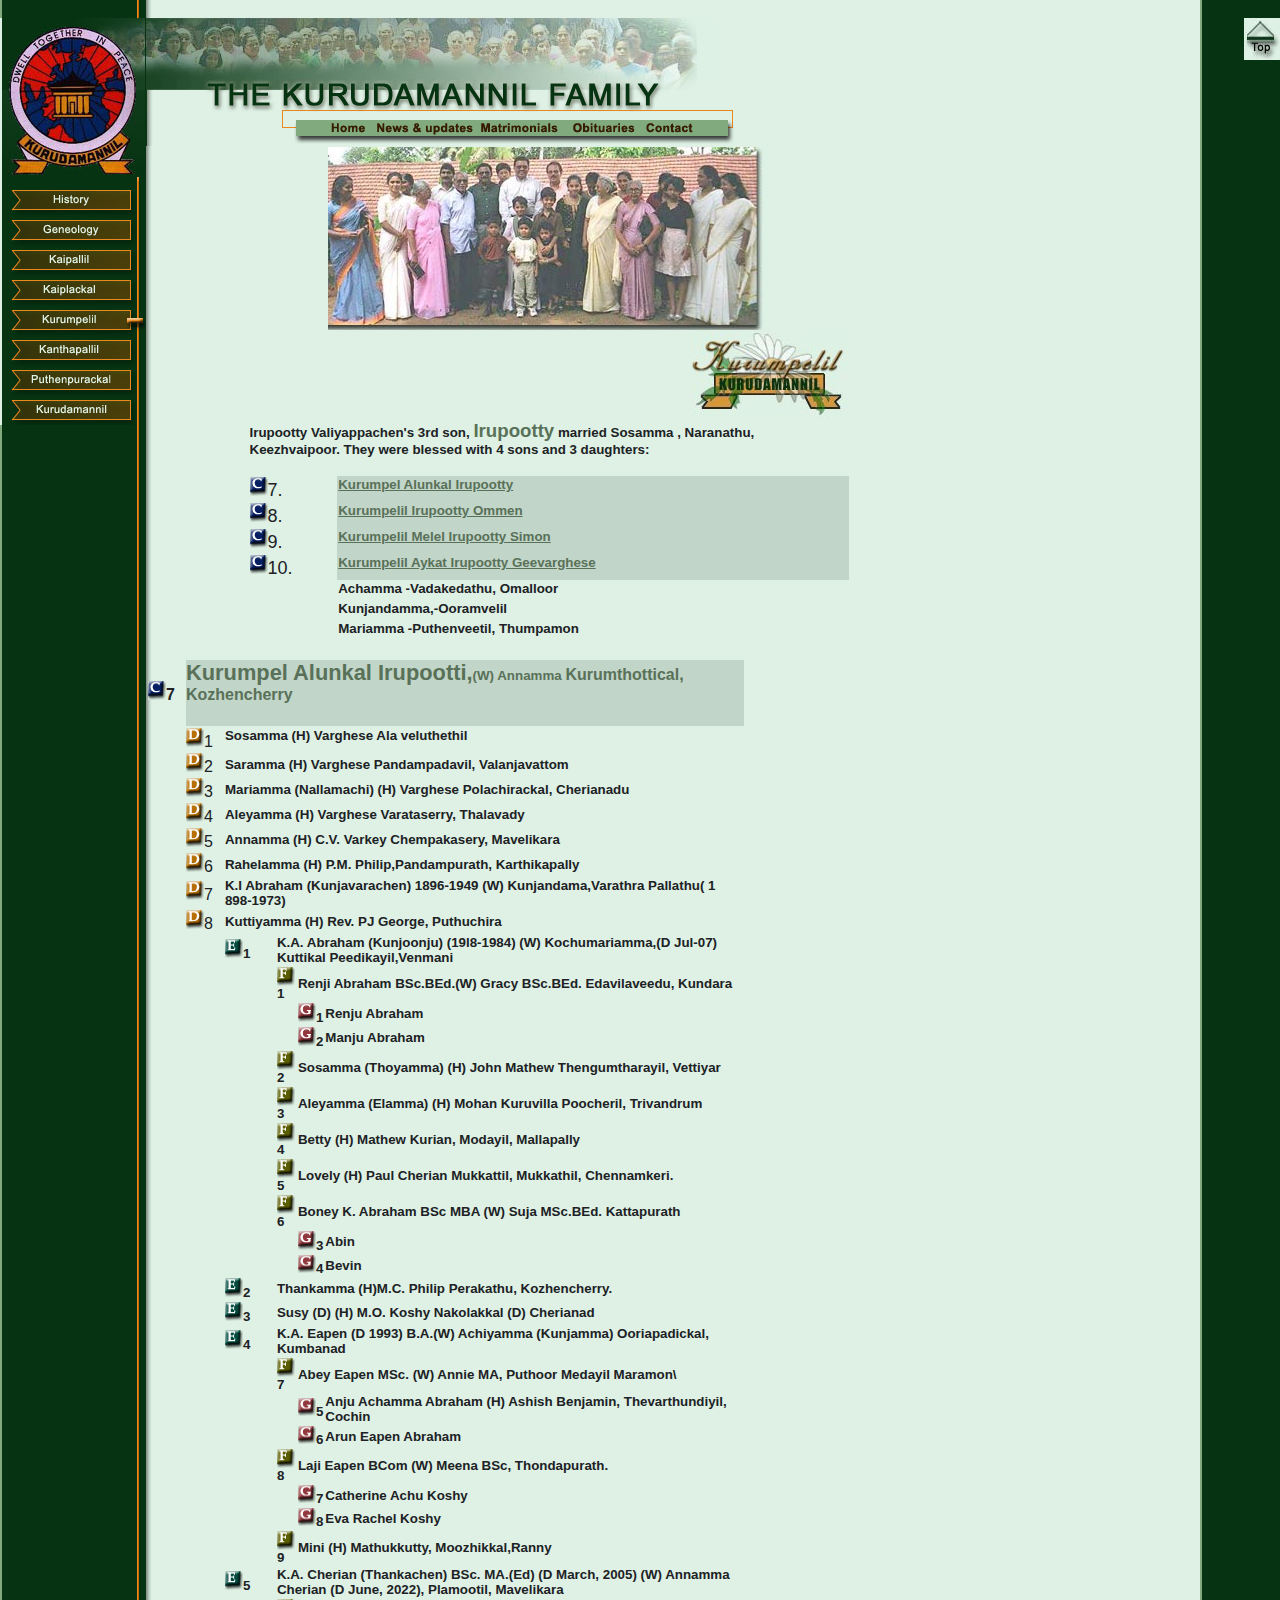
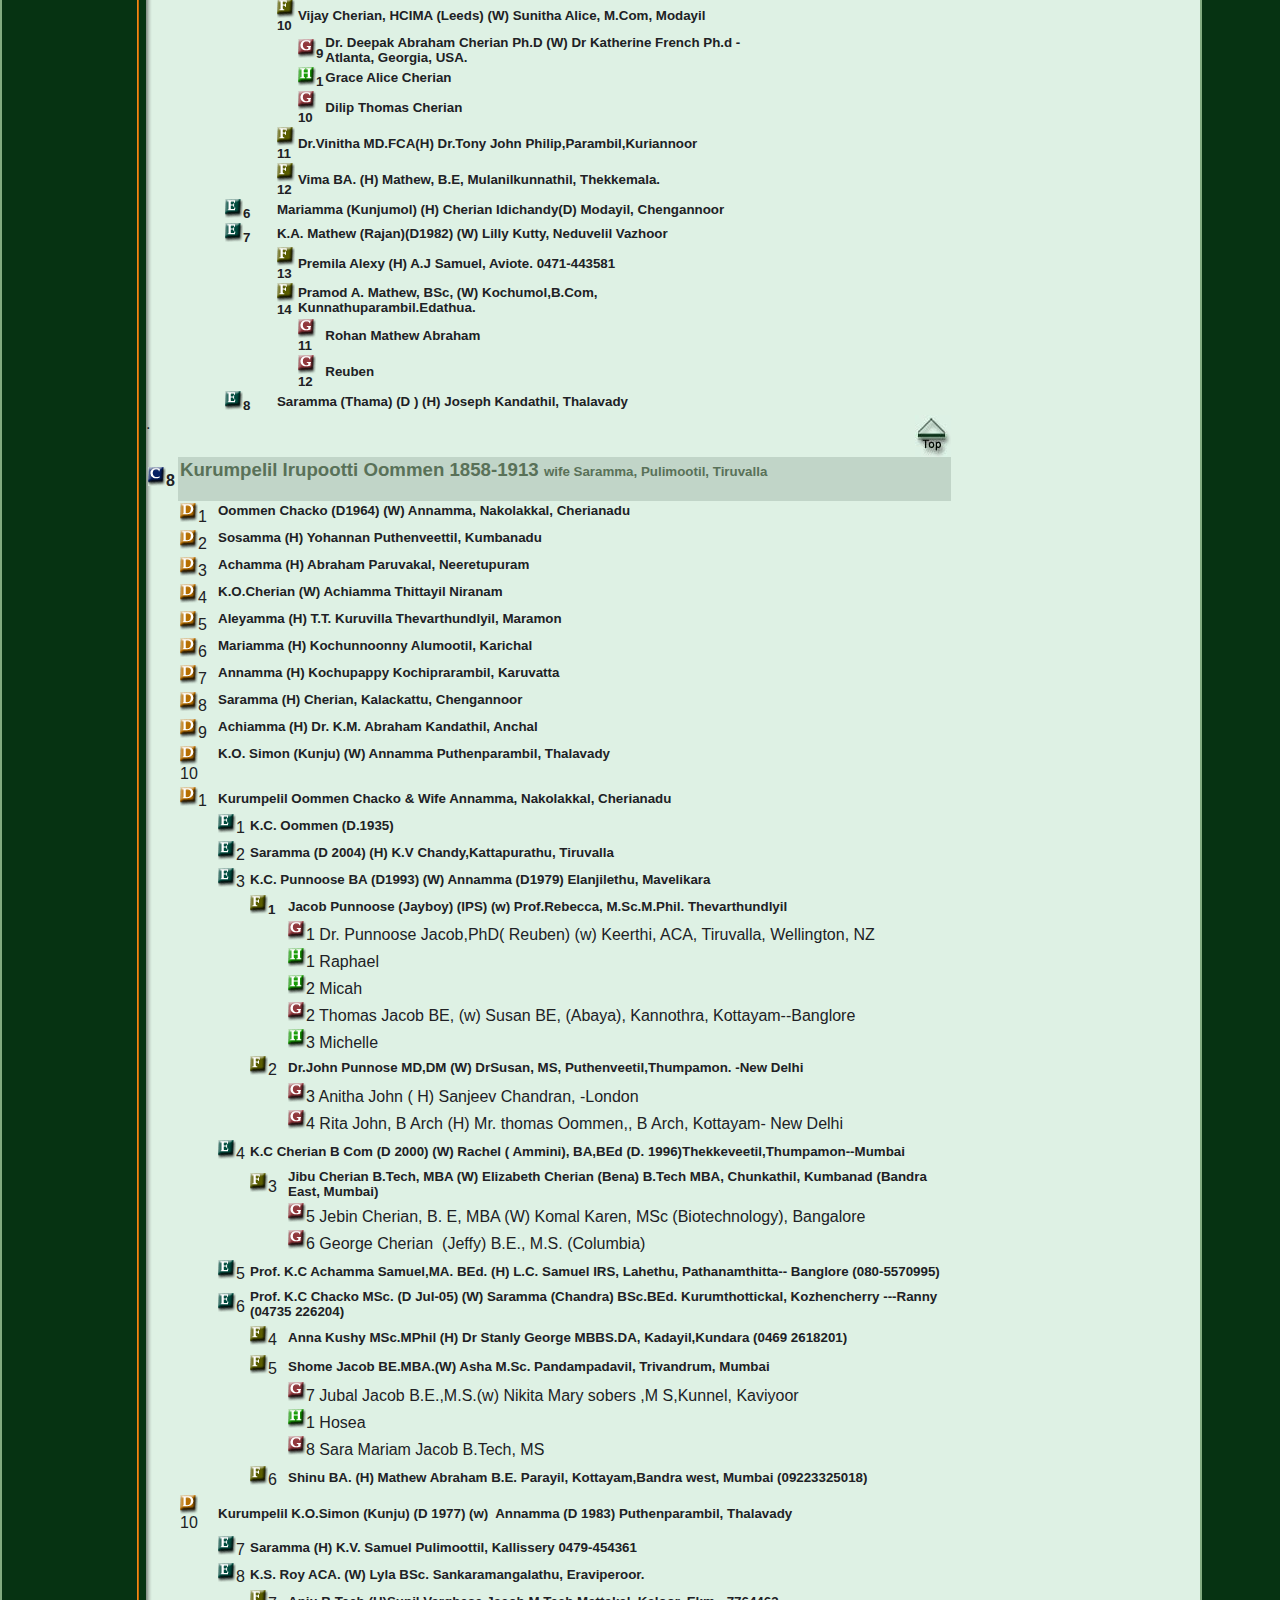
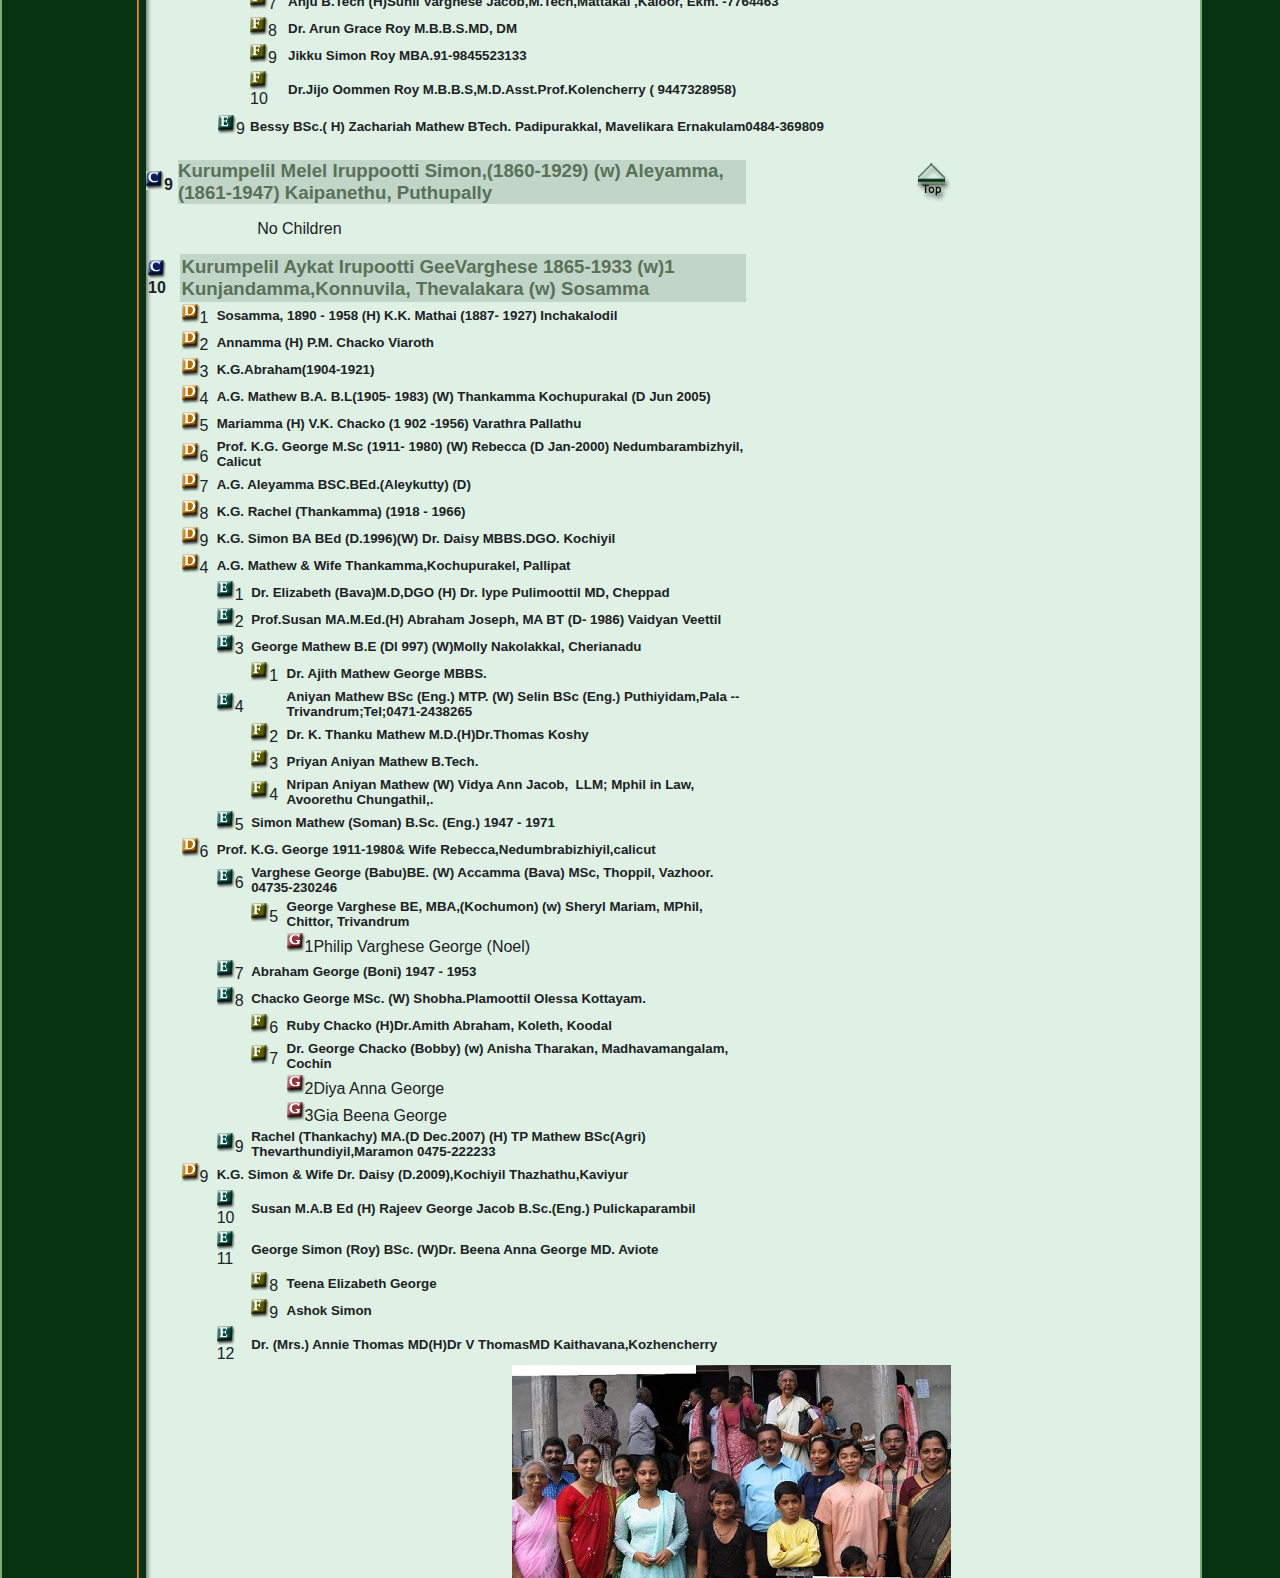
<file: kurumpelil.htm>
<html>
<head>
<title>Kurudamannil Kurumpelil</title>
<meta name="description" content="The Kurudamannil family has a history over four centuries in central Travancore, kerala, India and comprises over two hundred family units.">
<meta name="keywords" content="kurudamannil, Kurumpelil, irupooty, ayroor, kerala, india, blessed family, geneology, generations, lineage">

<script language="JavaScript">
<!--
function MM_preloadImages() { //v3.0
  var d=document; if(d.images){ if(!d.MM_p) d.MM_p=new Array();
    var i,j=d.MM_p.length,a=MM_preloadImages.arguments; for(i=0; i<a.length; i++)
    if (a[i].indexOf("#")!=0){ d.MM_p[j]=new Image; d.MM_p[j++].src=a[i];}}
}

function MM_swapImgRestore() { //v3.0
  var i,x,a=document.MM_sr; for(i=0;a&&i<a.length&&(x=a[i])&&x.oSrc;i++) x.src=x.oSrc;
}

function MM_findObj(n, d) { //v3.0
  var p,i,x;  if(!d) d=document; if((p=n.indexOf("?"))>0&&parent.frames.length) {
    d=parent.frames[n.substring(p+1)].document; n=n.substring(0,p);}
  if(!(x=d[n])&&d.all) x=d.all[n]; for (i=0;!x&&i<d.forms.length;i++) x=d.forms[i][n];
  for(i=0;!x&&d.layers&&i<d.layers.length;i++) x=MM_findObj(n,d.layers[i].document); return x;
}

function MM_swapImage() { //v3.0
  var i,j=0,x,a=MM_swapImage.arguments; document.MM_sr=new Array; for(i=0;i<(a.length-2);i+=3)
   if ((x=MM_findObj(a[i]))!=null){document.MM_sr[j++]=x; if(!x.oSrc) x.oSrc=x.src; x.src=a[i+2];}
}
//-->
</script>
<style type="text/css">
<!--

body{margin:0;width:100%;height:100%} body{font-family:arial,sans-serif}body{height:100%;width:100%;}body{margin:0;font-family:Roboto,RobotoDraft,Helvetica,Arial,sans-serif}body{color:#202124}.aAU{overflow-x:visible;background-color:#fff}.aAU{background:#fff}body.aAU{overflow-x:hidden;overflow-y:hidden!important}.nH{zoom:1}.NH{background:url('im_sprite.png') no-repeat -3px;width:20px}.no{float:left}.nO{color:#757575}.nn{min-height:1px;float:left}.bkK{overflow:hidden;width:100%!important}.Ao{border:1px solid #4d90fe;box-shadow:inset 0 1px 2px rgba(0,0,0,0.3);margin:1px;padding:3px 0 3px 3px;transition:all 0s}.AO{position:relative}.aeJ{background:none;overflow-y:scroll}.aeJ{padding-right:0}.aeF{padding:0;vertical-align:bottom}.Bs{position:relative;border-spacing:0;padding:0;border-collapse:collapse}.bAT{animation:convBannerHide 0.3s cubic-bezier(0.4,0.0,0.2,1) 0s;animation-fill-mode:forwards}.iy{font-weight:bold}.Iy{width:100%;padding:0}.iY{width:100%}.iY{position:static!important}.BS{background-image:url('https://www.gstatic.com/images/icons/material/system/1x/reply_black_20dp.png');background-position:center;background-repeat:no-repeat;background-size:20px}.BS{background-image:url('https://www.gstatic.com/images/icons/material/system/2x/reply_black_20dp.png');background-position:center;background-repeat:no-repeat;background-size:20px}.bAt{display:block} td{font-family:arial,sans-serif}td{margin:0;font-family:Roboto,RobotoDraft,Helvetica,Arial,sans-serif}.Bu{vertical-align:top;margin:0;padding:0}.bU{float:left;width:200px;height:23px;margin-right:8px}.bAN{margin-left:-8px}.bAn{display:block}.iY .Bu{background:#fff}.iF{height:0;overflow:hidden;clear:both}.if{margin:0 0 8px 8px;margin-right:8px}.If{align-items:center;cursor:pointer;display:-ms-flexbox;display:flex;height:40px}.if{margin:0 16px 0 0;padding:0}.iF{display:none}.aHU{position:relative}.HX{max-width:400px;overflow:hidden}.hx{background-color:transparent;color:#222;min-width:502px;padding:4px 0}.hX{cursor:pointer;display:inline-table;margin:3px 4px 0 0;vertical-align:top}.Hx{background:#4787ed}.hX{display:inline-block;margin:0 6px 0 0}.hx{padding:0}.H7{display:none;-ms-flex-negative:0;flex-shrink:0;margin:0 4px 0 0}.h7{padding-bottom:0;max-width:100000px}.Ie{background-image:url('https://www.gstatic.com/images/icons/material/system/1x/edit_black_20dp.png');background-position:center;background-repeat:no-repeat;background-size:20px;margin-right:20px}.Ie{background-image:url('https://www.gstatic.com/images/icons/material/system/2x/edit_black_20dp.png');background-position:center;background-repeat:no-repeat;background-size:20px;margin-right:20px}.hx .h7{outline:none}.Bk{position:relative;margin-bottom:10px}.Bk{border-left:1px solid #EFEFEF; border-right:1px solid #EFEFEF; border-top:0px solid #EFEFEF; border-bottom:1px solid #e2e2e2; border-radius:2px}.bK{margin-right:8px}.hx .Bk{float:none!important}.hx .h7 .Bk{margin-bottom:0}.hx .h7 .Bk{border-left:0px none;border-right:0px none;border-bottom:0px none;border-radius:0}.Bk .G2{padding-top:3px;background-color:transparent;border:1px solid #cfcfcf;border-top:1px solid #cfcfcf;border-radius:2px}.Bk .G2{border-top:1px solid rgba(100,121,143,0.122)}.hx .h7 .Bk .G2{border-bottom:0px none 143;border-left:0px none;border-right:0px none;border-radius:0;margin-bottom:0;margin-left:0;margin-right:0;padding-top:0; border-top-color:rgba(100}.aDn{box-shadow:0 -2px 2px -1px rgba(0,0,0,.1)}.ads{border-left:1px solid transparent}.adn{padding-bottom:0}.aDs{min-width:32px}div.ads{border-left:none}.hx .adn{padding-left:8px}.hx .adn{display:-ms-flexbox;display:flex;padding:0}.hx .h7 .Bk .G2 .adn{padding-bottom:20px}.hx .h7 .Bk .G2 .adn{padding:0}.GS{border-spacing:0;border-width:0;margin:0;outline:0;padding:5px 0 5px 0;width:100%}.GS{padding:0}.GS{display:block}.hx .gs{margin-left:44px}.hx .gs{margin:0;padding:0 0 20px 0;width:100%}}.Ii{overflow:hidden;margin-right:-32px}.GT{font-family:Roboto,RobotoDraft,Helvetica,Arial,sans-serif;font-size:.875rem;letter-spacing:.2px;color:#757575;margin-top:5px}.gt{font-size:.875rem}.ii{direction:ltr;margin:5px 15px;padding-bottom:20px;position:relative}.hx .ii{margin:5px 15px 0 0;padding-bottom:5px}.hx .ii{margin:8px 0 0 0;padding:0}.a3s{overflow:hidden}.a3S{position:absolute;width:9px;height:9px;border-width:1px;border-style:solid}.a3S{border-color:transparent}.a3s{font:small/ 1.5  Arial,Helvetica,sans-serif}-->
</style>

<link rel="stylesheet" href="new.css">
</head>

<body background="img/bg.gif" leftmargin="0" topmargin="0" marginwidth="0" marginheight="0" onLoad="MM_preloadImages('img/mo_home.gif','img/mo_news.gif','img/mo_mat.gif','img/mo_obit.gif','img/mo_cont.gif')" bgcolor="#ffffff" link="#597158" vlink="#597158">
<span class="typ2"></span> 
<table border="0" cellpadding="0" cellspacing="0">
  <tr align="left" valign="top"> 
    <td width="146"><img src="img/emb_1.jpg" width="145" height="61"><br>
      <img src="img/emb_2.jpg" width="145" height="67"></td>
    <td width="676"><img src="img/top_1.jpg" width="304" height="61"><img src="img/top_2.jpg" width="265" height="61"><br>
      <img src="img/a_title.gif" width="597" height="33"><br>
      <img src="img/l_blnk.gif" width="177" height="34"><a href="index.htm" onMouseOut="MM_swapImgRestore()" onMouseOver="MM_swapImage('Image1','','img/mo_home.gif',1)"><img src="img/la_home.gif" border="0" alt="Home Page" name="Image1" width="47" height="34"></a><a href="news.htm" onMouseOut="MM_swapImgRestore()" onMouseOver="MM_swapImage('Image2','','img/mo_news.gif',1)"><img src="img/lb_news.gif" border="0" alt="News &amp; Updates" name="Image2" width="107" height="34"></a><a href="matrimonials.htm" onMouseOut="MM_swapImgRestore()" onMouseOver="MM_swapImage('Image3','','img/mo_mat.gif',1)"><img src="img/lc_mat.gif" border="0" alt="Matrimonials" name="Image3" width="89" height="34"></a><a href="obituary.htm" onMouseOut="MM_swapImgRestore()" onMouseOver="MM_swapImage('Image4','','img/mo_obit.gif',1)"><img src="img/ld_obit.gif" border="0" alt="Obituaries" name="Image4" width="75" height="34"></a><a href="mailto:gkutty@kurudamannil.co.uk" onMouseOut="MM_swapImgRestore()" onMouseOver="MM_swapImage('Image5','','img/mo_cont.gif',1)"><img src="img/le_cont.gif" border="0" name="Image5" width="59" height="34"></a><img src="img/lg.gif" width="43" height="34"></td>
  </tr>
  <tr align="left" valign="top"> 
    <td width="146"><img src="img/emb_3.jpg" width="145" height="29"><br>
      <a href="history.htm"><img src="img/l1_hist.gif" border="0" width="145" height="39"></a> 
      <a href="geneology.htm">
    <img src="img/l2_gen.gif" border="0" alt="Geneology" name="Image6" width="145" height="30"></a><br>
      <a href="kaipallil.htm">
    <img src="img/l3_kaip.gif" border="0" alt="Kaipallil Branch" name="Image7" width="145" height="30"></a> 
      <a href="kaiplackal.htm">
    <img src="img/l4_kaip.gif" border="0" alt="Kaiplackal Branch" name="Image8" width="145" height="31"></a><br>
      <a href="kurumpelil.htm">
    <img src="img/mo_kurum.gif" border="0" alt="Kurumpelil Branch" name="Image9" width="145" height="30"></a><br>
      <a href="kanthapallil.htm">
    <img src="img/l6_kanth.gif" border="0" alt="Kanthapallil Branch" name="Image10" width="145" height="29"></a><br>
      <a href="puthenpurackal.htm"><img src="img/l7_puthen.gif" width="145" height="31" border="0" alt="Puthenpurackal Branch" name="Image11"></a><br>
      <a href="kuru.htm">
    <img src="img/l8_kuru.gif" border="0" alt="Kurudamannil Branch" name="Image12" width="145" height="30"></a></td>
    <td width="676"> 
      <table width="600" border="0" cellspacing="0" align="center">
        <tr align="left"> 
          <td colspan="7" align="center"><img src="img/kurumpelil1.jpg" width="211" height="183"><img src="img/kurumpelil2.jpg" width="231" height="183"></td>
        </tr>
        <tr align="right"> 
          <td colspan="7" valign="top"><a name="top">
          <img src="img/t_kurumpelil.jpg" width="156" height="86"></a></td>
        </tr>
        <tr align="left"> 
          <td colspan="7" valign="top"> 
            <h4 class="normal">Irupootty Valiyappachen's 3rd son, <span class="c">Irupootty</span> 
              married Sosamma , Naranathu, Keezhvaipoor. They were blessed with 
              4 sons and 3 daughters: </h4>
          </td>
        </tr>
        <tr align="left"> 
          <td colspan="6" valign="top"><font size="4"><b><img src="img/C.gif" width="18" height="19"></b>7. 
            </font></td>
          <td valign="top" bgcolor="#C1D5C8" class="normal"><a href="#c7">Kurumpel 
          Alunkal 
            Irupootty</a></td>
        </tr>
        <tr align="left"> 
          <td colspan="6" valign="top"><font size="4"><b><img src="img/C.gif" width="18" height="19"></b>8. 
            </font></td>
          <td valign="top" bgcolor="#C1D5C8" class="normal"><a href="#c8">Kurumpelil 
            Irupootty Ommen</a></td>
        </tr>
        <tr align="left"> 
          <td colspan="6" valign="top"><font size="4"><b><img src="img/C.gif" width="18" height="19"></b>9. 
            </font></td>
          <td valign="top" bgcolor="#C1D5C8" class="normal"><a href="#c9">Kurumpelil 
            Melel Irupootty Simon</a></td>
        </tr>
        <tr align="left"> 
          <td colspan="6" valign="top"><font size="4"><b><img src="img/C.gif" width="18" height="19"></b>10. 
            </font></td>
          <td valign="top" bgcolor="#C1D5C8" class="normal"><a href="#c10">Kurumpelil 
            Aykat Irupootty Geevarghese </a></td>
        </tr>
        <tr align="left"> 
          <td colspan="6" valign="top">&nbsp;</td>
          <td valign="top" class="normal">Achamma -Vadakedathu, Omalloor</td>
        </tr>
        <tr align="left"> 
          <td colspan="6" valign="top">&nbsp;</td>
          <td valign="top" class="normal">Kunjandamma,-Ooramvelil</td>
        </tr>
        <tr align="left"> 
          <td colspan="6" valign="top">&nbsp;</td>
          <td valign="top" class="normal">Mariamma -Puthenveetil, Thumpamon 
          </td>
        </tr>
      </table>
      <br>
      <table width="600" border="0" cellpadding="0" cellspacing="2">
        <tr> 
          <td width="36" ><b><img src="img/C.gif" width="18" height="19">7</b></td>
          <td colspan="5" bgcolor="#C1D5C8" class="c" > 
            <h3><a name="c7">Kurumpel Alunkal Irupootti,</a><span class="normal">(W) 
              Annamma <font size="3">Kurumthottical, Kozhencherry </font></span></h3>
          </td>
        </tr>
        <tr> 
          <td width="36">&nbsp;</td>
          <td width="37" ><img src="img/D.gif" width="18" height="19">1</td>
          <td colspan="4" valign="top" class="normal"> Sosamma (H) Varghese Ala 
            veluthethil </td>
        </tr>
        <tr> 
          <td width="36">&nbsp;</td>
          <td width="37" ><img src="img/D.gif" width="18" height="19">2</td>
          <td colspan="4" class="normal"> Saramma (H) Varghese Pandampadavil, 
            Valanjavattom</td>
        </tr>
        <tr> 
          <td width="36">&nbsp;</td>
          <td width="37" ><img src="img/D.gif" width="18" height="19">3</td>
          <td colspan="4" class="normal"> Mariamma (Nallamachi) (H) Varghese Polachirackal, 
            Cherianadu</td>
        </tr>
        <tr> 
          <td width="36">&nbsp;</td>
          <td width="37" ><img src="img/D.gif" width="18" height="19">4</td>
          <td colspan="4" class="normal"> Aleyamma (H) Varghese Varataserry, Thalavady 
          </td>
        </tr>
        <tr> 
          <td width="36" height="23">&nbsp;</td>
          <td width="37" height="23" ><img src="img/D.gif" width="18" height="19">5</td>
          <td colspan="4" height="23" class="normal"> Annamma (H) C.V. Varkey 
            Chempakasery, Mavelikara</td>
        </tr>
        <tr> 
          <td width="36">&nbsp;</td>
          <td width="37" ><img src="img/D.gif" width="18" height="19">6</td>
          <td colspan="4" class="normal"> Rahelamma (H) P.M. Philip,Pandampurath, 
            Karthikapally </td>
        </tr>
        <tr> 
          <td width="36">&nbsp;</td>
          <td width="37" ><img src="img/D.gif" width="18" height="19">7</td>
          <td colspan="4" class="normal"> K.I Abraham (Kunjavarachen) 1896-1949 (W) Kunjandama,Varathra Pallathu( 1 898-1973) </td>
        </tr>
        <tr> 
          <td width="36">&nbsp;</td>
          <td width="37" ><img src="img/D.gif" width="18" height="19">8</td>
          <td colspan="4" class="normal"> Kuttiyamma (H) Rev. PJ George, Puthuchira 
          </td>
        </tr>
        <tr> 
          <td colspan="2">&nbsp;</td>
          <td width="35" class="normal"><img src="img/E.gif" width="18" height="19">1</td>
          <td colspan="3" class="normal">K.A. Abraham (Kunjoonju) (19l8-1984) (W) 
            Kochumariamma,(D Jul-07) Kuttikal Peedikayil,Venmani </td>
        </tr>
        <tr> 
          <td colspan="3">&nbsp;</td>
          <td width="19" class="normal"><img src="img/F.gif" width="18" height="19">1</td>
          <td colspan="2" class="normal" > Renji Abraham BSc.BEd.(W) Gracy BSc.BEd. 
            Edavilaveedu, Kundara </td>
        </tr>
        <tr> 
          <td colspan="4">&nbsp;</td>
          <td width="19" class="normal" ><img src="img/G.gif" width="18" height="19">1</td>
          <td class="normal" > Renju Abraham </td>
        </tr>
        <tr> 
          <td colspan="4">&nbsp;</td>
          <td width="19" class="normal" ><img src="img/G.gif" width="18" height="19">2</td>
          <td class="normal" > Manju Abraham </td>
        </tr>
        <tr> 
          <td colspan="3">&nbsp;</td>
          <td width="19" class="normal"><img src="img/F.gif" width="18" height="19">2</td>
          <td colspan="2" class="normal" > Sosamma (Thoyamma) (H) John Mathew 
            Thengumtharayil, Vettiyar </td>
        </tr>
        <tr> 
          <td colspan="3">&nbsp;</td>
          <td width="19" class="normal"><img src="img/F.gif" width="18" height="19">3</td>
          <td colspan="2" class="normal" > Aleyamma (Elamma) (H) Mohan Kuruvilla 
            Poocheril, Trivandrum </td>
        </tr>
        <tr> 
          <td colspan="3">&nbsp;</td>
          <td width="19" class="normal"><img src="img/F.gif" width="18" height="19">4</td>
          <td colspan="2" class="normal" > Betty (H) Mathew Kurian, Modayil, Mallapally 
          </td>
        </tr>
        <tr> 
          <td colspan="3">&nbsp;</td>
          <td width="19" class="normal"><img src="img/F.gif" width="18" height="19">5</td>
          <td colspan="2" class="normal" >Lovely (H) Paul Cherian Mukkattil, Mukkathil, 
            Chennamkeri. </td>
        </tr>
        <tr> 
          <td colspan="3">&nbsp;</td>
          <td width="19" class="normal"><img src="img/F.gif" width="18" height="19">6</td>
          <td colspan="2" class="normal" > Boney K. Abraham BSc MBA (W) Suja MSc.BEd. 
            Kattapurath </td>
        </tr>
        <tr> 
          <td colspan="4">&nbsp;</td>
          <td class="normal" ><img src="img/G.gif" width="18" height="19">3</td>
          <td class="normal" > Abin </td>
        </tr>
        <tr> 
          <td colspan="4">&nbsp;</td>
          <td class="normal" ><img src="img/G.gif" width="18" height="18">4</td>
          <td class="normal" > Bevin </td>
        </tr>
        <tr> 
          <td colspan="2">&nbsp;</td>
          <td width="35" class="normal"><img src="img/E.gif" width="18" height="19">2</td>
          <td colspan="3" class="normal"> Thankamma (H)M.C. Philip Perakathu, 
            Kozhencherry. </td>
        </tr>
        <tr> 
          <td colspan="2">&nbsp;</td>
          <td width="35" class="normal"><img src="img/E.gif" width="18" height="19">3</td>
          <td colspan="3" class="normal"> Susy (D) (H) M.O. Koshy Nakolakkal (D) 
            Cherianad </td>
        </tr>
        <tr> 
          <td colspan="2">&nbsp;</td>
          <td width="35" class="normal"><img src="img/E.gif" width="18" height="19">4</td>
          <td colspan="3" class="normal">K.A. Eapen (D 1993) B.A.(W) Achiyamma (Kunjamma) 
            Ooriapadickal, Kumbanad </td>
        </tr>
        <tr> 
          <td colspan="3">&nbsp;</td>
          <td width="19" class="normal"><img src="img/F.gif" width="18" height="19">7</td>
          <td colspan="2" class="normal" >Abey Eapen MSc. (W) Annie MA, Puthoor 
            Medayil Maramon\</td>
        </tr>
        <tr> 
          <td colspan="4">&nbsp;</td>
          <td width="19" class="normal" ><img src="img/G.gif" width="18" height="18">5</td>
          <td class="normal" > Anju Achamma Abraham (H) Ashish Benjamin, 
          Thevarthundiyil, Cochin</td>
        </tr>
        <tr> 
          <td colspan="4">&nbsp;</td>
          <td width="19" class="normal" ><img src="img/G.gif" width="18" height="18">6</td>
          <td class="normal" > Arun Eapen Abraham </td>
        </tr>
        <tr> 
          <td colspan="3">&nbsp;</td>
          <td width="19" class="normal"><img src="img/F.gif" width="18" height="19">8</td>
          <td colspan="2" class="normal" > Laji Eapen BCom (W) Meena BSc, Thondapurath. 
          </td>
        </tr>
        <tr> 
          <td colspan="4">&nbsp;</td>
          <td width="19" class="normal" ><img src="img/G.gif" width="18" height="18">7</td>
          <td class="normal" > Catherine Achu Koshy </td>
        </tr>
        <tr> 
          <td colspan="4">&nbsp;</td>
          <td width="19" class="normal" ><img src="img/G.gif" width="18" height="18">8</td>
          <td class="normal" >Eva Rachel Koshy </td>
        </tr>
        <tr> 
          <td colspan="3">&nbsp;</td>
          <td width="19" class="normal"><img src="img/F.gif" width="18" height="19">9</td>
          <td colspan="2" class="normal" > Mini (H) Mathukkutty, Moozhikkal,Ranny 
          </td>
        </tr>
        <tr> 
          <td width="36">&nbsp;</td>
          <td width="37">&nbsp;</td>
          <td width="35" class="normal"><img src="img/E.gif" width="18" height="19">5</td>
          <td colspan="3" class="normal"> K.A. Cherian (Thankachen) BSc. MA.(Ed) (D March, 2005) (W) Annamma Cherian (D June, 2022), Plamootil, Mavelikara </td>
        </tr>
        <tr> 
          <td width="36">&nbsp;</td>
          <td width="37">&nbsp;</td>
          <td width="35" class="normal">&nbsp;</td>
          <td width="19" class="normal"><img src="img/F.gif" width="18" height="19">10</td>
          <td colspan="2" class="normal" > Vijay Cherian, HCIMA (Leeds) (W) Sunitha Alice, M.Com, Modayil </td>
        </tr>
        <tr> 
          <td width="36">&nbsp;</td>
          <td width="37">&nbsp;</td>
          <td width="35" class="normal">&nbsp;</td>
          <td width="19" class="normal">&nbsp;</td>
          <td width="19" class="normal" ><img src="img/G.gif" width="18" height="19">9</td>
          <td width="400" class="normal" > Dr. Deepak Abraham Cherian Ph.D (W) Dr Katherine French Ph.d - Atlanta, Georgia, USA.</td>
        </tr>
        <tr> 
          <td width="36">&nbsp;</td>
          <td width="37">&nbsp;</td>
          <td width="50" class="normal">&nbsp;</td>
          <td width="19" class="normal">&nbsp;</td>
          <td width="19" class="normal" ><img src="img/H.gif" width="18" height="19">1</td>
          <td width="419" class="normal" >Grace Alice Cherian </td> </tr>
        </tr>


        <tr> 
          <td width="36">&nbsp;</td>
          <td width="37">&nbsp;</td>
          <td width="35" class="normal">&nbsp;</td>
          <td width="19" class="normal">&nbsp;</td>
          <td width="19" class="normal" ><img src="img/G.gif" width="18" height="19">10</td>
          <td width="419" class="normal" > Dilip Thomas Cherian </td>
        </tr>
        <tr> 
          <td width="36">&nbsp;</td>
          <td width="37">&nbsp;</td>
          <td width="35" class="normal">&nbsp;</td>
          <td width="19" class="normal"><img src="img/F.gif" width="18" height="19">11</td>
          <td colspan="2" class="normal" >Dr.Vinitha MD.FCA(H) Dr.Tony John Philip,Parambil,Kuriannoor 
          </td>
        </tr>
        <tr> 
          <td width="36">&nbsp;</td>
          <td width="37">&nbsp;</td>
          <td width="35" class="normal">&nbsp;</td>
          <td width="19" class="normal"><img src="img/F.gif" width="18" height="19">12</td>
          <td colspan="2" class="normal" >Vima BA. (H) Mathew, B.E, Mulanilkunnathil, 
            Thekkemala. </td>
        </tr>
        <tr> 
          <td width="36">&nbsp;</td>
          <td width="37">&nbsp;</td>
          <td width="35" class="normal"><img src="img/E.gif" width="18" height="19">6</td>
          <td colspan="3" class="normal">Mariamma (Kunjumol) (H) Cherian Idichandy(D) 
            Modayil, Chengannoor </td>
        </tr>
        <tr> 
          <td width="36">&nbsp;</td>
          <td width="37">&nbsp;</td>
          <td width="35" class="normal"><img src="img/E.gif" width="18" height="19">7</td>
          <td colspan="3" class="normal"> K.A. Mathew (Rajan)(D1982) (W) Lilly 
            Kutty, Neduvelil Vazhoor </td>
        </tr>
        <tr> 
          <td width="36">&nbsp;</td>
          <td width="37">&nbsp;</td>
          <td width="35" class="normal">&nbsp;</td>
          <td width="19" class="normal"><img src="img/F.gif" width="18" height="19">13</td>
          <td colspan="2" class="normal" > Premila Alexy (H) A.J Samuel, Aviote. 
            0471-443581</td>
        </tr>
        <tr> 
          <td width="36">&nbsp;</td>
          <td width="37">&nbsp;</td>
          <td width="35" class="normal">&nbsp;</td>
          <td width="19" class="normal"><img src="img/F.gif" width="18" height="19">14</td>
          <td colspan="2" class="normal" > Pramod A. Mathew, BSc, (W) Kochumol,B.Com, Kunnathuparambil.Edathua.</td>
        </tr>
        <tr> 
          <td width="36">&nbsp;</td>
          <td width="37">&nbsp;</td>
          <td width="35" class="normal">&nbsp;</td>
          <td width="19" class="normal">&nbsp;</td>
          <td width="19" class="normal" ><img src="img/G.gif" width="18" height="19">11</td>
          <td width="419" class="normal" >Rohan Mathew Abraham </td> </tr>
          <td width="36">&nbsp;</td>
          <td width="37">&nbsp;</td>
          <td width="35" class="normal">&nbsp;</td>
          <td width="19" class="normal">&nbsp;</td>
          <td width="19" class="normal" ><img src="img/G.gif" width="18" height="19">12</td>
          <td width="419" class="normal" >Reuben </td>
        </tr>

        <tr> 
          <td width="36">&nbsp;</td>
          <td width="37">&nbsp;</td>
          <td width="35" class="normal"><img src="img/E.gif" width="18" height="19">8</td>
          <td colspan="3" class="normal">Saramma (Thama) (D ) (H) Joseph Kandathil, 
            Thalavady</td>
        </tr>
      </table>
      . <a href="#top"><img src="img/top.jpg" align="right" border="0" width="36" height="42"></a> 
      <table width="805" border="0" cellpadding="2" cellspacing="0" height="1162">
        <tr> 
          <td width="28" height="41" ><b><img src="img/C.gif" width="18" height="19">8</b></td>
          <td colspan="5" bgcolor="#C1D5C8" width="686" height="41" > 
            <h3 class="c"><b><a name="c8">Kurumpelil Irupootti Oommen 1858-1913 </a>
              <span class="normal">wife Saramma, Pulimootil, Tiruvalla </span> 
              </b></h3>
          </td>
        </tr>
        <tr> 
          <td width="28" height="23">&nbsp;</td>
          <td width="34" height="23" ><img src="img/D.gif" width="18" height="19">1</td>
          <td colspan="4" valign="top" class="normal" width="648" height="23">Oommen Chacko 
          (D1964) (W) 
            Annamma, Nakolakkal, Cherianadu </td>
        </tr>
        <tr> 
          <td width="28" height="23">&nbsp;</td>
          <td width="34" height="23" ><img src="img/D.gif" width="18" height="19">2</td>
          <td colspan="4" valign="top" class="normal" width="648" height="23">Sosamma (H) Yohannan Puthenveettil, 
            Kumbanadu </td>
        </tr>
        <tr> 
          <td width="28" height="23">&nbsp;</td>
          <td width="34" height="23" ><img src="img/D.gif" width="18" height="19">3</td>
          <td colspan="4" valign="top" class="normal" width="648" height="23">Achamma (H) Abraham 
            Paruvakal, Neeretupuram </td>
        </tr>
        <tr> 
          <td width="28" height="23">&nbsp;</td>
          <td width="34" height="23" ><img src="img/D.gif" width="18" height="19">4</td>
          <td colspan="4" valign="top" class="normal" width="648" height="23">K.O.Cherian (W) Achiamma 
            Thittayil Niranam </td>
        </tr>
        <tr> 
          <td width="28" height="23">&nbsp;</td>
          <td width="34" height="23" ><img src="img/D.gif" width="18" height="19">5</td>
          <td colspan="4" valign="top" class="normal" width="648" height="23">Aleyamma (H) T.T. Kuruvilla 
            Thevarthundlyil, Maramon </td>
        </tr>
        <tr> 
          <td width="28" height="23">&nbsp;</td>
          <td width="34" height="23" ><img src="img/D.gif" width="18" height="19">6</td>
          <td colspan="4" valign="top" class="normal" width="648" height="23">Mariamma (H) Kochunnoonny 
            Alumootil, Karichal </td>
        </tr>
        <tr> 
          <td width="28" height="23">&nbsp;</td>
          <td width="34" height="23" ><img src="img/D.gif" width="18" height="19">7</td>
          <td colspan="4" valign="top" class="normal" width="648" height="23">Annamma (H) Kochupappy 
            Kochiprarambil, Karuvatta </td>
        </tr>
        <tr> 
          <td width="28" height="23">&nbsp;</td>
          <td width="34" height="23" ><img src="img/D.gif" width="18" height="19">8</td>
          <td colspan="4" valign="top" height="23" class="normal" width="648">Saramma 
            (H) Cherian, Kalackattu, Chengannoor </td>
        </tr>
        <tr> 
          <td width="28" height="23">&nbsp;</td>
          <td width="34" height="23" ><img src="img/D.gif" width="18" height="19">9</td>
          <td colspan="4" valign="top" class="normal" width="648" height="23">Achiamma (H) Dr. K.M. 
            Abraham Kandathil, Anchal </td>
        </tr>
        <tr> 
          <td width="28" height="23">&nbsp;</td>
          <td width="34" height="23" ><img src="img/D.gif" width="18" height="19">10</td>
          <td colspan="4" valign="top" class="normal" width="648" height="23">K.O. Simon (Kunju) (W) 
            Annamma Puthenparambil, Thalavady </td>
        </tr>
        <tr> 
          <td width="28" height="23">&nbsp;</td>
          <td width="34" height="23"><img src="img/D.gif" width="18" height="19">1</td>
          <td colspan="4" class="normal" width="648" height="23">Kurumpelil Oommen Chacko & Wife Annamma, 
            Nakolakkal, Cherianadu</td>
        </tr>
        <tr> 
          <td width="28" height="23">&nbsp;</td>
          <td width="34" height="23">&nbsp;</td>
          <td width="28" height="23"><img src="img/E.gif" width="18" height="19">1</td>
          <td colspan="3" class="normal" width="616" height="23">K.C. Oommen (D.1935) </td>
        </tr>
        <tr> 
          <td width="28" height="23">&nbsp;</td>
          <td width="34" height="23">&nbsp;</td>
          <td width="28" height="23"><img src="img/E.gif" width="18" height="19">2</td>
          <td colspan="3" class="normal" width="616" height="23">Saramma (D 
          2004) (H) K.V Chandy,Kattapurathu, 
            Tiruvalla </td>
        </tr>
        <tr> 
          <td width="28" height="23">&nbsp;</td>
          <td width="34" height="23">&nbsp;</td>
          <td width="28" height="23"><img src="img/E.gif" width="18" height="19">3</td>
          <td colspan="3" class="normal" width="616" height="23">K.C. Punnoose BA (D1993) (W) Annamma 
            (D1979) Elanjilethu, Mavelikara </td>
        </tr>
        <tr> 
          <td width="28" height="22">&nbsp;</td>
          <td width="34" height="22">&nbsp;</td>
          <td width="28" height="22">&nbsp;</td>
          <td width="34" class="normal" height="22"><img src="img/F.gif" width="18" height="19">1</td>
          <td colspan="2" class="normal" width="578" height="22">Jacob Punnoose (Jayboy) (IPS) 
          (w) Prof.Rebecca, 
            M.Sc.M.Phil. Thevarthundlyil </td>
        </tr>
        <tr> 
          <td width="28" height="23">&nbsp;</td>
          <td width="34" height="23">&nbsp;</td>
          <td width="28" height="23">&nbsp;</td>
          <td width="34" height="23">&nbsp;</td>
          <td width="653" height="23" ><img src="img/G.gif" width="18" height="19">1 
          Dr. Punnoose Jacob,PhD( Reuben) (w) Keerthi, ACA, Tiruvalla, Wellington, NZ</td>
          <td width="4" class="normal" height="23" >&nbsp;</td>   </tr>
        <tr> 
          <td width="28" height="23">&nbsp;</td>
          <td width="34" height="23">&nbsp;</td>
          <td width="28" height="23">&nbsp;</td>
          <td width="34" height="23">&nbsp;</td>
          <td width="653" height="23" ><img src="img/H.gif" width="18" height="19">1 
          Raphael</td>
          <td width="4" class="normal" height="23" >&nbsp;</td>
        </tr>
        <tr> 
          <td width="28" height="23">&nbsp;</td>
          <td width="34" height="23">&nbsp;</td>
          <td width="28" height="23">&nbsp;</td>
          <td width="34" height="23">&nbsp;</td>
          <td width="653" height="23" ><img src="img/H.gif" width="18" height="19">2 Micah</td>
          <td width="4" class="normal" height="23" >&nbsp;</td>
        </tr>
        <tr> 
          <td width="28" height="23">&nbsp;</td>
          <td width="34" height="23">&nbsp;</td>
          <td width="28" height="23">&nbsp;</td>
          <td width="34" height="23">&nbsp;</td>
          <td width="653" height="23" ><img src="img/G.gif" width="18" height="19">2 Thomas 
          Jacob BE, (w) Susan BE, (Abaya), Kannothra, Kottayam--Banglore</td>
          <td width="4" class="normal" height="23">&nbsp;</td>
        </tr>
        <tr> 
          <td width="28" height="23">&nbsp;</td>
          <td width="34" height="23">&nbsp;</td>
          <td width="28" height="23">&nbsp;</td>
          <td width="34" height="23">&nbsp;</td>
          <td width="653" height="23" ><img src="img/H.gif" width="18" height="19">3 
          Michelle</td>
          <td width="4" class="normal" height="23" >&nbsp;</td>
        </tr>
        <tr> 
          <td width="28" height="23">&nbsp;</td>
          <td width="34" height="23">&nbsp;</td>
          <td width="28" height="23">&nbsp;</td>
          <td width="34" height="23"><img src="img/F.gif" width="18" height="19">2</td>
          <td colspan="2" class="normal" width="578" height="23" >Dr.John Punnose MD,DM (W) DrSusan, MS, Puthenveetil,Thumpamon. 
          -New Delhi</td>
        </tr>
        <tr> 
          <td width="28" height="23">&nbsp;</td>
          <td width="34" height="23">&nbsp;</td>
          <td width="28" height="23">&nbsp;</td>
          <td width="34" height="23">&nbsp;</td>
          <td width="653" height="23" ><img src="img/G.gif" width="18" height="19">3 Anitha 
          John ( H) Sanjeev Chandran, -London</td>
          <td width="4" class="normal" height="23" >&nbsp;</td>
        </tr>
        <tr> 
          <td width="28" height="25">&nbsp;</td>
          <td width="34" height="25">&nbsp;</td>
          <td width="28" height="25">&nbsp;</td>
          <td width="34" height="25">&nbsp;</td>
          <td width="653" height="25" ><img src="img/G.gif" width="18" height="19">4 Rita 
          John, B Arch (H) Mr. thomas Oommen,, B Arch, Kottayam- New Delhi</td>
          <td width="4" class="normal" height="25">&nbsp;</td>
        </tr>
        <tr> 
          <td width="28" height="32">&nbsp;</td>
          <td width="34" height="32">&nbsp;</td>
          <td width="28" height="32"><img src="img/E.gif" width="18" height="19">4</td>
          <td colspan="3" class="normal" width="653" height="32"> K.C Cherian B Com (D 2000) (W) 
          Rachel ( Ammini), BA,BEd (D. 
            1996)Thekkeveetil,Thumpamon--Mumbai </td> </tr>
        <tr> 
          <td width="28" height="32">&nbsp;</td>
          <td width="34" height="32">&nbsp;</td>
          <td width="28" height="32">&nbsp;</td>
          <td width="34" height="32"><img src="img/F.gif" width="18" height="19">3</td>
          <td width="653" class="normal" height="32">Jibu Cherian B.Tech, MBA (W) Elizabeth 
          Cherian (Bena) 
            B.Tech MBA, Chunkathil, Kumbanad (Bandra East, Mumbai)</td>
        </tr>
        <tr> 
          <td width="28" height="23">&nbsp;</td>
          <td width="34" height="23">&nbsp;</td>
          <td width="28" height="23">&nbsp;</td>
          <td width="34" height="23">&nbsp;</td>
          <td width="653" height="23" ><img src="img/G.gif" width="18" height="19">5 Jebin 
          Cherian, B. E, MBA (W) Komal Karen, MSc (Biotechnology), Bangalore</td>
          <td width="4" class="normal" height="23" >&nbsp;</td>
        </tr>
        <tr> 
          <td width="28" height="23">&nbsp;</td>
          <td width="34" height="23">&nbsp;</td>
          <td width="28" height="23">&nbsp;</td>
          <td width="34" height="23">&nbsp;</td>
          <td width="653" height="23" ><img src="img/G.gif" width="18" height="19">6 George 
          Cherian&nbsp; (Jeffy) B.E., M.S. (Columbia)</td>
          <td width="4" class="normal" height="23" >&nbsp;</td>
        </tr>
        <tr> 
          <td width="28" height="32">&nbsp;</td>
          <td width="34" height="32">&nbsp;</td>
          <td width="28" height="32"><img src="img/E.gif" width="18" height="19">5</td>
          <td colspan="3" class="normal" width="616" height="32"> Prof. K.C Achamma 
          Samuel,MA. BEd. (H) L.C. 
            Samuel IRS, Lahethu, Pathanamthitta-- Banglore (080-5570995) </td>
        </tr>
        <tr> 
          <td width="28" height="32">&nbsp;</td>
          <td width="34" height="32">&nbsp;</td>
          <td width="28" height="32"><img src="img/E.gif" width="18" height="19">6</td>
          <td colspan="3" class="normal" width="616" height="32">Prof. K.C Chacko MSc. (D 
          Jul-05) (W) Saramma (Chandra) 
            BSc.BEd. Kurumthottickal, Kozhencherry ---Ranny (04735 226204) </td>
        </tr>
        <tr> 
          <td width="28" height="32">&nbsp;</td>
          <td width="34" height="32">&nbsp;</td>
          <td width="28" height="32">&nbsp;</td>
          <td width="34" height="32"><img src="img/F.gif" width="18" height="19">4</td>
          <td colspan="2" class="normal" width="578" height="32">Anna Kushy MSc.MPhil (H) Dr Stanly 
            George MBBS.DA, Kadayil,Kundara (0469 2618201) </td>
        </tr>
        <tr> 
          <td width="28" height="23">&nbsp;</td>
          <td width="34" height="23">&nbsp;</td>
          <td width="28" height="23">&nbsp;</td>
          <td width="34" height="23"><img src="img/F.gif" width="18" height="19">5</td>
          <td colspan="2" class="normal" width="578" height="23" >Shome Jacob BE.MBA.(W) Asha M.Sc. 
            Pandampadavil, Trivandrum, Mumbai </td>
        </tr>
        <tr> 
          <td width="28" height="23">&nbsp;</td>
          <td width="34" height="23">&nbsp;</td>
          <td width="28" height="23">&nbsp;</td>
          <td width="34" height="23">&nbsp;</td>
          <td width="653" height="23" ><img src="img/G.gif" width="18" height="19">7 Jubal 
          Jacob B.E.,M.S.(w) Nikita Mary sobers ,M S,Kunnel, Kaviyoor</td>
          <td width="4" class="normal" height="23">&nbsp;</td>
        </tr>
        <tr> 
          <td width="28" height="23">&nbsp;</td>
          <td width="34" height="23">&nbsp;</td>
          <td width="28" height="23">&nbsp;</td>
          <td width="34" height="23">&nbsp;</td>
          <td width="653" height="23" ><img src="img/H.gif" width="18" height="19">1 
          Hosea</td>
          <td width="4" class="normal" height="23" >&nbsp;</td>
        </tr>

        <tr> 
          <td width="28" height="23">&nbsp;</td>
          <td width="34" height="23">&nbsp;</td>
          <td width="28" height="23">&nbsp;</td>
          <td width="34" height="23">&nbsp;</td>
          <td width="653" height="23" ><img src="img/G.gif" width="18" height="19">8 Sara 
          Mariam Jacob B.Tech, MS</td>
          <td width="4" class="normal" height="23">&nbsp;</td>
        </tr>
        <tr> 
          <td width="28" height="32">&nbsp;</td>
          <td width="34" height="32">&nbsp;</td>
          <td width="28" height="32">&nbsp;</td>
          <td width="34" height="32"><img src="img/F.gif" width="18" height="19">6</td>
          <td colspan="2" class="normal" width="578" height="32">Shinu BA. (H) Mathew Abraham B.E. 
            Parayil, Kottayam,Bandra west, Mumbai (09223325018) </td>
        </tr>
        <tr> 
          <td width="28" height="23">&nbsp;</td>
          <td width="34" height="23"><img src="img/D.gif" width="18" height="19">10</td>
          <td colspan="4" class="normal" width="648" height="23">Kurumpelil K.O.Simon (Kunju) 
          (D 1977) (w)&nbsp; Annamma (D 1983) Puthenparambil, Thalavady </td>
        </tr>
        <tr> 
          <td width="28" height="23">&nbsp;</td>
          <td width="34" height="23">&nbsp;</td>
          <td width="28" height="23"><img src="img/E.gif" width="18" height="19">7</td>
          <td colspan="3" class="normal" width="616" height="23">Saramma (H) K.V. Samuel Pulimoottil, 
            Kallissery 0479-454361</td>
        </tr>
        <tr> 
          <td width="28" height="23">&nbsp;</td>
          <td width="34" height="23">&nbsp;</td>
          <td width="28" height="23"><img src="img/E.gif" width="18" height="19">8</td>
          <td colspan="3" class="normal" width="616" height="23">K.S. Roy ACA. (W) Lyla BSc. Sankaramangalathu, 
            Eraviperoor.</td>
        </tr>
        <tr> 
          <td width="28" height="23">&nbsp;</td>
          <td width="34" height="23">&nbsp;</td>
          <td width="28" height="23">&nbsp;</td>
          <td width="34" height="23"><img src="img/F.gif" width="18" height="19">7</td>
          <td colspan="2" class="normal" width="578" height="23">Anju B.Tech (H)Sunil Varghese Jacob,M.Tech,Mattakal 
            ,Kaloor, Ekm. -7764463 </td>
        </tr>
        <tr> 
          <td width="28" height="23">&nbsp;</td>
          <td width="34" height="23">&nbsp;</td>
          <td width="28" height="23">&nbsp;</td>
          <td width="34" height="23"><img src="img/F.gif" width="18" height="19">8</td>
          <td colspan="2" class="normal" width="578" height="23" >Dr. Arun Grace Roy M.B.B.S.MD, DM </td>
        </tr>
        <tr> 
          <td width="28" height="23">&nbsp;</td>
          <td width="34" height="23">&nbsp;</td>
          <td width="28" height="23">&nbsp;</td>
          <td width="34" height="23"><img src="img/F.gif" width="18" height="19">9</td>
          <td colspan="2" class="normal" width="578" height="23">Jikku Simon Roy MBA.91-9845523133 </td>
        </tr>
        <tr> 
          <td width="28" height="23">&nbsp;</td>
          <td width="34" height="23">&nbsp;</td>
          <td width="28" height="23">&nbsp;</td>
          <td width="34" height="23"><img src="img/F.gif" width="18" height="19">10</td>
          <td colspan="2" class="normal" width="578" height="23">Dr.Jijo Oommen Roy M.B.B.S,M.D.Asst.Prof.Kolencherry ( 9447328958)</td>
        </tr>
        <tr> 
          <td width="28" height="32">&nbsp;</td>
          <td width="34" height="32">&nbsp;</td>
          <td width="28" height="32"><img src="img/E.gif" width="18" height="19">9</td>
          <td colspan="3" class="normal" width="616" height="32">Bessy BSc.( H) Zachariah Mathew BTech. 
            Padipurakkal, Mavelikara Ernakulam0484-369809 </td>
        </tr>
      </table>
      <br>
      <a href="#top"><img src="img/top.jpg" align="right" border="0" width="36" height="42"></a> 
      <table width="600" border="0" cellpadding="0" cellspacing="0">
        <tr> 
          <td width="32" ><b><img src="img/C.gif" width="18" height="19">9</b></td>
          <td colspan="6" bgcolor="#C1D5C8" class="c"> <b> <a name="c9">Kurumpelil 
            Melel Iruppootti Simon,(1860-1929) (w) Aleyamma</span>,(1861-1947) </b>Kaipanethu, Puthupally 
          </td>
        </tr>
      </table>
      <p>&nbsp;&nbsp;&nbsp;&nbsp;&nbsp;&nbsp;&nbsp;&nbsp;&nbsp;&nbsp;&nbsp;&nbsp;&nbsp;&nbsp;&nbsp;&nbsp;&nbsp;&nbsp;&nbsp;&nbsp;&nbsp;&nbsp;&nbsp;&nbsp; 
      No Children</p>
      <table width="600" border="0" cellpadding="2" cellspacing="0">
        <tr> 
          <td width="32" ><b><img src="img/C.gif" width="18" height="19">10</b></td>
          <td colspan="4" class="c" bgcolor="#C1D5C8" > <b> <a name="c10">Kurumpelil 
            Aykat Irupootti GeeVarghese 1865-1933</a> (w)1 Kunjandamma,Konnuvila, 
            Thevalakara (w) Sosamma</b></td>
        </tr>
        <tr> 
          <td width="32">&nbsp;</td>
          <td width="23"><img src="img/D.gif" width="18" height="19">1</td>
          <td colspan="3" class="normal"> Sosamma, 1890 - 1958 (H) K.K. Mathai 
            (1887- 1927) Inchakalodil </td>
        </tr>
        <tr> 
          <td width="32">&nbsp;</td>
          <td width="23"><img src="img/D.gif" width="18" height="19">2</td>
          <td colspan="3" class="normal"> Annamma (H) P.M. Chacko Viaroth</td>
        </tr>
        <tr> 
          <td width="32">&nbsp;</td>
          <td width="23"><img src="img/D.gif" width="18" height="19">3</td>
          <td colspan="3" class="normal"> K.G.Abraham(1904-1921)</td>
        </tr>
        <tr> 
          <td width="32">&nbsp;</td>
          <td width="23"><img src="img/D.gif" width="18" height="19">4</td>
          <td colspan="3" class="normal"> A.G. Mathew B.A. B.L(1905- 1983) (W) Thankamma Kochupurakal (D Jun 2005)</td>
        </tr>
        <tr> 
          <td width="32">&nbsp;</td>
          <td width="23"><img src="img/D.gif" width="18" height="19">5</td>
          <td colspan="3" class="normal"> Mariamma (H) V.K. Chacko (1 902 -1956) 
            Varathra Pallathu</td>
        </tr>
        <tr> 
          <td width="32">&nbsp;</td>
          <td width="23"><img src="img/D.gif" width="18" height="19">6</td>
          <td colspan="3" class="normal"> Prof. K.G. George M.Sc (1911- 1980) 
            (W) Rebecca (D Jan-2000) Nedumbarambizhyil, Calicut</td>
        </tr>
        <tr> 
          <td width="32">&nbsp;</td>
          <td width="23"><img src="img/D.gif" width="18" height="19">7</td>
          <td colspan="3" class="normal"> A.G. Aleyamma BSC.BEd.(Aleykutty) (D)</td>
        </tr>
        <tr> 
          <td width="32">&nbsp;</td>
          <td width="23"><img src="img/D.gif" width="18" height="19">8</td>
          <td colspan="3" class="normal"> K.G. Rachel (Thankamma) (1918 - 1966)</td>
        </tr>
        <tr> 
          <td width="32">&nbsp;</td>
          <td width="23"><img src="img/D.gif" width="18" height="19">9</td>
          <td colspan="3" class="normal"> K.G. Simon BA BEd (D.1996)(W) Dr. Daisy 
            MBBS.DGO. Kochiyil</td>
        </tr>
        <tr> 
          <td width="32">&nbsp;</td>
          <td width="23"><img src="img/D.gif" width="18" height="19">4</td>
          <td colspan="3" class="normal"> A.G. Mathew & Wife Thankamma,Kochupurakel, 
            Pallipat</td>
        </tr>
        <tr> 
          <td width="32">&nbsp;</td>
          <td width="23">&nbsp;</td>
          <td width="33"><img src="img/E.gif" width="18" height="19">1</td>
          <td colspan="2" class="normal"> Dr. Elizabeth (Bava)M.D,DGO (H) Dr. 
            lype Pulimoottil MD, Cheppad</td>
        </tr>
        <tr> 
          <td width="32">&nbsp;</td>
          <td width="23">&nbsp;</td>
          <td width="33"><img src="img/E.gif" width="18" height="19">2</td>
          <td colspan="2" class="normal"> Prof.Susan MA.M.Ed.(H) Abraham Joseph, 
            MA BT (D- 1986) Vaidyan Veettil</td>
        </tr>
        <tr> 
          <td width="32">&nbsp;</td>
          <td width="23">&nbsp;</td>
          <td width="33"><img src="img/E.gif" width="18" height="19">3</td>
          <td colspan="2" class="normal">George Mathew B.E (Dl 997) (W)MoIly Nakolakkal, 
            Cherianadu </td>
        </tr>
        <tr> 
          <td width="32">&nbsp;</td>
          <td width="23">&nbsp;</td>
          <td width="33">&nbsp;</td>
          <td width="27"><img src="img/F.gif" width="18" height="19">1</td>
          <td class="normal" >Dr. Ajith Mathew George MBBS. </td>
        </tr>
        <tr> 
          <td width="32">&nbsp;</td>
          <td width="23">&nbsp;</td>
          <td width="33"><img src="img/E.gif" width="18" height="19">4</td>
          <td width="27">&nbsp;</td>
          <td class="normal" > Aniyan Mathew BSc (Eng.) MTP. (W) Selin BSc (Eng.) 
            Puthiyidam,PaIa --Trivandrum;Tel;0471-2438265 </td>
        </tr>
        <tr> 
          <td width="32">&nbsp;</td>
          <td width="23">&nbsp;</td>
          <td width="33">&nbsp;</td>
          <td width="27"><img src="img/F.gif" width="18" height="19">2</td>
          <td class="normal" >Dr. K. Thanku  Mathew M.D.(H)Dr.Thomas Koshy </td>
        </tr>
        <tr> 
          <td width="32">&nbsp;</td>
          <td width="23">&nbsp;</td>
          <td width="33">&nbsp;</td>
          <td width="27"><img src="img/F.gif" width="18" height="19">3</td>
          <td class="normal" > Priyan Aniyan Mathew B.Tech. </td>
        </tr>
        <tr> 
          <td width="32">&nbsp;</td>
          <td width="23">&nbsp;</td>
          <td width="33">&nbsp;</td>
          <td width="27"><img src="img/F.gif" width="18" height="19">4</td>
          <td class="normal" >Nripan Aniyan Mathew (W) Vidya Ann Jacob,&nbsp; 
          LLM; Mphil in Law, Avoorethu Chungathil,.</td>
        </tr>
        <tr> 
          <td width="32">&nbsp;</td>
          <td width="23">&nbsp;</td>
          <td width="33"><img src="img/E.gif" width="18" height="19">5</td>
          <td colspan="2" class="normal">Simon Mathew (Soman) B.Sc. (Eng.) 1947 
            - 1971 </td>
        </tr>
        <tr> 
          <td width="32">&nbsp;</td>
          <td width="23"><img src="img/D.gif" width="18" height="19">6</td>
          <td colspan="3" class="normal">Prof. K.G. George 1911-1980& Wife Rebecca,Nedumbrabizhiyil,calicut 
          </td>
        </tr>
        <tr> 
          <td width="32">&nbsp;</td>
          <td width="23">&nbsp;</td>
          <td width="33"><img src="img/E.gif" width="18" height="19">6</td>
          <td colspan="2" class="normal">Varghese George (Babu)BE. (W) Accamma 
            (Bava) MSc, Thoppil, Vazhoor. 04735-230246 </td>
        </tr>
        <tr> 
          <td width="32">&nbsp;</td>
          <td width="23">&nbsp;</td>
          <td width="33">&nbsp;</td>
          <td width="27"><img src="img/F.gif" width="18" height="19">5</td>
          <td class="normal" > George Varghese BE, MBA,(Kochumon) (w) Sheryl 
          Mariam, MPhil, Chittor, Trivandrum</td> </tr>
<tr> 
          <td width="28">&nbsp;</td>
          <td width="34">&nbsp;</td>
          <td width="28">&nbsp;</td>
          <td width="34">&nbsp;</td>
          <td width="520" ><img src="img/G.gif" width="18" height="19">1Philip Varghese George (Noel)</td>

        <tr> 
          <td width="32">&nbsp;</td>
          <td width="23">&nbsp;</td>
          <td width="33"><img src="img/E.gif" width="18" height="19">7</td>
          <td colspan="2" class="normal">Abraham George (Boni) 1947 - 1953 </td>
        </tr>
        <tr> 
          <td width="32">&nbsp;</td>
          <td width="23">&nbsp;</td>
          <td width="33"><img src="img/E.gif" width="18" height="19">8</td>
          <td colspan="2" class="normal"> Chacko George MSc. (W) Shobha.Plamoottil 
            Olessa Kottayam. </td>
        </tr>
        <tr> 
          <td width="32">&nbsp;</td>
          <td width="23">&nbsp;</td>
          <td width="33">&nbsp;</td>
          <td width="27"><img src="img/F.gif" width="18" height="19">6</td>
          <td class="normal" > Ruby Chacko (H)Dr.Amith Abraham, Koleth, Koodal</td>
        </tr>
        <tr> 
          <td width="32">&nbsp;</td>
          <td width="23">&nbsp;</td>
          <td width="33">&nbsp;</td>
          <td width="27"><img src="img/F.gif" width="18" height="19">7</td>
          <td class="normal" >Dr. George Chacko (Bobby) (w) Anisha Tharakan, 
          Madhavamangalam, Cochin</td>
        </tr>
        <tr> 
          <td width="28">&nbsp;</td>
          <td width="34">&nbsp;</td>
          <td width="28">&nbsp;</td>
          <td width="34">&nbsp;</td>
          <td width="520" ><img src="img/G.gif" width="18" height="19">2Diya Anna George</td>
        </tr> 
        <tr> 
          <td width="28">&nbsp;</td>
          <td width="34">&nbsp;</td>
          <td width="28">&nbsp;</td>
          <td width="34">&nbsp;</td>
          <td width="520" ><img src="img/G.gif" width="18" height="19">3Gia Beena George</td>
        </tr> 

        <tr> 
          <td width="32">&nbsp;</td>
          <td width="23">&nbsp;</td>
          <td width="33"><img src="img/E.gif" width="18" height="19">9</td>
          <td colspan="2" class="normal">Rachel (Thankachy) MA.(D Dec.2007) (H) TP Mathew 
            BSc(Agri) Thevarthundiyil,Maramon 0475-222233 </td>
        </tr>
        <tr> 
          <td width="32">&nbsp;</td>
          <td width="23"><img src="img/D.gif" width="18" height="19">9</td>
          <td colspan="3" class="normal"> K.G. Simon & Wife Dr. Daisy (D.2009),Kochiyil 
            Thazhathu,Kaviyur </td>
        </tr>
        <tr> 
          <td width="32">&nbsp;</td>
          <td width="23">&nbsp;</td>
          <td width="33"><img src="img/E.gif" width="18" height="19">10</td>
          <td colspan="2" class="normal">Susan M.A.B Ed (H) Rajeev George Jacob 
            B.Sc.(Eng.) Pulickaparambil</td>
        </tr>
        <tr> 
          <td width="32">&nbsp;</td>
          <td width="23">&nbsp;</td>
          <td width="33"><img src="img/E.gif" width="18" height="19">11</td>
          <td colspan="2" class="normal">George Simon (Roy) BSc. (W)Dr. Beena 
            Anna George MD. Aviote </td>
        </tr>
        <tr> 
          <td width="32">&nbsp;</td>
          <td width="23">&nbsp;</td>
          <td width="33">&nbsp;</td>
          <td width="27"><img src="img/F.gif" width="18" height="19">8</td>
          <td class="normal" >Teena Elizabeth George </td>
        </tr>
        <tr> 
          <td width="32">&nbsp;</td>
          <td width="23">&nbsp;</td>
          <td width="33">&nbsp;</td>
          <td width="27"><img src="img/F.gif" width="18" height="19">9</td>
          <td class="normal" > Ashok Simon </td>
        </tr>
        <tr> 
          <td width="32">&nbsp;</td>
          <td width="23">&nbsp;</td>
          <td width="33"><img src="img/E.gif" width="18" height="19">12</td>
          <td colspan="2" class="normal">Dr. (Mrs.) Annie Thomas MD(H)Dr V ThomasMD 
            Kaithavana,Kozhencherry </td>
        </tr>
      </table>

       <a href="kurumbelil">
      <img src="img/kurumbelil.jpg" align="right" border="0" width="439" height="213"></a> 
    </td> 
      <br>
      <a href="#top"><img src="img/top.jpg" align="right" border="0" width="36" height="42"></a> 
    </td>
  </tr>
</table>
</body>
</html>
</file>
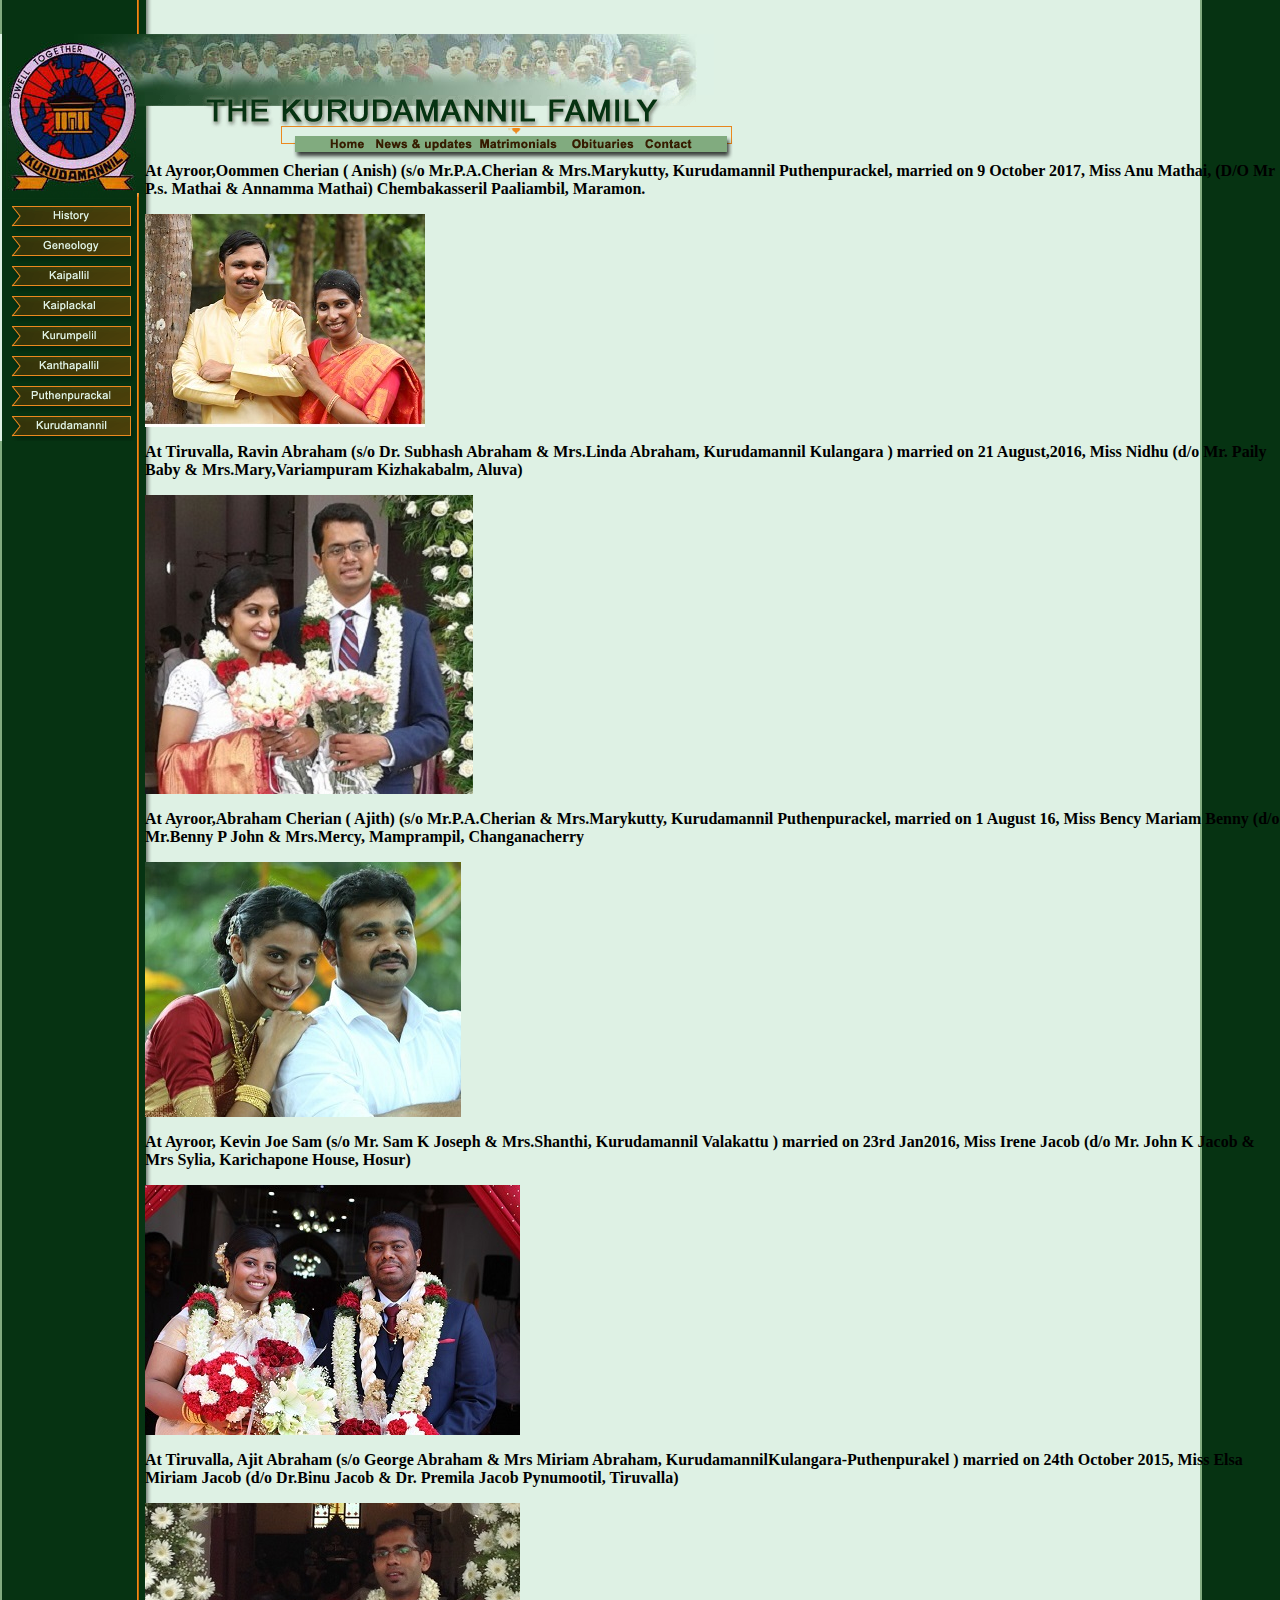
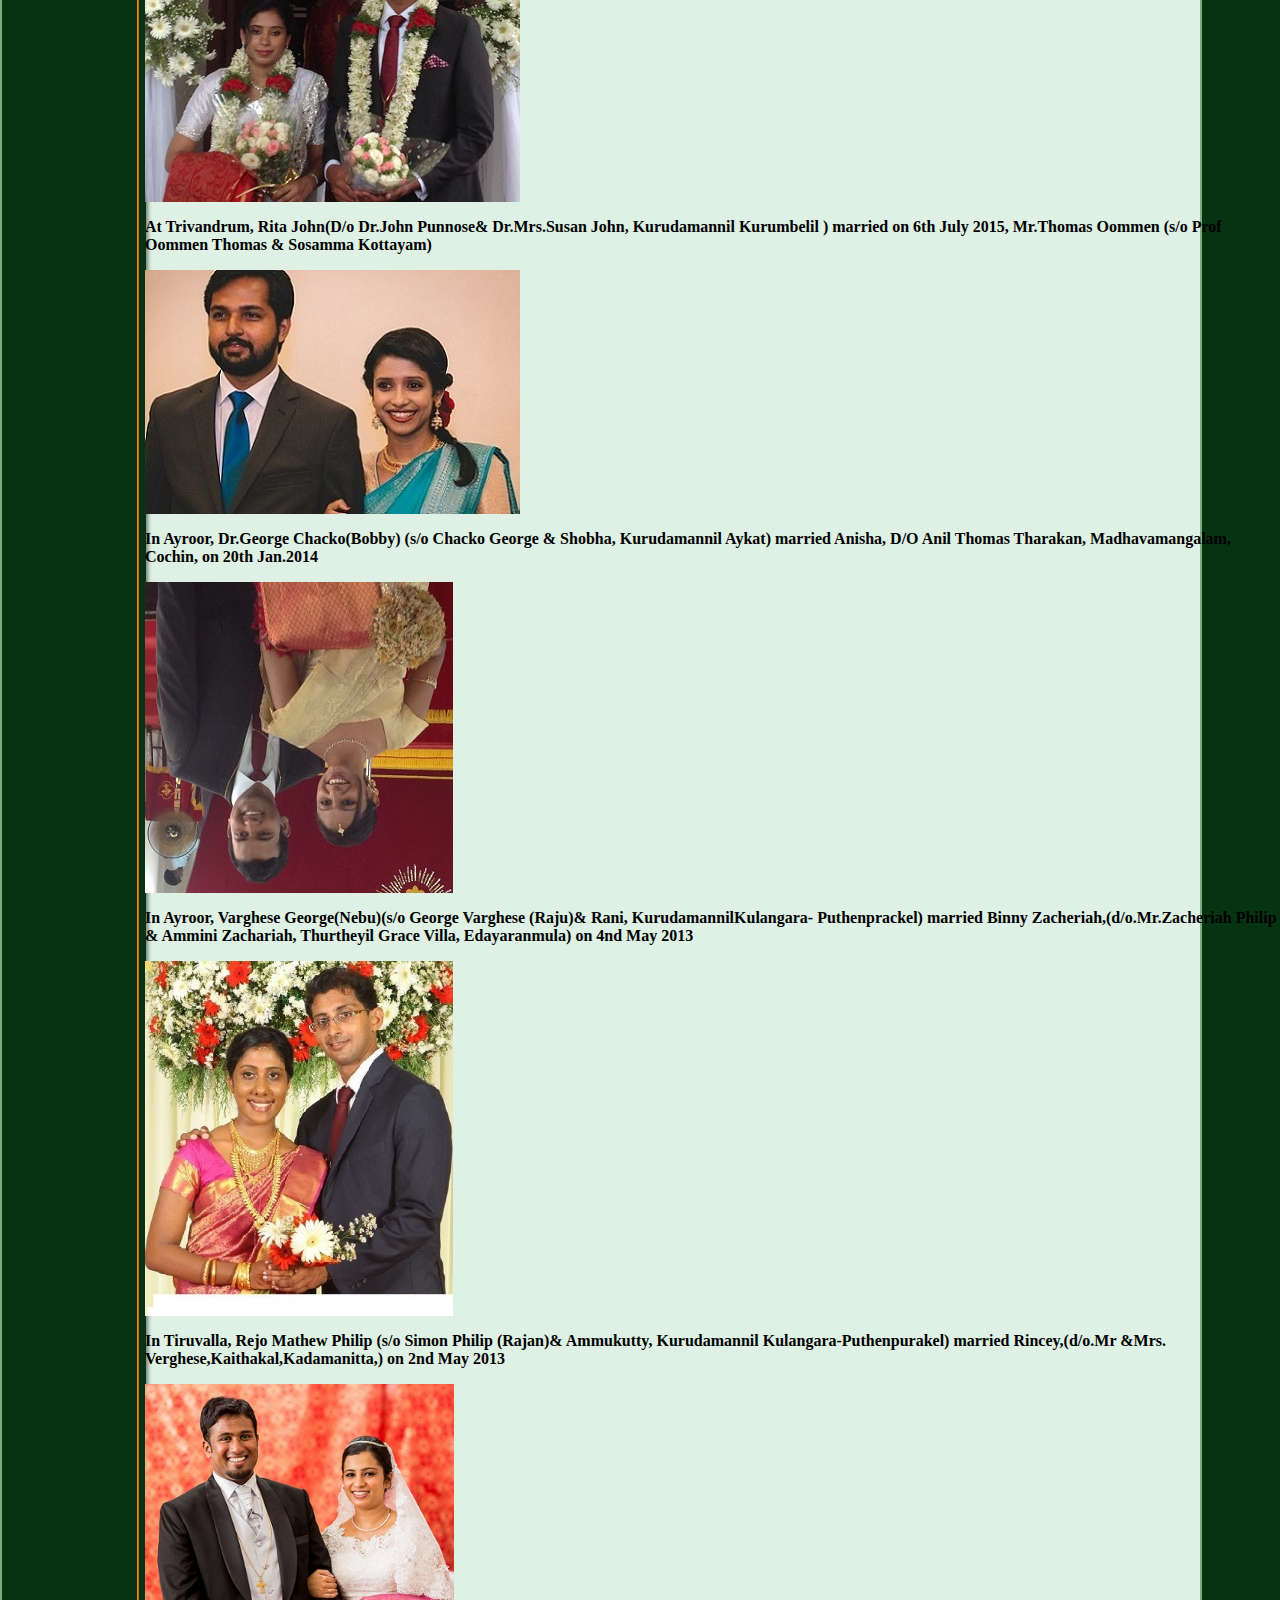
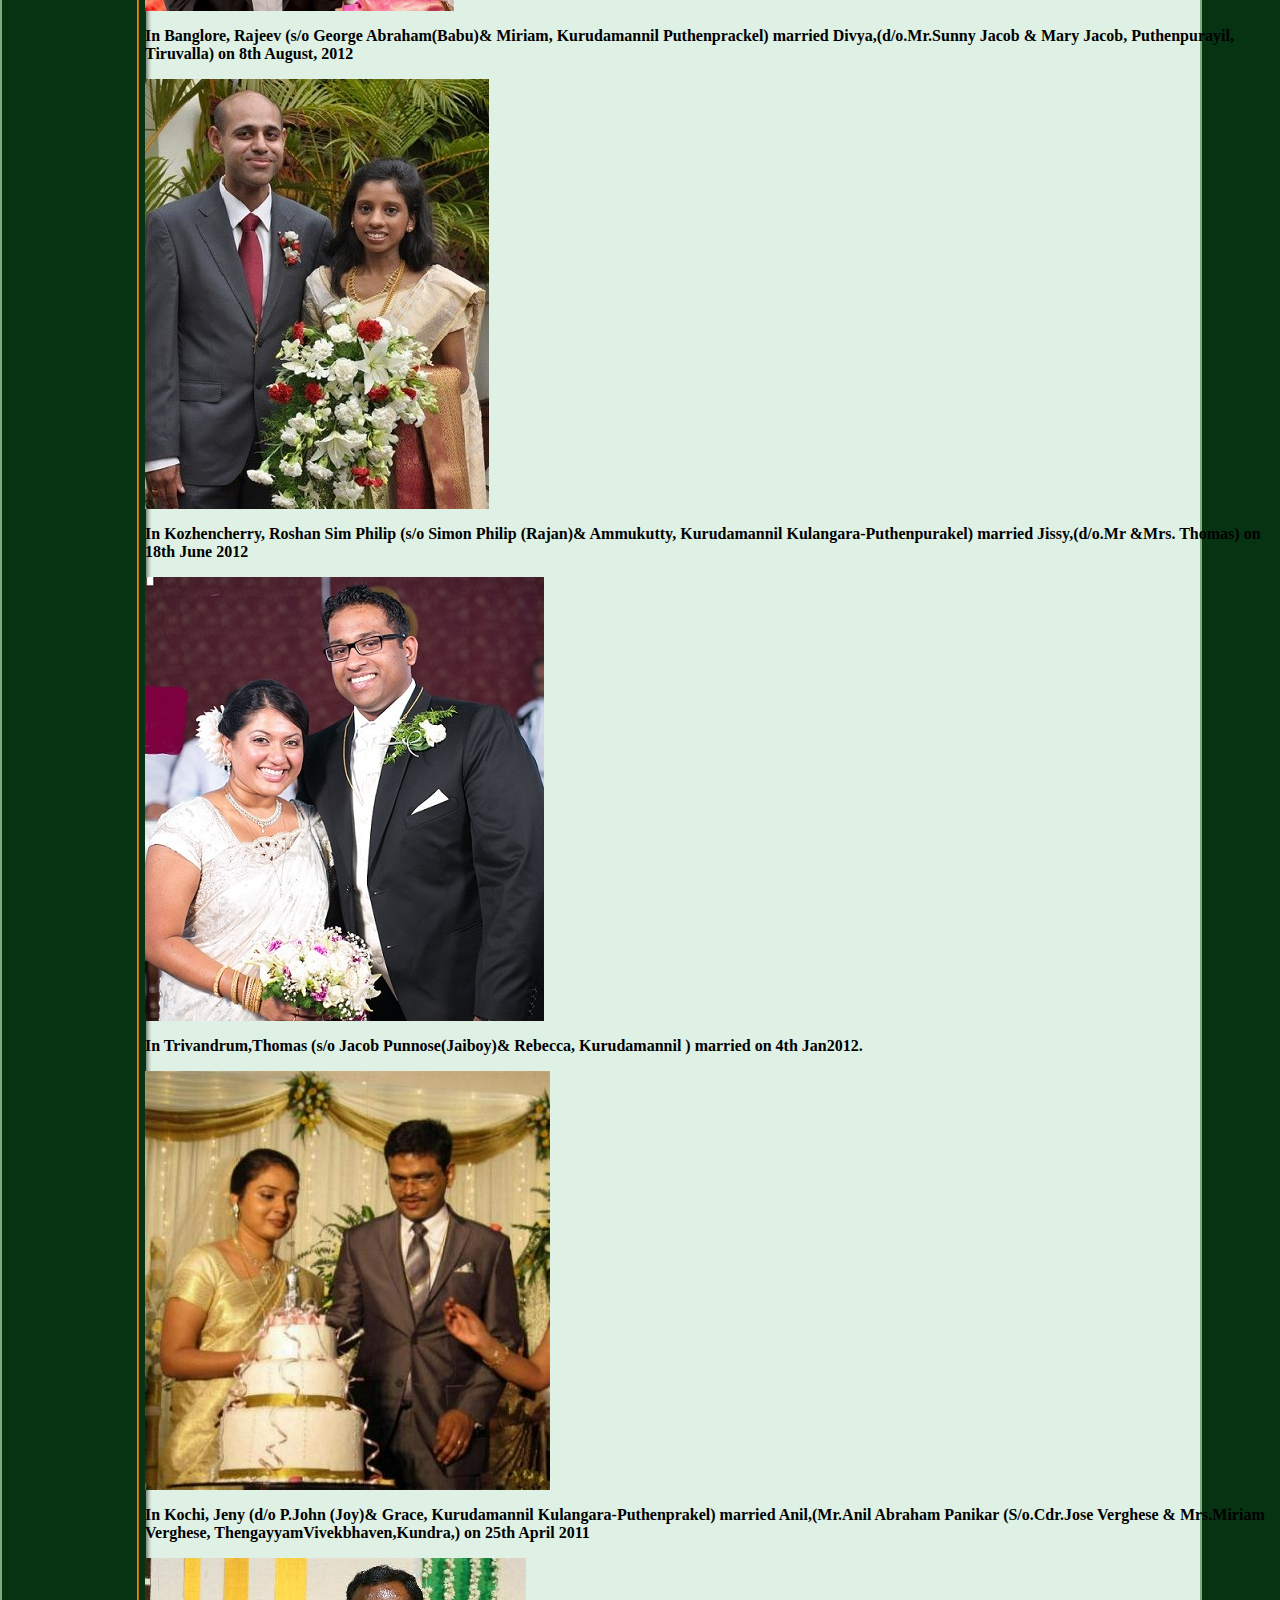
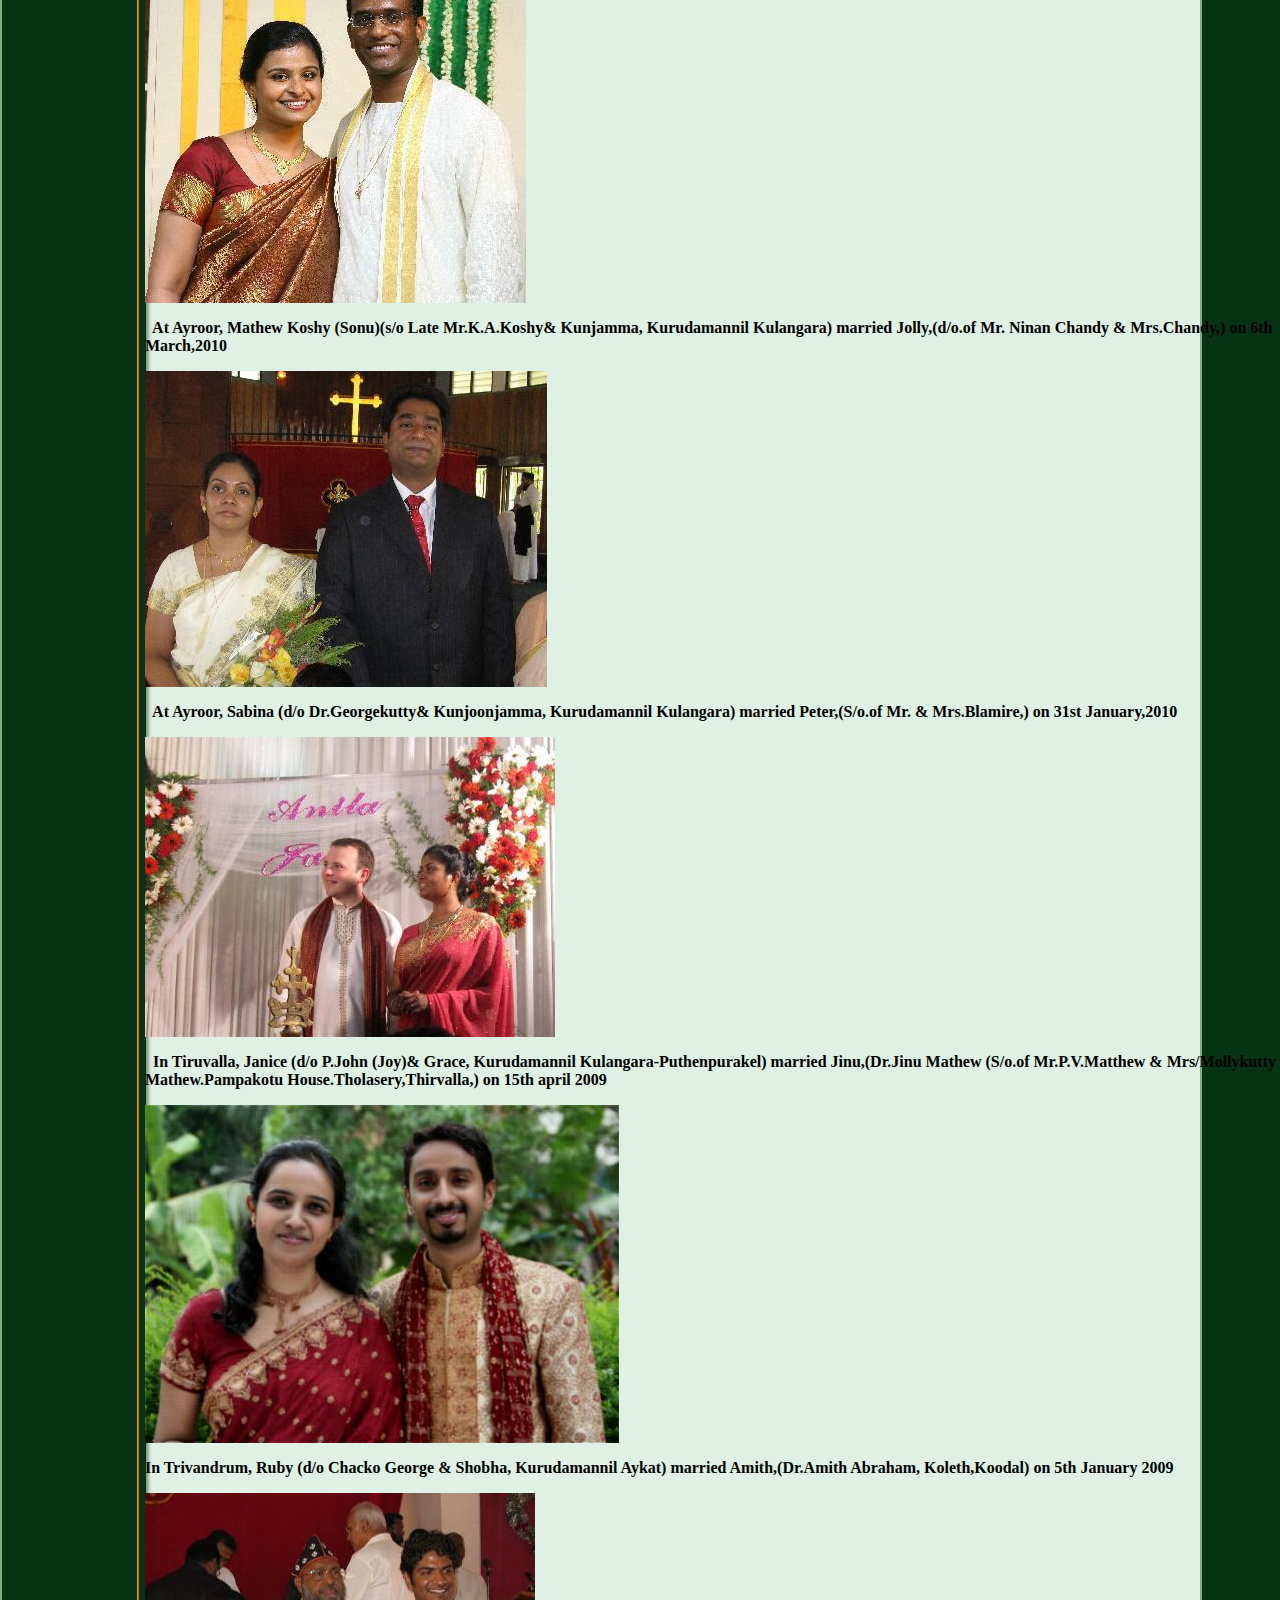
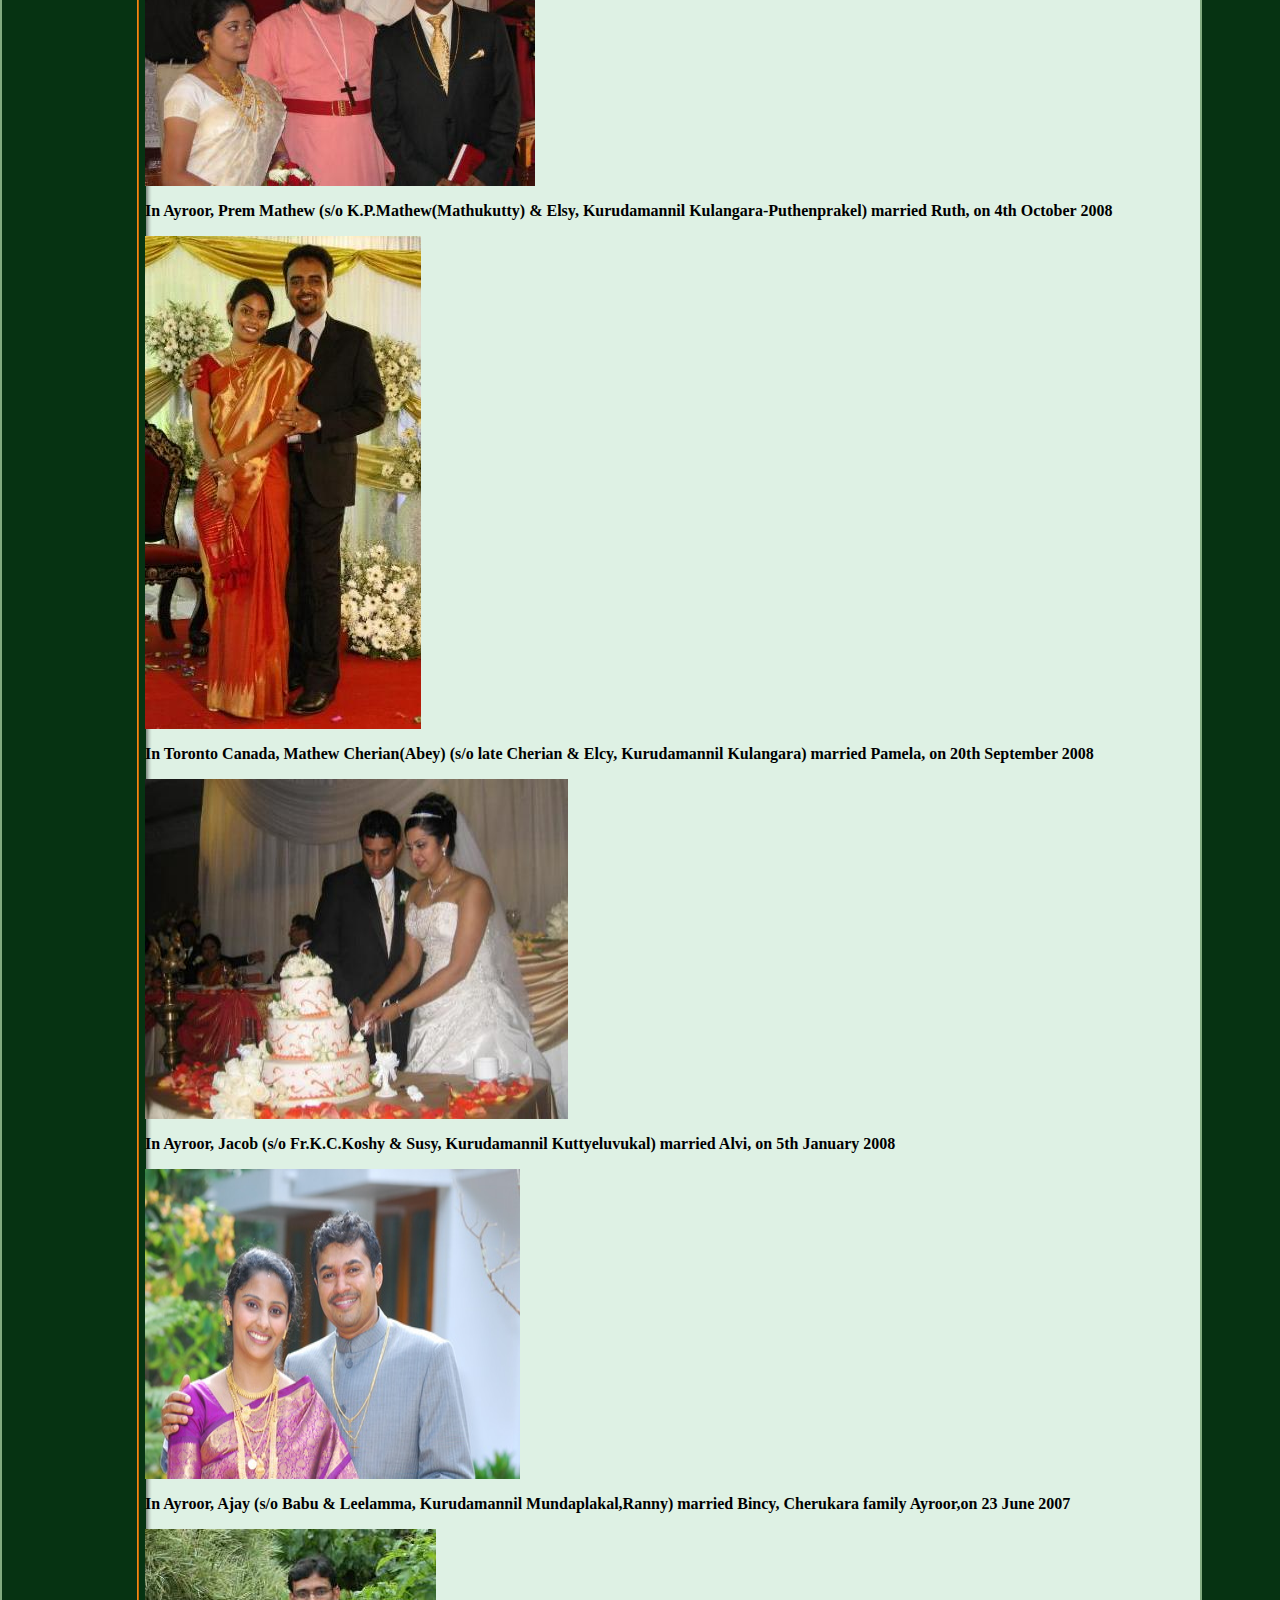
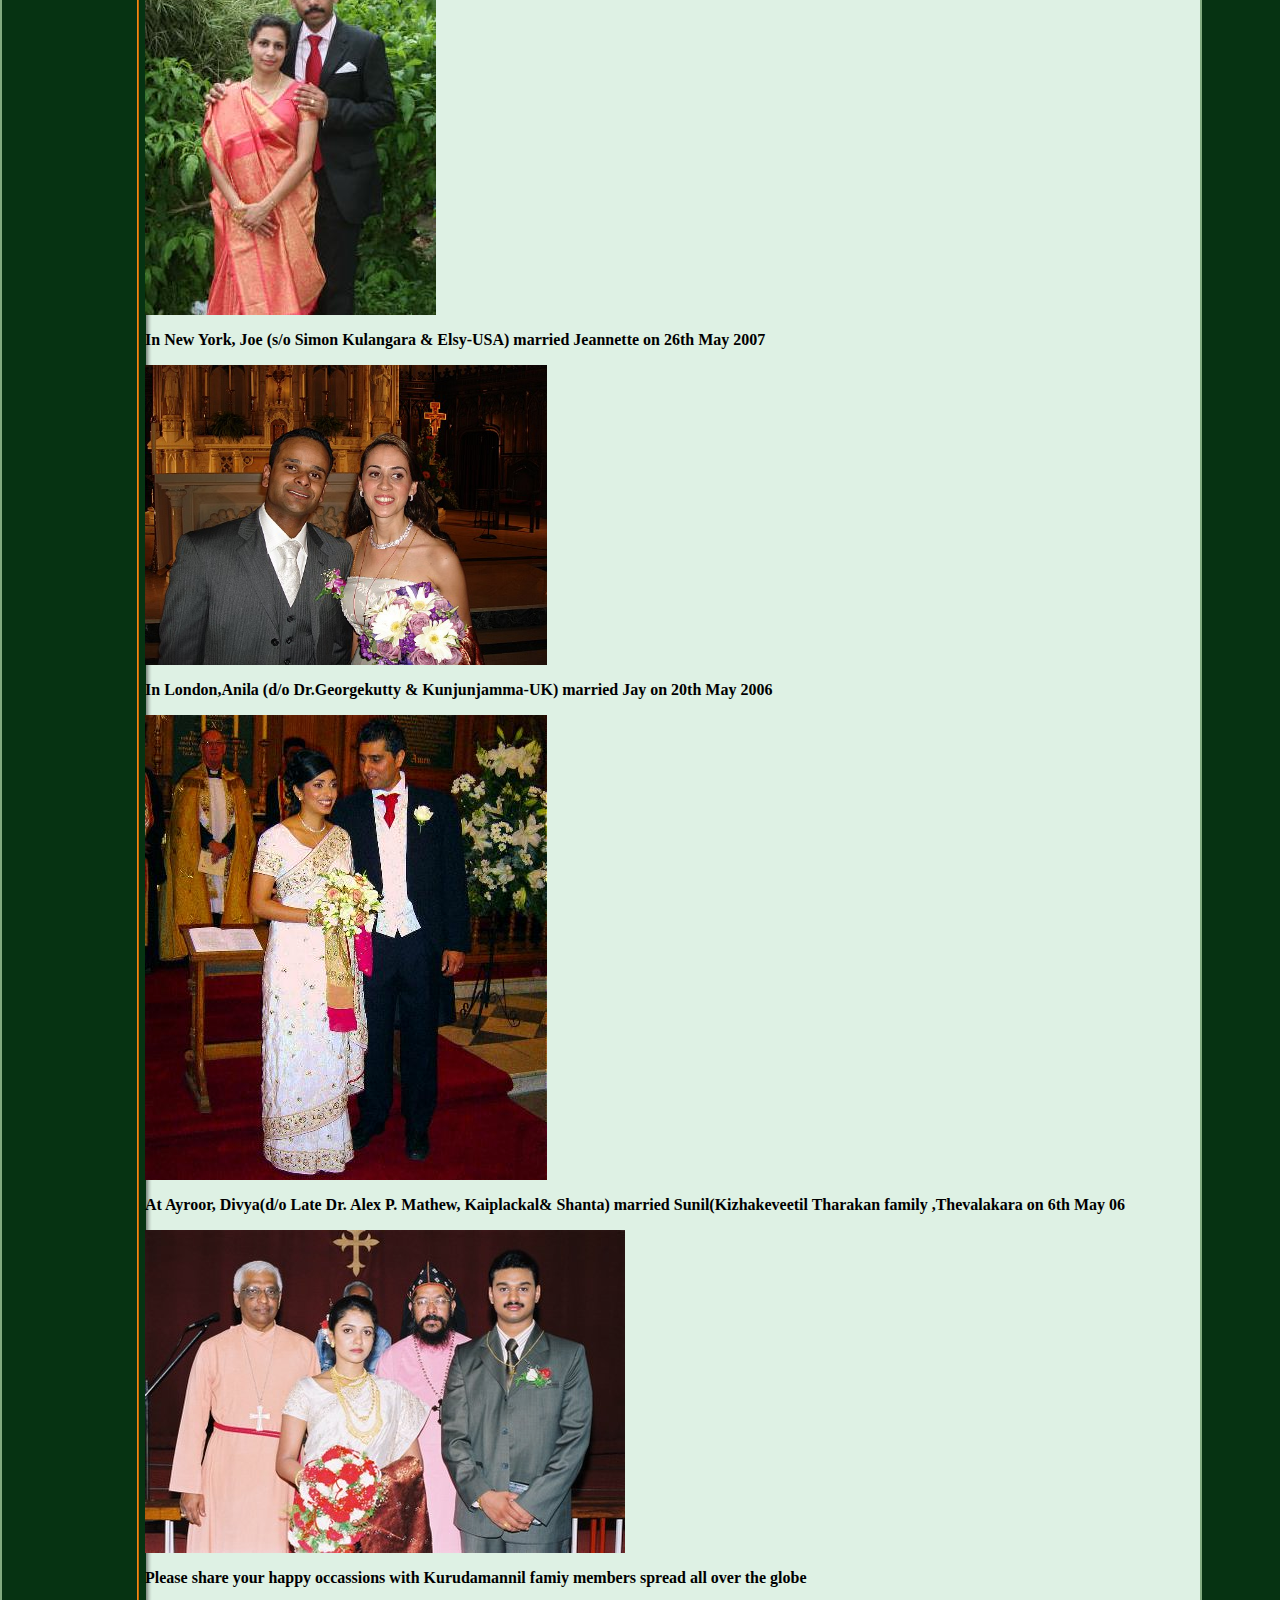
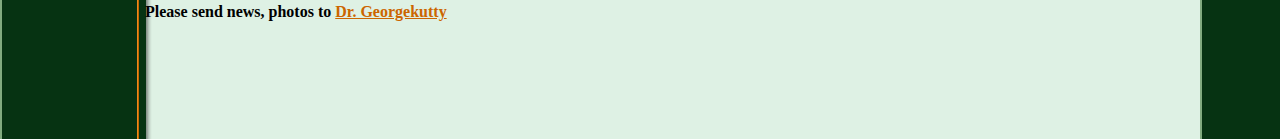
<file: matrimonials.htm>
<html>
<head>
<title>Kurudamannil Family - An ancient family from Kerala, India</title>
<meta name="description" content="The Kurudamannil family has a history over four centuries in central Travancore, kerala, India and comprises over two hundred family units.">
<meta name="keywords" content="kurudamannil, irupooty, ayroor, kerala, india, blessed family, geneology, generations, lineage">
<script language="JavaScript">
<!--
function MM_preloadImages() { //v3.0
  var d=document; if(d.images){ if(!d.MM_p) d.MM_p=new Array();
    var i,j=d.MM_p.length,a=MM_preloadImages.arguments; for(i=0; i<a.length; i++)
    if (a[i].indexOf("#")!=0){ d.MM_p[j]=new Image; d.MM_p[j++].src=a[i];}}}
function MM_swapImgRestore() { //v3.0
  var i,x,a=document.MM_sr; for(i=0;a&&i<a.length&&(x=a[i])&&x.oSrc;i++) x.src=x.oSrc;}

function MM_findObj(n, d) { //v3.0
  var p,i,x;  if(!d) d=document; if((p=n.indexOf("?"))>0&&parent.frames.length) {
    d=parent.frames[n.substring(p+1)].document; n=n.substring(0,p);}
  if(!(x=d[n])&&d.all) x=d.all[n]; for (i=0;!x&&i<d.forms.length;i++) x=d.forms[i][n];
  for(i=0;!x&&d.layers&&i<d.layers.length;i++) x=MM_findObj(n,d.layers[i].document); return x;}

function MM_swapImage() { //v3.0
  var i,j=0,x,a=MM_swapImage.arguments; document.MM_sr=new Array; for(i=0;i<(a.length-2);i+=3)
   if ((x=MM_findObj(a[i]))!=null){document.MM_sr[j++]=x; if(!x.oSrc) x.oSrc=x.src; x.src=a[i+2];}}//-->
</script>
<style type="text/css"><!----></style>
<link rel="stylesheet" href="new.css"></head>
<body background="img/bg.gif" leftmargin="0" topmargin="0" marginwidth="0" marginheight="0" onLoad="MM_preloadImages('img/mo_news.gif','img/mo_mat.gif','img/mo_obit.gif','img/mo_cont.gif','img/mo_home.gif')" link="#CC6600" vlink="#CC6600" bgcolor="#DEF1E4">
<p>&nbsp;</p>
<table border="0" cellpadding="0" cellspacing="0">
  <tr align="left" valign="top"> 
    <td width="145"><img src="img/emb_1.jpg" width="145" height="61"><br>
      <img src="img/emb_2.jpg" width="145" height="67"></td>
    <td><img src="img/top_1.jpg" width="304" height="61"><img src="img/top_2.jpg" width="265" height="61"><br>
      <img src="img/a_title.gif" width="597" height="33"><br>
      <img src="img/l_blnk.gif" width="177" height="34"><a href="index.htm" onMouseOut="MM_swapImgRestore()" onMouseOver="MM_swapImage('Image5','','img/mo_home.gif',1)"><img src="img/la_home.gif" width="47" height="34" border="0" name="Image5"></a><a href="news.htm" onMouseOut="MM_swapImgRestore()" onMouseOver="MM_swapImage('Image1','','img/mo_news.gif',1)"><img src="img/lb_news.gif" width="107" height="34" border="0" alt="News &amp; Updates" name="Image1"></a><a href="matrimonials.htm" onMouseOut="MM_swapImgRestore()" onMouseOver="MM_swapImage('Image2','','img/mo_mat.gif',1)"><img src="img/mo_mat.gif" width="89" height="34" border="0" alt="Matrimonials" name="Image2"></a><a href="obituary.htm" onMouseOut="MM_swapImgRestore()" onMouseOver="MM_swapImage('Image3','','img/mo_obit.gif',1)"><img src="img/ld_obit.gif" width="75" height="34" border="0" alt="Obituaries" name="Image3"></a><a href="mailto:gk@kurudamannil.co.uk" onMouseOut="MM_swapImgRestore()" onMouseOver="MM_swapImage('Image4','','img/mo_cont.gif',1)"><img src="img/le_cont.gif" width="59" height="34" border="0" name="Image4" alt="Contact Dr. Georgekutty"></a><img src="img/lg.gif" width="43" height="34"></td>
  </tr>
  <tr align="left" valign="top"> 
    <td width="145"><img src="img/emb_3.jpg" width="145" height="29"><br>
      <a href="history.htm"><img src="img/l1_hist.gif" width="145" height="39" border="0" alt="A Historical Perspective"></a><br>
      <a href="geneology.htm"><img src="img/l2_gen.gif" width="145" height="30" border="0" alt="Geneology"></a><br>
      <a href="kaipallil.htm"><img src="img/l3_kaip.gif" width="145" height="30" border="0" alt="Kaipallil Branch"></a><br>
      <a href="kaiplackal.htm"><img src="img/l4_kaip.gif" width="145" height="31" border="0" alt="Kaiplackal Branch"></a><br>
      <a href="kurumpelil.htm"><img src="img/l5_kurum.gif" width="145" height="30" border="0" alt="Kurumpelil Branch"></a><br>
      <a href="kanthapallil.htm"><img src="img/l6_kanth.gif" width="145" height="29" border="0" alt="Kanthapallil Branch"></a><br>
      <a href="puthenpurackal.htm"><img src="img/l7_puthen.gif" width="145" height="31" border="0" alt="Puthenpurackal Branch"></a><br>
      <a href="kuru.htm"><img src="img/l8_kuru.gif" width="145" height="30" border="0" alt="Kurudamannil Branch"></a></td>
    <td>
      <table width="600" border="0" cellpadding="0" cellspacing="0">
        <tr align="left" class="normal" valign="bottom"> 
          <td colspan="2"> </td></tr></td></a><B> 
          At Ayroor,Oommen  Cherian ( Anish)  (s/o Mr.P.A.Cherian & Mrs.Marykutty, Kurudamannil Puthenpurackel,  married  on 9 October 2017, Miss Anu Mathai, (D/O Mr P.s. Mathai & Annamma Mathai)
          Chembakasseril Paaliambil, Maramon.
<p><img src="img/anish.jpg"width="280" height="213"> </a></p>
            At Tiruvalla, Ravin Abraham (s/o Dr. Subhash Abraham & Mrs.Linda Abraham, Kurudamannil Kulangara )  married  on 21 August,2016, Miss Nidhu (d/o Mr. Paily Baby & Mrs.Mary,Variampuram Kizhakabalm, Aluva)
<p><img src="img/ravin2.jpg"width="328" height="299"> </a></p>
At Ayroor,Abraham Cherian ( Ajith)  (s/o Mr.P.A.Cherian & Mrs.Marykutty, Kurudamannil Puthenpurackel,  married  on 1 August 16, Miss Bency Mariam Benny (d/o Mr.Benny P John & Mrs.Mercy, Mamprampil, Changanacherry
<p><img src="img/ajit.jpg"width="316" height="255"> </a></p>


            At Ayroor, Kevin Joe Sam (s/o Mr. Sam K Joseph & Mrs.Shanthi, Kurudamannil Valakattu )  married  on 23rd Jan2016, Miss Irene Jacob (d/o Mr. John K Jacob & Mrs Sylia, Karichapone House, Hosur)
<p><img src="img/kevin.jpg"width="375" height="250"> </a></p>

            At Tiruvalla, Ajit Abraham (s/o George Abraham & Mrs Miriam Abraham, KurudamannilKulangara-Puthenpurakel )  married  on 24th October 2015, Miss Elsa Miriam Jacob (d/o Dr.Binu Jacob & Dr. Premila Jacob Pynumootil, Tiruvalla)
<p><img src="img/elsa and aji.jpg"width="375" height="299"> </a></p>

            At Trivandrum, Rita John(D/o Dr.John Punnose& Dr.Mrs.Susan John, Kurudamannil Kurumbelil )  married  on 6th July 2015, Mr.Thomas Oommen (s/o Prof Oommen Thomas & Sosamma Kottayam)
<p><img src="img/Rita.jpg"width="375" height="244"> </a></p>

            In Ayroor, Dr.George Chacko(Bobby) (s/o Chacko George & Shobha, Kurudamannil Aykat)  married Anisha, D/O Anil Thomas Tharakan, Madhavamangalam, Cochin,	
			on 20th Jan.2014
<p><img src="img/bob.jpg"width="308" height="311"> </a></p>

			In Ayroor, Varghese George(Nebu)(s/o George Varghese (Raju)& Rani, KurudamannilKulangara- Puthenprackel)  married Binny Zacheriah,(d/o.Mr.Zacheriah Philip & Ammini Zachariah,	
			Thurtheyil Grace Villa, Edayaranmula) on 4nd May 2013
<p><img src="img/nebu.jpg"width="308" height="355"> </a></p>
			 
	In Tiruvalla, Rejo Mathew Philip (s/o Simon Philip (Rajan)& Ammukutty, Kurudamannil Kulangara-Puthenpurakel)  married Rincey,(d/o.Mr &Mrs. Verghese,Kaithakal,Kadamanitta,) on 2nd May 2013
<p><img src="img/rejo.jpg"width="309" height="227"> </a></p>
	In Banglore, Rajeev (s/o George Abraham(Babu)& Miriam, Kurudamannil Puthenprackel)  married Divya,(d/o.Mr.Sunny Jacob & Mary Jacob,	
			Puthenpurayil, Tiruvalla) on 8th August, 2012
<p><img src="img/Rajeev.jpg"width="344" height="430"> </a></p>
	In Kozhencherry, Roshan Sim Philip (s/o Simon Philip (Rajan)& Ammukutty, Kurudamannil Kulangara-Puthenpurakel)  married Jissy,(d/o.Mr &Mrs. Thomas) on 18th June 2012
<p><img src="img/rosh.jpg"width="399" height="444"> </a></p>
	In Trivandrum,Thomas (s/o Jacob Punnose(Jaiboy)& Rebecca, Kurudamannil )  married  on 4th Jan2012.
<p><img src="img/jp.jpg"width="405" height="419"> </a></p>
In Kochi, Jeny  (d/o P.John (Joy)& Grace, Kurudamannil Kulangara-Puthenprakel)  married Anil,(Mr.Anil Abraham Panikar (S/o.Cdr.Jose Verghese & Mrs.Miriam Verghese, ThengayyamVivekbhaven,Kundra,) on 25th April 2011
<p><img src="img/jeny.jpg"width="381" height="345"> </a></p>
			&nbsp;</td></tr></td></a><B> At Ayroor, Mathew Koshy (Sonu)(s/o Late Mr.K.A.Koshy& Kunjamma, Kurudamannil Kulangara)  married Jolly,(d/o.of Mr. Ninan Chandy & Mrs.Chandy,) on 6th March,2010
<p><img src="img/sonu.jpg"width="402" height="316"> </a></p>
&nbsp;</td></tr></td></a><B> At Ayroor, Sabina  (d/o Dr.Georgekutty& Kunjoonjamma, Kurudamannil Kulangara)  married Peter,(S/o.of Mr. & Mrs.Blamire,) on 31st January,2010
<p><img src="img/sabina.jpg"width="410" height="300"> </a></p>
&nbsp;</td></tr></td></a><B> In Tiruvalla, Janice  (d/o P.John (Joy)& Grace, Kurudamannil Kulangara-Puthenpurakel)  married Jinu,(Dr.Jinu Mathew (S/o.of Mr.P.V.Matthew & Mrs/Mollykutty Mathew.Pampakotu House.Tholasery,Thirvalla,) on 15th april 2009
<p><img src="img/janice.jpg"width="474" height="338"></a></p>
<B> In Trivandrum, Ruby  (d/o Chacko George & Shobha, Kurudamannil Aykat)  married Amith,(Dr.Amith Abraham, Koleth,Koodal) on 5th January 2009
<p><img src="img/aykat.jpg"width="390" height="293"> </a></p>
<B> In Ayroor, Prem Mathew  (s/o K.P.Mathew(Mathukutty) & Elsy, Kurudamannil Kulangara-Puthenprakel)  married Ruth, on 4th October 2008
<p><img src="img/prem.jpg"width="276" height="493"> </a></p>

<B> In Toronto Canada, Mathew Cherian(Abey) (s/o late Cherian & Elcy, Kurudamannil Kulangara)  married Pamela, on 20th September 2008
<p><img src="img/toronto.jpg"width="423" height="340"></a></p>

<B> In Ayroor, Jacob (s/o Fr.K.C.Koshy & Susy, Kurudamannil Kuttyeluvukal)  married Alvi, on 5th January 2008
<p><img src="img/alvi.jpg"width="375" height="310"> </a></p>

<B> In Ayroor, Ajay (s/o Babu  & Leelamma, Kurudamannil Mundaplakal,Ranny)  married Bincy, Cherukara family Ayroor,on 23 June 2007
<p><img src="img/ajay-bincy.jpg"width="291" height="386"> </a></p>

<B> In New York, Joe (s/o Simon Kulangara & Elsy-USA) married Jeannette on 26th  May 2007
<p><img src="img/jojo.jpg"width="402" height="300"> </a></p>

<B><p> In London,Anila (d/o Dr.Georgekutty & Kunjunjamma-UK) married Jay on 20th  May 2006</p>
<p><img src="img/anila1.jpg"width="402" height="465"> </a></p>

<B> At Ayroor, Divya(d/o Late Dr. Alex P. Mathew, Kaiplackal& Shanta) married Sunil(Kizhakeveetil Tharakan family ,Thevalakara on 6th May 06
<p><img src="img/divya1.jpg"width="480" height="323"></a></p>

<p>Please share your happy occassions with Kurudamannil famiy members spread all over the globe</p>
<p>Please send news, photos to
                <a href= "mailto:gk@kurudamannil.co.uk">Dr. Georgekutty
                </a>                </p>
<br> <td align="center" width="300">&nbsp;</td>
                    <td width="260">   </tr>
                            </blockquote>            </blockquote>          </td></p>        </tr>
      </table>     </td>  </tr></table>               
 <p>&nbsp;</p>
              </blockquote>            </blockquote>
          </td>        </tr>
      </table>      
    </td>  </tr>
</table></body></html>
</file>
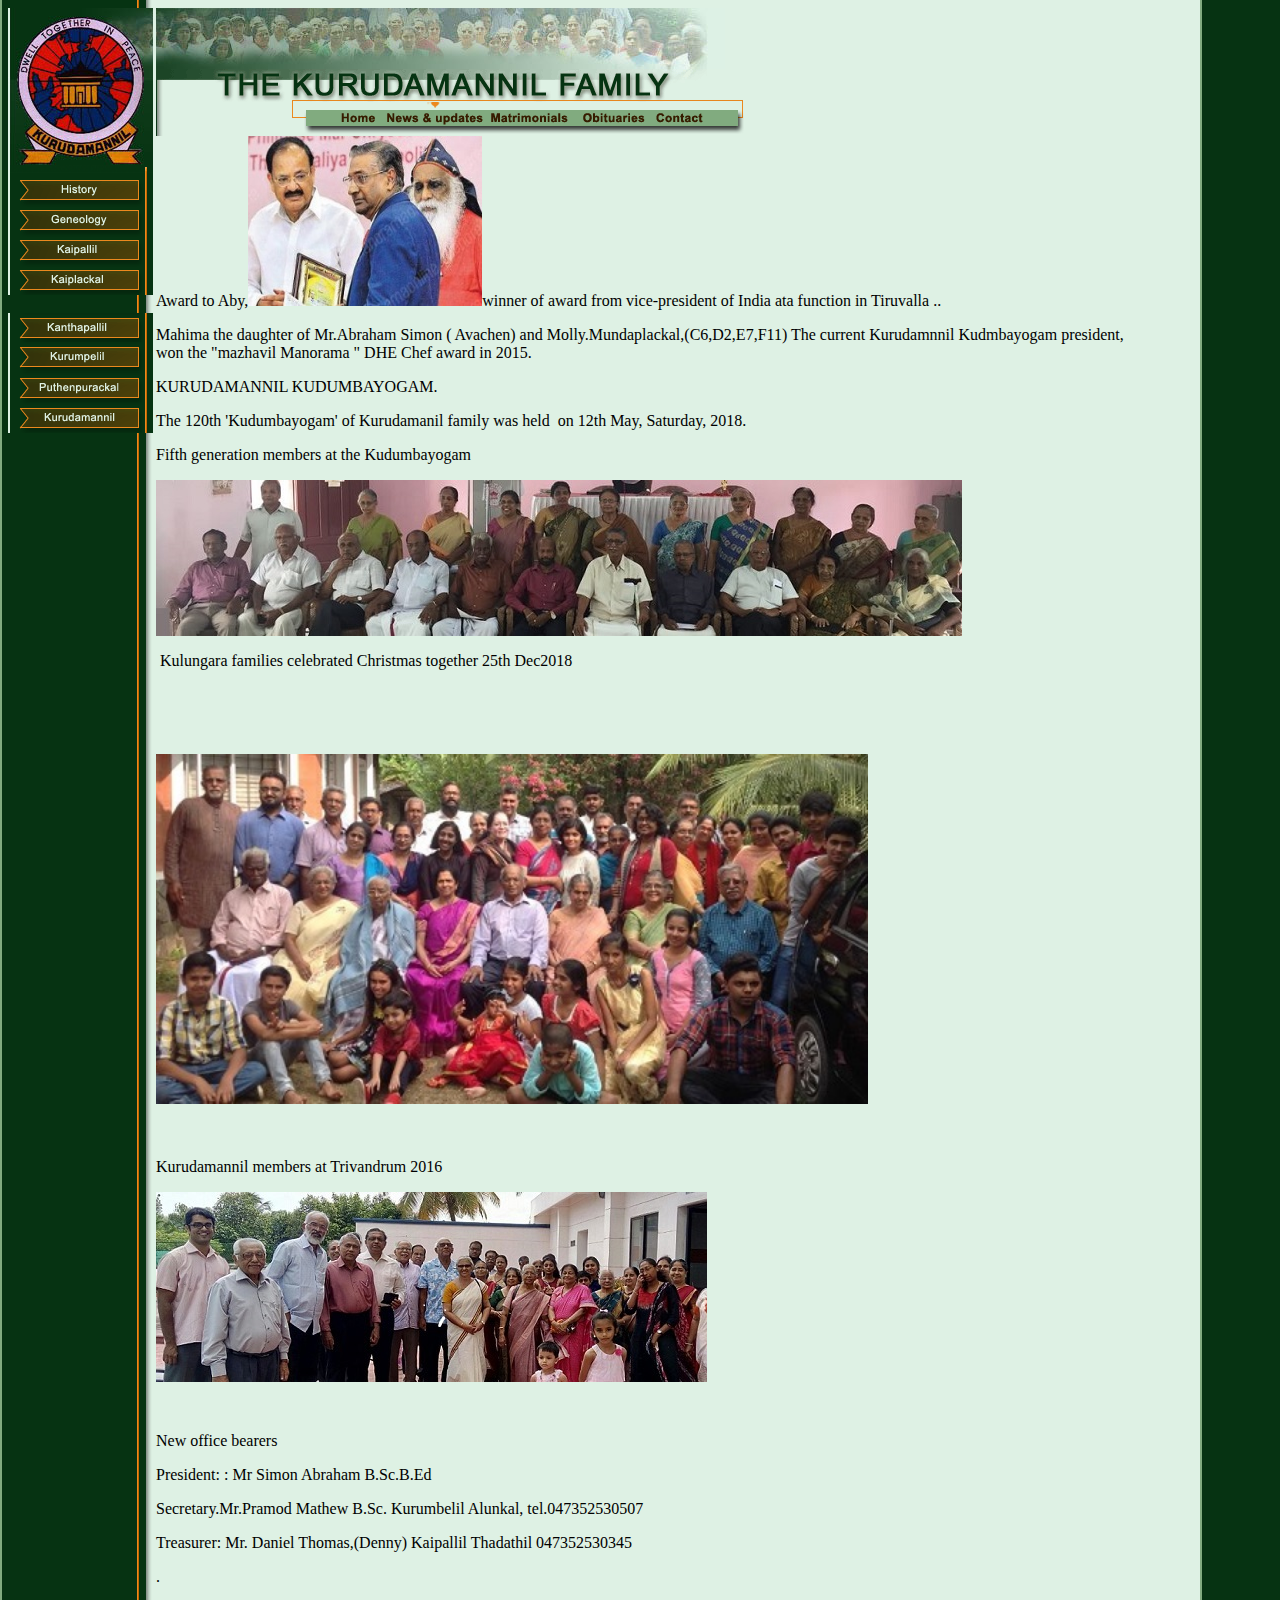
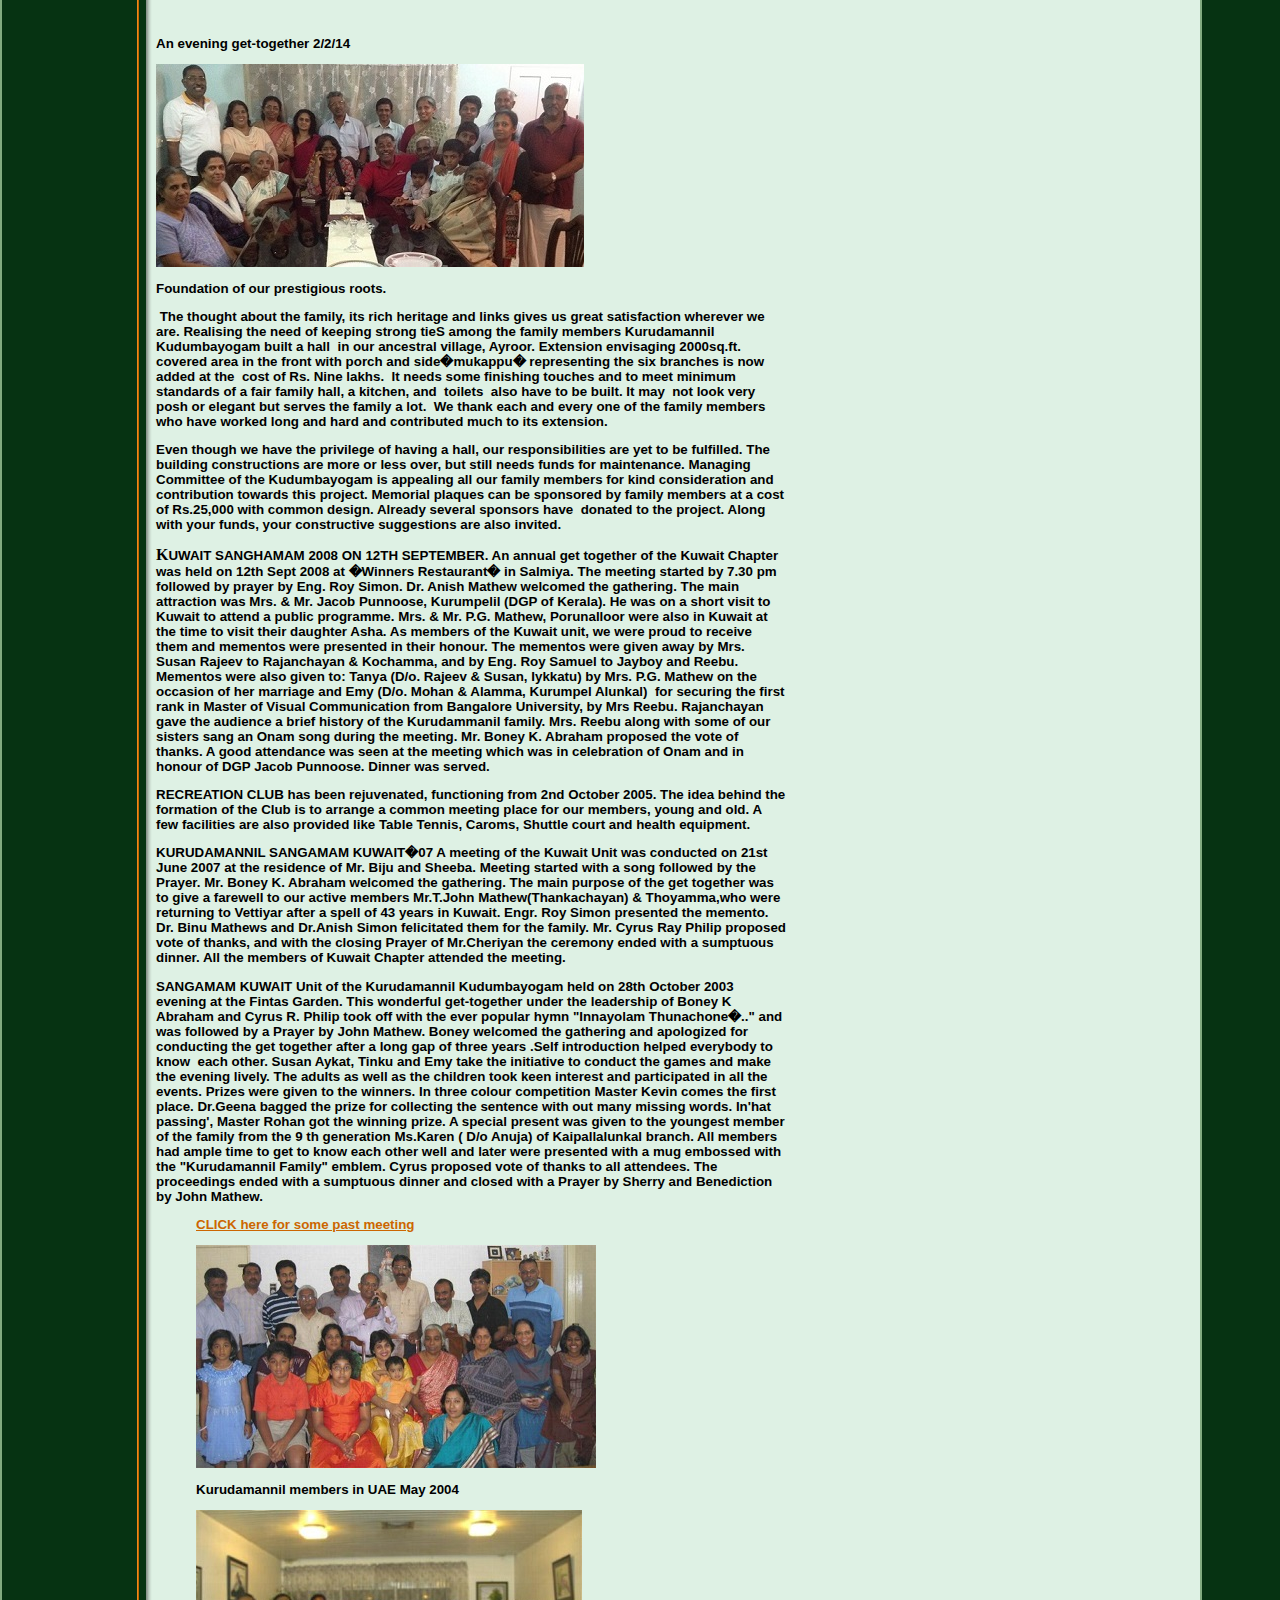
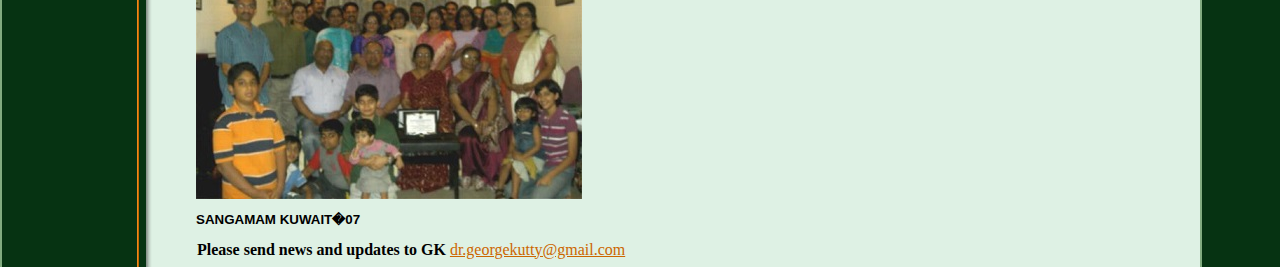
<file: news.htm>
<html>
<head>
<meta http-equiv="Content-Language" content="en-gb">

<title>Kurudamannil Family - News and Updates</title>
<meta name="description" content="The Kurudamannil family has a history over four centuries in central Travancore, kerala, India and comprises over two hundred family units.">
<meta name="keywords" content="kurudamannil, irupooty, ayroor, kerala, india, blessed family, geneology, generations, lineage">
<script language="JavaScript">
<!--
function MM_preloadImages() { //v3.0
  var d=document; if(d.images){ if(!d.MM_p) d.MM_p=new Array();
    var i,j=d.MM_p.length,a=MM_preloadImages.arguments; for(i=0; i<a.length; i++)
    if (a[i].indexOf("#")!=0){ d.MM_p[j]=new Image; d.MM_p[j++].src=a[i];}}
}

function MM_swapImgRestore() { //v3.0
  var i,x,a=document.MM_sr; for(i=0;a&&i<a.length&&(x=a[i])&&x.oSrc;i++) x.src=x.oSrc;
}

function MM_findObj(n, d) { //v3.0
  var p,i,x;  if(!d) d=document; if((p=n.indexOf("?"))>0&&parent.frames.length) {
    d=parent.frames[n.substring(p+1)].document; n=n.substring(0,p);}
  if(!(x=d[n])&&d.all) x=d.all[n]; for (i=0;!x&&i<d.forms.length;i++) x=d.forms[i][n];
  for(i=0;!x&&d.layers&&i<d.layers.length;i++) x=MM_findObj(n,d.layers[i].document); return x;
}

function MM_swapImage() { //v3.0
  var i,j=0,x,a=MM_swapImage.arguments; document.MM_sr=new Array; for(i=0;i<(a.length-2);i+=3)
   if ((x=MM_findObj(a[i]))!=null){document.MM_sr[j++]=x; if(!x.oSrc) x.oSrc=x.src; x.src=a[i+2];}
}
//-->
</script>
<style type="text/css">
<!--
BODY {
	MARGIN: 8px
}
.LW-avf {
	FONT: x-small arial
}
-->
</style>
<link rel="stylesheet" href="new.css">
</head>

<body background="img/bg.gif" leftmargin="0" topmargin="0" marginwidth="0" marginheight="0" onLoad="MM_preloadImages('img/mo_news.gif','img/mo_mat.gif','img/mo_obit.gif','img/mo_cont.gif','img/mo_home.gif')" link="#CC6600" vlink="#CC6600" bgcolor="#DEF1E4">
<table border="0" cellpadding="0" cellspacing="0" width="1138">
  <tr align="left" valign="top"> 
    <td width="148"><img src="img/emb_1.jpg" width="145" height="61"><br>
      <img src="img/emb_2.jpg" width="145" height="67"></td>
    <td width="990"><img src="img/top_1.jpg" width="304" height="61"><img src="img/top_2.jpg" width="265" height="61"><br>
      <img src="img/a_title.gif" width="597" height="33"><br>
      <img src="img/l_blnk.gif" width="177" height="34"><a href="index.htm" onMouseOut="MM_swapImgRestore()" onMouseOver="MM_swapImage('Image5','','img/mo_home.gif',1)"><img src="img/la_home.gif" width="47" height="34" border="0" name="Image5"></a><a href="news.htm" onMouseOut="MM_swapImgRestore()" onMouseOver="MM_swapImage('Image1','','img/mo_news.gif',1)"><img src="img/mo_news.gif" width="107" height="34" border="0" alt="News &amp; Updates" name="Image1"></a><a href="matrimonials.htm" onMouseOut="MM_swapImgRestore()" onMouseOver="MM_swapImage('Image2','','img/mo_mat.gif',1)"><img src="img/lc_mat.gif" width="89" height="34" border="0" alt="Matrimonials" name="Image2"></a><a href="obituary.htm" onMouseOut="MM_swapImgRestore()" onMouseOver="MM_swapImage('Image3','','img/mo_obit.gif',1)"><img src="img/ld_obit.gif" width="75" height="34" border="0" alt="Obituaries" name="Image3"></a><a href="mailto:gk@kurudamannil.co.uk" onMouseOut="MM_swapImgRestore()" onMouseOver="MM_swapImage('Image4','','img/mo_cont.gif',1)"><img src="img/le_cont.gif" width="59" height="34" border="0" name="Image4" alt="Contact Dr. Georgekutty"></a><img src="img/lg.gif" width="43" height="34"></td>
  </tr>
  <tr align="left" valign="top"> 
    <td width="148"><img src="img/emb_3.jpg" width="145" height="29"><br>
      <a href="history.htm"><img src="img/l1_hist.gif" width="145" height="39" border="0" alt="A Historical Perspective"></a><br>
      <a href="geneology.htm"><img src="img/l2_gen.gif" width="145" height="30" border="0" alt="Geneology"></a><br>
      <a href="kaipallil.htm"><img src="img/l3_kaip.gif" width="145" height="30" border="0" alt="Kaipallil Branch"></a><br>
      <a href="kaiplackal.htm"><img src="img/l4_kaip.gif" width="145" height="31" border="0" alt="Kaiplackal Branch"></a><br>
      <br>
      <a href="kanthapallil.htm"><img src="img/l6_kanth.gif" width="145" height="29" border="0" alt="Kanthapallil Branch"></a><a href="kurumpelil.htm"><img src="img/l5_kurum.gif" width="145" height="30" border="0" alt="Kurumpelil Branch"></a><br>
      <a href="puthenpurackal.htm"><img src="img/l7_puthen.gif" width="145" height="31" border="0" alt="Puthenpurackal Branch"></a><br>
      <a href="kuru.htm"><img src="img/l8_kuru.gif" width="145" height="30" border="0" alt="Kurudamannil Branch"></a></td>
    <td width="990">      
    Award to Aby,<img src="img/award.jpg" width"300" height"194" <p width="234" height="170">winner of award from vice-president of India ata function in Tiruvalla 
    ..<p>Mahima the daughter of Mr.Abraham Simon ( Avachen) and Molly.Mundaplackal,(C6,D2,E7,F11) The current Kurudamnnil Kudmbayogam 
    president, won the &quot;mazhavil Manorama &quot; DHE Chef </span>award in 2015.<p>KURUDAMANNIL KUDUMBAYOGAM.<div class="gmail_quote">
      The 120th 'Kudumbayogam' of Kurudamanil family was held&nbsp; on 12th May, Saturday, 
      2018.     
      <p>Fifth generation members at the Kudumbayogam</p>
      <p>      
      <img src="img/generation5.jpg" width"806" height"156"</p 
      <p width="806" height="156"></p>
      <p>      
      &nbsp;Kulungara families celebrated Christmas together 25th Dec2018</p>
  &nbsp;<p>&nbsp;</p>
  <p>  <img border="0" src="img/christmas.jpg" width="712" height="350">&nbsp;</p>   

      <p>&nbsp;</p>
      <p>Kurudamannil members at Trivandrum 2016</p>
      <p>  <img src="img/tvm.jpg" width"551" height"190"</p width="551" height="190">
    <p>&nbsp;</p>   
       New office bearers </p>
      <p>President:  : Mr Simon Abraham B.Sc.B.Ed </p>
      <p>Secretary.Mr.Pramod Mathew B.Sc. Kurumbelil Alunkal, tel.047352530507</p>
      <p>Treasurer: Mr. Daniel Thomas,(Denny) Kaipallil Thadathil 047352530345</p>
      </div>
    <div class="gmail_quote">
      . </div>
    <p><br></p>
    <table width="631" border="0" cellpadding="0" cellspacing="0">
        <tr align="left" class="normal" valign="bottom"> 
          <td colspan="2" width="631">An evening get-together 2/2/14<p>
          <img src="img/dinner.jpg" width"428" height"203"Kurudamannil Kulangara Sangamam</p width="428" height="203" ></p>
<p>Foundation of our prestigious roots.   </p>
          <P>&nbsp;The thought about the family, its rich heritage and links gives us great satisfaction wherever we are. Realising the need of keeping strong tieS among the family members Kurudamannil Kudumbayogam built a hall&nbsp; in our ancestral village, Ayroor. Extension envisaging 2000sq.ft. covered area in the front with porch and side�mukappu� representing the six branches is now added 
          at the&nbsp; 
          cost of Rs. Nine lakhs.&nbsp; It needs some finishing touches and to meet minimum 
          standards of a fair family hall, a kitchen, and&nbsp; toilets&nbsp; also have to be built. 
          It may&nbsp; not look very posh or elegant but serves the family a 
          lot.&nbsp; We thank each and every one of the family members who have worked long 
          and hard and contributed much to its extension.<P>Even though we have the privilege of having a hall, our responsibilities are yet to be fulfilled. The building 
          constructions are more or less over, but still needs funds for 
          maintenance. Managing Committee of the Kudumbayogam is appealing 
          all our family members 
          for kind consideration and contribution towards this project. Memorial plaques can be sponsored by family members at a 
          cost of Rs.25,000 with common design. Already several sponsors have&nbsp; 
          donated to the project. Along with your funds, your constructive suggestions are also invited.
                   <p><font face="Calibri" size="3">K</font>UWAIT SANGHAMAM 2008 ON 12TH SEPTEMBER. An annual get together of the Kuwait Chapter was held on 12th Sept 2008 at �Winners Restaurant� in Salmiya. The meeting started by 7.30 pm followed by prayer by Eng. Roy Simon. Dr. Anish Mathew welcomed the gathering. 

The main attraction was Mrs. & Mr. Jacob Punnoose, Kurumpelil (DGP of Kerala). He was on a short visit to Kuwait to attend a public programme.  
Mrs. & Mr. P.G. Mathew, Porunalloor were also in Kuwait at the time to visit their daughter Asha. As members of the Kuwait unit, we were proud to receive them and mementos were presented in their 
          honour.
 
The mementos were given away by Mrs. Susan Rajeev to Rajanchayan & Kochamma, and by Eng. Roy Samuel to Jayboy and Reebu.

Mementos were also given to:

Tanya (D/o. Rajeev & Susan, Iykkatu) by Mrs. P.G. Mathew on the occasion of her 
          marriage and Emy (D/o. Mohan & Alamma, Kurumpel Alunkal)&nbsp; for securing the first rank in Master of Visual Communication from Bangalore University, 
          by Mrs Reebu. Rajanchayan gave the audience a brief history of the Kurudammanil family. Mrs. Reebu along with some of our sisters sang an Onam song during the meeting.  

Mr. Boney K. Abraham proposed the vote of thanks. A good attendance was seen at the meeting 
          which was in celebration of Onam and in honour of DGP Jacob Punnoose. Dinner was served.



</p>
<p>RECREATION CLUB has been rejuvenated, functioning from 2nd October 2005. The 
idea behind the formation of the Club is to arrange a common meeting place for 
our members, young and old. A few facilities are also provided like Table 
Tennis, Caroms, Shuttle court and health equipment.</p>
<p>     
<b>KURUDAMANNIL SANGAMAM KUWAIT�07 A meeting of the Kuwait Unit was conducted on 21st June 2007 at the
residence of Mr. Biju and Sheeba. Meeting started with a song 
followed by the Prayer. Mr. Boney K. Abraham welcomed the gathering.
The main purpose of the get together was to give a farewell to our active
members Mr.T.John Mathew(Thankachayan) & Thoyamma,who were returning to Vettiyar after a spell of 
43 years in Kuwait. Engr. Roy Simon  presented the memento. 
Dr. Binu Mathews and Dr.Anish Simon felicitated them for the family.
Mr. Cyrus Ray Philip proposed vote of thanks, and with the closing Prayer of Mr.Cheriyan the ceremony ended with a 
sumptuous dinner. All the members of Kuwait Chapter attended the meeting. <p>

 SANGAMAM KUWAIT Unit of the Kurudamannil Kudumbayogam</b> held on 28th October 2003 evening at the Fintas Garden. This wonderful get-together under the leadership of Boney K Abraham and Cyrus R. Philip took off with the ever popular hymn "Innayolam Thunachone�.." and was followed by a Prayer by John Mathew. Boney welcomed the gathering and apologized 
 for conducting the get together after a long gap of three years .Self introduction helped everybody to 
 know&nbsp; each other. Susan Aykat, Tinku and Emy take the initiative to conduct the games and make the evening lively. The adults as well as the children took keen interest and participated in all the events. Prizes were given to the winners. In three 
 colour competition Master Kevin comes the first place. Dr.Geena bagged the prize for collecting the sentence with out many missing words. In'hat passing', Master Rohan got the winning prize. A special present was given to the youngest member of the family from the 9 th generation Ms.Karen ( D/o Anuja) of Kaipallalunkal branch. All members had ample time to get to know each other well and later were presented with a mug embossed with the "Kurudamannil Family" emblem. Cyrus proposed vote of thanks to all attendees. The proceedings ended with a sumptuous dinner and closed with a Prayer by Sherry and Benediction by John Mathew. 

          <blockquote> 
               
<p><a href="img/kud.jpg">CLICK here for some past meeting</a></p>
<p><img src="img/dubai2.jpg" width="400" height="223" border="0"><p>Kurudamannil members  in UAE May 2004</p>
<p><img src="img/kuw1.jpg" width="386" height="289" border="0"><p>SANGAMAM KUWAIT�07</td>
 		</td> </tr>
	<td width="41">     <p>	   
 <td width="590"><b>  
 <p>Please send news and updates to GK </b><a href="mailto:dr.georgekutty@gmail.com">dr.georgekutty@gmail.com</a><b></p>

          </b>
<a href= "mailto:dr.georgekutty@gmail.com"</a><b>  

                  </font></font> 
          </b>
          </td>
        </tr>
      </table>
      
    </td>
  </tr>
</table>
</body>
</html>
</file>
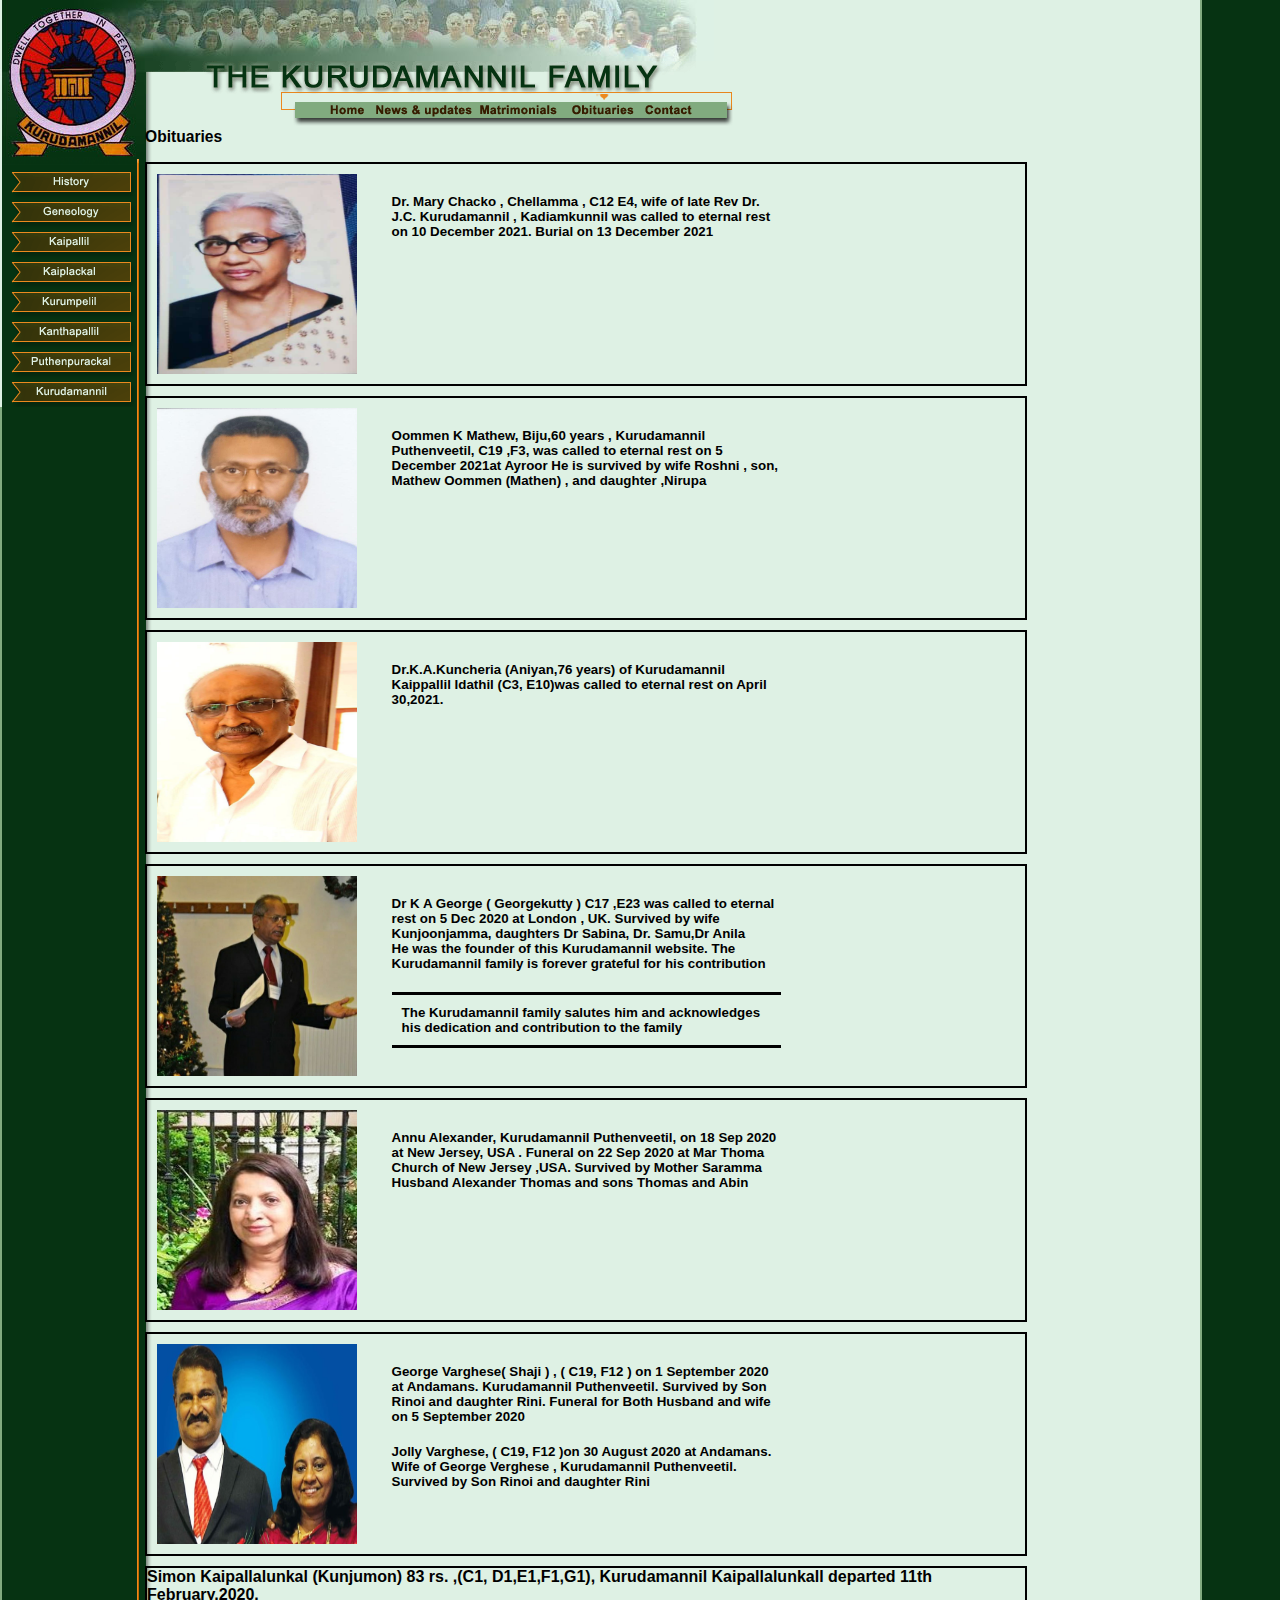
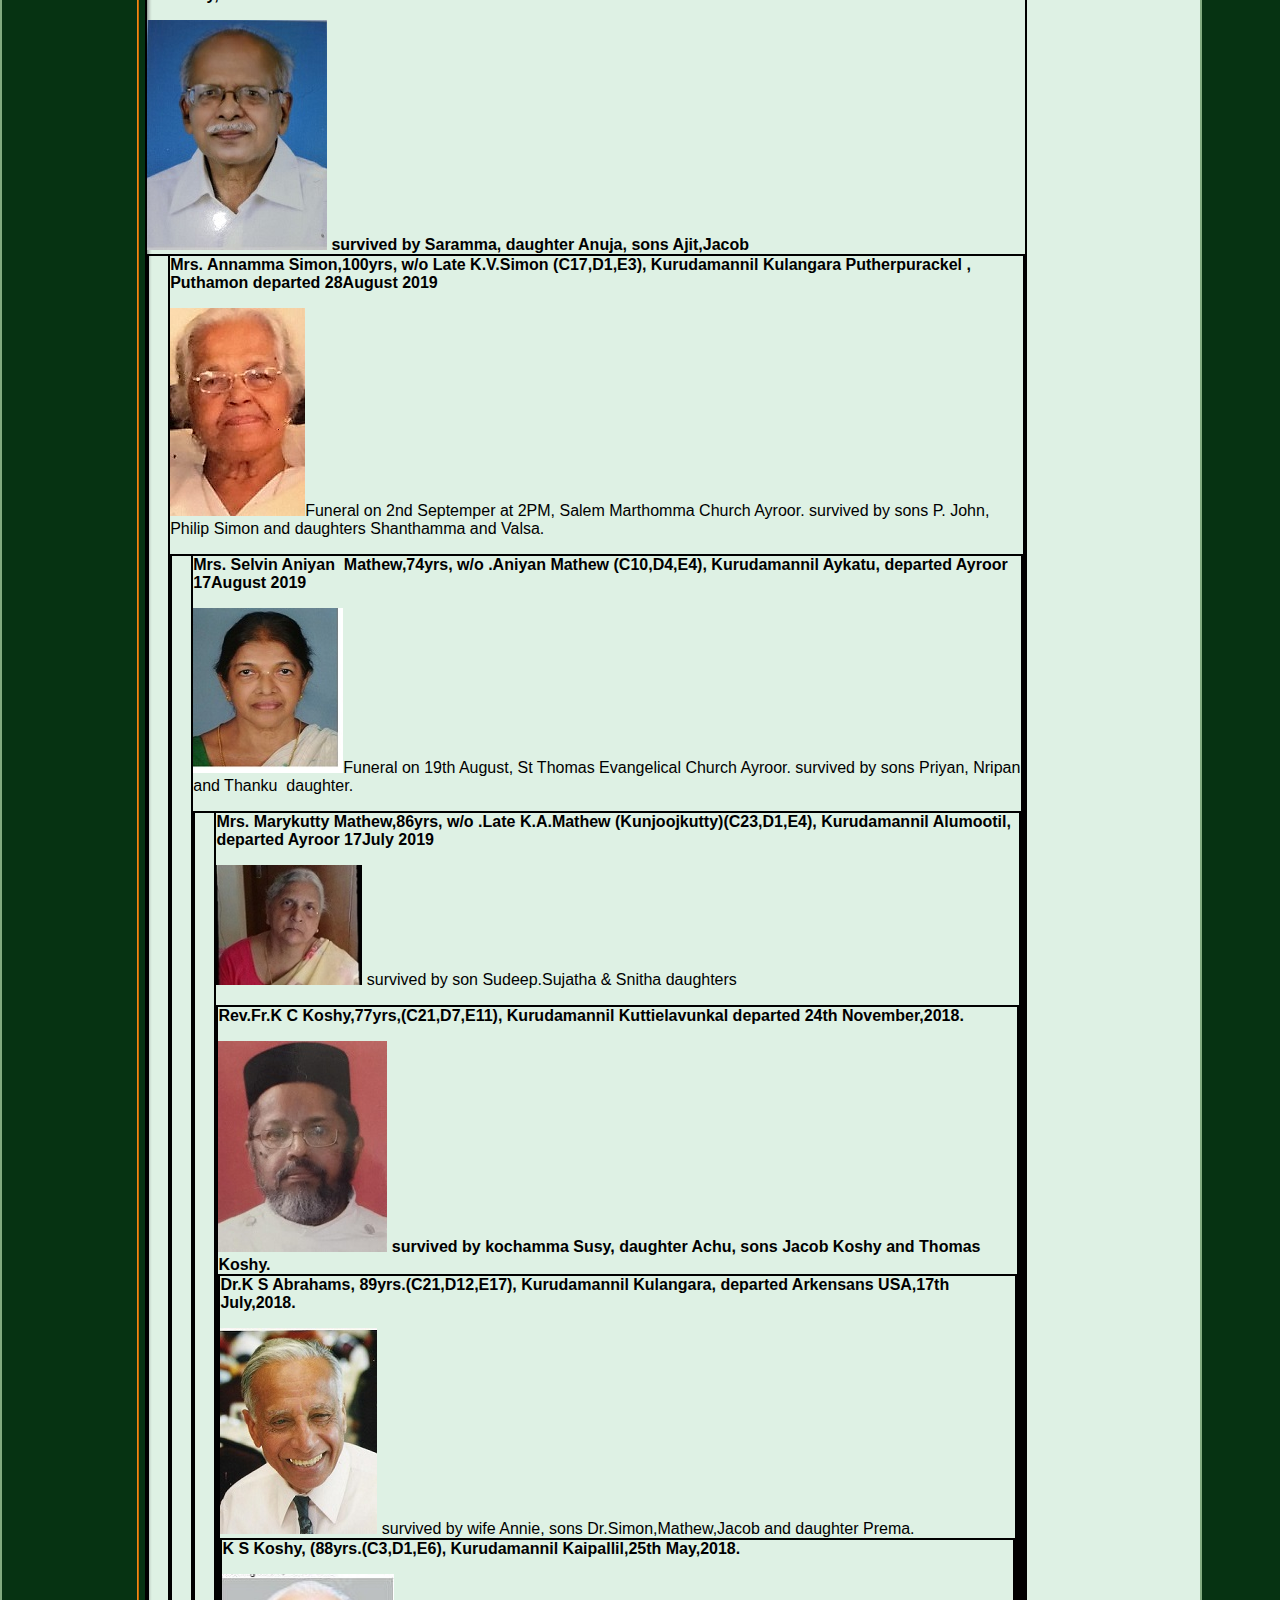
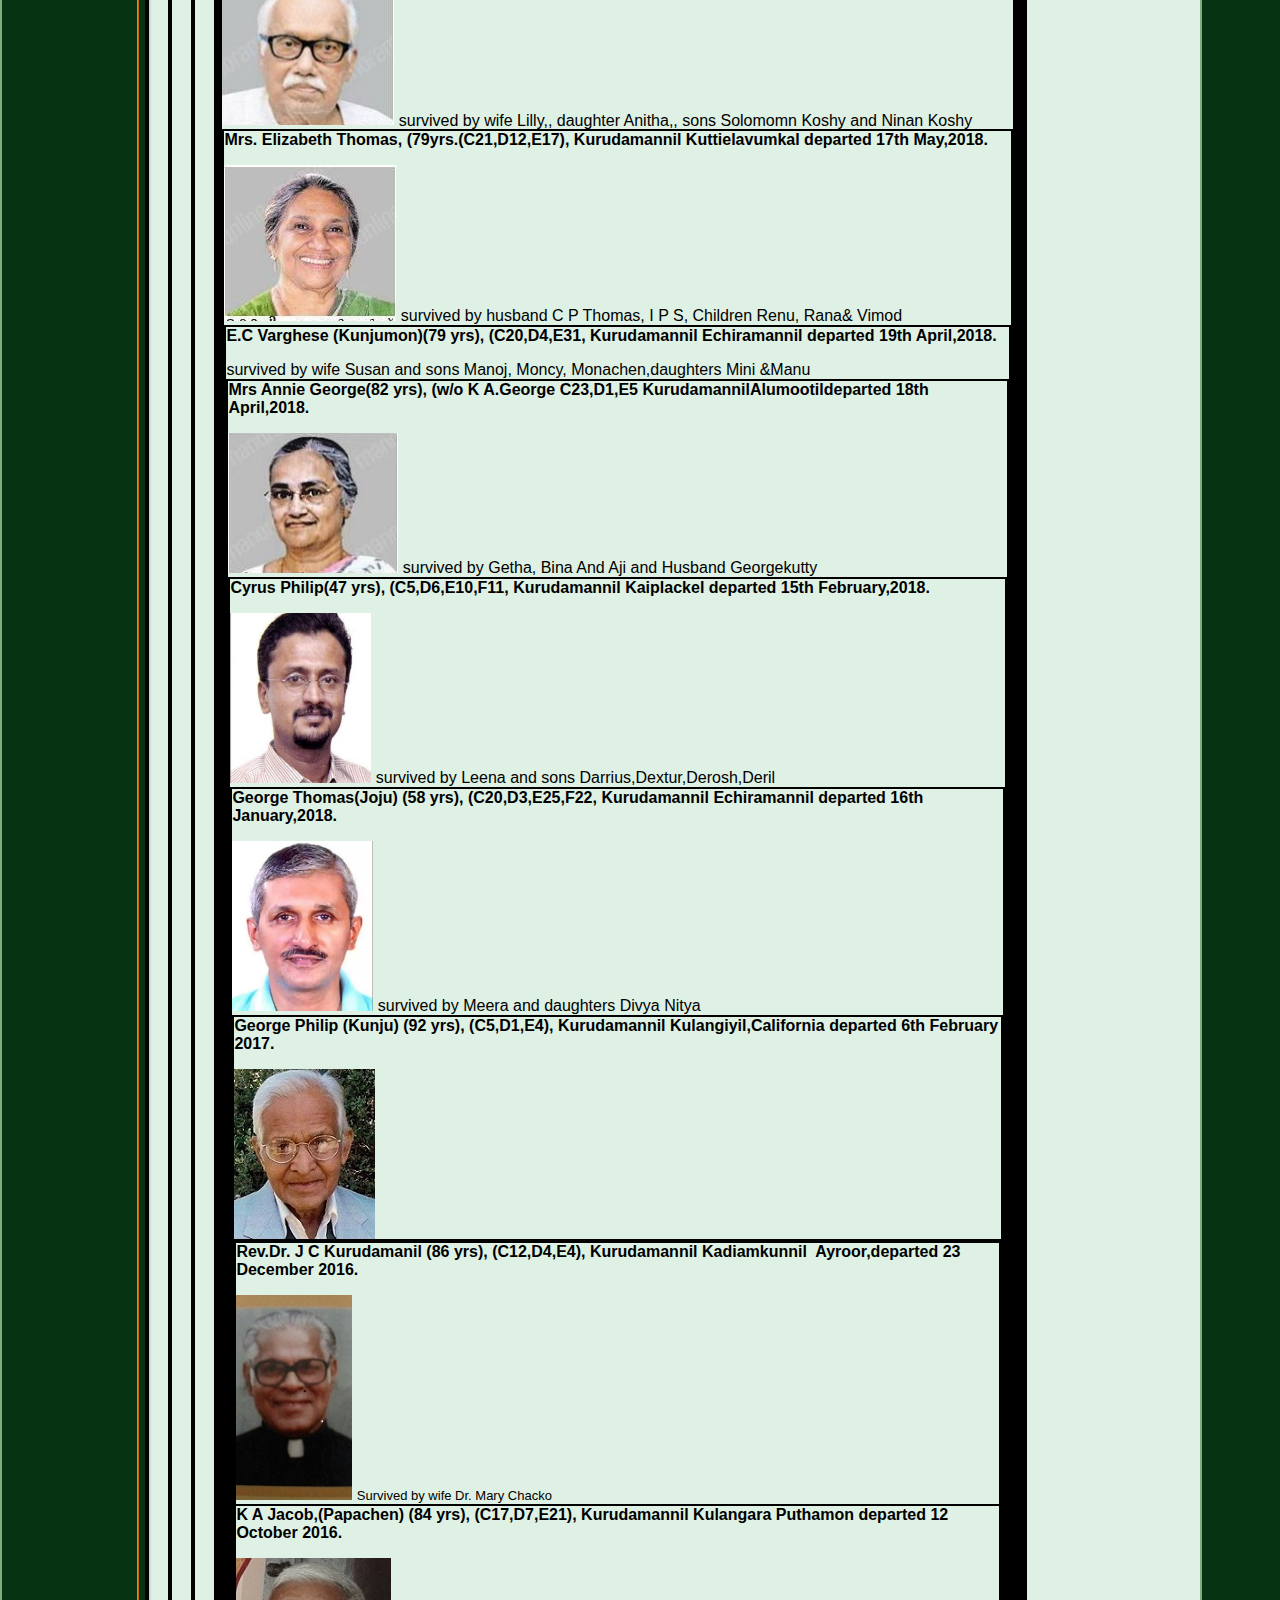
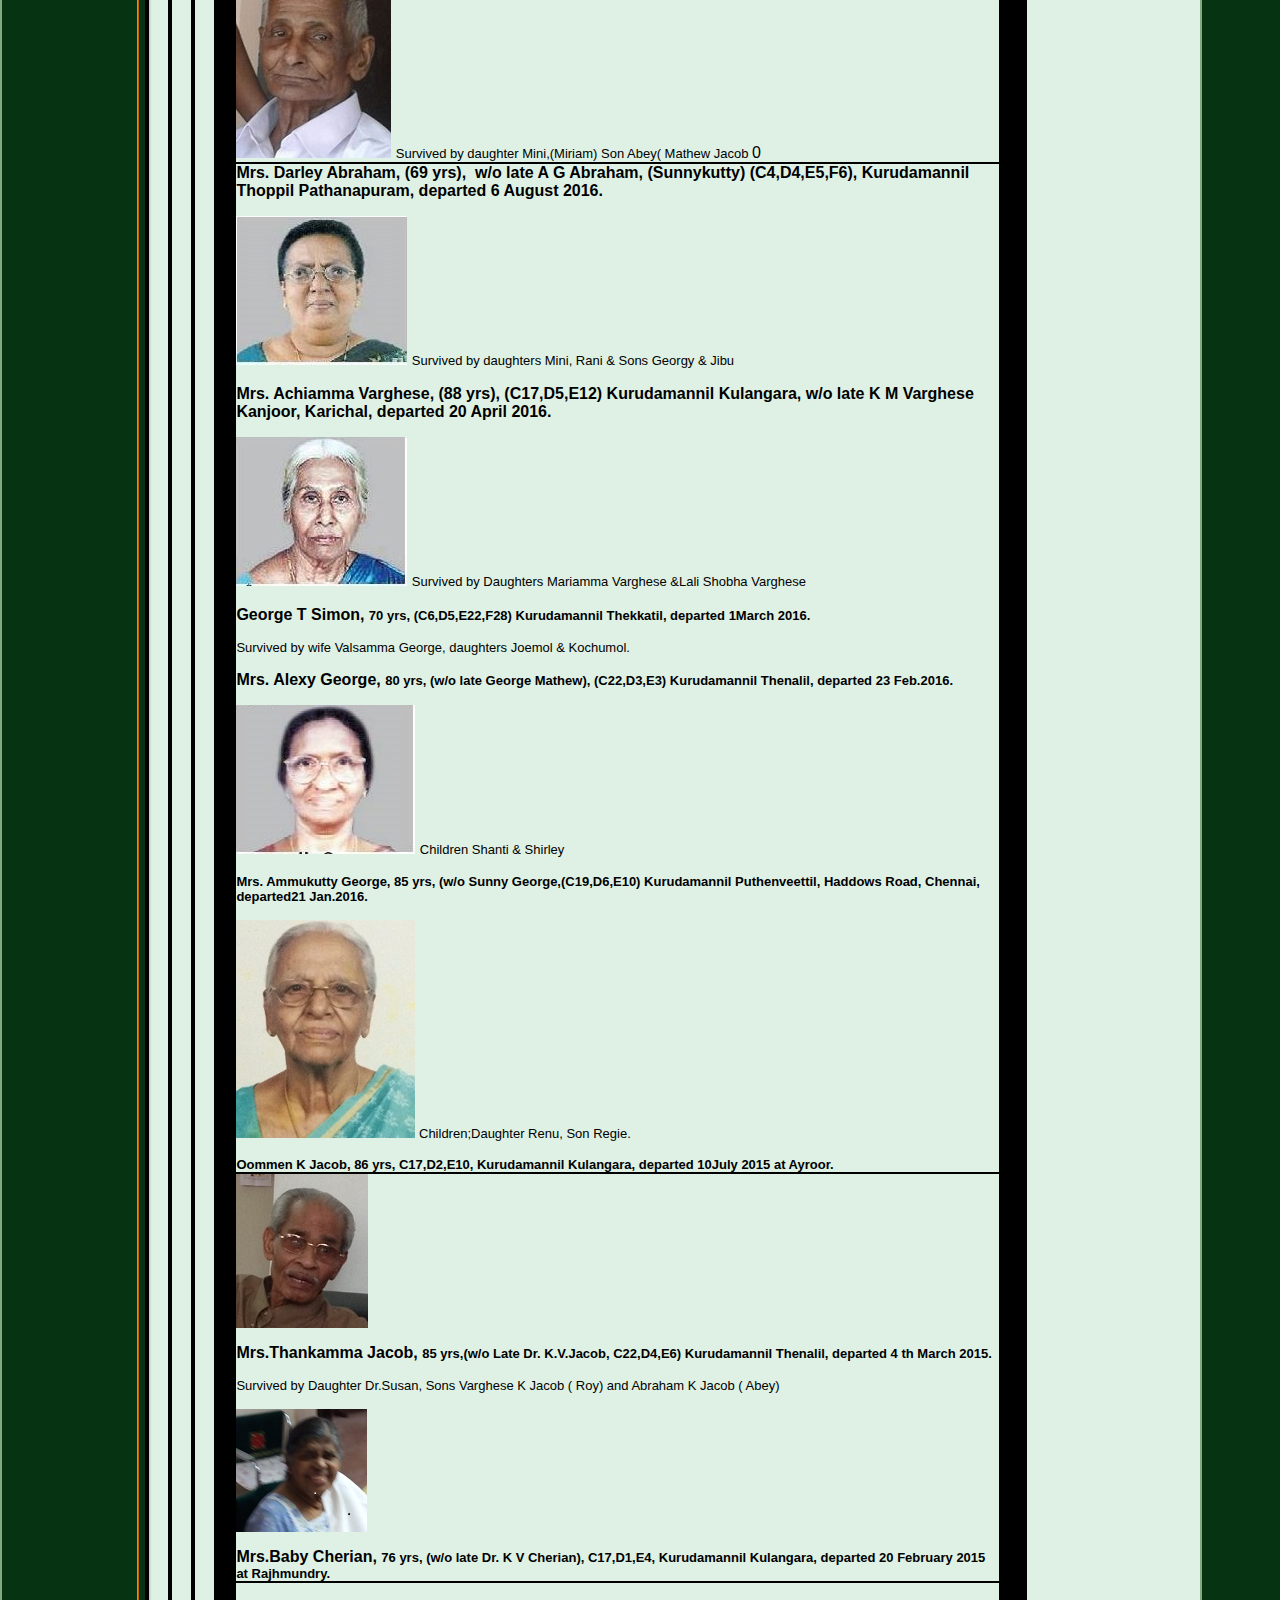
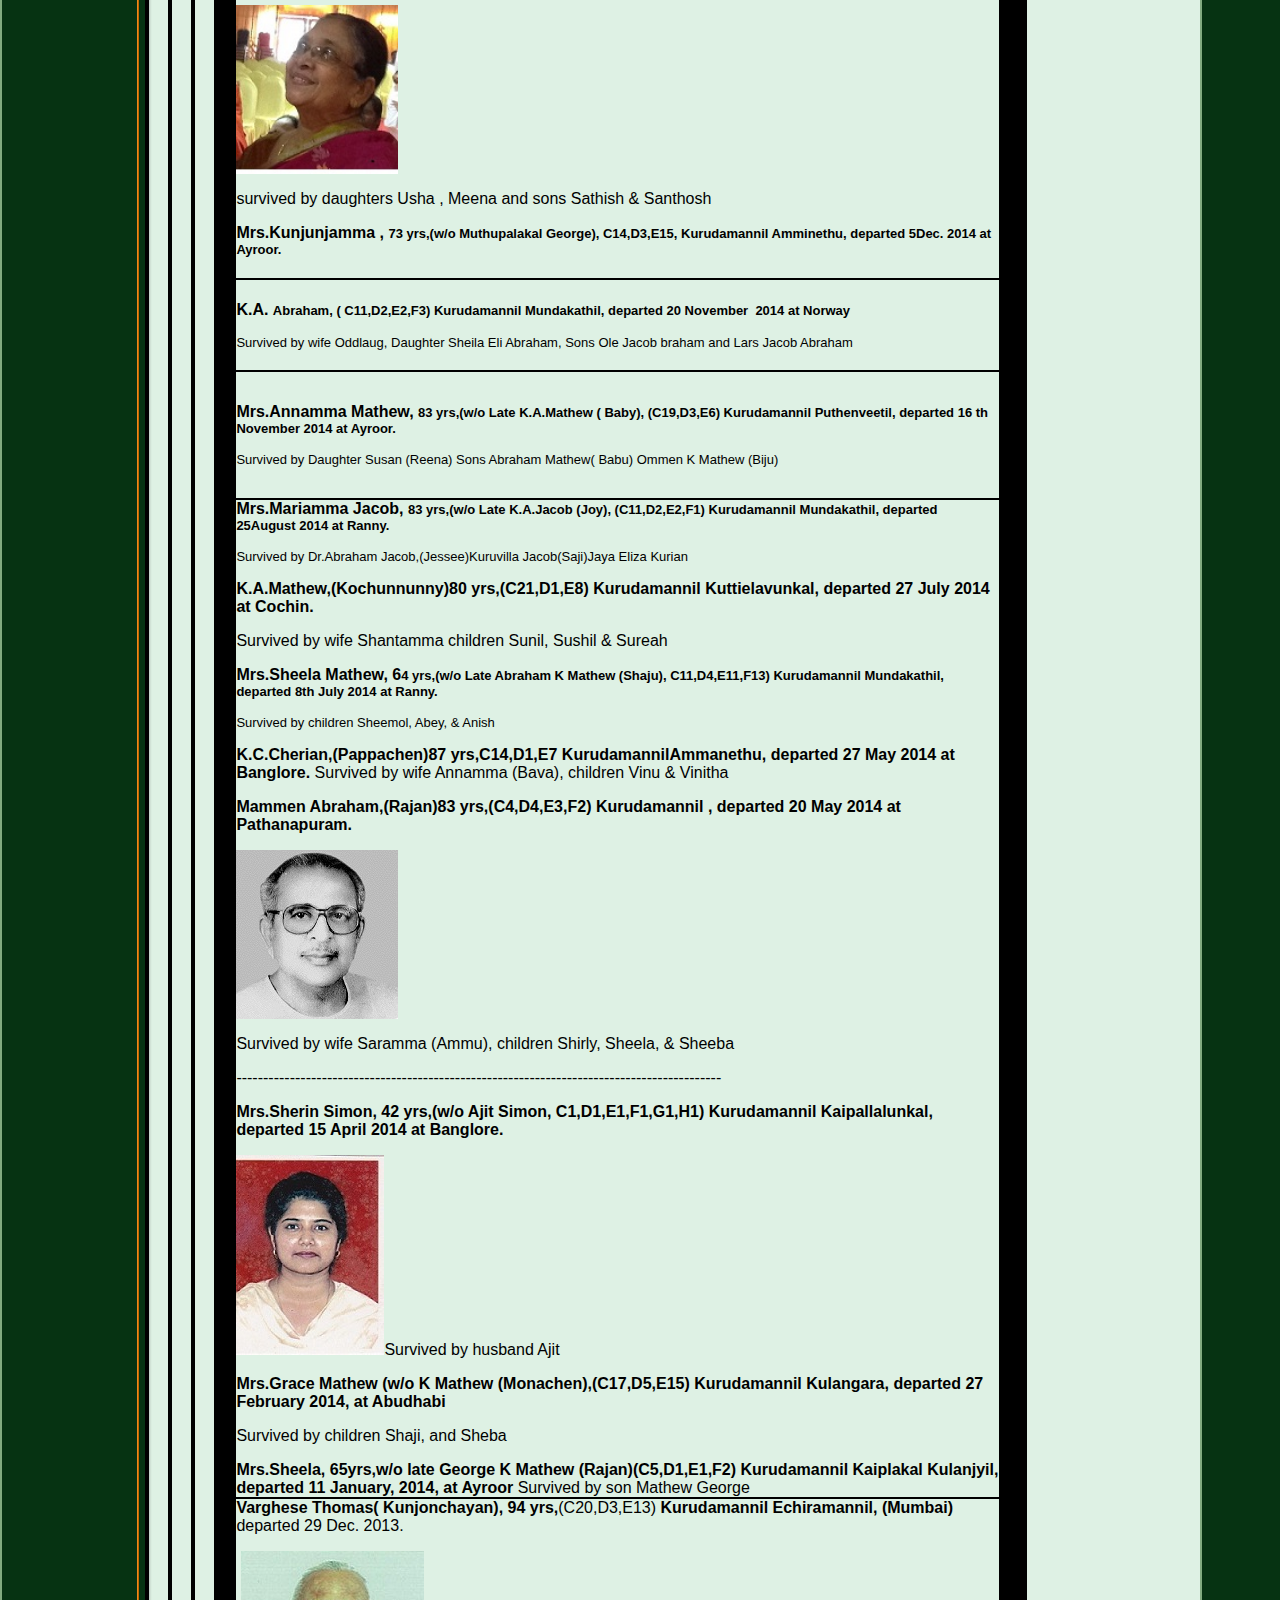
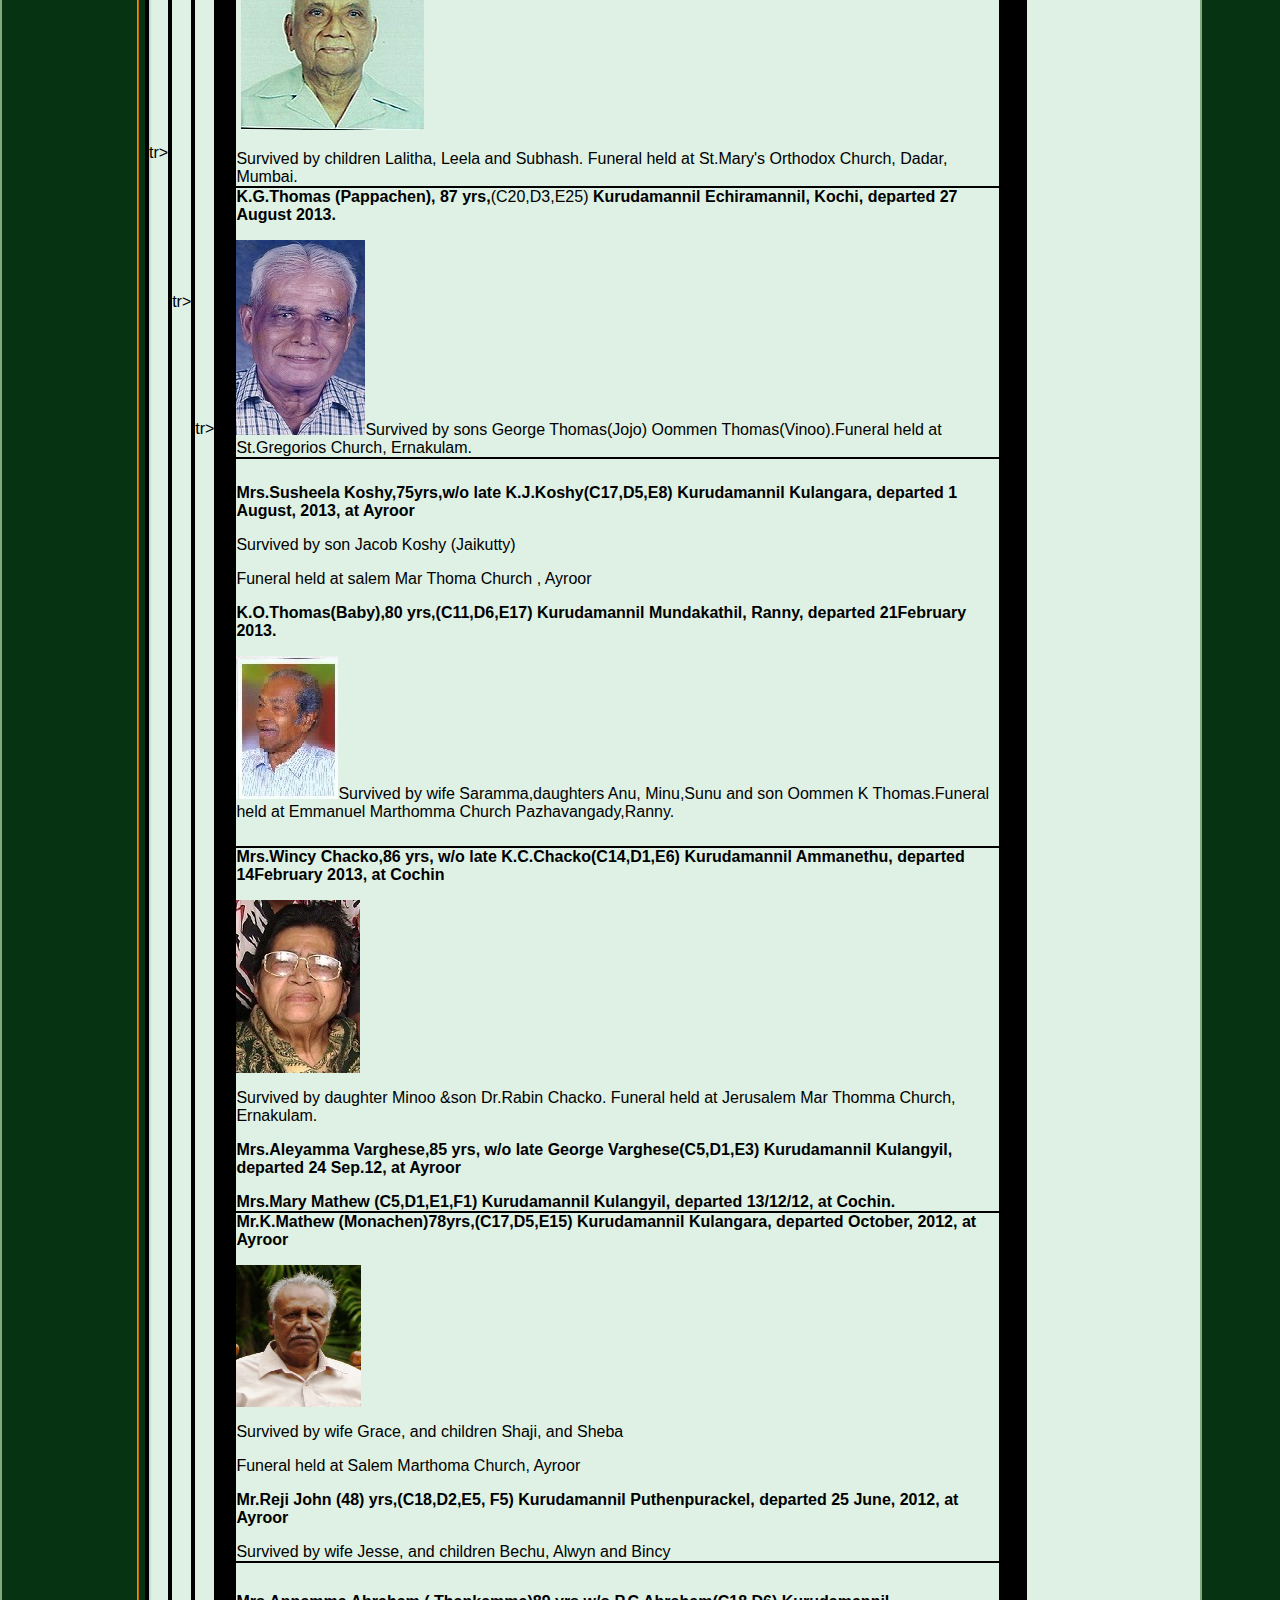
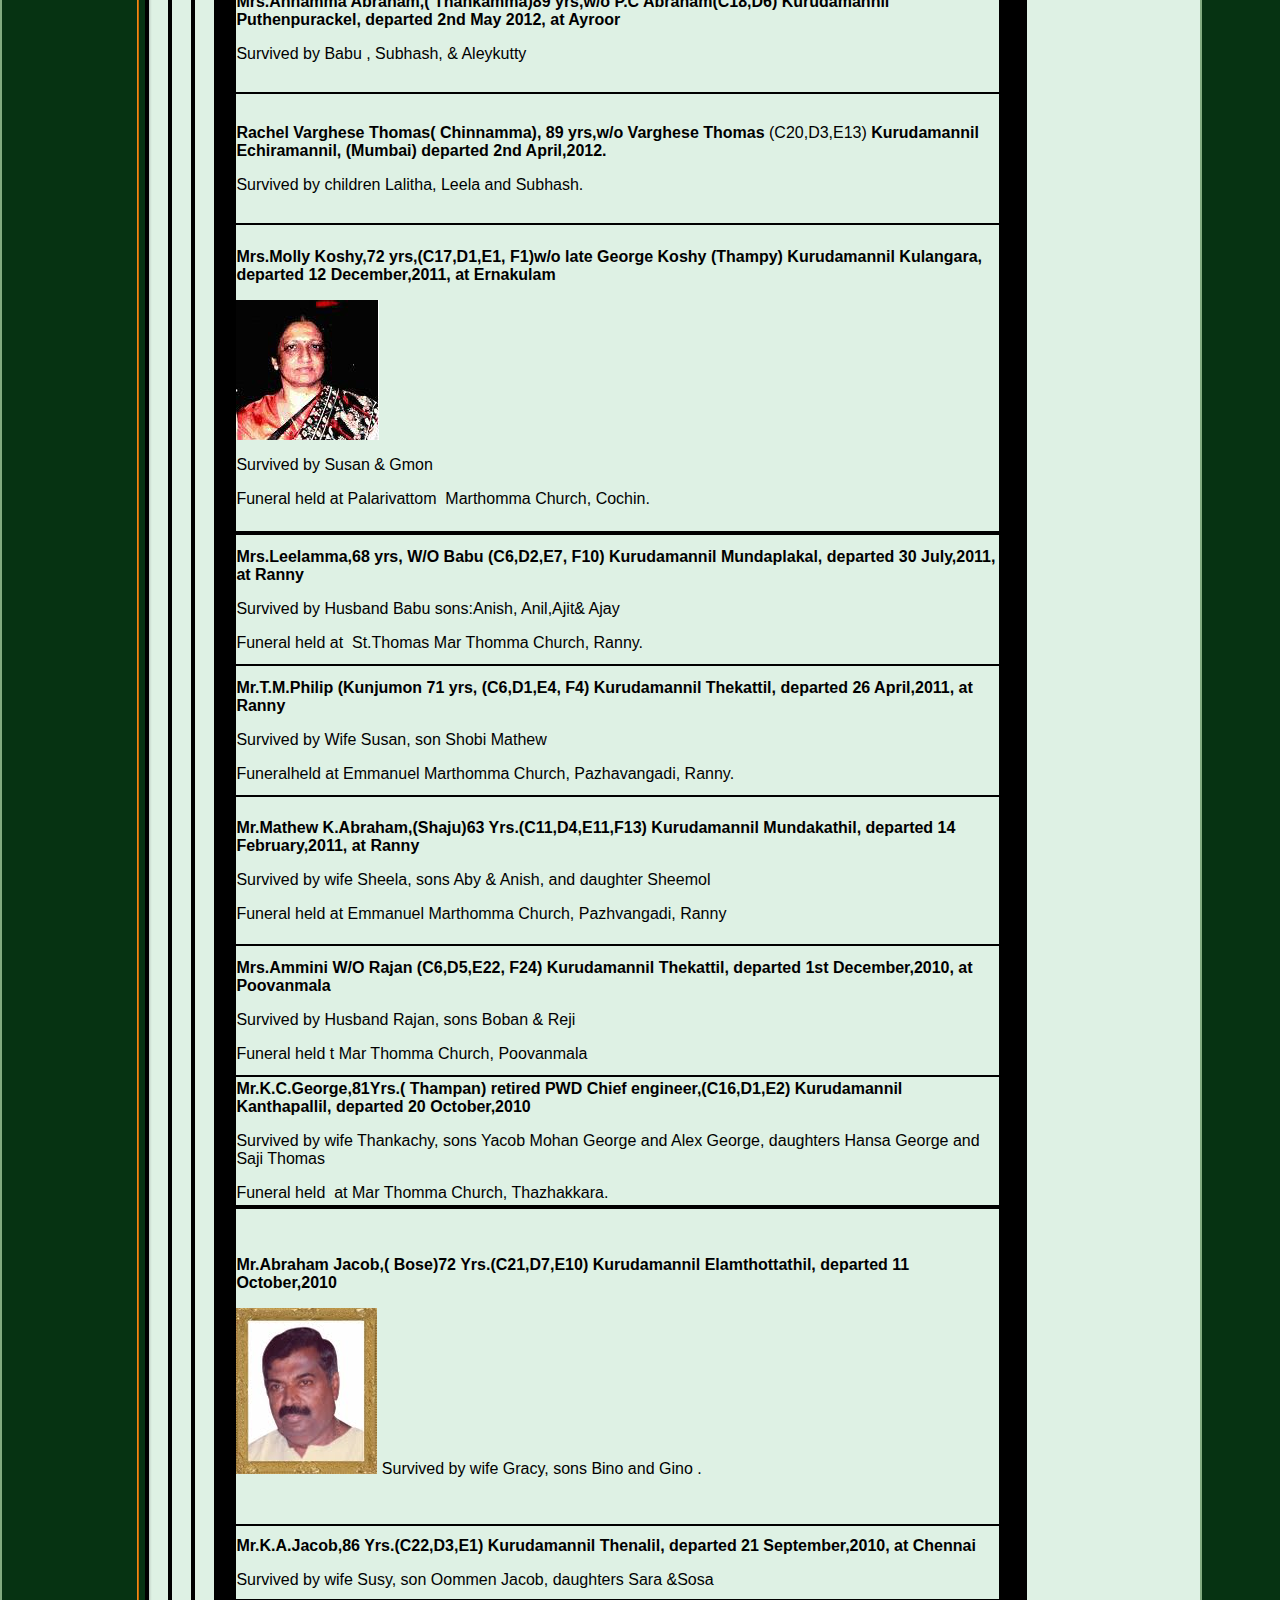
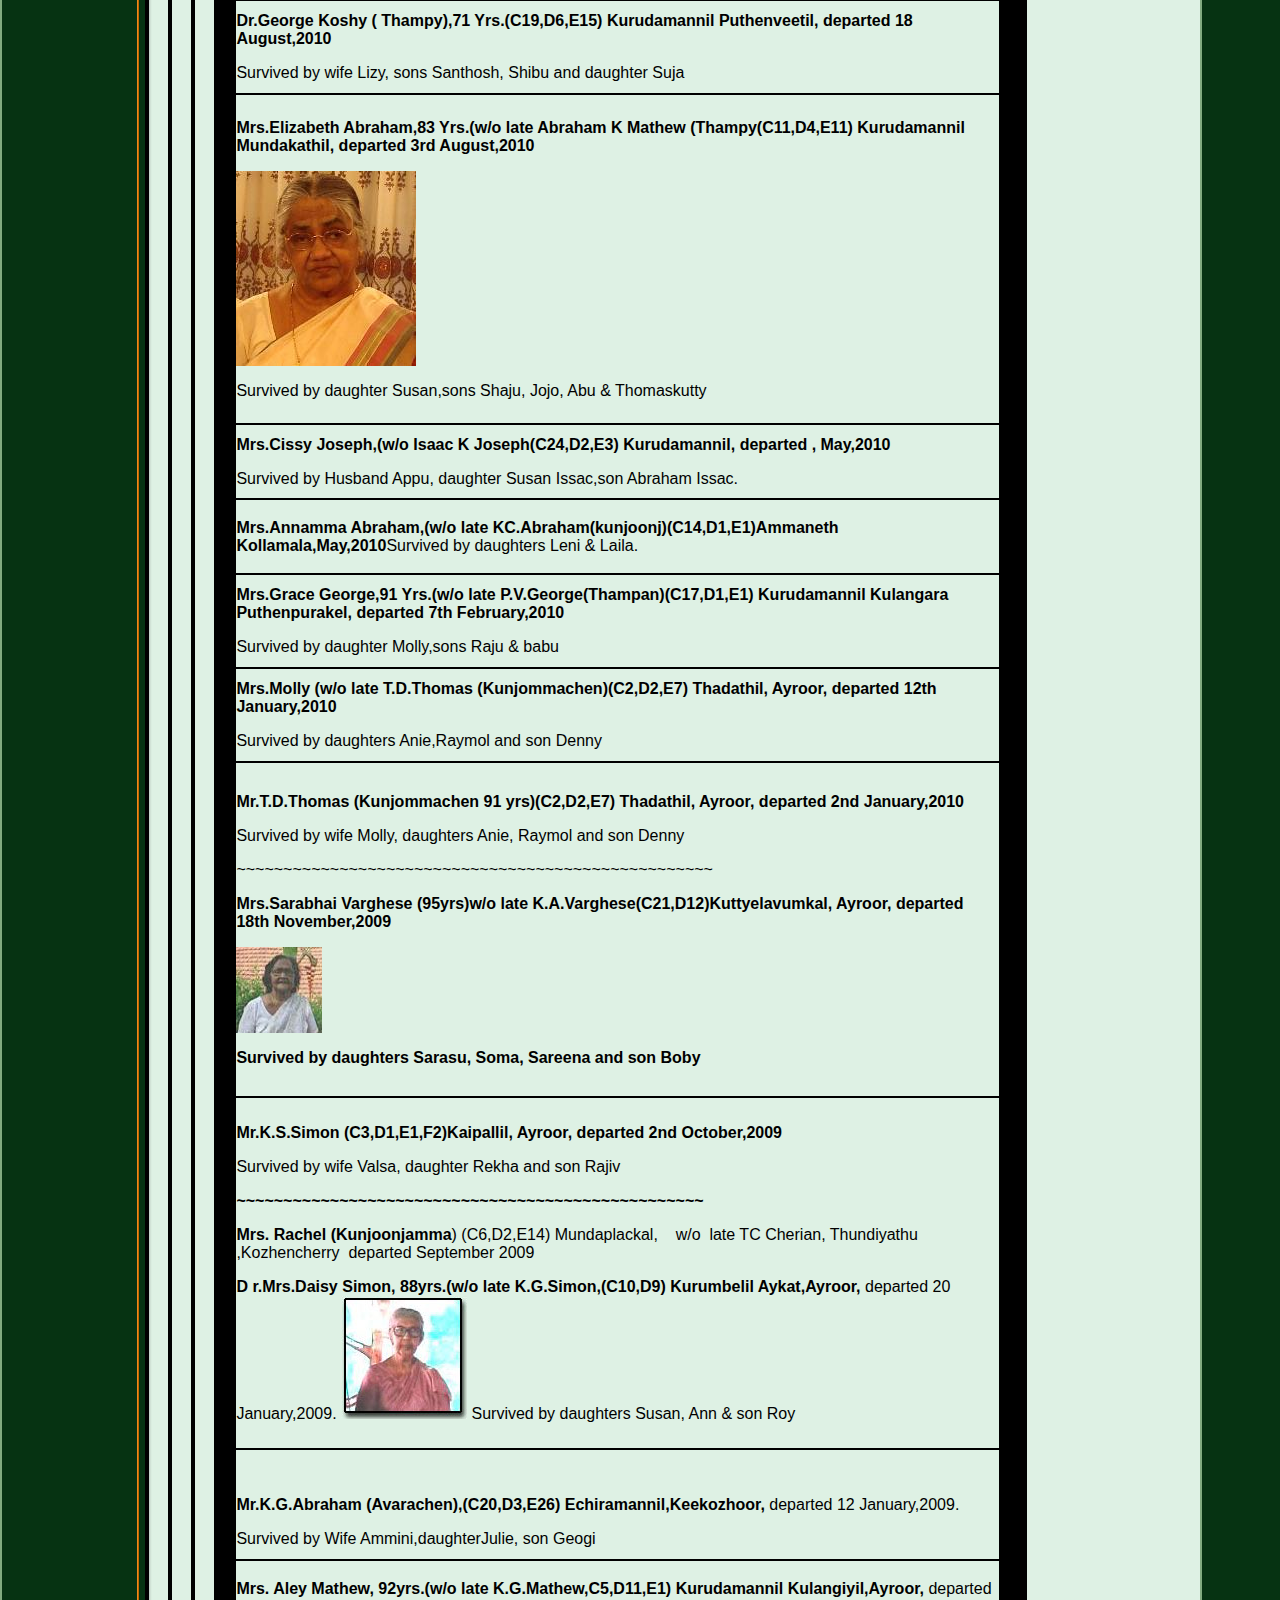
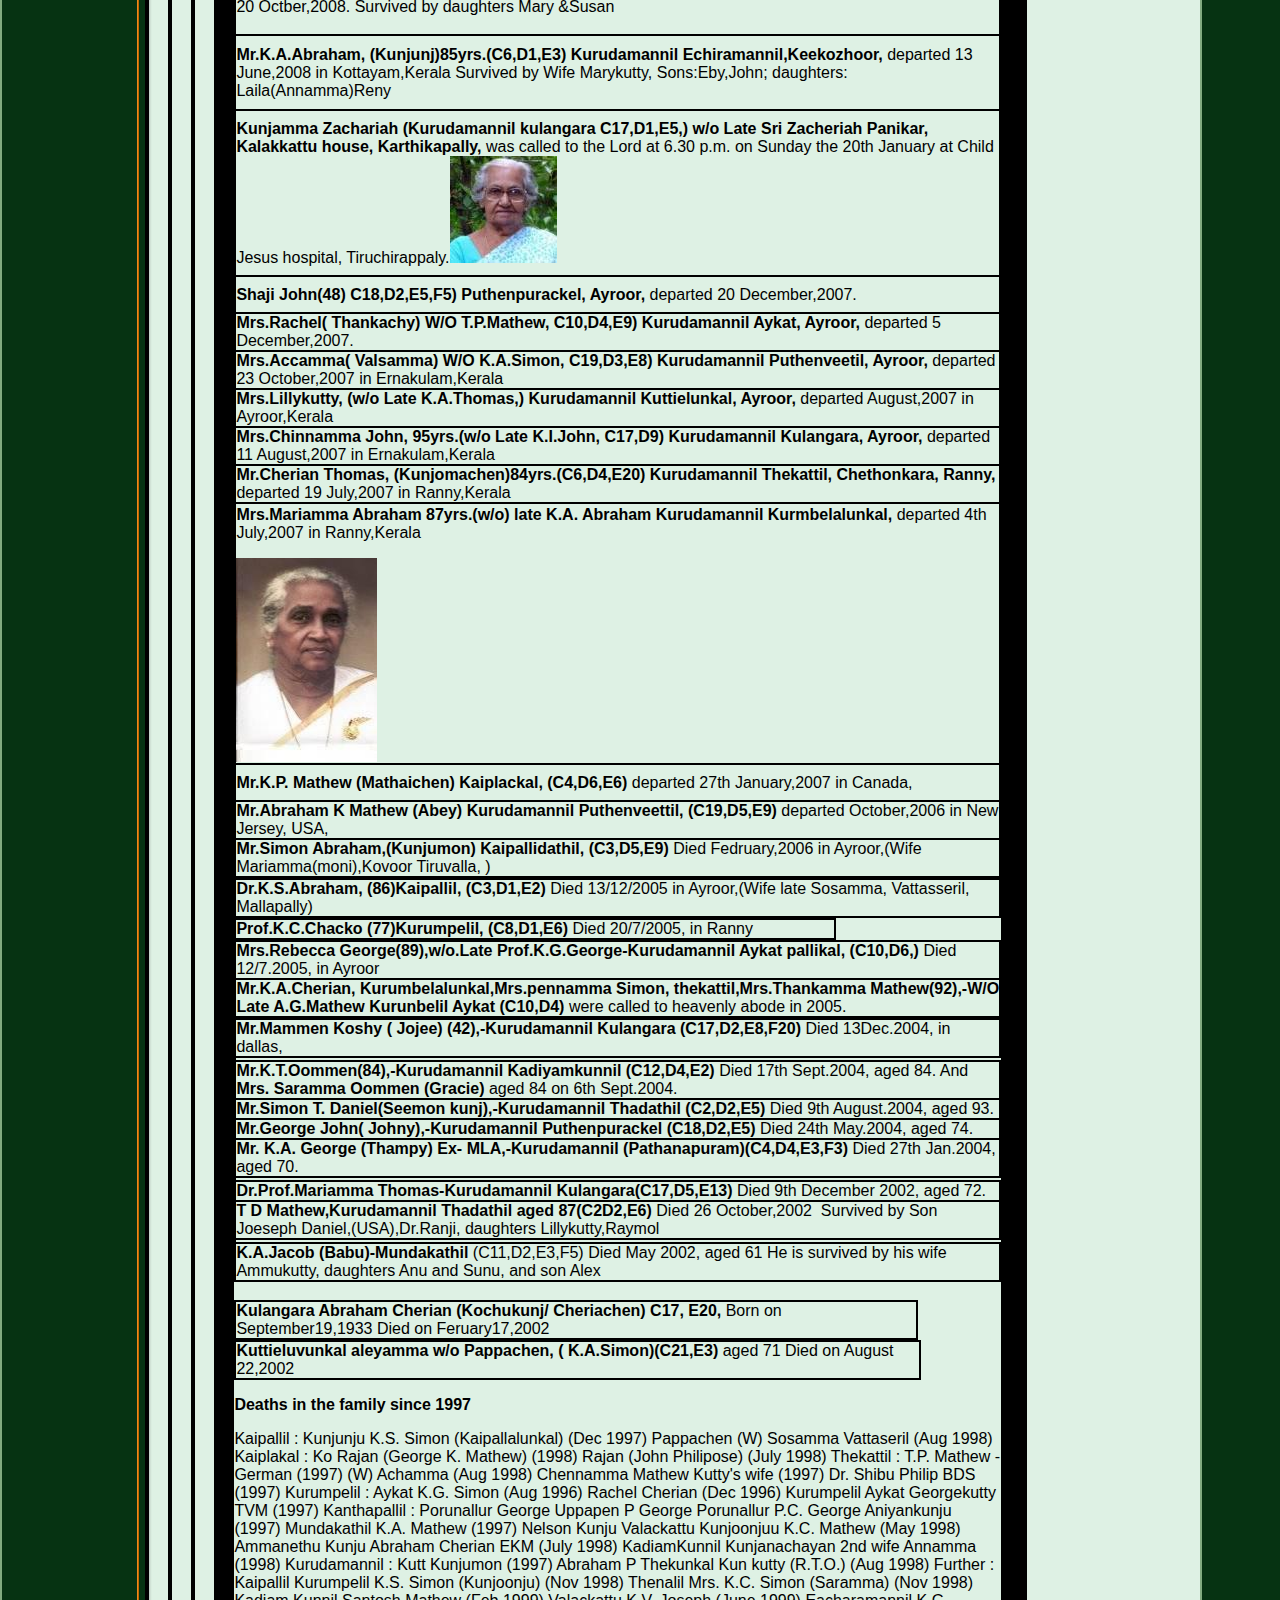
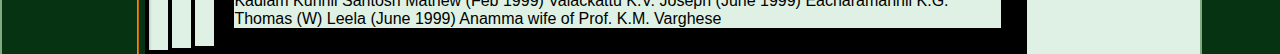
<file: obituary.htm>
<html xmlns:v="urn:schemas-microsoft-com:vml" xmlns:o="urn:schemas-microsoft-com:office:office"
  xmlns="http://www.w3.org/TR/REC-html40">

<head>
  <meta http-equiv="Content-Language" content="en-gb">

  <title>Kurudamannil Family - An ancient family from Kerala, India</title>
  <meta name="description"
    content="The Kurudamannil family has a history over four centuries in central Travancore, kerala, India and comprises over two hundred family units.">
  <meta name="keywords"
    content="kurudamannil, irupooty, ayroor, kerala, india, blessed family, geneology, generations, lineage">

  <script language="JavaScript">
< !--
      function MM_preloadImages() { //v3.0
        var d = document; if (d.images) {
          if (!d.MM_p) d.MM_p = new Array();
          var i, j = d.MM_p.length, a = MM_preloadImages.arguments; for (i = 0; i < a.length; i++)
            if (a[i].indexOf("#") != 0) { d.MM_p[j] = new Image; d.MM_p[j++].src = a[i]; }
        }
      }

    function MM_swapImgRestore() { //v3.0
      var i, x, a = document.MM_sr; for (i = 0; a && i < a.length && (x = a[i]) && x.oSrc; i++) x.src = x.oSrc;
    }

    function MM_findObj(n, d) { //v3.0
      var p, i, x; if (!d) d = document; if ((p = n.indexOf("?")) > 0 && parent.frames.length) {
        d = parent.frames[n.substring(p + 1)].document; n = n.substring(0, p);
      }
      if (!(x = d[n]) && d.all) x = d.all[n]; for (i = 0; !x && i < d.forms.length; i++) x = d.forms[i][n];
      for (i = 0; !x && d.layers && i < d.layers.length; i++) x = MM_findObj(n, d.layers[i].document); return x;
    }

    function MM_swapImage() { //v3.0
      var i, j = 0, x, a = MM_swapImage.arguments; document.MM_sr = new Array; for (i = 0; i < (a.length - 2); i += 3)
        if ((x = MM_findObj(a[i])) != null) { document.MM_sr[j++] = x; if (!x.oSrc) x.oSrc = x.src; x.src = a[i + 2]; }
    }
//-->
  </script>
  <style type="text/css">
    <!--
    -->
  </style>
  <link rel="stylesheet" href="new.css">
</head>

<body background="img/bg.gif" leftmargin="0" topmargin="0" marginwidth="0" marginheight="0"
  onLoad="MM_preloadImages('img/mo_news.gif','img/mo_mat.gif','img/mo_cont.gif','img/mo_home.gif')" link="#CC6600"
  vlink="#CC6600" bgcolor="#DEF1E4">
  <table border="0" cellpadding="0" cellspacing="0">
    <tr align="left" valign="top">
      <td width="145"><img src="img/emb_1.jpg" width="145" height="61"><br>
        <img src="img/emb_2.jpg" width="145" height="67"></td>
      <td><img src="img/top_1.jpg" width="304" height="61"><img src="img/top_2.jpg" width="265" height="61"><br>
        <img src="img/a_title.gif" width="597" height="33"><br>
        <img src="img/l_blnk.gif" width="177" height="34"><a href="index.htm" onMouseOut="MM_swapImgRestore()"
          onMouseOver="MM_swapImage('Image5','','img/mo_home.gif',1)"><img src="img/la_home.gif" border="0"
            name="Image5" width="47" height="34"></a><a href="news.htm" onMouseOut="MM_swapImgRestore()"
          onMouseOver="MM_swapImage('Image1','','img/mo_news.gif',1)"><img src="img/lb_news.gif" border="0"
            alt="News &amp; Updates" name="Image1" width="107" height="34"></a><a href="matrimonials.htm"
          onMouseOut="MM_swapImgRestore()" onMouseOver="MM_swapImage('Image2','','img/mo_mat.gif',1)"><img
            src="img/lc_mat.gif" border="0" alt="Matrimonials" name="Image2" width="89" height="34"></a><a
          href="obituary.htm"><img src="img/mo_obit.gif" border="0" alt="Obituaries" name="Image3" width="75"
            height="34"></a><a href="mailto:gkutty@kurudamannil.co.uk" onMouseOut="MM_swapImgRestore()"
          onMouseOver="MM_swapImage('Image4','','img/mo_cont.gif',1)"><img src="img/le_cont.gif" border="0"
            name="Image4" alt="Contact Dr. Georgekutty" width="59" height="34"></a><img src="img/lg.gif" width="43"
          height="34"></td>
    </tr>
    <tr align="left" valign="top">
      <td width="145"><img src="img/emb_3.jpg" width="145" height="29"><br>
        <a href="history.htm">
          <img src="img/l1_hist.gif" border="0" alt="A Historical Perspective" width="145" height="39"></a><br>
        <a href="geneology.htm">
          <img src="img/l2_gen.gif" border="0" alt="Geneology" width="145" height="30"></a><br>
        <a href="kaipallil.htm">
          <img src="img/l3_kaip.gif" border="0" alt="Kaipallil Branch" width="145" height="30"></a><br>
        <a href="kaiplackal.htm">
          <img src="img/l4_kaip.gif" border="0" alt="Kaiplackal Branch" width="145" height="31"></a><br>
        <a href="kurumpelil.htm">
          <img src="img/l5_kurum.gif" border="0" alt="Kurumpelil Branch" width="145" height="30"></a><br>
        <a href="kanthapallil.htm">
          <img src="img/l6_kanth.gif" border="0" alt="Kanthapallil Branch" width="145" height="29"></a><br>
        <a href="puthenpurackal.htm">
          <img src="img/l7_puthen.gif" border="0" alt="Puthenpurackal Branch" width="145" height="31"></a><br>
        <a href="kuru.htm">
          <img src="img/l8_kuru.gif" border="0" alt="Kurudamannil Branch" width="145" height="30"></a></td>
      <td>
        <table width="600" border="0" cellpadding="0" cellspacing="0">
          <tr align="left" class="normal" valign="bottom">
            <td colspan="2">
              <h3>
                <font face="Arial, Helvetica, sans-serif">Obituaries</font>
              </h3>
            </td>
          </tr>
          <tr align="left" class="normal" valign="top">
            <td colspan="2">

                  <table border="1" cellspacing="0" cellpadding="0" bordercolor="#000000" height="8436" width="767">

                    <tr>
                      <div style="border: 2px solid black; padding: 10px; margin-bottom: 10px">
                        <div style="width: 25%; float: left">

                          <img src="/img/obt/m.jpeg" style="height: 200px; width: 200px" />
                        </div>
                        <div style="width: 50%; float: left">
                          <div style="margin: 20px">
                            Dr. Mary Chacko , Chellamma , C12 E4, wife of late Rev  Dr. J.C. Kurudamannil , Kadiamkunnil  was called to eternal rest on 10 December 2021. Burial on 13 December 2021

                            
                            </div>


                        </div>
                        <div style="clear: both"></div>
                      </div>
                      </div>
                    </tr> 



                    <tr>
                      <div style="border: 2px solid black; padding: 10px; margin-bottom: 10px">
                        <div style="width: 25%; float: left">

                          <img src="/img/obt/bu1.jpeg" style="height: 200px; width: 200px" />
                        </div>
                        <div style="width: 50%; float: left">
                          <div style="margin: 20px">
                            Oommen K Mathew, Biju,60 years , Kurudamannil Puthenveetil, C19 ,F3, was called to eternal rest on 5 December 2021at Ayroor
He is survived by wife Roshni , son, Mathew Oommen (Mathen) , and daughter ,Nirupa

                            
                            </div>


                        </div>
                        <div style="clear: both"></div>
                      </div>
                      </div>
                    </tr>                    

                    <tr>
                      <div style="border: 2px solid black; padding: 10px; margin-bottom: 10px">
                        <div style="width: 25%; float: left">

                          <img src="/img/obt/ii.jpeg" style="height: 200px; width: 200px" />
                        </div>
                        <div style="width: 50%; float: left">
                          <div style="margin: 20px">
                            Dr.K.A.Kuncheria (Aniyan,76 years) of 
Kurudamannil Kaippallil Idathil  (C3, E10)was called to eternal rest on April 30,2021.

                            
                            </div>


                        </div>
                        <div style="clear: both"></div>
                      </div>
                      </div>
                    </tr>                    


                    <tr>
                      <div style="border: 2px solid black; padding: 10px; margin-bottom: 10px">
                        <div style="width: 25%; float: left">

                          <img src="/img/obt/IMG-20201205-WA0003.jpg" style="height: 200px; width: 200px" />
                        </div>
                        <div style="width: 50%; float: left">
                          <div style="margin: 20px">
                            Dr K A George ( Georgekutty ) C17 ,E23 was called to eternal rest on 5 Dec 2020 at London , UK. Survived by wife Kunjoonjamma, daughters Dr Sabina, Dr. Samu,Dr Anila

                            <br/ >
                            He was the founder of this Kurudamannil website. The Kurudamannil family is forever grateful for his contribution

                            <div style="margin-top: 21px; padding: 10px; border-bottom-style: solid; border-top-style: solid">
                              The Kurudamannil family salutes him and acknowledges his dedication and contribution to the family
                            </div>
                            
                            </div>


                        </div>
                        <div style="clear: both"></div>
                      </div>
                      </div>
                    </tr>

                    <tr>
                      <div style="border: 2px solid black; padding: 10px; margin-bottom: 10px">
                        <div style="width: 25%; float: left">

                          <img src="/img/obt/j.jpg" style="height: 200px; width: 200px" />
                        </div>
                        <div style="width: 50%; float: left">
                          <div style="margin: 20px">Annu Alexander, Kurudamannil Puthenveetil, on 18 Sep 2020 at New
                            Jersey, USA . Funeral on 22 Sep 2020 at Mar Thoma Church of New Jersey ,USA. Survived by
                            Mother Saramma Husband Alexander Thomas and sons Thomas and Abin</div>


                        </div>
                        <div style="clear: both"></div>
                      </div>
                      </div>
                    </tr>
                    <tr>
                      <div style="border: 2px solid black; padding: 10px; margin-bottom: 10px">
                        <div style="width: 25%; float: left">

                          <img src="/img/obt/i.jpg" style="height: 200px; width: 200px" />
                        </div>
                        <div style="width: 50%; float: left">
                          <div style="margin: 20px">George Varghese( Shaji ) , ( C19, F12 ) on 1 September 2020 at
                            Andamans. Kurudamannil Puthenveetil. Survived by Son Rinoi and daughter Rini.
                            Funeral for Both Husband and wife on 5 September 2020</div>

                          <div style="margin: 20px">Jolly Varghese, ( C19, F12 )on 30 August 2020 at Andamans. Wife of
                            George Verghese , Kurudamannil Puthenveetil. Survived by Son Rinoi and daughter Rini</div>
                        </div>
                        <div style="clear: both"></div>
                      </div>
                      </div>
                    </tr>
                    <tr>
                      <td height="35" width="763">
                        <p align="left"><b>
                            Simon Kaipallalunkal (Kunjumon) 83 rs. ,(C1, D1,E1,F1,G1), Kurudamannil Kaipallalunkall
                            departed 11th
                            February,2020.</font>
                            <p align="left">
                            <p align="left"><img border="0" src="img/kunjumon.jpg" 211" width="180" height="230">
                            <table border="1" cellspacing="0" cellpadding="0" bordercolor="#000000" height="8436"
                              width="767">
                              survived by Saramma, daughter Anuja, sons Ajit,Jacob

                              <tr>
                                <td height="35" width="763">
                                  <p align="left">tr>
                                <td height="35" width="763">
                                  <p align="left">
                                    <b>Mrs. Annamma Simon,100yrs, w/o Late K.V.Simon (C17,D1,E3), Kurudamannil
                                      Kulangara Putherpurackel , Puthamon departed </font> 28August 2019</b>
                                  <p align="left">
                                  <p align="left">
                                    <img border="0" src="img/pennamma.jpg" width="135" height="208">Funeral on 2nd
                                    Septemper at 2PM, Salem Marthomma Church Ayroor.
                                  <table border="1" cellspacing="0" cellpadding="0" bordercolor="#000000" height="8436"
                                    width="767">
                                    survived by sons P. John, Philip Simon and daughters Shanthamma and Valsa.</p>
                    <tr>
                      <td height="35" width="763">
                        <p align="left">tr>
                      <td height="35" width="763">
                        <p align="left">
                          <b>Mrs. Selvin Aniyan&nbsp; Mathew,74yrs, w/o .Aniyan Mathew (C10,D4,E4), Kurudamannil
                            Aykatu, departed
                            Ayroor</font> 17August 2019</b>
                        <p align="left">
                        <p align="left">
                          <img border="0" src="img/selin.jpg" width="150" height="165">Funeral on 19th
                          August, St Thomas Evangelical Church Ayroor.
                        <table border="1" cellspacing="0" cellpadding="0" bordercolor="#000000" height="8436"
                          width="767">
                          survived by sons Priyan, Nripan and Thanku&nbsp; daughter.</p>

                          <tr>
                            <td height="35" width="763">
                              <p align="left">tr>
                            <td height="35" width="763">
                              <p align="left">
                                <b>Mrs. Marykutty Mathew,86yrs, w/o .Late K.A.Mathew (Kunjoojkutty)(C23,D1,E4),
                                  Kurudamannil
                                  Alumootil, departed
                                  Ayroor</font> 17July 2019</b>
                              <p align="left">
                              <p align="left">
                                <img border="0" src="img/marykutty.jpg" width="146" height="120">
                              <table border="1" cellspacing="0" cellpadding="0" bordercolor="#000000" height="8436"
                                width="767">
                                survived by son Sudeep.Sujatha &amp; Snitha daughters</p>
                                <tr>
                                  <td height="35" width="763">
                                    <p align="left"><b>
                                        Rev.Fr.K C Koshy,77yrs,(C21,D7,E11), Kurudamannil Kuttielavunkal departed 24th
                                        November,2018.</font>
                                        <p align="left">
                                        <p align="left"><img border="0" src="img/rev.koshy.jpg" 211" width="169"
                                            height="211">
                                        <table border="1" cellspacing="0" cellpadding="0" bordercolor="#000000"
                                          height="8436" width="767">
                                          survived by kochamma Susy, daughter Achu, sons Jacob Koshy and Thomas Koshy.
                                          <tr>
                                            <td height="35" width="763">
                                              <p align="left"><b>Dr.K S Abrahams, 89yrs.(C21,D12,E17), Kurudamannil
                                                  Kulangara, departed
                                                  Arkensans USA,17th July,2018.</font></b>
                                              <p align="left">
                                              <p align="left"><img border="0" src="img/ks abraham.jpg" 206" width="157"
                                                  height="206">
                                              <table border="1" cellspacing="0" cellpadding="0" bordercolor="#000000"
                                                height="8436" width="767">
                                                survived by wife Annie, sons Dr.Simon,Mathew,Jacob and daughter Prema.
                                                <tr>
                                                  <td height="35" width="763">
                                                    <p align="left"><b>
                                                        K S Koshy, (88yrs.(C3,D1,E6), Kurudamannil Kaipallil,25th
                                                        May,2018.</font></b>
                                                    <p align="left">
                                                    <p align="left"><img border="0" src="img/koshy3.jpg"
                                                        width="172height=" 156">
                                                    <table border="1" cellspacing="0" cellpadding="0"
                                                      bordercolor="#000000" height="8436" width="767">
                                                      survived by wife Lilly,, daughter Anitha,, sons Solomomn Koshy and
                                                      Ninan Koshy
                                                      <tr>
                                                        <td height="35" width="763">
                                                          <p align="left"><b>Mrs. Elizabeth Thomas,
                                                              (79yrs.(C21,D12,E17), Kurudamannil Kuttielavumkal departed
                                                              17th May,2018.</font></b>
                                                          <p align="left">
                                                          <p align="left"><img border="0" src="img/soma2.jpg" 156"
                                                              width="172" height="156">
                                                          <table border="1" cellspacing="0" cellpadding="0"
                                                            bordercolor="#000000" height="8436" width="767">
                                                            survived by husband C P Thomas, I P S, Children Renu,
                                                            Rana&amp; Vimod


                                                            <tr>
                                                              <td height="35" width="763">
                                                                <p align="left"><b>E.C Varghese (Kunjumon)(79
                                                                    yrs),&nbsp;(C20,D4,E31, Kurudamannil Echiramannil
                                                                    departed 19th April,2018.</font></b>
                                                                <p align="left">
                                                                <p align="left">
                                                                <table border="1" cellspacing="0" cellpadding="0"
                                                                  bordercolor="#000000" height="8436" width="767">
                                                                  survived by wife Susan and sons Manoj, Moncy,
                                                                  Monachen,daughters Mini &Manu
                                                                  <tr>
                                                                    <td height="35" width="763">
                                                                      <p align="left"><b>Mrs Annie George(82
                                                                          yrs),&nbsp;(w/o K A.George C23,D1,E5
                                                                          KurudamannilAlumootildeparted 18th April,2018.
                                                                          </font></b>
                                                                      <p align="left">
                                                                      <p align="left"><img border="0"
                                                                          src="img/philadel.jpg" width="170"
                                                                          height="140">
                                                                      <table border="1" cellspacing="0" cellpadding="0"
                                                                        bordercolor="#000000" height="8436" width="767">
                                                                        survived by Getha, Bina And Aji and Husband
                                                                        Georgekutty<tr>
                                                                          <td height="35" width="763">
                                                                            <p align="left"><b> Cyrus Philip(47
                                                                                yrs),&nbsp;(C5,D6,E10,F11, Kurudamannil
                                                                                Kaiplackel departed 15th February,2018.
                                                                                </font></b>
                                                                            <p align="left">
                                                                            <p align="left"><img border="0"
                                                                                src="img/cyrus.jpg" width="141"
                                                                                height="170">
                                                                            <table border="1" cellspacing="0"
                                                                              cellpadding="0" bordercolor="#000000"
                                                                              height="8436" width="767">
                                                                              survived by Leena and sons
                                                                              Darrius,Dextur,Derosh,Deril
                                                                              <tr>
                                                                                <td height="35" width="763">
                                                                                  <p align="left"><b> George
                                                                                      Thomas(Joju) (58
                                                                                      yrs),&nbsp;(C20,D3,E25,F22,
                                                                                      Kurudamannil Echiramannil departed
                                                                                      16th January,2018.</font></b>
                                                                                  <p align="left">
                                                                                  <p align="left"><img border="0"
                                                                                      src="img/joju.jpg" width="141"
                                                                                      height="170">
                                                                                  <table border="1" cellspacing="0"
                                                                                    cellpadding="0"
                                                                                    bordercolor="#000000" height="8436"
                                                                                    width="767">
                                                                                    survived by Meera and daughters
                                                                                    Divya Nitya
                                                                                    <tr>
                                                                                      <td height="35" width="763">
                                                                                        <p align="left"><b> George
                                                                                            Philip (Kunju) (92
                                                                                            yrs),&nbsp;(C5,D1,E4),
                                                                                            Kurudamannil
                                                                                            Kulangiyil,California
                                                                                            departed 6th February 2017.
                                                                                            </font></b>
                                                                                        <p align="left">
                                                                                        <p align="left"><img border="0"
                                                                                            src="img/kulangi.jpg"
                                                                                            width="141" height="170">
                                                                                        <table border="1"
                                                                                          cellspacing="0"
                                                                                          cellpadding="0"
                                                                                          bordercolor="#000000"
                                                                                          height="8436" width="767">
                                                                                          <table border="1"
                                                                                            cellspacing="0"
                                                                                            cellpadding="0"
                                                                                            bordercolor="#000000"
                                                                                            height="8436" width="767">
                                                                                            <tr>
                                                                                              <td height="35"
                                                                                                width="763">
                                                                                                <p align="left">
                                                                                                  <b>Rev.Dr. J C
                                                                                                    Kurudamanil (86
                                                                                                    yrs),&nbsp;(C12,D4,E4),
                                                                                                    Kurudamannil
                                                                                                    Kadiamkunnil&nbsp;
                                                                                                    Ayroor,departed 23
                                                                                                    December 2016.
                                                                                                    </font></b>
                                                                                                <p align="left">
                                                                                                <p align="left"><img
                                                                                                    border="0"
                                                                                                    src="img/jc.jpg"
                                                                                                    width="116"
                                                                                                    height="205">
                                                                                                  <font size="2">
                                                                                                    Survived
                                                                                                    by wife Dr. Mary
                                                                                                    Chacko</font>
                                                                                            <tr>
                                                                                              <td height="35"
                                                                                                width="763">
                                                                                                <p align="left"><b>K A
                                                                                                    Jacob,(Papachen) (84
                                                                                                    yrs),&nbsp;(C17,D7,E21),
                                                                                                    Kurudamannil
                                                                                                    Kulangara Puthamon
                                                                                                    departed 12 October
                                                                                                    2016.</font></b>
                                                                                                <p align="left">
                                                                                                <p align="left"><img
                                                                                                    border="0"
                                                                                                    src="img/papach.jpg"
                                                                                                    width="155"
                                                                                                    height="200">
                                                                                                  <font size="2">
                                                                                                    Survived
                                                                                                    by daughter
                                                                                                    Mini,(Miriam) Son
                                                                                                    Abey( Mathew Jacob
                                                                                                  </font>0
                                                                                            <tr>
                                                                                              <td height="35"
                                                                                                width="763">
                                                                                                <p align="left"><b>Mrs.
                                                                                                    Darley Abraham, (69
                                                                                                    yrs),&nbsp;
                                                                                                    w/o late A G
                                                                                                    Abraham,
                                                                                                    (Sunnykutty)
                                                                                                    (C4,D4,E5,F6),
                                                                                                    Kurudamannil Thoppil
                                                                                                    Pathanapuram,
                                                                                                    departed 6
                                                                                                    August 2016.</font>
                                                                                                  </b>
                                                                                                <p align="left">
                                                                                                <p align="left"><img
                                                                                                    border="0"
                                                                                                    src="img/darley.jpg"
                                                                                                    width="171"
                                                                                                    height="149">
                                                                                                  <font size="2">
                                                                                                    Survived
                                                                                                    by daughters Mini,
                                                                                                    Rani &amp; Sons
                                                                                                    Georgy & Jibu</font>
                                                                                                <p align="left"><b>Mrs.
                                                                                                    Achiamma Varghese,
                                                                                                    (88 yrs),
                                                                                                    (C17,D5,E12)
                                                                                                    Kurudamannil
                                                                                                    Kulangara,
                                                                                                    w/o late K M
                                                                                                    Varghese Kanjoor,
                                                                                                    Karichal, departed
                                                                                                    20 April 2016.
                                                                                                    </font></b>
                                                                                                <p align="left">
                                                                                                <p align="left">
                                                                                                <p align="left"><img
                                                                                                    border="0"
                                                                                                    src="img/achiamm.jpg"
                                                                                                    width="171"
                                                                                                    height="149">
                                                                                                  <font size="2">
                                                                                                    Survived by
                                                                                                    Daughters Mariamma
                                                                                                    Varghese &Lali
                                                                                                    Shobha Varghese
                                                                                                  </font>

                                                                                                <p align="left">
                                                                                                  <b>George T Simon,
                                                                                                    <font size="2">70
                                                                                                      yrs,
                                                                                                      (C6,D5,E22,F28)
                                                                                                      Kurudamannil
                                                                                                      Thekkatil,
                                                                                                      departed 1March
                                                                                                      2016.</font></b>
                                                                                                <p align="left">
                                                                                                  <font size="2">
                                                                                                    Survived by wife
                                                                                                    Valsamma George,
                                                                                                    daughters Joemol &
                                                                                                    Kochumol. </font>
                                                                                                <p align="left"><b>Mrs.
                                                                                                    Alexy George, <font
                                                                                                      size="2">80 yrs,
                                                                                                      (w/o late George
                                                                                                      Mathew),
                                                                                                      (C22,D3,E3)
                                                                                                      Kurudamannil
                                                                                                      Thenalil, departed
                                                                                                      23 Feb.2016.
                                                                                                    </font></b>
                                                                                                <p align="left">
                                                                                                <p align="left"><img
                                                                                                    border="0"
                                                                                                    src="img/alexi.jpg"
                                                                                                    width="179"
                                                                                                    height="149">
                                                                                                  <font size="2">
                                                                                                    Children
                                                                                                    Shanti &amp; Shirley
                                                                                                  </font>
                                                                                                  <font size="2">
                                                                                                    <p>
                                                                                                    <p align="left">
                                                                                                      <b>Mrs. Ammukutty
                                                                                                        George, <font
                                                                                                          size="2">85
                                                                                                          yrs, (w/o
                                                                                                          Sunny
                                                                                                          George,(C19,D6,E10)
                                                                                                          Kurudamannil
                                                                                                          Puthenveettil,
                                                                                                          Haddows Road,
                                                                                                          Chennai,
                                                                                                          departed21
                                                                                                          Jan.2016.
                                                                                                        </font></b>
                                                                                                    <p align="left">
                                                                                                    <p align="left"><img
                                                                                                        border="0"
                                                                                                        src="img/ammu.jpg"
                                                                                                        width="179"
                                                                                                        height="218">
                                                                                                      <font size="2">
                                                                                                        Children;Daughter
                                                                                                        Renu, Son Regie.
                                                                                                      </font>
                                                                                                    <p align="left">
                                                                                                      <b>Oommen K Jacob,
                                                                                                        <font size="2">
                                                                                                          86 yrs,
                                                                                                          C17,D2,E10,
                                                                                                          Kurudamannil
                                                                                                          Kulangara,
                                                                                                          departed
                                                                                                          10July 2015 at
                                                                                                          Ayroor.
                                                                                                        </font></b>
                                                                                            <tr>
                                                                                              <td height="154"
                                                                                                width="763">
                                                                                                <img border="0"
                                                                                                  src="img/okj.jpg"
                                                                                                  width="132"
                                                                                                  height="154">
                                                                                                <p align="left">
                                                                                                  <b>Mrs.Thankamma
                                                                                                    Jacob, <font
                                                                                                      size="2">85
                                                                                                      yrs,(w/o Late Dr.
                                                                                                      K.V.Jacob,
                                                                                                      C22,D4,E6)
                                                                                                      Kurudamannil
                                                                                                      Thenalil, departed
                                                                                                      4 th March 2015.
                                                                                                    </font></b>
                                                                                                <p align="left">
                                                                                                  <font size="2">
                                                                                                    Survived by Daughter
                                                                                                    Dr.Susan, Sons
                                                                                                    Varghese K Jacob (
                                                                                                    Roy) and Abraham K
                                                                                                    Jacob ( Abey)</font>
                                                                                                <p align="left">
                                                                                                  <img border="0"
                                                                                                    src="img/thankam.jpg"
                                                                                                    width="131"
                                                                                                    height="123">
                                                                                                <p align="left">
                                                                                                  <b>Mrs.Baby Cherian,
                                                                                                    <font size="2">76
                                                                                                      yrs, (w/o late Dr.
                                                                                                      K V Cherian),
                                                                                                      C17,D1,E4,
                                                                                                      Kurudamannil
                                                                                                      Kulangara,
                                                                                                      departed 20
                                                                                                      February 2015 at
                                                                                                      Rajhmundry.
                                                                                                    </font></b>
                                                                                            <tr>
                                                                                              <td height="297"
                                                                                                width="763">
                                                                                                <img border="0"
                                                                                                  src="img/baby.jpg"
                                                                                                  width="162"
                                                                                                  height="169">
                                                                                                <p>
                                                                                                  survived by daughters
                                                                                                  Usha , Meena and sons
                                                                                                  Sathish & Santhosh
                                                                                                <p align="left">
                                                                                                  <b>Mrs.Kunjunjamma ,
                                                                                                    <font size="2">73
                                                                                                      yrs,(w/o
                                                                                                      Muthupalakal
                                                                                                      George),
                                                                                                      C14,D3,E15,
                                                                                                      Kurudamannil
                                                                                                      Amminethu,
                                                                                                      departed 5Dec.
                                                                                                      2014 at Ayroor.
                                                                                                    </font></b>
                                                                                            <tr>
                                                                                              <td height="92"
                                                                                                width="763">
                                                                                                <p align="left"><b>K.A.
                                                                                                    <font size="2">
                                                                                                      Abraham, (
                                                                                                      C11,D2,E2,F3)
                                                                                                      Kurudamannil
                                                                                                      Mundakathil,
                                                                                                      departed
                                                                                                      20 November&nbsp;
                                                                                                      2014 at Norway
                                                                                                    </font></b>
                                                                                                <p align="left">
                                                                                                  <font size="2">
                                                                                                    Survived by wife
                                                                                                    Oddlaug, Daughter
                                                                                                    Sheila Eli Abraham,
                                                                                                    Sons Ole
                                                                                                    Jacob braham and
                                                                                                    Lars Jacob Abraham
                                                                                                  </font>
                                                                                            <tr>
                                                                                              <td height="128"
                                                                                                width="763">
                                                                                                <p align="left">
                                                                                                  <b>Mrs.Annamma Mathew,
                                                                                                    <font size="2">83
                                                                                                      yrs,(w/o Late
                                                                                                      K.A.Mathew
                                                                                                      ( Baby),
                                                                                                      (C19,D3,E6)
                                                                                                      Kurudamannil
                                                                                                      Puthenveetil,
                                                                                                      departed 16 th
                                                                                                      November 2014 at
                                                                                                      Ayroor.</font></b>
                                                                                                <p align="left">
                                                                                                  <font size="2">
                                                                                                    Survived by Daughter
                                                                                                    Susan (Reena) Sons
                                                                                                    Abraham Mathew(
                                                                                                    Babu)
                                                                                                    Ommen K Mathew
                                                                                                    (Biju)</font>

                                                                                            <tr>
                                                                                              <td height="130"
                                                                                                width="763">
                                                                                                <p align="left">
                                                                                                  <b>Mrs.Mariamma Jacob,
                                                                                                    <font size="2">83
                                                                                                      yrs,(w/o Late
                                                                                                      K.A.Jacob (Joy),
                                                                                                      (C11,D2,E2,F1)
                                                                                                      Kurudamannil
                                                                                                      Mundakathil,
                                                                                                      departed 25August
                                                                                                      2014 at Ranny.
                                                                                                    </font></b>
                                                                                                <p align="left">
                                                                                                  <font size="2">
                                                                                                    Survived by
                                                                                                    Dr.Abraham
                                                                                                    Jacob,(Jessee)Kuruvilla
                                                                                                    Jacob(Saji)Jaya
                                                                                                    Eliza Kurian</font>
                                                                                                <p><b>K.A.Mathew,(Kochunnunny)80
                                                                                                    yrs,(C21,D1,E8)
                                                                                                    Kurudamannil
                                                                                                    Kuttielavunkal,
                                                                                                    departed 27 July
                                                                                                    2014 at Cochin.</b>
                                                                                                <p>
                                                                                                  Survived by wife
                                                                                                  Shantamma children
                                                                                                  Sunil, Sushil & Sureah
                                                                                                <p align="left">
                                                                                                  <b>Mrs.Sheela Mathew,
                                                                                                    6<font size="2">4
                                                                                                      yrs,(w/o Late
                                                                                                      Abraham K
                                                                                                      Mathew (Shaju),
                                                                                                      C11,D4,E11,F13)
                                                                                                      Kurudamannil
                                                                                                      Mundakathil,
                                                                                                      departed 8th July
                                                                                                      2014 at Ranny.
                                                                                                    </font></b>
                                                                                                <p align="left">
                                                                                                  <font size="2">
                                                                                                    Survived by children
                                                                                                    Sheemol, Abey, &
                                                                                                    Anish </font>
                                                                                                <p <p>
                                                                                                  <b>K.C.Cherian,(Pappachen)87
                                                                                                    yrs,C14,D1,E7
                                                                                                    KurudamannilAmmanethu,
                                                                                                    departed 27 May 2014
                                                                                                    at Banglore.</b>
                                                                                                  Survived by wife
                                                                                                  Annamma (Bava),
                                                                                                  children Vinu &
                                                                                                  Vinitha
                                                                                                <p><b>Mammen
                                                                                                    Abraham,(Rajan)83
                                                                                                    yrs,(C4,D4,E3,F2)
                                                                                                    Kurudamannil ,
                                                                                                    departed 20 May 2014
                                                                                                    at Pathanapuram.</b>
                                                                                                <p>
                                                                                                  <img border="0"
                                                                                                    src="img/rajan.jpg"
                                                                                                    width="162"
                                                                                                    height="169">
                                                                                                <p>
                                                                                                  Survived by wife
                                                                                                  Saramma (Ammu),
                                                                                                  children Shirly,
                                                                                                  Sheela, & Sheeba
                                                                                                <p>
                                                                                                  -------------------------------------------------------------------------------------------
                                                                                                <p>

                                                                                                <p><b>Mrs.Sherin Simon,
                                                                                                    42 yrs,(w/o Ajit
                                                                                                    Simon,
                                                                                                    C1,D1,E1,F1,G1,H1)
                                                                                                    Kurudamannil
                                                                                                    Kaipallalunkal,
                                                                                                    departed 15 April
                                                                                                    2014 at
                                                                                                    Banglore.</b>
                                                                                                <p><img border="0"
                                                                                                    src="img/sherin.jpg"
                                                                                                    width="148"
                                                                                                    height="200">Survived
                                                                                                  by husband Ajit
                                                                                                <p>

                                                                                                <p><b>Mrs.Grace Mathew
                                                                                                    (w/o K Mathew
                                                                                                    (Monachen),(C17,D5,E15)
                                                                                                    Kurudamannil
                                                                                                    Kulangara, departed
                                                                                                    27 February 2014, at
                                                                                                    Abudhabi </b>
                                                                                                <p>
                                                                                                  Survived by children
                                                                                                  Shaji, and Sheba
                                                                                                <p>
                                                                                                <p><b>Mrs.Sheela,
                                                                                                    65yrs,w/o late
                                                                                                    George K Mathew
                                                                                                    (Rajan)(C5,D1,E1,F2)
                                                                                                    Kurudamannil
                                                                                                    Kaiplakal Kulanjyil,
                                                                                                    departed
                                                                                                    11 January, 2014, at
                                                                                                    Ayroor</b> Survived
                                                                                                  by son Mathew George
                                                                                            <tr>
                                                                                              <td height="276"
                                                                                                width="763">
                                                                                                <p><b>Varghese Thomas(
                                                                                                    Kunjonchayan), 94
                                                                                                    yrs,</b>(C20,D3,E13)<b>
                                                                                                    Kurudamannil
                                                                                                    Echiramannil,
                                                                                                    (Mumbai) </b>
                                                                                                  departed 29 Dec. 2013.
                                                                                                <p>&nbsp;<img border="0"
                                                                                                    src="img/kvt.jpg"
                                                                                                    width="183"
                                                                                                    height="179">
                                                                                                <p>Survived by children
                                                                                                  Lalitha, Leela and
                                                                                                  Subhash.
                                                                                                  Funeral held at
                                                                                                  St.Mary's Orthodox
                                                                                                  Church, Dadar, Mumbai.
                                                                                                <p>
                                                                                            <tr>
                                                                                              <td height="131"
                                                                                                width="763">
                                                                                                <p><b>K.G.Thomas
                                                                                                    (Pappachen), 87
                                                                                                    yrs,</b>(C20,D3,E25)<b>
                                                                                                    Kurudamannil
                                                                                                    Echiramannil, Kochi,
                                                                                                    departed 27 August
                                                                                                    2013.</b>
                                                                                                <p>
                                                                                                  <img border="0"
                                                                                                    src="img/kgthomas.jpg"
                                                                                                    width="129"
                                                                                                    height="195">Survived
                                                                                                  by sons
                                                                                                  George Thomas(Jojo)
                                                                                                  Oommen
                                                                                                  Thomas(Vinoo).Funeral
                                                                                                  held at St.Gregorios
                                                                                                  Church, Ernakulam.
                                                                                                <p>
                                                                                            <tr>
                                                                                              <td height="389"
                                                                                                width="763">
                                                                                                <p><b>Mrs.Susheela
                                                                                                    Koshy,75yrs,w/o late
                                                                                                    K.J.Koshy(C17,D5,E8)
                                                                                                    Kurudamannil
                                                                                                    Kulangara, departed
                                                                                                    1 August, 2013, at
                                                                                                    Ayroor</b>
                                                                                                <p>
                                                                                                  Survived by son Jacob
                                                                                                  Koshy (Jaikutty)
                                                                                                <p>Funeral held at salem
                                                                                                  Mar Thoma Church ,
                                                                                                  Ayroor
                                                                                                <p>
                                                                                                <p><b>K.O.Thomas(Baby),80
                                                                                                    yrs,(C11,D6,E17)
                                                                                                    Kurudamannil
                                                                                                    Mundakathil, Ranny,
                                                                                                    departed 21February
                                                                                                    2013.</b>
                                                                                                <p>
                                                                                                  <img border="0"
                                                                                                    src="img/kothomas.jpg"
                                                                                                    width="102"
                                                                                                    height="143">Survived
                                                                                                  by wife
                                                                                                  Saramma,daughters Anu,
                                                                                                  Minu,Sunu and son
                                                                                                  Oommen K
                                                                                                  Thomas.Funeral
                                                                                                  held at Emmanuel
                                                                                                  Marthomma Church
                                                                                                  Pazhavangady,Ranny.
                                                                                                <p>
                                                                                            <tr>
                                                                                              <td height="131"
                                                                                                width="763">

                                                                                                <p><b>Mrs.Wincy
                                                                                                    Chacko,86 yrs, w/o
                                                                                                    late
                                                                                                    K.C.Chacko(C14,D1,E6)
                                                                                                    Kurudamannil
                                                                                                    Ammanethu, departed
                                                                                                    14February 2013, at
                                                                                                    Cochin</b>
                                                                                                <p>
                                                                                                  <img border="0"
                                                                                                    src="img/vincy.jpg"
                                                                                                    width="124"
                                                                                                    height="173">
                                                                                                <p>
                                                                                                  Survived by daughter
                                                                                                  Minoo &son Dr.Rabin
                                                                                                  Chacko. Funeral held
                                                                                                  at Jerusalem Mar
                                                                                                  Thomma Church,
                                                                                                  Ernakulam.
                                                                                                <p>
                                                                                                  <b>Mrs.Aleyamma
                                                                                                    Varghese,85 yrs, w/o
                                                                                                    late George
                                                                                                    Varghese(C5,D1,E3)
                                                                                                    Kurudamannil
                                                                                                    Kulangyil, departed
                                                                                                    24 Sep.12, at
                                                                                                    Ayroor</b>
                                                                                                <p>
                                                                                                  <b>Mrs.Mary Mathew
                                                                                                    (C5,D1,E1,F1)
                                                                                                    Kurudamannil
                                                                                                    Kulangyil, departed
                                                                                                    13/12/12, at
                                                                                                    Cochin.</b>
                                                                                                <p>
                                                                                            <tr>
                                                                                              <td height="223"
                                                                                                width="763">

                                                                                                <p><b>Mr.K.Mathew
                                                                                                    (Monachen)78yrs,(C17,D5,E15)
                                                                                                    Kurudamannil
                                                                                                    Kulangara, departed
                                                                                                    October, 2012, at
                                                                                                    Ayroor</b>
                                                                                                <p>
                                                                                                  <img border="0"
                                                                                                    src="img/appa.jpg"
                                                                                                    width="125"
                                                                                                    height="142">
                                                                                                <p>

                                                                                                  Survived by wife
                                                                                                  Grace, and children
                                                                                                  Shaji, and Sheba
                                                                                                <p>Funeral held at Salem
                                                                                                  Marthoma Church,
                                                                                                  Ayroor
                                                                                                <p>

                                                                                                <p><b>Mr.Reji John (48)
                                                                                                    yrs,(C18,D2,E5, F5)
                                                                                                    Kurudamannil
                                                                                                    Puthenpurackel,
                                                                                                    departed 25 June,
                                                                                                    2012, at Ayroor</b>
                                                                                                <p>
                                                                                                  Survived by wife
                                                                                                  Jesse, and children
                                                                                                  Bechu, Alwyn and Bincy
                                                                                            <tr>
                                                                                              <td height="131"
                                                                                                width="763">

                                                                                                <p><b>Mrs.Annamma
                                                                                                    Abraham,(
                                                                                                    Thankamma)89 yrs,w/o
                                                                                                    P.C Abraham(C18,D6)
                                                                                                    Kurudamannil
                                                                                                    Puthenpurackel,
                                                                                                    departed 2nd May
                                                                                                    2012, at Ayroor</b>
                                                                                                <p>Survived by Babu ,
                                                                                                  Subhash, & Aleykutty
                                                                                            <tr>
                                                                                              <td height="131"
                                                                                                width="763">
                                                                                                <p><b> Rachel Varghese
                                                                                                    Thomas( Chinnamma),
                                                                                                    89 yrs,w/o Varghese
                                                                                                    Thomas
                                                                                                  </b>(C20,D3,E13)<b>
                                                                                                    Kurudamannil
                                                                                                    Echiramannil,
                                                                                                    (Mumbai) departed
                                                                                                    2nd April,2012.</b>
                                                                                                <p>Survived by children
                                                                                                  Lalitha, Leela and
                                                                                                  Subhash.

                                                                                            <tr>
                                                                                              <td height="308"
                                                                                                width="763">
                                                                                                <p><b>Mrs.Molly Koshy,72
                                                                                                    yrs,(C17,D1,E1,
                                                                                                    F1)w/o late George
                                                                                                    Koshy (Thampy)
                                                                                                    Kurudamannil
                                                                                                    Kulangara, departed
                                                                                                    12 December,2011, at
                                                                                                    Ernakulam</b>
                                                                                                <p>
                                                                                                  <img border="0"
                                                                                                    src="img/obitua1.jpg"
                                                                                                    width="143"
                                                                                                    height="140">
                                                                                                <p>
                                                                                                  Survived by Susan &
                                                                                                  Gmon
                                                                                                <p>Funeral held at
                                                                                                  Palarivattom&nbsp;
                                                                                                  Marthomma Church,
                                                                                                  Cochin.
                                                                                                <p>

                                                                                            <tr>
                                                                                              <td height="1"
                                                                                                width="763">

                                                                                            <tr>
                                                                                              <td height="131"
                                                                                                width="763">
                                                                                                <p><b>Mrs.Leelamma,68
                                                                                                    yrs, W/O Babu
                                                                                                    (C6,D2,E7, F10)
                                                                                                    Kurudamannil
                                                                                                    Mundaplakal,
                                                                                                    departed 30
                                                                                                    July,2011, at
                                                                                                    Ranny</b>
                                                                                                <p>
                                                                                                  Survived by Husband
                                                                                                  Babu sons:Anish,
                                                                                                  Anil,Ajit& Ajay
                                                                                                <p>Funeral held at&nbsp;
                                                                                                  St.Thomas Mar
                                                                                                  Thomma Church, Ranny.
                                                                                                <p>

                                                                                            <tr>
                                                                                              <td height="131"
                                                                                                width="763">

                                                                                                <p><b>Mr.T.M.Philip
                                                                                                    (Kunjumon 71 yrs,
                                                                                                    (C6,D1,E4, F4)
                                                                                                    Kurudamannil
                                                                                                    Thekattil, departed
                                                                                                    26 April,2011, at
                                                                                                    Ranny</b>
                                                                                                <p>
                                                                                                  Survived by Wife
                                                                                                  Susan, son Shobi
                                                                                                  Mathew
                                                                                                <p>Funeralheld at
                                                                                                  Emmanuel Marthomma
                                                                                                  Church, Pazhavangadi,
                                                                                                  Ranny.
                                                                                                <p>

                                                                                            <tr>
                                                                                              <td height="149"
                                                                                                width="763">
                                                                                                <p><b>Mr.Mathew
                                                                                                    K.Abraham,(Shaju)63
                                                                                                    Yrs.(C11,D4,E11,F13)
                                                                                                    Kurudamannil
                                                                                                    Mundakathil,
                                                                                                    departed 14
                                                                                                    February,2011, at
                                                                                                    Ranny</b>
                                                                                                <p>
                                                                                                  Survived by wife
                                                                                                  Sheela, sons Aby &
                                                                                                  Anish, and daughter
                                                                                                  Sheemol
                                                                                                <p>Funeral held
                                                                                                  at Emmanuel Marthomma
                                                                                                  Church, Pazhvangadi,
                                                                                                  Ranny
                                                                                                <p>
                                                                                            <tr>
                                                                                              <td height="131"
                                                                                                width="763">
                                                                                                <p><b>Mrs.Ammini W/O
                                                                                                    Rajan (C6,D5,E22,
                                                                                                    F24) Kurudamannil
                                                                                                    Thekattil, departed
                                                                                                    1st December,2010,
                                                                                                    at Poovanmala</b>
                                                                                                <p>
                                                                                                  Survived by Husband
                                                                                                  Rajan, sons Boban &
                                                                                                  Reji
                                                                                                <p>Funeral held t Mar
                                                                                                  Thomma Church,
                                                                                                  Poovanmala
                                                                                                <p>

                                                                                            <tr>
                                                                                              <td height="130"
                                                                                                width="763">
                                                                                                <p><b>Mr.K.C.George,81Yrs.(
                                                                                                    Thampan) retired PWD
                                                                                                    Chief
                                                                                                    engineer,(C16,D1,E2)
                                                                                                    Kurudamannil
                                                                                                    Kanthapallil,
                                                                                                    departed 20
                                                                                                    October,2010</b>
                                                                                                <p>
                                                                                                  Survived by wife
                                                                                                  Thankachy, sons Yacob
                                                                                                  Mohan George and Alex
                                                                                                  George, daughters
                                                                                                  Hansa George and Saji
                                                                                                  Thomas
                                                                                                <p>Funeral
                                                                                                  held&nbsp; at Mar
                                                                                                  Thomma Church,
                                                                                                  Thazhakkara. &nbsp;
                                                                                            <tr>
                                                                                              <td height="1"
                                                                                                width="763">

                                                                                            <tr>
                                                                                              <td height="317"
                                                                                                width="763">
                                                                                                <p><b>Mr.Abraham Jacob,(
                                                                                                    Bose)72
                                                                                                    Yrs.(C21,D7,E10)
                                                                                                    Kurudamannil
                                                                                                    Elamthottathil,
                                                                                                    departed 11
                                                                                                    October,2010</b>
                                                                                                <p>
                                                                                                  <img
                                                                                                    src="img/bose.jpg"
                                                                                                    border="0"
                                                                                                    width="141"
                                                                                                    height="166">
                                                                                                  Survived by wife
                                                                                                  Gracy, sons Bino and
                                                                                                  Gino . &nbsp;
                                                                                            <tr>
                                                                                              <td height="75"
                                                                                                width="763">
                                                                                                <p><b>Mr.K.A.Jacob,86
                                                                                                    Yrs.(C22,D3,E1)
                                                                                                    Kurudamannil
                                                                                                    Thenalil, departed
                                                                                                    21 September,2010,
                                                                                                    at Chennai</b>
                                                                                                <p>
                                                                                                  Survived by wife Susy,
                                                                                                  son Oommen Jacob,
                                                                                                  daughters Sara &Sosa
                                                                                            <tr>
                                                                                              <td height="94"
                                                                                                width="763">
                                                                                                <p><b>Dr.George Koshy (
                                                                                                    Thampy),71
                                                                                                    Yrs.(C19,D6,E15)
                                                                                                    Kurudamannil
                                                                                                    Puthenveetil,
                                                                                                    departed 18
                                                                                                    August,2010</b>
                                                                                                <p>

                                                                                                  Survived by wife Lizy,
                                                                                                  sons Santhosh, Shibu
                                                                                                  and daughter Suja
                                                                                                <p>

                                                                                            <tr>
                                                                                              <td height="330"
                                                                                                width="763">
                                                                                                <p><b>Mrs.Elizabeth
                                                                                                    Abraham,83 Yrs.(w/o
                                                                                                    late Abraham K
                                                                                                    Mathew
                                                                                                    (Thampy(C11,D4,E11)
                                                                                                    Kurudamannil
                                                                                                    Mundakathil,
                                                                                                    departed 3rd
                                                                                                    August,2010</b>
                                                                                                <p>
                                                                                                  <img border="0"
                                                                                                    src="img/monda.jpg"
                                                                                                    width="180"
                                                                                                    height="195">
                                                                                                <p>

                                                                                                  Survived by daughter
                                                                                                  Susan,sons Shaju,
                                                                                                  Jojo, Abu &
                                                                                                  Thomaskutty
                                                                                                <p>

                                                                                            <tr>
                                                                                              <td height="75"
                                                                                                width="763">
                                                                                                <p><b>Mrs.Cissy
                                                                                                    Joseph,(w/o Isaac K
                                                                                                    Joseph(C24,D2,E3)
                                                                                                    Kurudamannil,
                                                                                                    departed ,
                                                                                                    May,2010</b>
                                                                                                <p>
                                                                                                  Survived by Husband
                                                                                                  Appu, daughter Susan
                                                                                                  Issac,son Abraham
                                                                                                  Issac.
                                                                                            <tr>
                                                                                              <td height="75"
                                                                                                width="763">
                                                                                                <p><b>Mrs.Annamma
                                                                                                    Abraham,(w/o late
                                                                                                    KC.Abraham(kunjoonj)(C14,D1,E1)Ammaneth
                                                                                                    Kollamala,May,2010</b>Survived
                                                                                                  by daughters Leni &
                                                                                                  Laila.
                                                                                                <p>

                                                                                            <tr>
                                                                                              <td height="94"
                                                                                                width="763">
                                                                                                <p><b>Mrs.Grace
                                                                                                    George,91 Yrs.(w/o
                                                                                                    late
                                                                                                    P.V.George(Thampan)(C17,D1,E1)
                                                                                                    Kurudamannil
                                                                                                    Kulangara
                                                                                                    Puthenpurakel,
                                                                                                    departed 7th
                                                                                                    February,2010</b>
                                                                                                <p>
                                                                                                  Survived by daughter
                                                                                                  Molly,sons Raju & babu
                                                                                                <p>

                                                                                            <tr>
                                                                                              <td height="94"
                                                                                                width="763">
                                                                                                <p><b>Mrs.Molly (w/o
                                                                                                    late T.D.Thomas
                                                                                                    (Kunjommachen)(C2,D2,E7)
                                                                                                    Thadathil, Ayroor,
                                                                                                    departed 12th
                                                                                                    January,2010</b>
                                                                                                <p>
                                                                                                  Survived by daughters
                                                                                                  Anie,Raymol and son
                                                                                                  Denny
                                                                                                <p>

                                                                                            <tr>
                                                                                              <td height="335"
                                                                                                width="763">
                                                                                                <p><b>Mr.T.D.Thomas
                                                                                                    (Kunjommachen 91
                                                                                                    yrs)(C2,D2,E7)
                                                                                                    Thadathil, Ayroor,
                                                                                                    departed 2nd
                                                                                                    January,2010</b>
                                                                                                <p>Survived by wife
                                                                                                  Molly, daughters Anie,
                                                                                                  Raymol and son Denny
                                                                                                <p>
                                                                                                  ~~~~~~~~~~~~~~~~~~~~~~~~~~~~~~~~~~~~~~~~~~~~~~~~~~~<b>
                                                                                                    <p><b>Mrs.Sarabhai
                                                                                                        Varghese
                                                                                                        (95yrs)w/o late
                                                                                                        K.A.Varghese(C21,D12)Kuttyelavumkal,
                                                                                                        Ayroor, departed
                                                                                                        18th
                                                                                                        November,2009</b>
                                                                                                    <p>
                                                                                                      <img
                                                                                                        src="img/bhai.jpg"
                                                                                                        width="86"
                                                                                                        height="86"
                                                                                                        border="0">
                                                                                                    <p>
                                                                                                      Survived by
                                                                                                      daughters Sarasu,
                                                                                                      Soma, Sareena and
                                                                                                      son Boby
                                                                                            <tr>
                                                                                              <td height="352"
                                                                                                width="763">
                                                                                                <p><b>Mr.K.S.Simon
                                                                                                    (C3,D1,E1,F2)Kaipallil,
                                                                                                    Ayroor, departed 2nd
                                                                                                    October,2009</b>
                                                                                                <p>
                                                                                                  Survived by wife
                                                                                                  Valsa, daughter Rekha
                                                                                                  and son Rajiv
                                                                                                <p><b>
                                                                                                    ~~~~~~~~~~~~~~~~~~~~~~~~~~~~~~~~~~~~~~~~~~~~~~~~~~</b>
                                                                                                <p><b>Mrs. Rachel
                                                                                                    (Kunjoonjamma</b>)
                                                                                                  (C6,D2,E14)
                                                                                                  Mundaplackal,&nbsp;&nbsp;&nbsp;
                                                                                                  w/o&nbsp; late TC
                                                                                                  Cherian,
                                                                                                  Thundiyathu
                                                                                                  ,Kozhencherry&nbsp;
                                                                                                  departed September
                                                                                                  2009
                                                                                                <p>
                                                                                                  <b>D<font
                                                                                                      face="Arial, Helvetica, sans-serif">
                                                                                                      r.Mrs.Daisy Simon,
                                                                                                      88yrs.(w/o late
                                                                                                      K.G.Simon,(C10,D9)
                                                                                                      Kurumbelil
                                                                                                      Aykat,Ayroor,
                                                                                                    </font></b>
                                                                                                  <font face="Arial, ">
                                                                                                    departed 20
                                                                                                    January,2009.
                                                                                                    <img
                                                                                                      src="img/daisy.jpg"
                                                                                                      border="0"
                                                                                                      width="126"
                                                                                                      height="123">
                                                                                                    Survived by
                                                                                                    daughters Susan, Ann
                                                                                                    & son Roy </font>
                                                                                              </td>
                                                                                            </tr>
                                                                                            <tr>
                                                                                              <td height="111"
                                                                                                width="763">
                                                                                                <p>&nbsp;
                                                                                                <p><b>
                                                                                                    <font
                                                                                                      face="Arial, Helvetica, sans-serif">
                                                                                                      Mr.K.G.Abraham
                                                                                                      (Avarachen),(C20,D3,E26)
                                                                                                      Echiramannil,Keekozhoor,
                                                                                                    </font>
                                                                                                  </b>
                                                                                                  <font face="Arial, ">
                                                                                                    departed 12
                                                                                                    January,2009.
                                                                                                    <p>Survived by Wife
                                                                                                      Ammini,daughterJulie,
                                                                                                      son Geogi </font>
                                                                                                </p>
                                                                                            <tr>
                                                                                              <td height="75"
                                                                                                width="763">
                                                                                                <p><b>
                                                                                                    <font
                                                                                                      face="Arial, Helvetica, sans-serif">
                                                                                                      Mrs. Aley Mathew,
                                                                                                      92yrs.(w/o late
                                                                                                      K.G.Mathew,C5,D11,E1)
                                                                                                      Kurudamannil
                                                                                                      Kulangiyil,Ayroor,
                                                                                                    </font>
                                                                                                  </b>
                                                                                                  <font face="Arial, ">
                                                                                                    departed 20
                                                                                                    Octber,2008.
                                                                                                    Survived by
                                                                                                    daughters Mary
                                                                                                    &Susan </font>
                                                                                              </td>
                                                                                            </tr>
                                                                                            <tr>
                                                                                              <td height="75"
                                                                                                width="763">
                                                                                                <p><b>
                                                                                                    <font
                                                                                                      face="Arial, Helvetica, sans-serif">
                                                                                                      Mr.K.A.Abraham,
                                                                                                      (Kunjunj)85yrs.(C6,D1,E3)
                                                                                                      Kurudamannil
                                                                                                      Echiramannil,Keekozhoor,
                                                                                                    </font>
                                                                                                  </b>
                                                                                                  <font face="Arial, ">
                                                                                                    departed 13
                                                                                                    June,2008 in
                                                                                                    Kottayam,Kerala
                                                                                                    Survived by Wife
                                                                                                    Marykutty,
                                                                                                    Sons:Eby,John;
                                                                                                    daughters:
                                                                                                    Laila(Annamma)Reny
                                                                                                  </font>
                                                                                              </td>
                                                                                            </tr>

                                                                                            <tr>
                                                                                              <td height="166"
                                                                                                width="763">
                                                                                                <p><b>
                                                                                                    <font
                                                                                                      face="Arial, Helvetica, sans-serif">
                                                                                                      Kunjamma Zachariah
                                                                                                      (Kurudamannil
                                                                                                      kulangara
                                                                                                      C17,D1,E5,) w/o
                                                                                                      Late Sri Zacheriah
                                                                                                      Panikar,
                                                                                                      Kalakkattu house,
                                                                                                      Karthikapally,
                                                                                                    </font>
                                                                                                  </b>
                                                                                                  <font face="Arial, ">
                                                                                                    was called to the
                                                                                                    Lord at 6.30 p.m. on
                                                                                                    Sunday the 20th
                                                                                                    January at Child
                                                                                                    Jesus hospital,
                                                                                                    Tiruchirappaly.<img
                                                                                                      src="img/trichy.jpg"
                                                                                                      border="0"
                                                                                                      width="107"
                                                                                                      height="107">&nbsp;
                                                                                              </td>
                                                                                            </tr>
                                                                                            <tr>
                                                                                              <td height="37"
                                                                                                width="763">
                                                                                                <p><b>
                                                                                                    <font
                                                                                                      face="Arial, Helvetica, sans-serif">
                                                                                                      Shaji John(48)
                                                                                                      C18,D2,E5,F5)
                                                                                                      Puthenpurackel,
                                                                                                      Ayroor,</font>
                                                                                                  </b>
                                                                                                  <font face="Arial, ">
                                                                                                    departed 20
                                                                                                    December,2007.

                                                                                              </td>
                                                                                            </tr>


                                                                                            <tr>
                                                                                              <td height="38"
                                                                                                width="763">
                                                                                                <p><b>
                                                                                                    <font
                                                                                                      face="Arial, Helvetica, sans-serif">
                                                                                                      Mrs.Rachel(
                                                                                                      Thankachy) W/O
                                                                                                      T.P.Mathew,
                                                                                                      C10,D4,E9)
                                                                                                      Kurudamannil
                                                                                                      Aykat, Ayroor,
                                                                                                    </font>
                                                                                                  </b>
                                                                                                  <font face="Arial, ">
                                                                                                    departed 5
                                                                                                    December,2007.

                                                                                              </td>
                                                                                            </tr>
                                                                                            <tr>
                                                                                              <td height="38"
                                                                                                width="763">
                                                                                                <p><b>
                                                                                                    <font
                                                                                                      face="Arial, Helvetica, sans-serif">
                                                                                                      Mrs.Accamma(
                                                                                                      Valsamma) W/O
                                                                                                      K.A.Simon,
                                                                                                      C19,D3,E8)
                                                                                                      Kurudamannil
                                                                                                      Puthenveetil,
                                                                                                      Ayroor,</font>
                                                                                                  </b>
                                                                                                  <font face="Arial, ">
                                                                                                    departed 23
                                                                                                    October,2007 in
                                                                                                    Ernakulam,Kerala
                                                                                                  </font>
                                                                                              </td>
                                                                                            </tr>

                                                                                            <tr>
                                                                                              <td height="37"
                                                                                                width="763">
                                                                                                <p><b>
                                                                                                    <font
                                                                                                      face="Arial, Helvetica, sans-serif">
                                                                                                      Mrs.Lillykutty,
                                                                                                      (w/o Late
                                                                                                      K.A.Thomas,)
                                                                                                      Kurudamannil
                                                                                                      Kuttielunkal,
                                                                                                      Ayroor,</font>
                                                                                                  </b>
                                                                                                  <font face="Arial, ">
                                                                                                    departed August,2007
                                                                                                    in Ayroor,Kerala
                                                                                                  </font>
                                                                                              </td>
                                                                                            </tr>


                                                                                            <tr>
                                                                                              <td height="38"
                                                                                                width="763">
                                                                                                <p><b>
                                                                                                    <font
                                                                                                      face="Arial, Helvetica, sans-serif">
                                                                                                      Mrs.Chinnamma
                                                                                                      John, 95yrs.(w/o
                                                                                                      Late K.I.John,
                                                                                                      C17,D9)
                                                                                                      Kurudamannil
                                                                                                      Kulangara, Ayroor,
                                                                                                    </font>
                                                                                                  </b>
                                                                                                  <font face="Arial, ">
                                                                                                    departed 11
                                                                                                    August,2007 in
                                                                                                    Ernakulam,Kerala
                                                                                                  </font>
                                                                                              </td>
                                                                                            </tr>


                                                                                            <tr>
                                                                                              <td height="38"
                                                                                                width="763">
                                                                                                <p><b>
                                                                                                    <font
                                                                                                      face="Arial, Helvetica, sans-serif">
                                                                                                      Mr.Cherian Thomas,
                                                                                                      (Kunjomachen)84yrs.(C6,D4,E20)
                                                                                                      Kurudamannil
                                                                                                      Thekattil,
                                                                                                      Chethonkara,
                                                                                                      Ranny,</font>
                                                                                                  </b>
                                                                                                  <font face="Arial, ">
                                                                                                    departed 19
                                                                                                    July,2007 in
                                                                                                    Ranny,Kerala
                                                                                                  </font>
                                                                                              </td>
                                                                                            </tr>


                                                                                            <tr>
                                                                                              <td height="261"
                                                                                                width="763">
                                                                                                <p><b>
                                                                                                    <font
                                                                                                      face="Arial, Helvetica, sans-serif">
                                                                                                      Mrs.Mariamma
                                                                                                      Abraham
                                                                                                      87yrs.(w/o) late
                                                                                                      K.A. Abraham
                                                                                                      Kurudamannil
                                                                                                      Kurmbelalunkal,
                                                                                                    </font>
                                                                                                  </b>
                                                                                                  <font face="Arial, ">
                                                                                                    departed 4th
                                                                                                    July,2007 in
                                                                                                    Ranny,Kerala
                                                                                                    <p><img border="0"
                                                                                                        src="img/kurumb.jpg"
                                                                                                        width="141"
                                                                                                        height="204">
                                                                                                    </p>
                                                                                                  </font>
                                                                                              </td>
                                                                                            </tr>
                                                                                            <tr>
                                                                                              <td height="37"
                                                                                                width="763">
                                                                                                <p><b>
                                                                                                    <font
                                                                                                      face="Arial, Helvetica, sans-serif">
                                                                                                      Mr.K.P. Mathew
                                                                                                      (Mathaichen)
                                                                                                      Kaiplackal,
                                                                                                      (C4,D6,E6)
                                                                                                    </font>
                                                                                                  </b>
                                                                                                  <font face="Arial, ">
                                                                                                    departed 27th
                                                                                                    January,2007 in
                                                                                                    Canada,
                                                                                                  </font>
                                                                                              </td>
                                                                                            </tr>

                                                                                            <tr>
                                                                                              <td height="37"
                                                                                                width="763">
                                                                                                <p><b>
                                                                                                    <font
                                                                                                      face="Arial, Helvetica, sans-serif">
                                                                                                      Mr.Abraham K
                                                                                                      Mathew (Abey)
                                                                                                      Kurudamannil
                                                                                                      Puthenveettil,
                                                                                                      (C19,D5,E9)
                                                                                                    </font>
                                                                                                  </b>
                                                                                                  <font face="Arial, ">
                                                                                                    departed
                                                                                                    October,2006 in New
                                                                                                    Jersey, USA,
                                                                                                  </font>
                                                                                              </td>
                                                                                            </tr>
                                                                                            <tr>
                                                                                              <td height="37"
                                                                                                width="763">
                                                                                                <p><b>
                                                                                                    <font
                                                                                                      face="Arial, Helvetica, sans-serif">
                                                                                                      Mr.Simon
                                                                                                      Abraham,(Kunjumon)
                                                                                                      Kaipallidathil,
                                                                                                      (C3,D5,E9)
                                                                                                    </font>
                                                                                                  </b>
                                                                                                  <font face="Arial, ">
                                                                                                    Died Fedruary,2006
                                                                                                    in Ayroor,(Wife
                                                                                                    Mariamma(moni),Kovoor
                                                                                                    Tiruvalla, )
                                                                                                  </font>
                                                                                              </td>
                                                                                            </tr>
                                                                                            <table border="1"
                                                                                              cellspacing="0"
                                                                                              cellpadding="0"
                                                                                              bordercolor="#000000">
                                                                                              <tr>
                                                                                                <td>
                                                                                                  <p><b>
                                                                                                      <font
                                                                                                        face="Arial, Helvetica, sans-serif">
                                                                                                        Dr.K.S.Abraham,
                                                                                                        (86)Kaipallil,
                                                                                                        (C3,D1,E2)
                                                                                                      </font>
                                                                                                    </b>
                                                                                                    <font
                                                                                                      face="Arial, ">
                                                                                                      Died 13/12/2005 in
                                                                                                      Ayroor,(Wife late
                                                                                                      Sosamma,
                                                                                                      Vattasseril,
                                                                                                      Mallapally)
                                                                                                    </font>
                                                                                                </td>
                                                                                              </tr>
                                                                                              <table border="1"
                                                                                                cellspacing="0"
                                                                                                cellpadding="0"
                                                                                                bordercolor="#000000"
                                                                                                width="602">

                                                                                                <tr>
                                                                                                  <td width="598">
                                                                                                    <p><b>
                                                                                                        <font
                                                                                                          face="Arial, Helvetica, sans-serif">
                                                                                                          Prof.K.C.Chacko
                                                                                                          (77)Kurumpelil,
                                                                                                          (C8,D1,E6)
                                                                                                        </font>
                                                                                                      </b>
                                                                                                      <font
                                                                                                        face="Arial, Helvetica, sans-serif">
                                                                                                        Died 20/7/2005,
                                                                                                        in Ranny </font>
                                                                                                    </p>
                                                                                                  </td>
                                                                                                </tr>
                                                                                                <table border="1"
                                                                                                  cellspacing="0"
                                                                                                  cellpadding="0"
                                                                                                  bordercolor="#000000">


                                                                                                  <tr>
                                                                                                    <td>
                                                                                                      <p><b>
                                                                                                          <font
                                                                                                            face="Arial, Helvetica, sans-serif">
                                                                                                            Mrs.Rebecca
                                                                                                            George(89),w/o.Late
                                                                                                            Prof.K.G.George-Kurudamannil
                                                                                                            Aykat
                                                                                                            pallikal,
                                                                                                            (C10,D6,)
                                                                                                          </font>
                                                                                                        </b>
                                                                                                        <font
                                                                                                          face="Arial, Helvetica, sans-serif">
                                                                                                          Died
                                                                                                          12/7.2005, in
                                                                                                          Ayroor </font>
                                                                                                      </p>
                                                                                                    </td>
                                                                                                  </tr>
                                                                                                  <tr>
                                                                                                    <td>

                                                                                                      <p><b>
                                                                                                          <font
                                                                                                            face="Arial, Helvetica, sans-serif">
                                                                                                            Mr.K.A.Cherian,
                                                                                                            Kurumbelalunkal,Mrs.pennamma
                                                                                                            Simon,
                                                                                                            thekattil,Mrs.Thankamma
                                                                                                            Mathew(92),-W/O
                                                                                                            Late
                                                                                                            A.G.Mathew
                                                                                                            Kurunbelil
                                                                                                            Aykat
                                                                                                            (C10,D4)
                                                                                                          </font>
                                                                                                        </b>
                                                                                                        <font
                                                                                                          face="Arial, Helvetica, sans-serif">
                                                                                                          were called to
                                                                                                          heavenly abode
                                                                                                          in 2005.
                                                                                                        </font>
                                                                                                      </p>
                                                                                                    </td>
                                                                                                  </tr>
                                                                                                  <table border="1"
                                                                                                    cellspacing="0"
                                                                                                    cellpadding="0"
                                                                                                    bordercolor="#000000">
                                                                                                    <tr>
                                                                                                      <td>
                                                                                                        <p><b>
                                                                                                            <font
                                                                                                              face="Arial, Helvetica, sans-serif">
                                                                                                              Mr.Mammen
                                                                                                              Koshy (
                                                                                                              Jojee)
                                                                                                              (42),-Kurudamannil
                                                                                                              Kulangara
                                                                                                              (C17,D2,E8,F20)
                                                                                                            </font>
                                                                                                          </b>
                                                                                                          <font
                                                                                                            face="Arial, Helvetica, sans-serif">
                                                                                                            Died
                                                                                                            13Dec.2004,
                                                                                                            in dallas,
                                                                                                          </font>
                                                                                                        </p>
                                                                                                      </td>
                                                                                                    </tr>
                                                                                                    <table border="1"
                                                                                                      cellspacing="0"
                                                                                                      cellpadding="0"
                                                                                                      bordercolor="#000000">
                                                                                                      <table border="1"
                                                                                                        cellspacing="0"
                                                                                                        cellpadding="0"
                                                                                                        bordercolor="#000000">
                                                                                                        <tr>
                                                                                                          <td>

                                                                                                            <p><b>
                                                                                                                <font
                                                                                                                  face="Arial, Helvetica, sans-serif">
                                                                                                                  Mr.K.T.Oommen(84),-Kurudamannil
                                                                                                                  Kadiyamkunnil
                                                                                                                  (C12,D4,E2)
                                                                                                                </font>
                                                                                                              </b>
                                                                                                              <font
                                                                                                                face="Arial, Helvetica, sans-serif">
                                                                                                                Died
                                                                                                                17th
                                                                                                                Sept.2004,
                                                                                                                aged 84.
                                                                                                                And
                                                                                                                <b>Mrs.
                                                                                                                  Saramma
                                                                                                                  Oommen
                                                                                                                  (Gracie)
                                                                                                                </b>aged
                                                                                                                84 on
                                                                                                                6th
                                                                                                                Sept.2004.
                                                                                                              </font>
                                                                                                            </p>
                                                                                                          </td>
                                                                                                        </tr>
                                                                                                        <tr>
                                                                                                          <td>

                                                                                                            <p><b>
                                                                                                                <font
                                                                                                                  face="Arial, Helvetica, sans-serif">
                                                                                                                  Mr.Simon
                                                                                                                  T.
                                                                                                                  Daniel(Seemon
                                                                                                                  kunj),-Kurudamannil
                                                                                                                  Thadathil
                                                                                                                  (C2,D2,E5)
                                                                                                                </font>
                                                                                                              </b>
                                                                                                              <font
                                                                                                                face="Arial, Helvetica, sans-serif">
                                                                                                                Died 9th
                                                                                                                August.2004,
                                                                                                                aged 93.
                                                                                                              </font>
                                                                                                            </p>
                                                                                                          </td>
                                                                                                        </tr>
                                                                                                        <tr>
                                                                                                          <td>

                                                                                                            <p><b>
                                                                                                                <font
                                                                                                                  face="Arial, Helvetica, sans-serif">
                                                                                                                  Mr.George
                                                                                                                  John(
                                                                                                                  Johny),-Kurudamannil
                                                                                                                  Puthenpurackel
                                                                                                                  (C18,D2,E5)
                                                                                                                </font>
                                                                                                              </b>
                                                                                                              <font
                                                                                                                face="Arial, Helvetica, sans-serif">
                                                                                                                Died
                                                                                                                24th
                                                                                                                May.2004,
                                                                                                                aged 74.
                                                                                                              </font>
                                                                                                            </p>
                                                                                                          </td>
                                                                                                        </tr>
                                                                                                        <tr>
                                                                                                          <td>

                                                                                                            <p><b>
                                                                                                                <font
                                                                                                                  face="Arial, Helvetica, sans-serif">
                                                                                                                  Mr.
                                                                                                                  K.A.
                                                                                                                  George
                                                                                                                  (Thampy)
                                                                                                                  Ex-
                                                                                                                  MLA,-Kurudamannil
                                                                                                                  (Pathanapuram)(C4,D4,E3,F3)
                                                                                                                </font>
                                                                                                              </b>
                                                                                                              <font
                                                                                                                face="Arial, Helvetica, sans-serif">
                                                                                                                Died
                                                                                                                27th
                                                                                                                Jan.2004,
                                                                                                                aged 70.
                                                                                                              </font>
                                                                                                            </p>
                                                                                                          </td>
                                                                                                        </tr>
                                                                                                        <table
                                                                                                          border="1"
                                                                                                          cellspacing="0"
                                                                                                          cellpadding="0"
                                                                                                          bordercolor="#000000">
                                                                                                          <table
                                                                                                            border="1"
                                                                                                            cellspacing="0"
                                                                                                            cellpadding="0"
                                                                                                            bordercolor="#000000">
                                                                                                            <tr>
                                                                                                              <td>

                                                                                                                <p><b>
                                                                                                                    <font
                                                                                                                      face="Arial, Helvetica, sans-serif">
                                                                                                                      Dr.Prof.Mariamma
                                                                                                                      Thomas-Kurudamannil
                                                                                                                      Kulangara(C17,D5,E13)
                                                                                                                    </font>
                                                                                                                  </b>
                                                                                                                  <font
                                                                                                                    face="Arial, Helvetica, sans-serif">
                                                                                                                    Died
                                                                                                                    9th
                                                                                                                    December
                                                                                                                    2002,
                                                                                                                    aged
                                                                                                                    72.
                                                                                                                  </font>
                                                                                                                </p>
                                                                                                              </td>
                                                                                                            </tr>
                                                                                                            <tr>
                                                                                                              <td>

                                                                                                                <p><b>
                                                                                                                    <font
                                                                                                                      face="Arial, Helvetica, sans-serif">
                                                                                                                      T
                                                                                                                      D
                                                                                                                      Mathew,Kurudamannil
                                                                                                                      Thadathil
                                                                                                                      aged
                                                                                                                      87(C2D2,E6)
                                                                                                                    </font>
                                                                                                                  </b>
                                                                                                                  <font
                                                                                                                    face="Arial, Helvetica, sans-serif">
                                                                                                                    Died
                                                                                                                    26
                                                                                                                    October,2002&nbsp;
                                                                                                                    Survived
                                                                                                                    by
                                                                                                                    Son
                                                                                                                    Joeseph
                                                                                                                    Daniel,(USA),Dr.Ranji,
                                                                                                                    daughters
                                                                                                                    Lillykutty,Raymol
                                                                                                                  </font>
                                                                                                                </p>
                                                                                                              </td>
                                                                                                            </tr>


                                                                                                            <table
                                                                                                              border="1"
                                                                                                              cellspacing="0"
                                                                                                              cellpadding="0"
                                                                                                              bordercolor="#000000">
                                                                                                            </table>
                                                                                                            <table
                                                                                                              border="1"
                                                                                                              cellspacing="0"
                                                                                                              cellpadding="0"
                                                                                                              bordercolor="#000000">
                                                                                                              <tr
                                                                                                                align="left"
                                                                                                                valign="top">
                                                                                                                <td>
                                                                                                                  <p><b>
                                                                                                                      <font
                                                                                                                        face="Arial, Helvetica, sans-serif">
                                                                                                                        K.A.Jacob
                                                                                                                        (Babu)-Mundakathil
                                                                                                                      </font>
                                                                                                                    </b>
                                                                                                                    <font
                                                                                                                      face="Arial, Helvetica, sans-serif">
                                                                                                                      (C11,D2,E3,F5)
                                                                                                                      Died
                                                                                                                      May
                                                                                                                      2002,
                                                                                                                      aged
                                                                                                                      61
                                                                                                                      He
                                                                                                                      is
                                                                                                                      survived
                                                                                                                      by
                                                                                                                      his
                                                                                                                      wife
                                                                                                                      Ammukutty,
                                                                                                                      daughters
                                                                                                                      Anu
                                                                                                                      and
                                                                                                                      Sunu,
                                                                                                                      and
                                                                                                                      son
                                                                                                                      Alex
                                                                                                                    </font>
                                                                                                                  </p>
                                                                                                                </td>
                                                                                                              </tr>
                                                                                                            </table>
                                                                                                            <br>
                                                                                                            <table
                                                                                                              border="1"
                                                                                                              cellspacing="0"
                                                                                                              cellpadding="0"
                                                                                                              bordercolor="#000000"
                                                                                                              width="684">
                                                                                                              <tr
                                                                                                                align="left"
                                                                                                                valign="top">
                                                                                                                <td
                                                                                                                  width="680">
                                                                                                                  <b>
                                                                                                                    <font
                                                                                                                      face="Arial, Helvetica, sans-serif">
                                                                                                                      Kulangara
                                                                                                                      Abraham
                                                                                                                      Cherian
                                                                                                                      (Kochukunj/
                                                                                                                      Cheriachen)
                                                                                                                      C17,
                                                                                                                      E20,
                                                                                                                    </font>
                                                                                                                  </b>
                                                                                                                  <font
                                                                                                                    face="Arial, Helvetica, sans-serif">
                                                                                                                    Born
                                                                                                                    on
                                                                                                                    September19,1933
                                                                                                                    Died
                                                                                                                    on
                                                                                                                    Feruary17,2002
                                                                                                                  </font>
                                                                                                                </td>
                                                                                                              </tr>
                                                                                                            </table>
                                                                                                            <table
                                                                                                              border="1"
                                                                                                              cellspacing="0"
                                                                                                              cellpadding="0"
                                                                                                              bordercolor="#000000"
                                                                                                              width="687">
                                                                                                              <tr
                                                                                                                align="left"
                                                                                                                valign="top">
                                                                                                                <td
                                                                                                                  width="683">
                                                                                                                  <b>
                                                                                                                    <font
                                                                                                                      face="Arial, Helvetica, sans-serif">
                                                                                                                      Kuttieluvunkal
                                                                                                                      aleyamma
                                                                                                                      w/o
                                                                                                                      Pappachen,
                                                                                                                      (
                                                                                                                      K.A.Simon)(C21,E3)
                                                                                                                    </font>
                                                                                                                  </b>
                                                                                                                  <font
                                                                                                                    face="Arial, Helvetica, sans-serif">
                                                                                                                    aged
                                                                                                                    71
                                                                                                                    Died
                                                                                                                    on
                                                                                                                    August
                                                                                                                    22,2002
                                                                                                                  </font>
                                                                                                                </td>
                                                                                                              </tr>
                                                                                                            </table>

                                                                                                            <p><b>Deaths
                                                                                                                in the
                                                                                                                family
                                                                                                                since
                                                                                                                1997</b>
                                                                                                            </p>

                                                                                                            Kaipallil :
                                                                                                            Kunjunju
                                                                                                            K.S. Simon
                                                                                                            (Kaipallalunkal)
                                                                                                            (Dec 1997)
                                                                                                            Pappachen
                                                                                                            (W) Sosamma
                                                                                                            Vattaseril
                                                                                                            (Aug 1998)

                                                                                                            Kaiplakal :
                                                                                                            Ko Rajan
                                                                                                            (George K.
                                                                                                            Mathew)
                                                                                                            (1998)

                                                                                                            Rajan (John
                                                                                                            Philipose)
                                                                                                            (July 1998)

                                                                                                            Thekattil :
                                                                                                            T.P. Mathew
                                                                                                            - German
                                                                                                            (1997) (W)
                                                                                                            Achamma (Aug
                                                                                                            1998)
                                                                                                            Chennamma
                                                                                                            Mathew
                                                                                                            Kutty's wife
                                                                                                            (1997)
                                                                                                            Dr. Shibu
                                                                                                            Philip BDS
                                                                                                            (1997)

                                                                                                            Kurumpelil :
                                                                                                            Aykat K.G.
                                                                                                            Simon (Aug
                                                                                                            1996)
                                                                                                            Rachel
                                                                                                            Cherian (Dec
                                                                                                            1996)
                                                                                                            Kurumpelil
                                                                                                            Aykat
                                                                                                            Georgekutty
                                                                                                            TVM (1997)

                                                                                                            Kanthapallil
                                                                                                            :
                                                                                                            Porunallur
                                                                                                            George
                                                                                                            Uppapen P
                                                                                                            George
                                                                                                            Porunallur
                                                                                                            P.C. George
                                                                                                            Aniyankunju
                                                                                                            (1997)
                                                                                                            Mundakathil
                                                                                                            K.A. Mathew
                                                                                                            (1997)
                                                                                                            Nelson Kunju
                                                                                                            Valackattu
                                                                                                            Kunjoonjuu
                                                                                                            K.C. Mathew
                                                                                                            (May 1998)
                                                                                                            Ammanethu
                                                                                                            Kunju
                                                                                                            Abraham
                                                                                                            Cherian
                                                                                                            EKM (July
                                                                                                            1998)
                                                                                                            KadiamKunnil
                                                                                                            Kunjanachayan
                                                                                                            2nd wife
                                                                                                            Annamma
                                                                                                            (1998)

                                                                                                            Kurudamannil
                                                                                                            :
                                                                                                            Kutt
                                                                                                            Kunjumon
                                                                                                            (1997)
                                                                                                            Abraham P
                                                                                                            Thekunkal
                                                                                                            Kun kutty
                                                                                                            (R.T.O.)
                                                                                                            (Aug 1998)


                                                                                                            Further :
                                                                                                            Kaipallil
                                                                                                            Kurumpelil
                                                                                                            K.S. Simon
                                                                                                            (Kunjoonju)
                                                                                                            (Nov 1998)
                                                                                                            Thenalil
                                                                                                            Mrs. K.C.
                                                                                                            Simon
                                                                                                            (Saramma)
                                                                                                            (Nov 1998)
                                                                                                            Kadiam
                                                                                                            Kunnil
                                                                                                            Santosh
                                                                                                            Mathew (Feb
                                                                                                            1999)
                                                                                                            Valackattu
                                                                                                            K.V. Joseph
                                                                                                            (June 1999)
                                                                                                            Eacharamannil
                                                                                                            K.G. Thomas
                                                                                                            (W) Leela
                                                                                                            (June 1999)
                                                                                                            Anamma wife
                                                                                                            of Prof.
                                                                                                            K.M.
                                                                                                            Varghese

                                                                                      </td>
                </blockquote>
              </blockquote>
            </td>
          </tr>
        </table>

      </td>
    </tr>
  </table>
</body>

</html>
</file>
<file: new.css>
.normal {  font-family: Arial, Helvetica, sans-serif; font-size: 10pt; font-style: normal; font-weight: bold}
.c {  font-family: Arial, Helvetica, sans-serif; font-size: 14pt; color: #597158; font-weight: bold}
</file>
